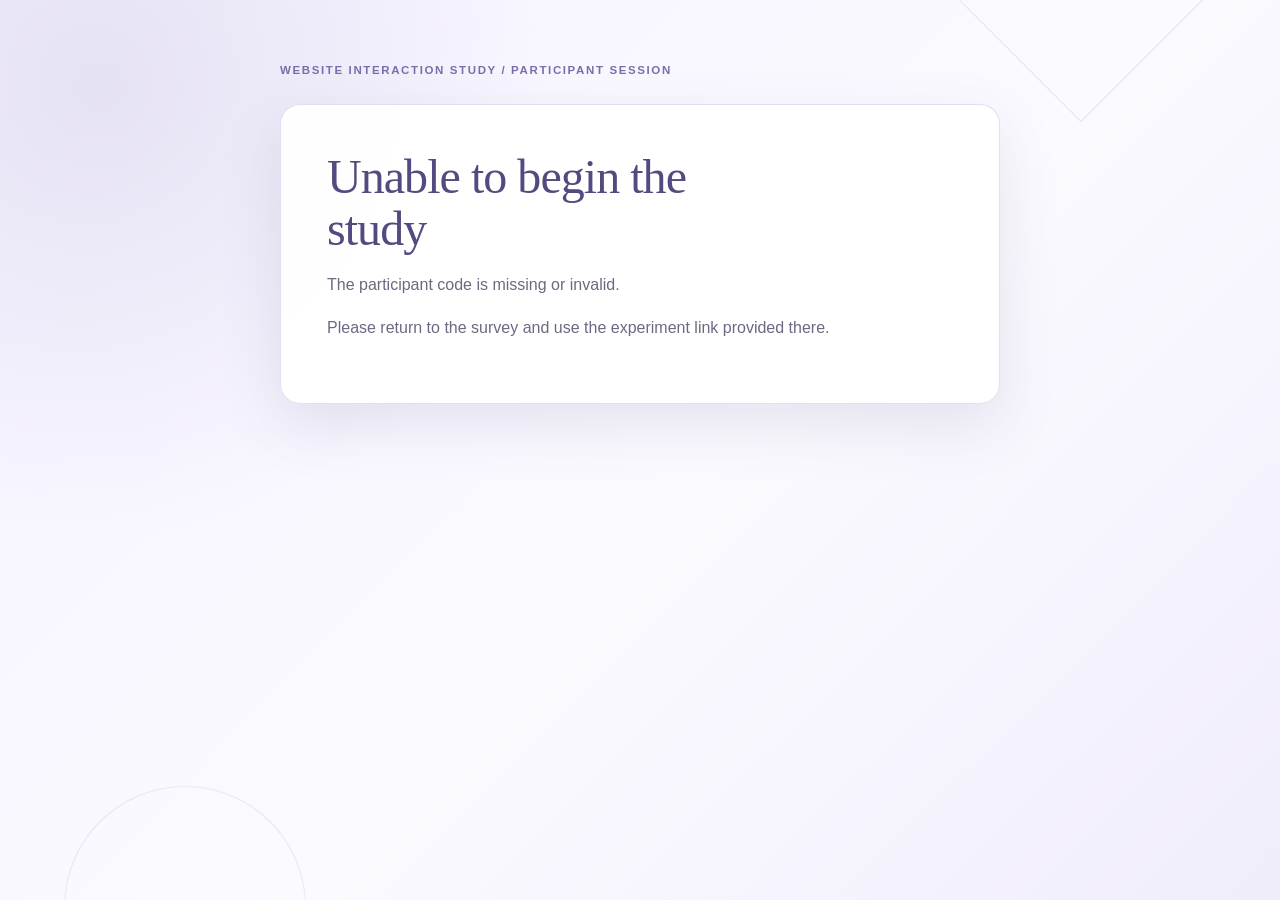
<file: index.html>
<!DOCTYPE html>
<html lang="en">
<head>
  <meta charset="UTF-8" />
  <meta name="viewport" content="width=device-width, initial-scale=1.0" />
  <title>Website Interaction Study</title>
  <script>
    const nextUrl = new URL("frontend/index.html", window.location.href);
    nextUrl.search = window.location.search;
    window.location.replace(nextUrl.toString());
  </script>
</head>
<body>
  <p>Redirecting to the study page...</p>
</body>
</html>
</file>
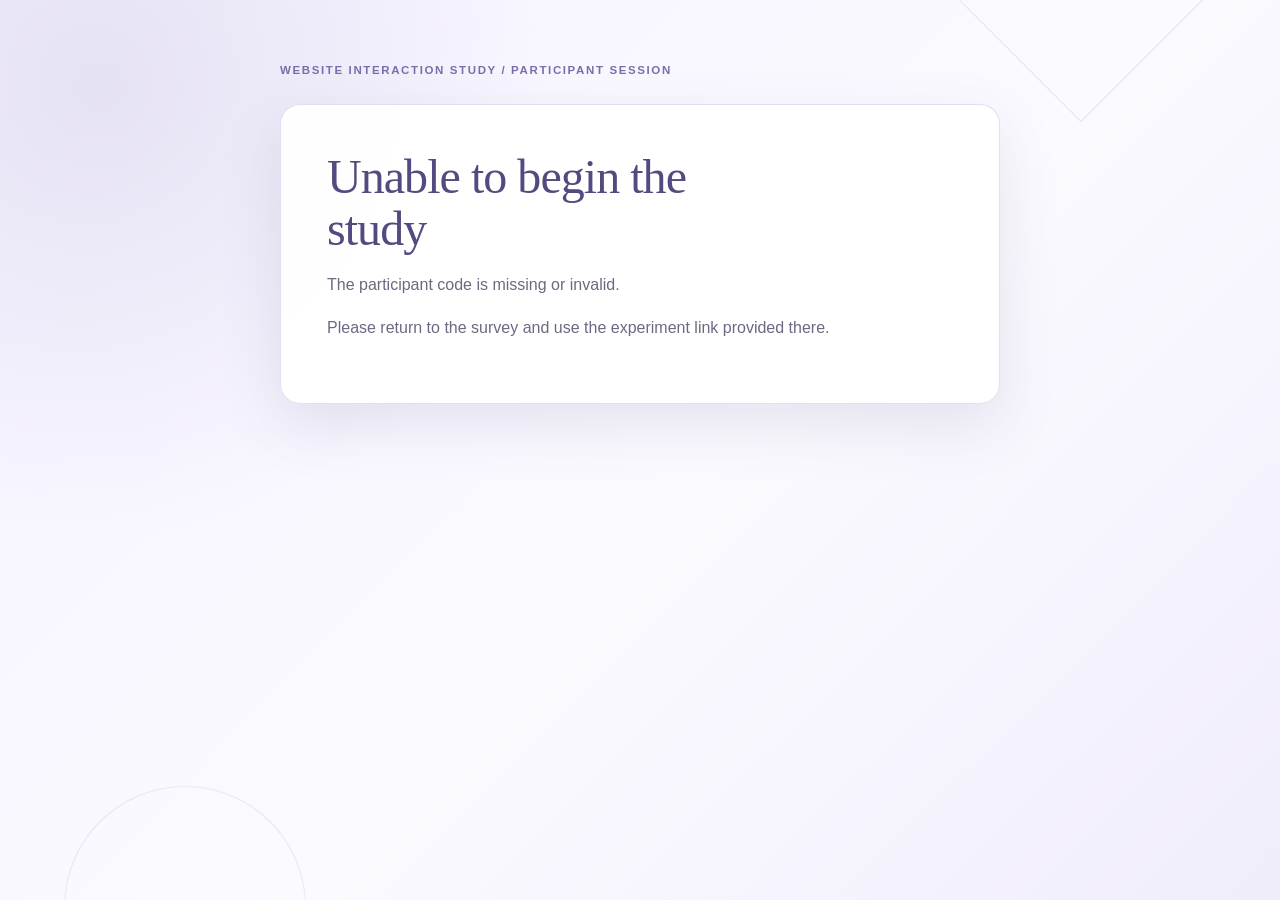
<file: frontend/index.html>
<!DOCTYPE html>
<html lang="en">
<head>
  <meta charset="UTF-8" />

  <meta
    name="viewport"
    content="width=device-width, initial-scale=1.0"
  />

  <title>Website Interaction Study</title>

  <link
    rel="stylesheet"
    href="css/start.css"
  />
</head>

<body>

  <main class="study-container">

    <!-- =====================================================
         LOADING PANEL
         ===================================================== -->

    <section
      id="loadingPanel"
      class="study-card"
    >

      <h1>Preparing the website tasks</h1>

      <p>
        Please wait while your study session is prepared.
      </p>

    </section>


    <!-- =====================================================
         ERROR PANEL
         ===================================================== -->

    <section
      id="errorPanel"
      class="study-card hidden"
      role="alert"
    >

      <h1>Unable to begin the study</h1>

      <p id="errorMessage">
        The experiment link is invalid.
      </p>

      <p>
        Please return to the survey and use the experiment link
        provided there.
      </p>

    </section>


    <!-- =====================================================
         STANDARD START PANEL
         ===================================================== -->

    <section
      id="standardStartPanel"
      class="study-card hidden"
    >

      <p class="study-step">01 / 03 &nbsp; Start</p>

      <h1>Website interaction tasks</h1>

      <p>
        You will complete tasks using three mock websites.
        Please interact with each website as you normally would.
      </p>

      <p>
        Your selections, relevant interface interactions and the time
        taken to complete each task will be recorded.
      </p>


      <div class="instruction-box">

        <strong>Before beginning</strong>

        <ul>
          <li>
            Complete the study in this browser tab.
          </li>

          <li>
            Do not use the browser Back button.
          </li>

          <li>
            Do not refresh a website unless necessary.
          </li>
        </ul>

      </div>


      <button
        id="standardStartButton"
        class="primary-button"
        type="button"
      >
        Begin website tasks
      </button>

    </section>

  </main>


  <!-- =====================================================
       STUDY INITIALISATION
       ===================================================== -->

  <script type="module">

    import {
      initialiseSessionFromUrl,
      beginExperiment,
      logEvent
    } from "./js/experiment-core.js";


    const loadingPanel =
      document.getElementById(
        "loadingPanel"
      );


    const errorPanel =
      document.getElementById(
        "errorPanel"
      );


    const errorMessage =
      document.getElementById(
        "errorMessage"
      );


    const standardStartPanel =
      document.getElementById(
        "standardStartPanel"
      );


    const standardStartButton =
      document.getElementById(
        "standardStartButton"
      );


    /**
     * Show one study panel and hide the others.
     *
     * @param {HTMLElement} panel
     */
    function showPanel(panel) {

      loadingPanel.classList.add(
        "hidden"
      );

      errorPanel.classList.add(
        "hidden"
      );

      standardStartPanel.classList.add(
        "hidden"
      );

      panel.classList.remove(
        "hidden"
      );

    }


    try {

      /*
       * Initialise the participant's session using
       * the participant ID and assigned condition
       * supplied by Qualtrics.
       */
      initialiseSessionFromUrl();


      /*
       * Remove the participant ID and assigned condition
       * from the visible browser URL.
       *
       * They remain stored in sessionStorage.
       */
      window.history.replaceState(
        {},
        document.title,
        window.location.pathname
      );


      /*
       * Record arrival at the experiment.
       */
      logEvent(
        "experiment_start",
        "entry_page_loaded"
      );


      /*
       * All participants begin in exactly the same way.
       *
       * Their assigned experimental condition is retained
       * in the session but is not applied during Sites 1–2.
       */
      showPanel(
        standardStartPanel
      );

    } catch (error) {

      console.error(error);

      errorMessage.textContent =
        error.message;

      showPanel(
        errorPanel
      );

    }


    /*
     * Begin Site 1.
     */
    standardStartButton.addEventListener(
      "click",
      function () {

        beginExperiment();

      }
    );

  </script>

</body>
</html>
</file>
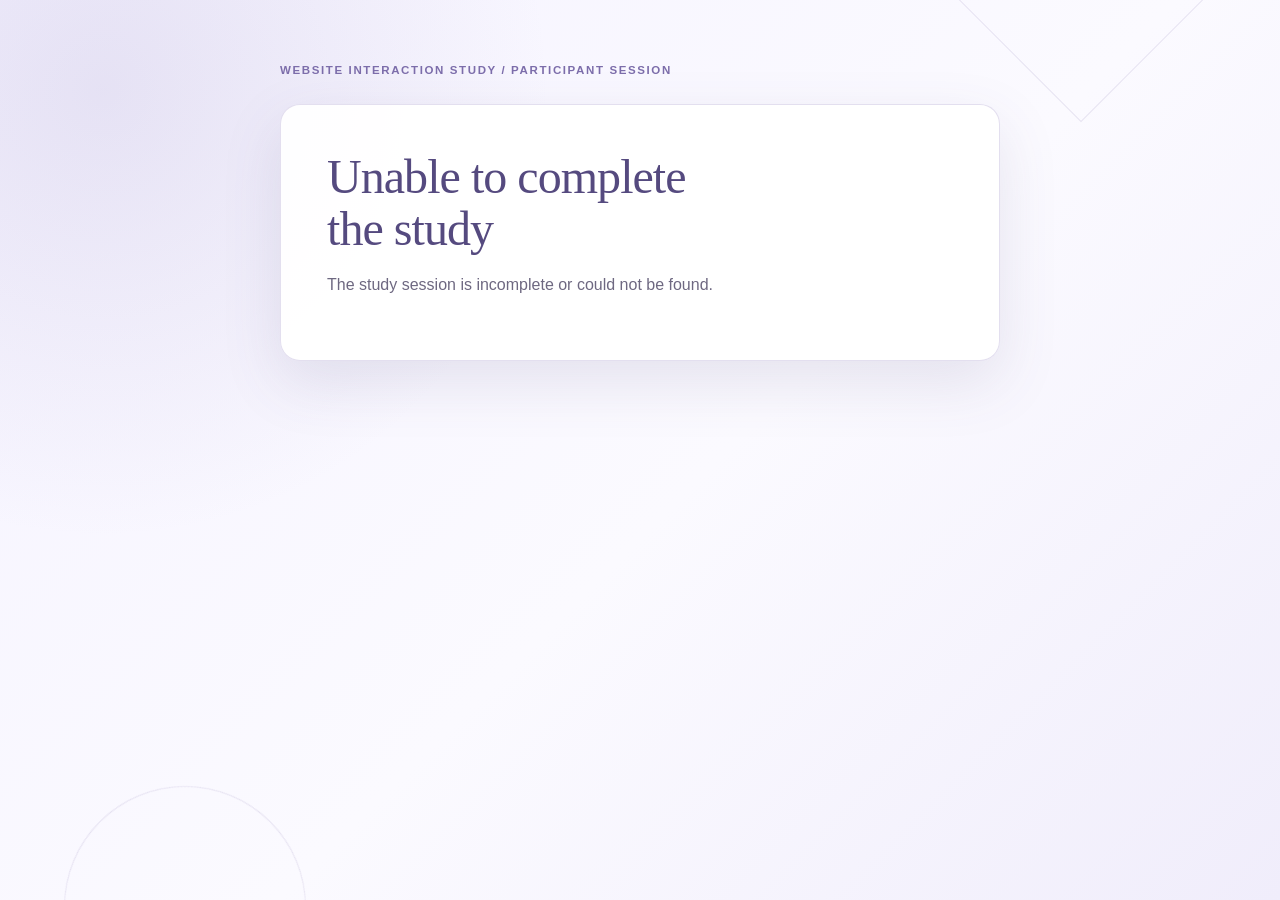
<file: frontend/complete.html>
<!DOCTYPE html>
<html lang="en">
<head>
  <meta charset="UTF-8" />

  <meta
    name="viewport"
    content="width=device-width, initial-scale=1.0"
  />

  <title>Website Tasks Complete</title>

  <link
    rel="stylesheet"
    href="css/start.css"
  />

  <style>
    .save-status {
      margin-top: 18px;
      padding: 14px 16px;

      border: 1px solid #d5dde5;
      border-radius: 8px;

      background: #f8fafc;

      line-height: 1.5;
    }

    .save-status[data-state="success"] {
      border-color: #9bc5a7;
      background: #f2faf4;
    }

    .save-status[data-state="error"] {
      border-color: #d7a1a1;
      background: #fff6f6;
    }

    .secondary-message {
      margin-top: 14px;

      color: #52667a;

      font-size: 0.94rem;
      line-height: 1.5;
    }

    .debug-output {
      max-height: 320px;

      margin-top: 20px;
      padding: 16px;

      overflow: auto;

      border: 1px solid #d5dde5;
      border-radius: 8px;

      background: #f8fafc;
      color: #24313d;

      font-family:
        Consolas,
        "Courier New",
        monospace;

      font-size: 0.8rem;
      line-height: 1.5;

      white-space: pre-wrap;
      overflow-wrap: anywhere;
    }

    .hidden {
      display: none !important;
    }
  </style>
</head>

<body>

  <main class="study-container">

    <!-- =====================================================
         COMPLETION PANEL
         ===================================================== -->

    <section
      id="completionPanel"
      class="study-card"
    >

      <p class="study-step">
        03 / 03 &nbsp; Complete
      </p>

      <h1>
        Website tasks complete
      </h1>

      <p>
        You have completed all three mock website tasks.
      </p>


      <div
        id="saveStatus"
        class="save-status"
        data-state="saving"
      >

        <strong id="statusHeading">
          Saving your responses
        </strong>

        <p id="statusMessage">
          Please wait while your website task responses are securely recorded.
        </p>

      </div>


      <button
        id="returnButton"
        class="primary-button"
        type="button"
        disabled
      >
        Return to survey
      </button>


      <p
        id="returnInstructions"
        class="secondary-message hidden"
      >
        Please return to the Qualtrics survey tab you left open
        and continue with the final questionnaire.
      </p>


      <!--
        Development/debug output.

        This remains hidden during normal use.
        If something goes wrong while testing, you can temporarily
        display it from the JavaScript below.
      -->
      <pre
        id="debugOutput"
        class="debug-output hidden"
      ></pre>

    </section>


    <!-- =====================================================
         ERROR PANEL
         ===================================================== -->

    <section
      id="errorPanel"
      class="study-card hidden"
      role="alert"
    >

      <h1>
        Unable to complete the study
      </h1>

      <p id="errorMessage">
        The study session could not be found.
      </p>

    </section>

  </main>


  <script type="module">

    import {
      getSession
    } from "./js/experiment-core.js";


    import {
      buildResultsSummary
    } from "./js/results-summary.js";


    const session =
      getSession();


    const completionPanel =
      document.getElementById(
        "completionPanel"
      );


    const errorPanel =
      document.getElementById(
        "errorPanel"
      );


    const errorMessage =
      document.getElementById(
        "errorMessage"
      );


    const saveStatus =
      document.getElementById(
        "saveStatus"
      );


    const statusHeading =
      document.getElementById(
        "statusHeading"
      );


    const statusMessage =
      document.getElementById(
        "statusMessage"
      );


    const returnButton =
      document.getElementById(
        "returnButton"
      );


    const returnInstructions =
      document.getElementById(
        "returnInstructions"
      );


    const debugOutput =
      document.getElementById(
        "debugOutput"
      );


    /**
     * Display a fatal completion-page error.
     *
     * @param {string} message
     */
    function showError(message) {

      completionPanel
        .classList
        .add(
          "hidden"
        );


      errorPanel
        .classList
        .remove(
          "hidden"
        );


      errorMessage.textContent =
        message;

    }


    /**
     * Send the completed participant-level experiment
     * record to the Cloudflare Worker.
     *
     * The Worker stores the JSON in D1.
     *
     * @param {object} summary
     * @returns {Promise<object>}
     */
    async function saveExperimentResults(
      summary
    ) {

      const response =
        await fetch(
          "/api/session",
          {
            method: "POST",

            headers: {
              "Content-Type":
                "application/json"
            },

            body:
              JSON.stringify(
                summary
              )
          }
        );


      let responseBody = null;


      try {

        responseBody =
          await response.json();

      } catch (error) {

        responseBody = null;

      }


      if (!response.ok) {

        const serverMessage =
          responseBody?.error ||
          `Server returned HTTP ${response.status}.`;


        throw new Error(
          serverMessage
        );

      }


      if (
        !responseBody ||
        responseBody.success !== true
      ) {

        throw new Error(
          "The server did not confirm that the experiment results were saved."
        );

      }


      return responseBody;

    }


    /**
     * Change the page to the successful-save state.
     */
    function showSaveSuccess() {

      saveStatus.dataset.state =
        "success";


      statusHeading.textContent =
        "Responses saved";


      statusMessage.textContent =
        "Your website task responses have been recorded successfully.";


      returnInstructions
        .classList
        .remove(
          "hidden"
        );


      returnButton.disabled =
        false;

    }


    /**
     * Show a save failure without discarding the
     * participant's locally stored data.
     *
     * @param {Error} error
     * @param {object} summary
     */
    function showSaveFailure(
      error,
      summary
    ) {

      saveStatus.dataset.state =
        "error";


      statusHeading.textContent =
        "We could not save your responses";


      statusMessage.textContent =
        "Please do not close this page. You can try saving again.";


      returnButton.textContent =
        "Try saving again";


      returnButton.disabled =
        false;


      /*
       * Keep the completed result in sessionStorage so that
       * it is not lost simply because the first network
       * request failed.
       */
      sessionStorage.setItem(
        "privacyExperimentResultsSummary",
        JSON.stringify(
          summary
        )
      );


      console.error(
        "Unable to save experiment results:",
        error
      );

    }


    /**
     * Attempt to save the experiment.
     *
     * @param {object} summary
     */
    async function attemptSave(
      summary
    ) {

      returnButton.disabled =
        true;


      returnButton.textContent =
        "Return to survey";


      saveStatus.dataset.state =
        "saving";


      statusHeading.textContent =
        "Saving your responses";


      statusMessage.textContent =
        "Please wait while your website task responses are securely recorded.";


      try {

        await saveExperimentResults(
          summary
        );


        /*
         * Retain a local copy during this browser session.
         * D1 is now the persistent server-side copy.
         */
        sessionStorage.setItem(
          "privacyExperimentResultsSummary",
          JSON.stringify(
            summary
          )
        );


        showSaveSuccess();


      } catch (error) {

        showSaveFailure(
          error,
          summary
        );

      }

    }


    try {

      /*
       * Participants should only reach complete.html
       * after Site 4 has marked the experiment complete.
       */
      if (
        !session ||
        !session.experimentCompleted
      ) {

        throw new Error(
          "The study session is incomplete or could not be found."
        );

      }


      /*
       * Build the participant-level JSON record from
       * the existing session and event data.
       */
      const summary =
        buildResultsSummary();


      /*
       * Keep a local fallback copy immediately.
       */
      sessionStorage.setItem(
        "privacyExperimentResultsSummary",
        JSON.stringify(
          summary
        )
      );


      /*
       * Save to Cloudflare D1.
       */
      await attemptSave(
        summary
      );


      /*
       * Button behaviour:
       *
       * Success:
       *   try to close the experiment tab.
       *
       * Failure:
       *   retry the database save.
       */
      returnButton
        .addEventListener(
          "click",
          async function () {

            if (
              saveStatus.dataset.state ===
              "error"
            ) {

              await attemptSave(
                summary
              );

              return;

            }


            /*
             * The experiment was opened from Qualtrics
             * in another tab.
             *
             * Browsers normally allow window.close()
             * when the current tab was opened by script
             * or a target="_blank" link.
             */
            window.close();


            /*
             * Some mobile browsers will not allow the
             * tab to close automatically.
             *
             * If it remains open, update the instructions.
             */
            setTimeout(
              function () {

                statusHeading.textContent =
                  "Return to your survey";


                statusMessage.textContent =
                  "Please close this tab and return to the Qualtrics survey to continue.";

              },
              300
            );

          }
        );


    } catch (error) {

      console.error(
        error
      );


      showError(
        error.message
      );

    }

  </script>

</body>
</html>
</file>
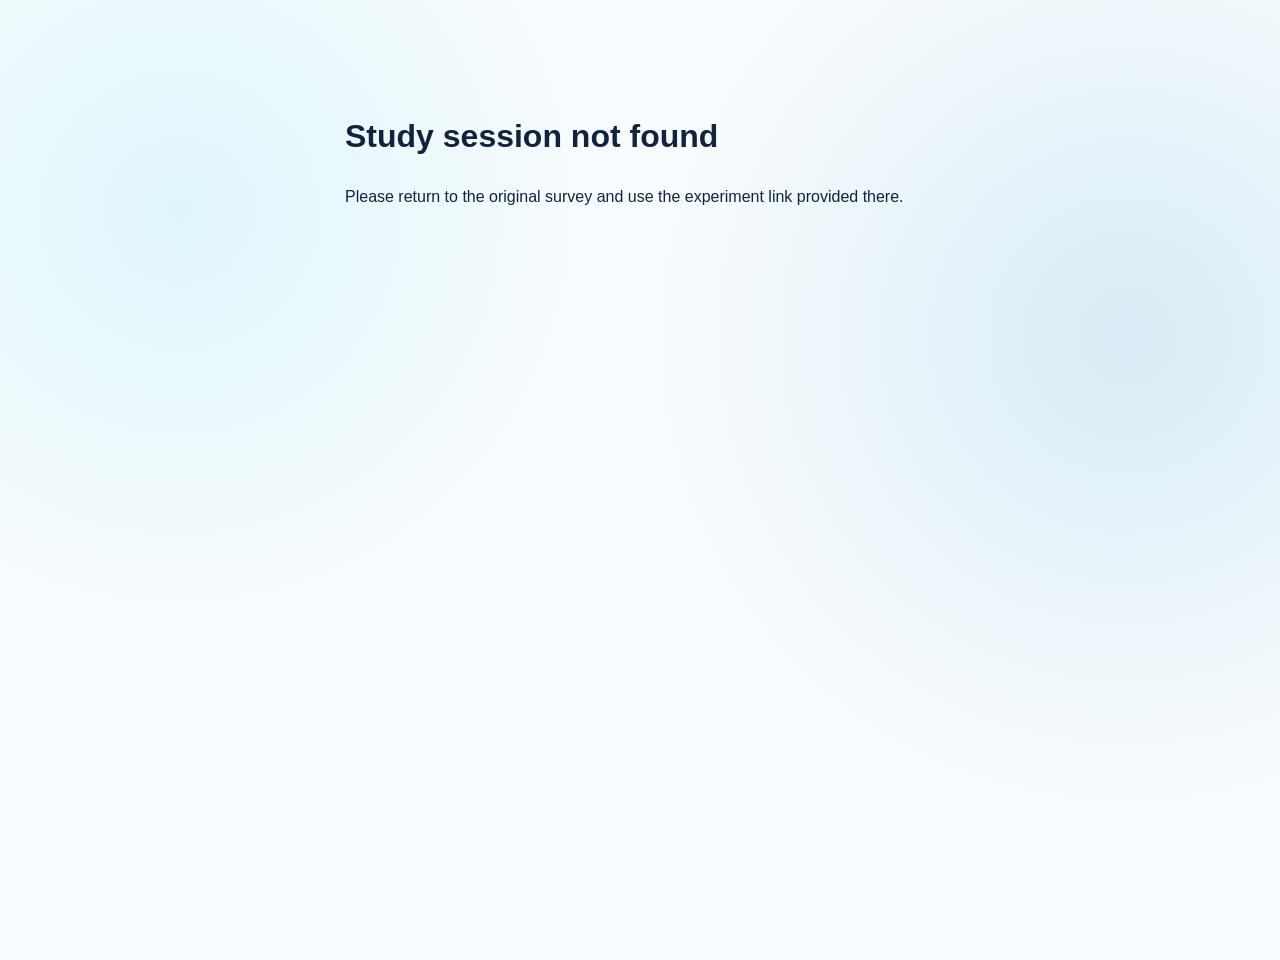
<file: frontend/site1.html>
<!DOCTYPE html>
<html lang="en">
<head>
  <meta charset="UTF-8" />
  <meta
    name="viewport"
    content="width=device-width, initial-scale=1.0"
  />

  <title>PlainPath Travel</title>

  <link
    rel="stylesheet"
    href="styles.css"
  />
</head>

<body
  data-site-id="site2_neutral_banner"
  data-study-site="site1"
>
  <!-- =====================================================
       SITE 2 NAVIGATION
       ===================================================== -->
  <header class="travel-header">
    <div class="travel-brand-row">
      <button
        class="travel-menu-toggle"
        id="travelMenuToggle"
        type="button"
        aria-label="Open navigation"
        aria-expanded="false"
        aria-controls="travelNavLinks"
      >
        <span></span>
        <span></span>
        <span></span>
      </button>

      <a class="travel-logo" href="#top" aria-label="PlainPath Travel home">
        <span>PLAIN</span>PATH
      </a>

      <span class="travel-header-spacer" aria-hidden="true"></span>
    </div>

    <nav
      class="travel-nav-links"
      id="travelNavLinks"
      aria-label="Primary navigation"
    >
      <a href="#discover">Discover</a>
      <a href="#amsterdam">Amsterdam</a>
      <a href="#guides">Guides</a>
      <a href="#gallery">Gallery</a>
      <a href="#plan">Plan your stay</a>
    </nav>
  </header>

  <!-- =====================================================
       MINIMAL TEXT-ONLY HERO
       ===================================================== -->
  <section class="travel-hero" id="top">
    <div
      class="travel-parallax-orb travel-parallax-orb--one"
      data-parallax-speed="0.10"
      aria-hidden="true"
    ></div>

    <div
      class="travel-parallax-orb travel-parallax-orb--two"
      data-parallax-speed="-0.06"
      aria-hidden="true"
    ></div>

    <div class="travel-hero-inner">
      <p class="travel-kicker">CURATED EUROPEAN ESCAPES · 2026</p>

      <h1>
        Travel slowly.<br />
        Notice <em>more.</em>
      </h1>

      <p class="travel-hero-copy">
        Elegant city guides for travellers who prefer thoughtful itineraries,
        beautiful neighbourhoods and enough breathing room to enjoy the journey.
      </p>

      <a class="travel-hero-link" href="#discover">
        Explore Amsterdam
        <span aria-hidden="true">↓</span>
      </a>
    </div>
  </section>

  <main class="container travel-container">

    <!-- =====================================================
         WEBSITE TASK
         Do not alter: task-controller.js inserts the experiment
         question and answer options into this element.
         ===================================================== -->
    <div class="next-box">

      <!--
        task-controller.js automatically inserts
        the multiple-choice task here.
      -->

      <button
        type="button"
        class="primary-btn"
        id="completeTaskButton"
      >
        Continue to next website
      </button>

    </div>

    <!-- =====================================================
         TRAVEL CONTENT
         ===================================================== -->
    <section class="fake-site-content travel-content" id="discover">

      <section
        class="site-pulse travel-snapshot reveal-on-scroll"
        aria-label="Amsterdam trip snapshot"
      >
        <div class="site-pulse__item">
          <span class="site-pulse__label">Best season</span>
          <strong class="site-pulse__value">March to May</strong>
        </div>

        <div class="site-pulse__item">
          <span class="site-pulse__label">Getting around</span>
          <strong class="site-pulse__value">Walk, tram or cycle</strong>
        </div>

        <div class="site-pulse__item">
          <span class="site-pulse__label">Trip mood</span>
          <strong class="site-pulse__value">
            Museums, markets and canal-side pauses
          </strong>
        </div>
      </section>

      <!-- ===================================================
           AMSTERDAM FEATURE
           =================================================== -->
      <section
        class="travel-feature reveal-on-scroll"
        id="amsterdam"
        aria-labelledby="amsterdamTitle"
      >
        <div class="travel-feature-copy">
          <p class="travel-section-label">DESTINATION SPOTLIGHT</p>

          <h2 id="amsterdamTitle">
            Amsterdam in spring:
            a city made for wandering
          </h2>

          <p class="destination-meta">
            Updated April 2026 · Best time to visit: March to May
          </p>

          <p class="travel-lead">
            Spring softens Amsterdam. Canal-side terraces reopen, tulips colour
            the parks and the longer evenings make it easy to move between
            galleries, neighbourhood cafés and quiet waterside streets without
            rushing.
          </p>

          <p>
            The city rewards a loose itinerary. Begin with one museum or landmark,
            then leave space to follow a canal, stop at a market or take a tram
            into a neighbourhood you had not planned to see.
          </p>

          <a class="travel-text-link" href="#guides">
            See our city-planning notes
            <span aria-hidden="true">→</span>
          </a>
        </div>

        <button
          class="travel-feature-image lightbox-trigger"
          type="button"
          data-lightbox-src="https://picsum.photos/seed/plainpath-amsterdam/1600/1000"
          aria-label="Open larger Amsterdam image"
        >
          <img
            src="https://picsum.photos/seed/plainpath-amsterdam/1000/760"
            alt="Canal houses and bridges in Amsterdam on a bright spring day"
          />

          <span class="travel-image-caption">
            Canal light, late afternoon
          </span>
        </button>
      </section>

      <!-- ===================================================
           DESTINATION DETAIL CARDS
           =================================================== -->
      <section class="travel-section reveal-on-scroll">
        <div class="travel-heading-row">
          <div>
            <p class="travel-section-label">THE ESSENTIALS</p>
            <h2>A considered city break</h2>
          </div>

          <p>
            A few practical choices make Amsterdam substantially easier:
            stay central enough to walk, use trams for longer hops and reserve
            the city's most popular museums before you arrive.
          </p>
        </div>

        <div class="travel-card-grid">
          <article class="travel-glass-card">
            <span class="travel-card-number">01</span>
            <h3>Getting around</h3>
            <p>
              Central Amsterdam is compact enough to explore on foot. Trams are
              useful when the weather turns or you want to cross the city
              quickly, while cycling suits confident riders who understand local
              bike-lane etiquette.
            </p>
          </article>

          <article class="travel-glass-card travel-glass-card--navy">
            <span class="travel-card-number">02</span>
            <h3>Where to stay</h3>
            <p>
              Choose the canal belt for atmosphere, De Pijp for food and a
              neighbourhood feel, or Jordaan for narrow streets, independent
              shops and easy access to the historic centre.
            </p>
          </article>

          <article class="travel-glass-card">
            <span class="travel-card-number">03</span>
            <h3>What to prioritise</h3>
            <p>
              Pair one major museum with a slower experience: a canal walk,
              Noord ferry ride, neighbourhood market or an unhurried evening
              beside the water.
            </p>
          </article>
        </div>
      </section>

      <!-- ===================================================
           GUIDE CARD GRID
           =================================================== -->
      <section
        class="travel-section reveal-on-scroll"
        id="guides"
        aria-labelledby="guidesTitle"
      >
        <div class="travel-heading-row travel-heading-row--compact">
          <div>
            <p class="travel-section-label">TRAVEL NOTEBOOK</p>
            <h2 id="guidesTitle">Popular travel guides</h2>
          </div>

          <p>
            Short, practical reads for building a European trip without
            overloading every day.
          </p>
        </div>

        <div class="travel-guide-grid">

          <article class="travel-guide-card">
            <button
              class="travel-guide-image lightbox-trigger"
              type="button"
              data-lightbox-src="https://picsum.photos/seed/plainpath-zurich/1400/1000"
              aria-label="Open larger Zurich image"
            >
              <img
                src="https://picsum.photos/seed/plainpath-zurich/720/520"
                alt="Zurich lakefront with mountains in the distance"
              />
            </button>

            <div class="travel-guide-body">
              <p class="guide-category">SWITZERLAND</p>
              <h3>48 Hours in Zurich</h3>
              <p>
                Lakeside walks, an old-town morning, excellent public transport
                and enough time for a café stop between each part of the city.
              </p>
              <a
                href="https://www.myswitzerland.com/en-ch/destinations/zurich/"
                class="guide-link"
                target="_blank"
                rel="noreferrer"
              >
                View guide →
              </a>
            </div>
          </article>

          <article class="travel-guide-card">
            <button
              class="travel-guide-image lightbox-trigger"
              type="button"
              data-lightbox-src="https://picsum.photos/seed/plainpath-barcelona/1400/1000"
              aria-label="Open larger Barcelona image"
            >
              <img
                src="https://picsum.photos/seed/plainpath-barcelona/720/520"
                alt="Colourful street market scene in Barcelona"
              />
            </button>

            <div class="travel-guide-body">
              <p class="guide-category">SPAIN</p>
              <h3>Barcelona, one bite at a time</h3>
              <p>
                A relaxed route through covered markets, neighbourhood bakeries,
                tapas counters and late dinners that are worth keeping the
                evening free for.
              </p>
              <a
                href="https://www.barcelona.com/barcelona_city_guide"
                class="guide-link"
                target="_blank"
                rel="noreferrer"
              >
                View guide →
              </a>
            </div>
          </article>

          <article class="travel-guide-card">
            <button
              class="travel-guide-image lightbox-trigger"
              type="button"
              data-lightbox-src="https://picsum.photos/seed/plainpath-prague/1400/1000"
              aria-label="Open larger Prague image"
            >
              <img
                src="https://picsum.photos/seed/plainpath-prague/720/520"
                alt="Historic street view in Prague"
              />
            </button>

            <div class="travel-guide-body">
              <p class="guide-category">CZECH REPUBLIC</p>
              <h3>Prague without overspending</h3>
              <p>
                Free viewpoints, efficient trams and neighbourhood meals make it
                easy to enjoy the city while keeping the expensive tourist
                extras optional.
              </p>
              <a
                href="https://www.prague.eu/en"
                class="guide-link"
                target="_blank"
                rel="noreferrer"
              >
                View guide →
              </a>
            </div>
          </article>

          <article class="travel-guide-card">
            <button
              class="travel-guide-image lightbox-trigger"
              type="button"
              data-lightbox-src="https://picsum.photos/seed/plainpath-train/1400/1000"
              aria-label="Open larger European train image"
            >
              <img
                src="https://picsum.photos/seed/plainpath-train/720/520"
                alt="Passenger train crossing the European countryside"
              />
            </button>

            <div class="travel-guide-body">
              <p class="guide-category">TRAVEL LOGISTICS</p>
              <h3>Europe by rail, made simpler</h3>
              <p>
                When to reserve a seat, when a rail pass makes sense and how to
                leave enough transfer time to make the journey feel like part of
                the holiday.
              </p>
              <a
                href="https://www.seat61.com/"
                class="guide-link"
                target="_blank"
                rel="noreferrer"
              >
                View guide →
              </a>
            </div>
          </article>

          <article class="travel-guide-card">
            <button
              class="travel-guide-image lightbox-trigger"
              type="button"
              data-lightbox-src="https://picsum.photos/seed/plainpath-airport/1400/1000"
              aria-label="Open larger airport transfer image"
            >
              <img
                src="https://picsum.photos/seed/plainpath-airport/720/520"
                alt="Airport transfer buses lined up outside a terminal"
              />
            </button>

            <div class="travel-guide-body">
              <p class="guide-category">TRAVEL LOGISTICS</p>
              <h3>The airport transfer decision</h3>
              <p>
                Compare rail, shuttle, taxi and rideshare options by total travel
                time rather than headline price, especially after a long-haul
                flight.
              </p>
              <a
                href="https://www.rome2rio.com/"
                class="guide-link"
                target="_blank"
                rel="noreferrer"
              >
                View guide →
              </a>
            </div>
          </article>

          <article class="travel-guide-card">
            <button
              class="travel-guide-image lightbox-trigger"
              type="button"
              data-lightbox-src="https://picsum.photos/seed/plainpath-pack/1400/1000"
              aria-label="Open larger packing image"
            >
              <img
                src="https://picsum.photos/seed/plainpath-pack/720/520"
                alt="Neatly packed travel bag and clothing on a table"
              />
            </button>

            <div class="travel-guide-body">
              <p class="guide-category">PREPARATION</p>
              <h3>Pack lighter than you think</h3>
              <p>
                Build around repeatable layers, one dependable pair of walking
                shoes and a small number of pieces that work across changing
                weather and dinner plans.
              </p>
              <a
                href="https://www.nytimes.com/wirecutter/travel/"
                class="guide-link"
                target="_blank"
                rel="noreferrer"
              >
                View guide →
              </a>
            </div>
          </article>

        </div>
      </section>

      <!-- ===================================================
           TESTIMONIAL CAROUSEL
           =================================================== -->
      <section
        class="travel-section travel-carousel-section reveal-on-scroll"
        aria-labelledby="travellerNotesTitle"
      >
        <p class="travel-section-label">TRAVELLER NOTES</p>
        <h2 id="travellerNotesTitle">A slower way to see Europe</h2>

        <div class="travel-carousel" aria-live="polite">
          <div class="travel-carousel-track" id="travelCarouselTrack">

            <blockquote class="travel-slide is-active">
              <p>
                “The best advice was leaving one afternoon almost completely
                open. We ended up walking through Jordaan and it became the part
                of Amsterdam we talked about most.”
              </p>
              <footer>— Mara, Melbourne</footer>
            </blockquote>

            <blockquote class="travel-slide">
              <p>
                “The rail notes made our city-to-city days feel much less
                complicated. We stopped treating travel days as lost days.”
              </p>
              <footer>— Daniel, Singapore</footer>
            </blockquote>

            <blockquote class="travel-slide">
              <p>
                “I packed less, booked fewer attractions and enjoyed the trip
                more. The guides feel useful without trying to schedule every
                hour.”
              </p>
              <footer>— Elise, Perth</footer>
            </blockquote>

          </div>

          <div class="travel-carousel-controls">
            <button
              type="button"
              id="carouselPrevious"
              aria-label="Previous traveller note"
            >
              ←
            </button>

            <div class="travel-carousel-dots" id="travelCarouselDots">
              <button
                class="is-active"
                type="button"
                data-slide="0"
                aria-label="Show traveller note 1"
              ></button>
              <button
                type="button"
                data-slide="1"
                aria-label="Show traveller note 2"
              ></button>
              <button
                type="button"
                data-slide="2"
                aria-label="Show traveller note 3"
              ></button>
            </div>

            <button
              type="button"
              id="carouselNext"
              aria-label="Next traveller note"
            >
              →
            </button>
          </div>
        </div>
      </section>

      <!-- ===================================================
           LIGHTBOX GALLERY
           =================================================== -->
      <section
        class="travel-section reveal-on-scroll"
        id="gallery"
        aria-labelledby="galleryTitle"
      >
        <div class="travel-heading-row travel-heading-row--compact">
          <div>
            <p class="travel-section-label">POSTCARDS</p>
            <h2 id="galleryTitle">Scenes worth slowing down for</h2>
          </div>

          <p>
            Click any image to open it in the gallery.
          </p>
        </div>

        <div class="travel-gallery">
          <button
            class="travel-gallery-item travel-gallery-item--wide lightbox-trigger"
            type="button"
            data-lightbox-src="https://picsum.photos/seed/plainpath-canal-evening/1600/1100"
            aria-label="Open canal evening image"
          >
            <img
              src="https://picsum.photos/seed/plainpath-canal-evening/900/620"
              alt="Amsterdam canal in the evening"
            />
          </button>

          <button
            class="travel-gallery-item lightbox-trigger"
            type="button"
            data-lightbox-src="https://picsum.photos/seed/plainpath-cafe/1400/1200"
            aria-label="Open European café image"
          >
            <img
              src="https://picsum.photos/seed/plainpath-cafe/650/650"
              alt="Quiet European café terrace"
            />
          </button>

          <button
            class="travel-gallery-item lightbox-trigger"
            type="button"
            data-lightbox-src="https://picsum.photos/seed/plainpath-bikes/1400/1200"
            aria-label="Open Amsterdam bicycles image"
          >
            <img
              src="https://picsum.photos/seed/plainpath-bikes/650/650"
              alt="Bicycles parked beside an Amsterdam canal"
            />
          </button>

          <button
            class="travel-gallery-item travel-gallery-item--wide lightbox-trigger"
            type="button"
            data-lightbox-src="https://picsum.photos/seed/plainpath-spring-city/1600/1100"
            aria-label="Open spring city image"
          >
            <img
              src="https://picsum.photos/seed/plainpath-spring-city/900/620"
              alt="European city street during spring"
            />
          </button>
        </div>
      </section>

      <!-- ===================================================
           MAP / PLANNING
           =================================================== -->
      <section
        class="travel-section travel-plan reveal-on-scroll"
        id="plan"
        aria-labelledby="planTitle"
      >
        <div class="travel-plan-copy">
          <p class="travel-section-label">PLAN YOUR STAY</p>

          <h2 id="planTitle">
            Start with the neighbourhood,
            not the checklist.
          </h2>

          <p>
            Amsterdam's centre is compact, but where you stay changes the rhythm
            of the trip. Use the map to orient yourself around the canal belt,
            then choose accommodation based on how you want your mornings and
            evenings to feel.
          </p>

          <div class="travel-plan-list">
            <span>Jordaan · atmospheric</span>
            <span>De Pijp · lively</span>
            <span>Museum Quarter · convenient</span>
          </div>
        </div>

        <div class="travel-map-wrap">
          <iframe
            title="Map of Amsterdam"
            src="https://www.google.com/maps?q=Amsterdam%2C%20Netherlands&output=embed"
            loading="lazy"
            referrerpolicy="no-referrer-when-downgrade"
            allowfullscreen
          ></iframe>
        </div>
      </section>

    </section>
  </main>

  <!-- =====================================================
       FAT FOOTER
       ===================================================== -->
  <footer class="travel-footer">
    <div class="travel-footer-inner">
      <div class="travel-footer-brand">
        <a class="travel-logo travel-logo--footer" href="#top">
          <span>PLAIN</span>PATH
        </a>

        <p>
          Refined travel notes for unhurried European journeys.
        </p>

        <div class="travel-socials" aria-label="Social links">
          <a href="#" aria-label="Instagram">IG</a>
          <a href="#" aria-label="Pinterest">PI</a>
          <a href="#" aria-label="YouTube">YT</a>
        </div>
      </div>

      <div class="travel-footer-links">
        <div>
          <h3>Explore</h3>
          <a href="#amsterdam">Amsterdam</a>
          <a href="#guides">Guides</a>
          <a href="#gallery">Gallery</a>
        </div>

        <div>
          <h3>Plan</h3>
          <a href="#plan">Neighbourhoods</a>
          <a href="#guides">Rail travel</a>
          <a href="#guides">Packing</a>
        </div>
      </div>

      <div class="travel-footer-newsletter">
        <p class="travel-section-label">THE SUNDAY NOTE</p>
        <h3>One thoughtful travel idea each week.</h3>

        <form id="travelNewsletterForm">
          <label class="sr-only" for="travelNewsletterEmail">
            Email address
          </label>

          <input
            id="travelNewsletterEmail"
            type="email"
            placeholder="you@example.com"
            required
          />

          <button type="submit">Join</button>

          <p
            class="travel-newsletter-status"
            id="travelNewsletterStatus"
            aria-live="polite"
          ></p>
        </form>
      </div>
    </div>

    <div class="travel-footer-bottom">
      <span>© 2026 PlainPath Travel</span>
      <span>Travel lightly. Stay curious.</span>
    </div>
  </footer>

  <!-- =====================================================
       IMAGE LIGHTBOX
       ===================================================== -->
  <div
    class="travel-lightbox"
    id="travelLightbox"
    aria-hidden="true"
    role="dialog"
    aria-modal="true"
    aria-label="Image preview"
  >
    <button
      class="travel-lightbox-close"
      id="travelLightboxClose"
      type="button"
      aria-label="Close image preview"
    >
      ×
    </button>

    <img
      id="travelLightboxImage"
      src=""
      alt=""
    />
  </div>

  <button
    class="travel-back-to-top"
    id="travelBackToTop"
    type="button"
    aria-label="Back to top"
  >
    ↑
  </button>

  <!-- =====================================================
       COOKIE BANNER
       Experiment IDs and data-choice values retained.
       ===================================================== -->
  <section
    id="cookieBanner"
    class="cookie-banner"
    aria-label="Cookie choices"
  >
    <h2>We value your privacy</h2>

    <p>
      We use necessary cookies to operate this website. With your
      permission, we also use functional cookies to remember your
      preferences, analytics cookies to understand site usage and
      advertising cookies to provide personalised content.
    </p>

    <div class="cookie-actions">

      <button
        type="button"
        class="secondary-btn"
        data-choice="reject_optional"
      >
        Reject Optional Cookies
      </button>

      <button
        type="button"
        class="secondary-btn"
        data-choice="customise"
      >
        Customise
      </button>

      <button
        type="button"
        class="primary-btn"
        data-choice="accept_all"
      >
        Accept All Cookies
      </button>

    </div>

    <div
      id="settingsPanel"
      class="settings-panel"
    >
      <h3>Cookie preferences</h3>

      <label>
        <input
          type="checkbox"
          checked
          disabled
        />
        Necessary cookies, always active
      </label>

      <label>
        <input
          id="functionalCookies"
          type="checkbox"
        />
        Functional cookies, remember your preferences
      </label>

      <label>
        <input
          id="analyticsCookies"
          type="checkbox"
        />
        Analytics cookies, help us understand website use
      </label>

      <label>
        <input
          id="advertisingCookies"
          type="checkbox"
        />
        Advertising cookies, provide personalised content
      </label>

      <button
        type="button"
        class="primary-btn"
        data-choice="save_settings"
      >
        Save Settings
      </button>
    </div>
  </section>

  <script
    type="module"
    src="js/site-controller.js"
  ></script>

  <script>
    (() => {
      const menuButton = document.getElementById("travelMenuToggle");
      const navLinks = document.getElementById("travelNavLinks");
      const backToTop = document.getElementById("travelBackToTop");

      /* Responsive mobile navigation */
      if (menuButton && navLinks) {
        menuButton.addEventListener("click", () => {
          const open = navLinks.classList.toggle("is-open");
          menuButton.setAttribute("aria-expanded", String(open));
        });

        navLinks.querySelectorAll("a").forEach((link) => {
          link.addEventListener("click", () => {
            navLinks.classList.remove("is-open");
            menuButton.setAttribute("aria-expanded", "false");
          });
        });
      }

      /* Scroll reveal */
      const revealItems = document.querySelectorAll(".reveal-on-scroll");

      if ("IntersectionObserver" in window) {
        const observer = new IntersectionObserver(
          (entries) => {
            entries.forEach((entry) => {
              if (entry.isIntersecting) {
                entry.target.classList.add("is-visible");
                observer.unobserve(entry.target);
              }
            });
          },
          { threshold: 0.12 }
        );

        revealItems.forEach((item) => observer.observe(item));
      } else {
        revealItems.forEach((item) => item.classList.add("is-visible"));
      }

      /* Parallax decorative layers */
      const parallaxItems = document.querySelectorAll("[data-parallax-speed]");

      const updateParallax = () => {
        const scrollY = window.scrollY;

        parallaxItems.forEach((item) => {
          const speed = Number(item.dataset.parallaxSpeed || 0);
          item.style.transform = `translate3d(0, ${scrollY * speed}px, 0)`;
        });
      };

      /* Back to top */
      const updateScrollControls = () => {
        if (backToTop) {
          backToTop.classList.toggle("is-visible", window.scrollY > 600);
        }

        updateParallax();
      };

      window.addEventListener("scroll", updateScrollControls, { passive: true });
      updateScrollControls();

      if (backToTop) {
        backToTop.addEventListener("click", () => {
          window.scrollTo({ top: 0, behavior: "smooth" });
        });
      }

      /* Traveller-note carousel */
      const slides = [...document.querySelectorAll(".travel-slide")];
      const dots = [...document.querySelectorAll("#travelCarouselDots button")];
      const previous = document.getElementById("carouselPrevious");
      const next = document.getElementById("carouselNext");
      let currentSlide = 0;

      const showSlide = (index) => {
        if (!slides.length) return;

        currentSlide = (index + slides.length) % slides.length;

        slides.forEach((slide, slideIndex) => {
          slide.classList.toggle("is-active", slideIndex === currentSlide);
        });

        dots.forEach((dot, dotIndex) => {
          dot.classList.toggle("is-active", dotIndex === currentSlide);
        });
      };

      previous?.addEventListener("click", () => showSlide(currentSlide - 1));
      next?.addEventListener("click", () => showSlide(currentSlide + 1));

      dots.forEach((dot) => {
        dot.addEventListener("click", () => {
          showSlide(Number(dot.dataset.slide || 0));
        });
      });

      /* Image lightbox */
      const lightbox = document.getElementById("travelLightbox");
      const lightboxImage = document.getElementById("travelLightboxImage");
      const lightboxClose = document.getElementById("travelLightboxClose");

      const closeLightbox = () => {
        if (!lightbox || !lightboxImage) return;

        lightbox.classList.remove("is-open");
        lightbox.setAttribute("aria-hidden", "true");
        lightboxImage.src = "";
        document.body.classList.remove("travel-lightbox-open");
      };

      document.querySelectorAll(".lightbox-trigger").forEach((trigger) => {
        trigger.addEventListener("click", () => {
          if (!lightbox || !lightboxImage) return;

          const source = trigger.dataset.lightboxSrc;
          const thumbnail = trigger.querySelector("img");

          lightboxImage.src = source || thumbnail?.src || "";
          lightboxImage.alt = thumbnail?.alt || "Travel image";
          lightbox.classList.add("is-open");
          lightbox.setAttribute("aria-hidden", "false");
          document.body.classList.add("travel-lightbox-open");
          lightboxClose?.focus();
        });
      });

      lightboxClose?.addEventListener("click", closeLightbox);

      lightbox?.addEventListener("click", (event) => {
        if (event.target === lightbox) {
          closeLightbox();
        }
      });

      document.addEventListener("keydown", (event) => {
        if (event.key === "Escape") {
          closeLightbox();
        }
      });

      /* Newsletter demo */
      const newsletterForm = document.getElementById("travelNewsletterForm");
      const newsletterStatus = document.getElementById("travelNewsletterStatus");

      newsletterForm?.addEventListener("submit", (event) => {
        event.preventDefault();

        if (newsletterStatus) {
          newsletterStatus.textContent =
            "You're on the list — watch your inbox for the next Sunday Note.";
        }

        newsletterForm.reset();
      });
    })();
  </script>
</body>
</html>
</file>
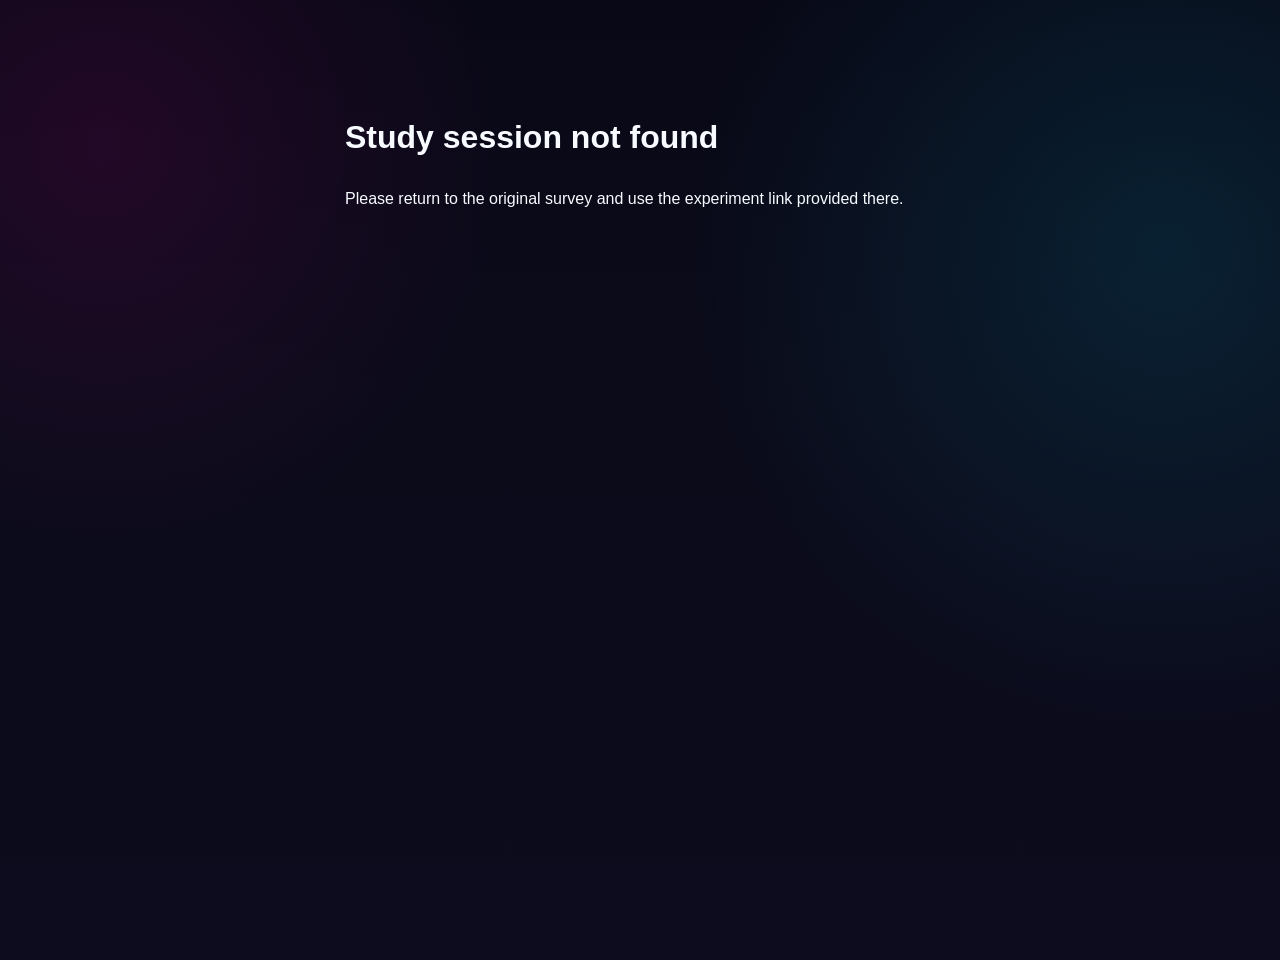
<file: frontend/site2.html>
<!DOCTYPE html>
<html lang="en">
<head>
  <meta charset="UTF-8" />
  <meta
    name="viewport"
    content="width=device-width, initial-scale=1.0"
  />

  <title>VibeCheck</title>

  <link
    rel="stylesheet"
    href="styles.css"
  />
</head>

<body
  data-site-id="site3_no_banner_tracking"
  data-study-site="site2"
>
  <!-- =====================================================
       SITE 3 NAVIGATION
       ===================================================== -->
  <header class="vibe-header">
    <div class="vibe-brand-row">
      <button
        class="vibe-menu-toggle"
        id="vibeMenuToggle"
        type="button"
        aria-label="Open navigation"
        aria-expanded="false"
        aria-controls="vibeNavLinks"
      >
        <span></span>
        <span></span>
        <span></span>
      </button>

      <a class="vibe-logo" href="#top" aria-label="VibeCheck home">
        <span class="vibe-logo-mark">49</span>
        <span class="vibe-logo-word">VibeCheck</span>
      </a>

      <span class="vibe-header-spacer" aria-hidden="true"></span>
    </div>

    <nav
      class="vibe-nav-links"
      id="vibeNavLinks"
      aria-label="Primary navigation"
    >
      <a href="#story">The trend</a>
      <a href="#why">Why 49?</a>
      <a href="#objects">Object crushes</a>
      <a href="#gallery">Gallery</a>
      <a href="#contact">Send a vibe</a>
    </nav>
  </header>

  <!-- =====================================================
       INTERACTIVE CANVAS HERO
       ===================================================== -->
  <section class="vibe-hero" id="top">
    <canvas
      id="vibeParticleCanvas"
      class="vibe-particle-canvas"
      aria-hidden="true"
    ></canvas>

    <div
      class="vibe-deco-frame vibe-parallax"
      data-parallax-speed="0.05"
      aria-hidden="true"
    ></div>

    <div
      class="vibe-deco-diamond vibe-deco-diamond--one vibe-parallax"
      data-parallax-speed="-0.04"
      aria-hidden="true"
    ></div>

    <div
      class="vibe-deco-diamond vibe-deco-diamond--two vibe-parallax"
      data-parallax-speed="0.08"
      aria-hidden="true"
    ></div>

    <div class="vibe-hero-inner">
      <p class="vibe-kicker">
        INTERNET CULTURE · PURE VIBES · ISSUE 49
      </p>

      <h1>
        <span>7 × 7</span>
        <strong>= 49</strong>
      </h1>

      <p class="vibe-hero-copy">
        Somehow mathematical. Somehow attractive. Completely obvious
        once the internet decides it is.
      </p>

      <a class="vibe-hero-button" href="#story">
        Enter the vibe
        <span aria-hidden="true">↓</span>
      </a>
    </div>
  </section>

  <main class="container vibe-container">

    <!-- =====================================================
         WEBSITE TASK
         Do not alter: task-controller.js inserts the experiment
         question and answers into this element.
         ===================================================== -->
    <div class="next-box">

      <!--
        task-controller.js automatically inserts
        the multiple-choice task here.
      -->

      <button
        type="button"
        class="primary-btn"
        id="completeTaskButton"
      >
        Continue to next website
      </button>

    </div>

    <!-- =====================================================
         SITE CONTENT
         ===================================================== -->
    <section class="fake-site-content vibe-content">

      <!-- ===================================================
           FEATURE STORY
           =================================================== -->
      <section
        class="vibe-section vibe-story reveal-on-scroll"
        id="story"
        aria-labelledby="vibeStoryTitle"
      >
        <div class="vibe-copy vibe-copy--left">
          <p class="vibe-section-label">
            TRENDING · INTERNET CULTURE
          </p>

          <h2 id="vibeStoryTitle">
            Why does everyone suddenly think
            <em>7 × 7 = 49</em> is attractive?
          </h2>

          <p class="vibe-meta">
            Meme explainer · 5 min read
          </p>

          <p class="vibe-lead">
            The latest TikTok shorthand is based almost entirely on vibes.
            “7 × 7 = 49” describes something that feels obviously attractive,
            satisfying or simply <strong>right</strong>.
          </p>

          <p>
            No, people are not literally attracted to multiplication. The
            equation has become a way of describing a person, object or tiny
            design detail that looks appealing even when nobody can quite
            explain why.
          </p>
        </div>

        <button
          class="vibe-image-panel vibe-image-panel--right lightbox-trigger"
          type="button"
          data-lightbox-src="https://picsum.photos/seed/vibecheck-49/1600/1100"
          aria-label="Open larger image of numbers and symbols"
        >
          <img
            src="https://picsum.photos/seed/vibecheck-49/900/720"
            alt="Colourful numbers and symbols arranged on a desk"
          />

          <span class="vibe-image-tag">
            mathematically hot?
          </span>
        </button>
      </section>

      <!-- ===================================================
           WHY IT WORKS
           =================================================== -->
      <section
        class="vibe-section vibe-story vibe-story--reverse reveal-on-scroll"
        id="why"
        aria-labelledby="whyTitle"
      >
        <div class="vibe-copy vibe-copy--right">
          <p class="vibe-section-label">
            THE EXPLAINER
          </p>

          <h2 id="whyTitle">
            It just feels correct.
          </h2>

          <p class="vibe-lead">
            Some equations have a strangely satisfying quality.
            <strong>7 × 7 = 49</strong> feels neat, balanced and intuitive.
          </p>

          <p>
            Compare it with <strong>51 ÷ 3 = 17</strong>. That equation is
            mathematically just as valid, but it does not necessarily carry
            the same visual or emotional “vibe”.
          </p>

          <p>
            Online, that tiny feeling of aesthetic certainty has been turned
            into a metaphor for attraction. Calling something “7 × 7 = 49”
            basically means:
          </p>

          <blockquote class="vibe-pullquote">
            “I cannot fully explain it, but this is attractive.”
          </blockquote>
        </div>

        <div class="vibe-equation-card vibe-parallax" data-parallax-speed="-0.02">
          <span class="vibe-equation-label">THE VIBE TEST</span>

          <div class="vibe-equation vibe-equation--yes">
            <strong>7 × 7 = 49</strong>
            <span>Clean. Balanced. Correct.</span>
          </div>

          <div class="vibe-equation-divider"></div>

          <div class="vibe-equation">
            <strong>51 ÷ 3 = 17</strong>
            <span>Also correct. Somehow different.</span>
          </div>
        </div>
      </section>

      <!-- ===================================================
           OBJECTS
           =================================================== -->
      <section
        class="vibe-section vibe-story reveal-on-scroll"
        id="objects"
        aria-labelledby="objectsTitle"
      >
        <div class="vibe-copy vibe-copy--left">
          <p class="vibe-section-label">
            THE MEME EVOLVES
          </p>

          <h2 id="objectsTitle">
            Then people started rating objects.
          </h2>

          <p class="vibe-lead">
            The trend quickly escaped the world of people and landed on
            chairs, typefaces, dashboards, taps, buildings and basically
            anything with unexpectedly excellent proportions.
          </p>

          <p>
            “Attractive” is being used broadly here: visually satisfying,
            aesthetically appealing or pleasing in a way that feels easier
            to recognise than explain.
          </p>

          <ul class="vibe-object-list">
            <li>perfectly symmetrical architecture</li>
            <li>a really clean handwritten number 7</li>
            <li>an unusually well-designed kitchen tap</li>
            <li>a satisfying car dashboard</li>
            <li>perfectly aligned books on a shelf</li>
            <li>a strangely good-looking font</li>
          </ul>
        </div>

        <button
          class="vibe-image-panel vibe-image-panel--right lightbox-trigger"
          type="button"
          data-lightbox-src="https://picsum.photos/seed/vibecheck-chair/1600/1100"
          aria-label="Open larger image of a minimalist chair"
        >
          <img
            src="https://picsum.photos/seed/vibecheck-chair/900/720"
            alt="Minimalist chair in a modern room"
          />

          <span class="vibe-image-tag">
            chair = 49
          </span>
        </button>
      </section>

      <!-- ===================================================
           WHY INANIMATE THINGS
           =================================================== -->
      <section
        class="vibe-section vibe-story vibe-story--reverse reveal-on-scroll"
        aria-labelledby="logicTitle"
      >
        <div class="vibe-copy vibe-copy--right">
          <p class="vibe-section-label">
            VIBES &gt; LOGIC
          </p>

          <h2 id="logicTitle">
            Why are inanimate things suddenly “attractive”?
          </h2>

          <p>
            Internet slang has always been good at stretching familiar words
            until they do new jobs. Here, “attractive” is less about romance
            and more about instinctive aesthetic approval.
          </p>

          <p>
            A lamp, number, staircase, building or equation can qualify.
            The joke works because everyone behaves as though the judgement
            is self-evident.
          </p>

          <p>
            People also naturally attach moods, personalities and aesthetic
            qualities to numbers, letters, colours and shapes. Some
            commentators compare this with ordinal-linguistic
            personification, although participating in the meme does not mean
            somebody experiences that psychological phenomenon.
          </p>

          <p class="vibe-signoff">
            Sometimes 7 × 7 just looks like 49.
          </p>
        </div>

        <button
          class="vibe-image-panel vibe-image-panel--left lightbox-trigger"
          type="button"
          data-lightbox-src="https://picsum.photos/seed/vibecheck-architecture/1600/1100"
          aria-label="Open larger symmetrical architecture image"
        >
          <img
            src="https://picsum.photos/seed/vibecheck-architecture/900/720"
            alt="Symmetrical modern building exterior"
          />

          <span class="vibe-image-tag">
            suspiciously satisfying
          </span>
        </button>
      </section>

      <!-- ===================================================
           TREND RECAP
           =================================================== -->
      <section
        class="vibe-recap reveal-on-scroll"
        aria-labelledby="recapTitle"
      >
        <p class="vibe-section-label">
          THE TREND IN 15 SECONDS
        </p>

        <h2 id="recapTitle">
          You either get it immediately,
          or the explanation makes it worse.
        </h2>

        <div class="vibe-recap-grid">
          <article>
            <span>01</span>
            <p>7 × 7 = 49 feels satisfying.</p>
          </article>

          <article>
            <span>02</span>
            <p>TikTok turns that feeling into slang.</p>
          </article>

          <article>
            <span>03</span>
            <p>“49” becomes shorthand for attractive.</p>
          </article>

          <article>
            <span>04</span>
            <p>People apply it to humans and objects.</p>
          </article>

          <article>
            <span>05</span>
            <p>Nobody really needs to explain why.</p>
          </article>
        </div>
      </section>

      <!-- ===================================================
           TESTIMONIAL / REACTION CAROUSEL
           =================================================== -->
      <section
        class="vibe-carousel-section reveal-on-scroll"
        aria-labelledby="reactionTitle"
      >
        <p class="vibe-section-label">
          INTERNET REACTIONS
        </p>

        <h2 id="reactionTitle">
          The comments section has thoughts.
        </h2>

        <div class="vibe-carousel" aria-live="polite">
          <div class="vibe-carousel-track">

            <blockquote class="vibe-slide is-active">
              <p>
                “I understood ‘7 × 7 = 49’ instantly and I am annoyed that
                I cannot explain why.”
              </p>
              <footer>— @softlaunchenergy</footer>
            </blockquote>

            <blockquote class="vibe-slide">
              <p>
                “A beautifully weighted sans-serif font is absolutely 49.
                I will not be taking questions.”
              </p>
              <footer>— @kerningcrimes</footer>
            </blockquote>

            <blockquote class="vibe-slide">
              <p>
                “The weirdest part is that 51 ÷ 3 = 17 really does feel
                less attractive.”
              </p>
              <footer>— @mathbutmakeitvibes</footer>
            </blockquote>

          </div>

          <div class="vibe-carousel-controls">
            <button
              type="button"
              id="vibePrevious"
              aria-label="Previous reaction"
            >
              ←
            </button>

            <div class="vibe-carousel-dots" id="vibeCarouselDots">
              <button
                class="is-active"
                type="button"
                data-slide="0"
                aria-label="Show reaction 1"
              ></button>
              <button
                type="button"
                data-slide="1"
                aria-label="Show reaction 2"
              ></button>
              <button
                type="button"
                data-slide="2"
                aria-label="Show reaction 3"
              ></button>
            </div>

            <button
              type="button"
              id="vibeNext"
              aria-label="Next reaction"
            >
              →
            </button>
          </div>
        </div>
      </section>

      <!-- ===================================================
           LIGHTBOX GALLERY
           =================================================== -->
      <section
        class="vibe-gallery-section reveal-on-scroll"
        id="gallery"
        aria-labelledby="galleryTitle"
      >
        <div class="vibe-gallery-heading">
          <div>
            <p class="vibe-section-label">
              OBJECT CRUSHES
            </p>

            <h2 id="galleryTitle">
              Things that are very 49.
            </h2>
          </div>

          <p>
            Click an image. Judge entirely on vibes.
          </p>
        </div>

        <div class="vibe-gallery">
          <button
            class="vibe-gallery-item lightbox-trigger"
            type="button"
            data-lightbox-src="https://picsum.photos/seed/vibe-neon-chair/1500/1200"
            aria-label="Open chair image"
          >
            <img
              src="https://picsum.photos/seed/vibe-neon-chair/700/620"
              alt="Sculptural chair in a dramatic room"
            />
            <span>chair energy</span>
          </button>

          <button
            class="vibe-gallery-item lightbox-trigger"
            type="button"
            data-lightbox-src="https://picsum.photos/seed/vibe-dashboard/1500/1200"
            aria-label="Open dashboard image"
          >
            <img
              src="https://picsum.photos/seed/vibe-dashboard/700/620"
              alt="Clean modern dashboard interface"
            />
            <span>dashboard energy</span>
          </button>

          <button
            class="vibe-gallery-item lightbox-trigger"
            type="button"
            data-lightbox-src="https://picsum.photos/seed/vibe-stairs/1500/1200"
            aria-label="Open staircase image"
          >
            <img
              src="https://picsum.photos/seed/vibe-stairs/700/620"
              alt="Geometric modern staircase"
            />
            <span>staircase energy</span>
          </button>

          <button
            class="vibe-gallery-item lightbox-trigger"
            type="button"
            data-lightbox-src="https://picsum.photos/seed/vibe-type/1500/1200"
            aria-label="Open typography image"
          >
            <img
              src="https://picsum.photos/seed/vibe-type/700/620"
              alt="Bold graphic typography"
            />
            <span>typeface energy</span>
          </button>
        </div>
      </section>

      <!-- ===================================================
           CONTACT FORM
           =================================================== -->
      <section
        class="vibe-contact reveal-on-scroll"
        id="contact"
        aria-labelledby="contactTitle"
      >
        <div class="vibe-contact-copy">
          <p class="vibe-section-label">
            SEND A VIBE
          </p>

          <h2 id="contactTitle">
            Found something inexplicably 49?
          </h2>

          <p>
            Tell us what it is. A person, lamp, number, tap, font or
            suspiciously perfect piece of architecture all count.
          </p>
        </div>

        <form
          class="vibe-contact-form"
          id="vibeContactForm"
          novalidate
        >
          <div class="vibe-form-field">
            <label for="vibeName">Your name</label>
            <input
              id="vibeName"
              name="name"
              type="text"
              autocomplete="name"
              required
              minlength="2"
              placeholder="Alex"
            />
            <span class="vibe-field-error" data-error-for="vibeName"></span>
          </div>

          <div class="vibe-form-field">
            <label for="vibeEmail">Email</label>
            <input
              id="vibeEmail"
              name="email"
              type="email"
              autocomplete="email"
              required
              placeholder="alex@example.com"
            />
            <span class="vibe-field-error" data-error-for="vibeEmail"></span>
          </div>

          <div class="vibe-form-field vibe-form-field--full">
            <label for="vibeMessage">What is giving 49?</label>
            <textarea
              id="vibeMessage"
              name="message"
              required
              minlength="10"
              rows="5"
              placeholder="This very specific chrome coffee machine..."
            ></textarea>
            <span class="vibe-field-error" data-error-for="vibeMessage"></span>
          </div>

          <button type="submit">
            Submit the vibe
          </button>

          <p
            class="vibe-form-status"
            id="vibeFormStatus"
            aria-live="polite"
          ></p>
        </form>
      </section>

    </section>
  </main>

  <!-- =====================================================
       MINIMAL FOOTER
       ===================================================== -->
  <footer class="vibe-footer">
    <span>© 2026 VibeCheck · Issue 49</span>

    <div class="vibe-socials" aria-label="Social links">
      <a href="#">TikTok</a>
      <a href="#">Instagram</a>
      <a href="#">YouTube</a>
    </div>
  </footer>

  <!-- =====================================================
       LIGHTBOX
       ===================================================== -->
  <div
    class="vibe-lightbox"
    id="vibeLightbox"
    role="dialog"
    aria-modal="true"
    aria-hidden="true"
    aria-label="Image preview"
  >
    <button
      class="vibe-lightbox-close"
      id="vibeLightboxClose"
      type="button"
      aria-label="Close image preview"
    >
      ×
    </button>

    <img
      id="vibeLightboxImage"
      src=""
      alt=""
    />
  </div>

  <button
    class="vibe-back-to-top"
    id="vibeBackToTop"
    type="button"
    aria-label="Back to top"
  >
    ↑
  </button>

  <!-- =====================================================
       COOKIE BANNER
       Existing experiment IDs and data-choice values retained.
       ===================================================== -->
  <section
    id="cookieBanner"
    class="cookie-banner"
    aria-label="Cookie choices"
  >
    <h2>
      We value your privacy
    </h2>

    <p>
      We use necessary cookies to operate this website.

      With your permission, we also use functional cookies
      to remember your preferences, analytics cookies to
      understand site usage and advertising cookies to
      provide personalised content.
    </p>

    <div class="cookie-actions">

      <button
        type="button"
        class="secondary-btn"
        data-choice="reject_optional"
      >
        Reject Optional Cookies
      </button>

      <button
        type="button"
        class="secondary-btn"
        data-choice="customise"
      >
        Customise
      </button>

      <button
        type="button"
        class="primary-btn"
        data-choice="accept_all"
      >
        Accept All Cookies
      </button>

    </div>

    <div
      id="settingsPanel"
      class="settings-panel"
    >
      <h3>
        Cookie preferences
      </h3>

      <label>
        <input
          type="checkbox"
          checked
          disabled
        />

        Necessary cookies, always active
      </label>

      <label>
        <input
          id="functionalCookies"
          type="checkbox"
        />

        Functional cookies, remember your preferences
      </label>

      <label>
        <input
          id="analyticsCookies"
          type="checkbox"
        />

        Analytics cookies, help us understand website use
      </label>

      <label>
        <input
          id="advertisingCookies"
          type="checkbox"
        />

        Advertising cookies, provide personalised content
      </label>

      <button
        type="button"
        class="primary-btn"
        data-choice="save_settings"
      >
        Save Settings
      </button>
    </div>
  </section>

  <script
    type="module"
    src="js/site-controller.js"
  ></script>

  <script>
    (() => {
      /* ---------------------------------------------------
         Responsive navigation
         --------------------------------------------------- */
      const menuButton = document.getElementById("vibeMenuToggle");
      const navLinks = document.getElementById("vibeNavLinks");

      if (menuButton && navLinks) {
        menuButton.addEventListener("click", () => {
          const open = navLinks.classList.toggle("is-open");
          menuButton.setAttribute("aria-expanded", String(open));
        });

        navLinks.querySelectorAll("a").forEach((link) => {
          link.addEventListener("click", () => {
            navLinks.classList.remove("is-open");
            menuButton.setAttribute("aria-expanded", "false");
          });
        });
      }

      /* ---------------------------------------------------
         Particle canvas
         --------------------------------------------------- */
      const canvas = document.getElementById("vibeParticleCanvas");
      const context = canvas?.getContext("2d");
      const reduceMotion = window.matchMedia(
        "(prefers-reduced-motion: reduce)"
      ).matches;

      let particles = [];
      let canvasWidth = 0;
      let canvasHeight = 0;
      let animationFrame = null;

      const resizeCanvas = () => {
        if (!canvas || !context) return;

        const ratio = Math.min(window.devicePixelRatio || 1, 2);
        const bounds = canvas.getBoundingClientRect();

        canvasWidth = bounds.width;
        canvasHeight = bounds.height;

        canvas.width = Math.round(canvasWidth * ratio);
        canvas.height = Math.round(canvasHeight * ratio);

        context.setTransform(ratio, 0, 0, ratio, 0, 0);

        const particleCount = Math.max(
          24,
          Math.min(70, Math.round(canvasWidth / 20))
        );

        particles = Array.from({ length: particleCount }, (_, index) => ({
          x: Math.random() * canvasWidth,
          y: Math.random() * canvasHeight,
          radius: Math.random() * 1.7 + 0.6,
          speedX: (Math.random() - 0.5) * 0.2,
          speedY: Math.random() * 0.22 + 0.06,
          phase: Math.random() * Math.PI * 2,
          accent: index % 4 === 0
        }));
      };

      const drawParticles = (time = 0) => {
        if (!canvas || !context) return;

        context.clearRect(0, 0, canvasWidth, canvasHeight);

        particles.forEach((particle) => {
          if (!reduceMotion) {
            particle.x += particle.speedX;
            particle.y -= particle.speedY;

            if (particle.y < -8) {
              particle.y = canvasHeight + 8;
              particle.x = Math.random() * canvasWidth;
            }

            if (particle.x < -8) particle.x = canvasWidth + 8;
            if (particle.x > canvasWidth + 8) particle.x = -8;
          }

          const pulse =
            reduceMotion
              ? 1
              : 0.72 + Math.sin(time * 0.0015 + particle.phase) * 0.2;

          context.beginPath();
          context.arc(
            particle.x,
            particle.y,
            particle.radius * pulse,
            0,
            Math.PI * 2
          );

          context.fillStyle = particle.accent
            ? "rgba(255, 0, 170, 0.8)"
            : "rgba(0, 217, 255, 0.75)";

          context.fill();
        });

        if (!reduceMotion) {
          animationFrame = requestAnimationFrame(drawParticles);
        }
      };

      if (canvas && context) {
        resizeCanvas();
        drawParticles();

        window.addEventListener("resize", () => {
          resizeCanvas();

          if (reduceMotion) {
            drawParticles();
          }
        });
      }

      /* ---------------------------------------------------
         Scroll reveal and parallax
         --------------------------------------------------- */
      const revealItems = document.querySelectorAll(".reveal-on-scroll");

      if ("IntersectionObserver" in window && !reduceMotion) {
        const revealObserver = new IntersectionObserver(
          (entries) => {
            entries.forEach((entry) => {
              if (entry.isIntersecting) {
                entry.target.classList.add("is-visible");
                revealObserver.unobserve(entry.target);
              }
            });
          },
          { threshold: 0.12 }
        );

        revealItems.forEach((item) => revealObserver.observe(item));
      } else {
        revealItems.forEach((item) => item.classList.add("is-visible"));
      }

      const parallaxItems = document.querySelectorAll(
        ".vibe-parallax[data-parallax-speed]"
      );

      const backToTop = document.getElementById("vibeBackToTop");

      const updateScrollEffects = () => {
        const scrollY = window.scrollY;

        if (!reduceMotion) {
          parallaxItems.forEach((item) => {
            const speed = Number(item.dataset.parallaxSpeed || 0);
            item.style.transform =
              `translate3d(0, ${scrollY * speed}px, 0)`;
          });
        }

        backToTop?.classList.toggle(
          "is-visible",
          scrollY > 650
        );
      };

      window.addEventListener(
        "scroll",
        updateScrollEffects,
        { passive: true }
      );

      updateScrollEffects();

      backToTop?.addEventListener("click", () => {
        window.scrollTo({
          top: 0,
          behavior: reduceMotion ? "auto" : "smooth"
        });
      });

      /* ---------------------------------------------------
         Reaction carousel
         --------------------------------------------------- */
      const slides = [...document.querySelectorAll(".vibe-slide")];
      const dots = [...document.querySelectorAll(
        "#vibeCarouselDots button"
      )];

      const previous = document.getElementById("vibePrevious");
      const next = document.getElementById("vibeNext");
      let currentSlide = 0;

      const showSlide = (index) => {
        if (!slides.length) return;

        currentSlide =
          (index + slides.length) % slides.length;

        slides.forEach((slide, slideIndex) => {
          slide.classList.toggle(
            "is-active",
            slideIndex === currentSlide
          );
        });

        dots.forEach((dot, dotIndex) => {
          dot.classList.toggle(
            "is-active",
            dotIndex === currentSlide
          );
        });
      };

      previous?.addEventListener(
        "click",
        () => showSlide(currentSlide - 1)
      );

      next?.addEventListener(
        "click",
        () => showSlide(currentSlide + 1)
      );

      dots.forEach((dot) => {
        dot.addEventListener("click", () => {
          showSlide(Number(dot.dataset.slide || 0));
        });
      });

      /* ---------------------------------------------------
         Lightbox
         --------------------------------------------------- */
      const lightbox = document.getElementById("vibeLightbox");
      const lightboxImage = document.getElementById("vibeLightboxImage");
      const lightboxClose = document.getElementById("vibeLightboxClose");

      const closeLightbox = () => {
        if (!lightbox || !lightboxImage) return;

        lightbox.classList.remove("is-open");
        lightbox.setAttribute("aria-hidden", "true");
        lightboxImage.src = "";
        document.body.classList.remove("vibe-lightbox-open");
      };

      document.querySelectorAll(".lightbox-trigger").forEach((trigger) => {
        trigger.addEventListener("click", () => {
          if (!lightbox || !lightboxImage) return;

          const image = trigger.querySelector("img");

          lightboxImage.src =
            trigger.dataset.lightboxSrc || image?.src || "";
          lightboxImage.alt =
            image?.alt || "VibeCheck image";

          lightbox.classList.add("is-open");
          lightbox.setAttribute("aria-hidden", "false");
          document.body.classList.add("vibe-lightbox-open");

          lightboxClose?.focus();
        });
      });

      lightboxClose?.addEventListener("click", closeLightbox);

      lightbox?.addEventListener("click", (event) => {
        if (event.target === lightbox) {
          closeLightbox();
        }
      });

      document.addEventListener("keydown", (event) => {
        if (event.key === "Escape") {
          closeLightbox();
        }
      });

      /* ---------------------------------------------------
         Contact form validation
         --------------------------------------------------- */
      const contactForm = document.getElementById("vibeContactForm");
      const formStatus = document.getElementById("vibeFormStatus");

      const showFieldError = (field, message) => {
        const errorElement = document.querySelector(
          `[data-error-for="${field.id}"]`
        );

        field.classList.toggle("has-error", Boolean(message));

        if (errorElement) {
          errorElement.textContent = message;
        }
      };

      const validateField = (field) => {
        const value = field.value.trim();

        if (field.required && !value) {
          showFieldError(field, "This field is required.");
          return false;
        }

        if (
          field.type === "email" &&
          value &&
          !/^[^\s@]+@[^\s@]+\.[^\s@]+$/.test(value)
        ) {
          showFieldError(field, "Enter a valid email address.");
          return false;
        }

        if (
          field.minLength > 0 &&
          value.length < field.minLength
        ) {
          showFieldError(
            field,
            `Please enter at least ${field.minLength} characters.`
          );
          return false;
        }

        showFieldError(field, "");
        return true;
      };

      contactForm?.querySelectorAll(
        "input, textarea"
      ).forEach((field) => {
        field.addEventListener(
          "blur",
          () => validateField(field)
        );
      });

      contactForm?.addEventListener("submit", (event) => {
        event.preventDefault();

        const fields = [
          ...contactForm.querySelectorAll("input, textarea")
        ];

        const valid = fields
          .map(validateField)
          .every(Boolean);

        if (!valid) {
          if (formStatus) {
            formStatus.textContent =
              "Check the highlighted fields and try again.";
          }
          return;
        }

        if (formStatus) {
          formStatus.textContent =
            "Vibe received. Extremely 49 of you.";
        }

        contactForm.reset();

        fields.forEach((field) => {
          showFieldError(field, "");
        });
      });

      window.addEventListener("beforeunload", () => {
        if (animationFrame) {
          cancelAnimationFrame(animationFrame);
        }
      });
    })();
  </script>
</body>
</html>
</file>
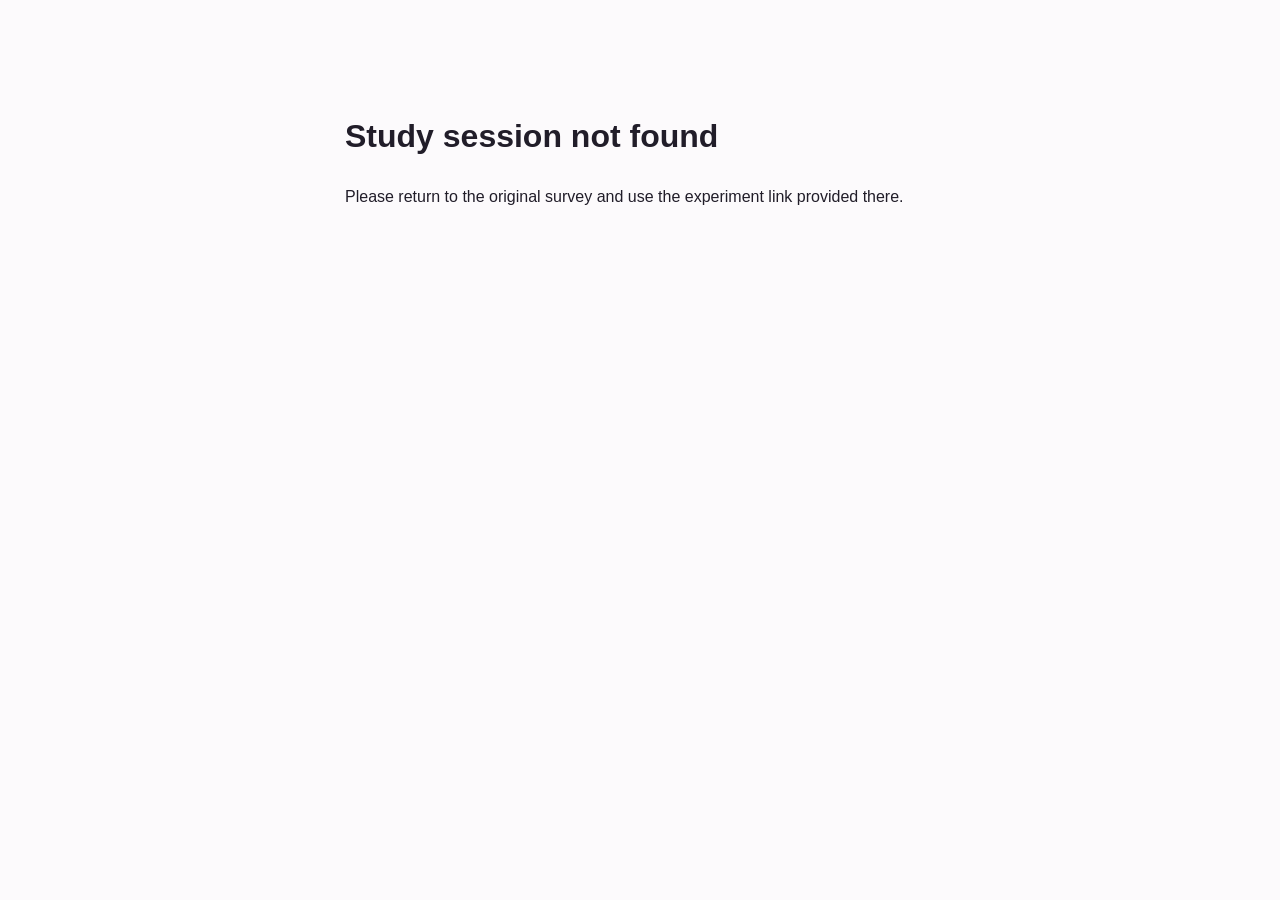
<file: frontend/site3.html>
<!DOCTYPE html>

<html lang="en">

<head>

  <meta charset="UTF-8" />

  <meta
    name="viewport"
    content="width=device-width, initial-scale=1.0"
  />

  <title>BOXDROP Collectibles</title>

  <!-- Shared experiment interface -->
  <link
    rel="stylesheet"
    href="styles.css"
  />

  <!-- Site 3 presentation only -->
  <link
    rel="stylesheet"
    href="css/boxdrop.css"
  />

</head>


<body
  data-site-id="site3_boxdrop_collectibles"
  data-study-site="site3"
>


  <!-- =====================================================
       HEADER
       ===================================================== -->

  <header class="boxdrop-header">

    <div class="boxdrop-header-inner">

      <a
        class="boxdrop-logo"
        href="#top"
        aria-label="BOXDROP home"
      >

        <span class="boxdrop-logo-mark">
          B
        </span>

        <span class="boxdrop-logo-word">
          BOXDROP
        </span>

      </a>


      <nav
        class="boxdrop-nav"
        aria-label="Store navigation"
      >

        <a href="#shop">
          Shop
        </a>

        <a href="#cartSection">
          Cart
        </a>

        <a href="#accountSection">
          Account
        </a>

        <a href="#about">
          About
        </a>

      </nav>


      <div class="boxdrop-header-actions">

        <button
          id="boxdropAccountButton"
          class="boxdrop-header-button"
          type="button"
          data-action="open_account"
        >
          Account
        </button>


        <button
          id="boxdropCartButton"
          class="boxdrop-header-button"
          type="button"
          data-action="open_cart"
        >
          Cart

          <span
            id="boxdropCartCount"
            class="boxdrop-cart-count"
          >
            0
          </span>

        </button>

      </div>

    </div>

  </header>



  <!-- =====================================================
       HERO
       ===================================================== -->

  <section
    id="top"
    class="boxdrop-hero"
  >

    <div class="boxdrop-hero-inner">

      <div class="boxdrop-hero-copy">

        <p class="boxdrop-eyebrow">
          NEW DROPS · BLIND BOXES · COLLECTIBLES
        </p>

        <h1>
          Small boxes.
          <span>Big personalities.</span>
        </h1>

        <p>

          Discover miniature characters, secret designs
          and collectible series for your shelf,
          desk or next tiny obsession.

        </p>

        <a
          class="boxdrop-hero-button"
          href="#shop"
        >
          Shop new releases ↓
        </a>

      </div>


      <div
        class="boxdrop-hero-art"
        aria-hidden="true"
      >

        <div class="boxdrop-hero-box boxdrop-hero-box-one">
          ?
        </div>

        <div class="boxdrop-hero-box boxdrop-hero-box-two">
          ★
        </div>

        <div class="boxdrop-hero-box boxdrop-hero-box-three">
          ☕
        </div>

      </div>

    </div>

  </section>



  <!-- =====================================================
       MAIN STORE
       ===================================================== -->

  <main class="boxdrop-main">


    <!-- ===================================================
         STORE INTRO
         =================================================== -->

    <section class="boxdrop-feature-strip">

      <div>

        <strong>
          Blind-box surprises
        </strong>

        <span>
          One randomly selected figure per box
        </span>

      </div>


      <div>

        <strong>
          Secret designs
        </strong>

        <span>
          Selected series contain rare figures
        </span>

      </div>


      <div>

        <strong>
          New releases
        </strong>

        <span>
          Fresh collectible series throughout the year
        </span>

      </div>

    </section>



    <!-- ===================================================
         PRODUCTS
         =================================================== -->

    <section
      id="shop"
      class="boxdrop-shop-section"
    >

      <div class="boxdrop-section-heading">

        <div>

          <p class="boxdrop-section-label">
            SHOP BLIND BOXES
          </p>

          <h2>
            Find your next tiny favourite
          </h2>

        </div>


        <p>

          Compare the series below. Select
          <strong>View details</strong>
          if you want to check whether a collection
          includes a secret figure.

        </p>

      </div>



      <div class="boxdrop-product-grid">


        <!-- =================================================
             CLOUD CAFÉ
             ================================================= -->

        <article
          class="boxdrop-product-card"
          data-product-id="cloud-cafe"
        >

          <div class="boxdrop-product-art art-cloud">

            <span class="boxdrop-badge">
              NEW
            </span>

            <div class="boxdrop-character">
              ☕
            </div>

          </div>


          <div class="boxdrop-product-copy">

            <p class="boxdrop-product-type">
              Blind Box
            </p>

            <h3>
              Cloud Café Series
            </h3>

            <div class="boxdrop-product-summary">

              <strong>
                $24.90
              </strong>

              <span>
                12 regular designs
              </span>

            </div>


            <button
              class="boxdrop-detail-toggle"
              type="button"
              data-action="toggle_product_details"
              data-product-id="cloud-cafe"
              aria-expanded="false"
            >
              View details
            </button>


            <div
              class="boxdrop-inline-details"
              data-details-for="cloud-cafe"
              hidden
            >

              <p>
                A collection of miniature café regulars,
                sleepy baristas and pastry-loving characters.
              </p>

              <dl>

                <div>
                  <dt>Regular designs</dt>
                  <dd>12</dd>
                </div>

                <div>
                  <dt>Secret figure</dt>
                  <dd>Yes</dd>
                </div>

                <div>
                  <dt>Availability</dt>
                  <dd>In stock</dd>
                </div>

              </dl>

              <p class="boxdrop-secret-note">
                One secret design may replace a regular figure.
              </p>

              <button
                class="boxdrop-add-button"
                type="button"
                data-action="add_to_cart"
                data-product-id="cloud-cafe"
              >
                Add one box to cart
              </button>

            </div>

          </div>

        </article>



        <!-- =================================================
             MOON BUNNY
             ================================================= -->

        <article
          class="boxdrop-product-card"
          data-product-id="moon-bunny"
        >

          <div class="boxdrop-product-art art-moon">

            <span class="boxdrop-badge">
              POPULAR
            </span>

            <div class="boxdrop-character">
              ☾
            </div>

          </div>


          <div class="boxdrop-product-copy">

            <p class="boxdrop-product-type">
              Blind Box
            </p>

            <h3>
              Moon Bunny Series
            </h3>

            <div class="boxdrop-product-summary">

              <strong>
                $27.90
              </strong>

              <span>
                12 regular designs
              </span>

            </div>


            <button
              class="boxdrop-detail-toggle"
              type="button"
              data-action="toggle_product_details"
              data-product-id="moon-bunny"
              aria-expanded="false"
            >
              View details
            </button>


            <div
              class="boxdrop-inline-details"
              data-details-for="moon-bunny"
              hidden
            >

              <p>
                Dreamy rabbit characters inspired by
                moonlight, clouds and late-night adventures.
              </p>

              <dl>

                <div>
                  <dt>Regular designs</dt>
                  <dd>12</dd>
                </div>

                <div>
                  <dt>Secret figure</dt>
                  <dd>Yes</dd>
                </div>

                <div>
                  <dt>Availability</dt>
                  <dd>In stock</dd>
                </div>

              </dl>

              <button
                class="boxdrop-add-button"
                type="button"
                data-action="add_to_cart"
                data-product-id="moon-bunny"
              >
                Add one box to cart
              </button>

            </div>

          </div>

        </article>



        <!-- =================================================
             POCKET GARDEN
             ================================================= -->

        <article
          class="boxdrop-product-card"
          data-product-id="pocket-garden"
        >

          <div class="boxdrop-product-art art-garden">

            <span class="boxdrop-badge">
              FRESH
            </span>

            <div class="boxdrop-character">
              ✿
            </div>

          </div>


          <div class="boxdrop-product-copy">

            <p class="boxdrop-product-type">
              Blind Box
            </p>

            <h3>
              Pocket Garden Series
            </h3>

            <div class="boxdrop-product-summary">

              <strong>
                $22.90
              </strong>

              <span>
                8 regular designs
              </span>

            </div>


            <button
              class="boxdrop-detail-toggle"
              type="button"
              data-action="toggle_product_details"
              data-product-id="pocket-garden"
              aria-expanded="false"
            >
              View details
            </button>


            <div
              class="boxdrop-inline-details"
              data-details-for="pocket-garden"
              hidden
            >

              <p>
                Tiny garden characters inspired by
                flowers, seedlings and greenhouses.
              </p>

              <dl>

                <div>
                  <dt>Regular designs</dt>
                  <dd>8</dd>
                </div>

                <div>
                  <dt>Secret figure</dt>
                  <dd>Yes</dd>
                </div>

                <div>
                  <dt>Availability</dt>
                  <dd>In stock</dd>
                </div>

              </dl>

              <button
                class="boxdrop-add-button"
                type="button"
                data-action="add_to_cart"
                data-product-id="pocket-garden"
              >
                Add one box to cart
              </button>

            </div>

          </div>

        </article>



        <!-- =================================================
             SLEEPY MONSTERS
             ================================================= -->

        <article
          class="boxdrop-product-card"
          data-product-id="sleepy-monsters"
        >

          <div class="boxdrop-product-art art-sleepy">

            <span class="boxdrop-badge">
              COSY
            </span>

            <div class="boxdrop-character">
              zZ
            </div>

          </div>


          <div class="boxdrop-product-copy">

            <p class="boxdrop-product-type">
              Blind Box
            </p>

            <h3>
              Sleepy Monsters Series
            </h3>

            <div class="boxdrop-product-summary">

              <strong>
                $21.90
              </strong>

              <span>
                12 regular designs
              </span>

            </div>


            <button
              class="boxdrop-detail-toggle"
              type="button"
              data-action="toggle_product_details"
              data-product-id="sleepy-monsters"
              aria-expanded="false"
            >
              View details
            </button>


            <div
              class="boxdrop-inline-details"
              data-details-for="sleepy-monsters"
              hidden
            >

              <p>
                Twelve very tired little monsters
                somewhere between bedtime and one more snack.
              </p>

              <dl>

                <div>
                  <dt>Regular designs</dt>
                  <dd>12</dd>
                </div>

                <div>
                  <dt>Secret figure</dt>
                  <dd>No</dd>
                </div>

                <div>
                  <dt>Availability</dt>
                  <dd>In stock</dd>
                </div>

              </dl>

              <button
                class="boxdrop-add-button"
                type="button"
                data-action="add_to_cart"
                data-product-id="sleepy-monsters"
              >
                Add one box to cart
              </button>

            </div>

          </div>

        </article>



        <!-- =================================================
             STARRY FRIENDS
             ================================================= -->

        <article
          class="boxdrop-product-card"
          data-product-id="starry-friends"
        >

          <div class="boxdrop-product-art art-starry">

            <span class="boxdrop-badge">
              LIMITED
            </span>

            <div class="boxdrop-character">
              ★
            </div>

          </div>


          <div class="boxdrop-product-copy">

            <p class="boxdrop-product-type">
              Blind Box
            </p>

            <h3>
              Starry Friends Series
            </h3>

            <div class="boxdrop-product-summary">

              <strong>
                $29.90
              </strong>

              <span>
                10 regular designs
              </span>

            </div>


            <button
              class="boxdrop-detail-toggle"
              type="button"
              data-action="toggle_product_details"
              data-product-id="starry-friends"
              aria-expanded="false"
            >
              View details
            </button>


            <div
              class="boxdrop-inline-details"
              data-details-for="starry-friends"
              hidden
            >

              <p>
                A limited collection inspired by
                constellations and night-sky colours.
              </p>

              <dl>

                <div>
                  <dt>Regular designs</dt>
                  <dd>10</dd>
                </div>

                <div>
                  <dt>Secret figure</dt>
                  <dd>Yes</dd>
                </div>

                <div>
                  <dt>Availability</dt>
                  <dd>In stock</dd>
                </div>

              </dl>

              <button
                class="boxdrop-add-button"
                type="button"
                data-action="add_to_cart"
                data-product-id="starry-friends"
              >
                Add one box to cart
              </button>

            </div>

          </div>

        </article>



        <!-- =================================================
             MINI BAKERY
             ================================================= -->

        <article
          class="boxdrop-product-card is-sold-out"
          data-product-id="mini-bakery"
        >

          <div class="boxdrop-product-art art-bakery">

            <span class="boxdrop-badge boxdrop-badge-dark">
              SOLD OUT
            </span>

            <div class="boxdrop-character">
              ♡
            </div>

          </div>


          <div class="boxdrop-product-copy">

            <p class="boxdrop-product-type">
              Blind Box
            </p>

            <h3>
              Mini Bakery Series
            </h3>

            <div class="boxdrop-product-summary">

              <strong>
                $23.90
              </strong>

              <span>
                10 regular designs
              </span>

            </div>


            <button
              class="boxdrop-detail-toggle"
              type="button"
              data-action="toggle_product_details"
              data-product-id="mini-bakery"
              aria-expanded="false"
            >
              View details
            </button>


            <div
              class="boxdrop-inline-details"
              data-details-for="mini-bakery"
              hidden
            >

              <p>
                Tiny bakers, bread lovers and pastry
                characters from a miniature bakery.
              </p>

              <dl>

                <div>
                  <dt>Regular designs</dt>
                  <dd>10</dd>
                </div>

                <div>
                  <dt>Secret figure</dt>
                  <dd>Yes</dd>
                </div>

                <div>
                  <dt>Availability</dt>
                  <dd>Sold out</dd>
                </div>

              </dl>

              <button
                class="boxdrop-add-button"
                type="button"
                disabled
              >
                Sold out
              </button>

            </div>

          </div>

        </article>


      </div>

    </section>



    <!-- ===================================================
         CART
         =================================================== -->

    <section
      id="cartSection"
      class="boxdrop-flow-section"
    >

      <p class="boxdrop-section-label">
        YOUR CART
      </p>

      <h2>
        Shopping cart
      </h2>


      <div
        id="boxdropEmptyCart"
        class="boxdrop-empty-state"
      >

        <strong>
          Your cart is empty.
        </strong>

        <p>
          Choose a blind box above to continue.
        </p>

      </div>


      <div
        id="boxdropCartContents"
        class="boxdrop-cart-row"
        hidden
      >

        <div>

          <span class="boxdrop-cart-label">
            Blind Box · Quantity 1
          </span>

          <strong id="boxdropCartProductName">
            —
          </strong>

        </div>


        <strong id="boxdropCartProductPrice">
          —
        </strong>

      </div>

    </section>



    <!-- ===================================================
         ACCOUNT
         =================================================== -->

    <section
      id="accountSection"
      class="boxdrop-flow-section"
      hidden
    >

      <p class="boxdrop-section-label">
        DEMO ACCOUNT
      </p>

      <h2>
        Sign in before checkout
      </h2>


      <div class="boxdrop-account-layout">


        <div class="boxdrop-demo-details">

          <p>
            Use this fictional demo account:
          </p>


          <div class="boxdrop-demo-value">

            <span>
              Email
            </span>

            <strong>
              jamie.taylor@example.test
            </strong>

          </div>


          <div class="boxdrop-demo-value">

            <span>
              Password
            </span>

            <strong>
              Demo1234
            </strong>

          </div>


          <p class="boxdrop-demo-warning">
            Do not enter your own email address or password.
          </p>

        </div>



        <form
          id="demoLoginForm"
          class="boxdrop-form"
          autocomplete="off"
          novalidate
        >


          <label for="demoEmail">

            Email

            <input
              id="demoEmail"
              type="email"
              autocomplete="off"
              autocapitalize="none"
              spellcheck="false"
              data-lpignore="true"
            />

          </label>


          <label for="demoPassword">

            Password

            <input
              id="demoPassword"
              type="password"
              autocomplete="new-password"
              data-lpignore="true"
            />

          </label>


          <p
            id="demoLoginFeedback"
            class="boxdrop-form-feedback"
            aria-live="polite"
          ></p>


          <button
            class="boxdrop-primary-action"
            type="submit"
            data-action="demo_login_submit"
          >
            Sign in
          </button>


        </form>


        <div
          id="demoSignedInState"
          class="boxdrop-success-state"
          hidden
        >

          <span>
            ✓
          </span>

          <strong>
            Signed in as Jamie
          </strong>

          <p>
            Demo account ready for checkout.
          </p>

        </div>


      </div>

    </section>



    <!-- ===================================================
         DELIVERY
         =================================================== -->

    <section
      id="deliverySection"
      class="boxdrop-flow-section"
      hidden
    >

      <p class="boxdrop-section-label">
        DELIVERY
      </p>

      <h2>
        Choose a delivery option
      </h2>


      <div class="boxdrop-delivery-destination">

        <span>
          Delivering to
        </span>

        <strong>
          Perth WA 6000
        </strong>

      </div>


      <fieldset class="boxdrop-delivery-options">

        <legend class="sr-only">
          Delivery options
        </legend>


        <label class="boxdrop-delivery-option">

          <input
            type="radio"
            name="deliveryOption"
            value="standard"
          />

          <span>

            <strong>
              Standard
            </strong>

            <small>
              5–7 business days
            </small>

          </span>

          <strong>
            FREE
          </strong>

        </label>


        <label class="boxdrop-delivery-option">

          <input
            type="radio"
            name="deliveryOption"
            value="express"
          />

          <span>

            <strong>
              Express
            </strong>

            <small>
              1–2 business days
            </small>

          </span>

          <strong>
            $12.95
          </strong>

        </label>


        <label class="boxdrop-delivery-option">

          <input
            type="radio"
            name="deliveryOption"
            value="priority"
          />

          <span>

            <strong>
              Priority
            </strong>

            <small>
              Next business day
            </small>

          </span>

          <strong>
            $19.95
          </strong>

        </label>

      </fieldset>


      <p
        id="deliveryOptionFeedback"
        class="boxdrop-form-feedback"
        aria-live="polite"
      ></p>


      <button
        id="confirmDeliveryButton"
        class="boxdrop-primary-action"
        type="button"
        data-action="confirm_delivery"
      >
        Confirm delivery option
      </button>

    </section>



    <!-- ===================================================
         COMPLETED
         =================================================== -->

    <section
      id="shoppingCompleteSection"
      class="boxdrop-flow-section boxdrop-complete-section"
      hidden
    >

      <div class="boxdrop-success-icon">
        ✓
      </div>

      <p class="boxdrop-section-label">
        TASK COMPLETE
      </p>

      <h2>
        Your mock order is ready
      </h2>

      <p>

        You have completed all three shopping tasks.
        No purchase has been made.

      </p>

    </section>



    <!-- ===================================================
         ABOUT
         =================================================== -->

    <section
      id="about"
      class="boxdrop-about"
    >

      <p class="boxdrop-section-label">
        ABOUT BOXDROP
      </p>

      <h2>
        Tiny characters. Very serious collecting.
      </h2>

      <p>

        BOXDROP is a fictional collector store created
        for this website interaction study. All products,
        accounts, prices and checkout options are simulated.

      </p>

    </section>


  </main>



  <!-- =====================================================
       WEBSITE TASK

       IMPORTANT:
       Same task structure/classes as Sites 1 and 2.
       Shared styles.css controls its presentation.
       ===================================================== -->

  <div
    id="shoppingTaskBox"
    class="next-box"
  >

    <section
      id="shoppingTaskPanel"
      class="task-panel"
      data-collapsed="false"
    >

      <div class="task-panel-header">

        <h3 id="shoppingTaskHeading">
          Website task
        </h3>

        <button
          id="shoppingTaskCollapseButton"
          class="task-collapse-button"
          type="button"
          aria-expanded="true"
          aria-label="Collapse website task"
        >
          −
        </button>

      </div>


      <div class="task-panel-content">

        <p
          id="shoppingTaskInstruction"
          class="task-instruction"
        >
          Find a blind-box series under $25 with at least
          10 regular designs and a possible secret figure.
          Add one suitable box to your cart.
        </p>


        <div
          id="shoppingTaskDetails"
          class="shopping-task-details"
        >

          <span>
            Shopping task 1 of 3
          </span>

        </div>


        <p
          id="shoppingTaskFeedback"
          class="task-feedback"
          aria-live="polite"
        ></p>

      </div>

    </section>


    <button
      id="shoppingFinishButton"
      class="primary-btn"
      type="button"
      data-action="finish_shopping_site"
      hidden
    >
      Finish website task
    </button>

  </div>



  <!-- =====================================================
       TOAST
       ===================================================== -->

  <div
    id="shoppingToast"
    class="boxdrop-toast"
    role="status"
    aria-live="polite"
    hidden
  ></div>



  <!-- =====================================================
       COOKIE BANNER
       Same structure as Sites 1 and 2.
       ===================================================== -->

  <section
    id="cookieBanner"
    class="cookie-banner"
    aria-label="Cookie choices"
  >

    <h2>
      We value your privacy
    </h2>

    <p>

      We use necessary cookies to operate this website.
      With your permission, we also use functional cookies
      to remember your preferences, analytics cookies to
      understand site usage and advertising cookies to
      provide personalised content.

    </p>


    <div class="cookie-actions">

      <button
        type="button"
        class="secondary-btn"
        data-choice="reject_optional"
      >
        Reject Optional Cookies
      </button>

      <button
        type="button"
        class="secondary-btn"
        data-choice="customise"
      >
        Customise
      </button>

      <button
        type="button"
        class="primary-btn"
        data-choice="accept_all"
      >
        Accept All Cookies
      </button>

    </div>


    <div
      id="settingsPanel"
      class="settings-panel"
    >

      <h3>
        Cookie preferences
      </h3>


      <label>

        <input
          type="checkbox"
          checked
          disabled
        />

        Necessary cookies, always active

      </label>


      <label>

        <input
          id="functionalCookies"
          type="checkbox"
        />

        Functional cookies, remember your preferences

      </label>


      <label>

        <input
          id="analyticsCookies"
          type="checkbox"
        />

        Analytics cookies, help us understand website use

      </label>


      <label>

        <input
          id="advertisingCookies"
          type="checkbox"
        />

        Advertising cookies, provide personalised content

      </label>


      <button
        type="button"
        class="primary-btn"
        data-choice="save_settings"
      >
        Save Settings
      </button>

    </div>

  </section>



  <!-- =====================================================
       EXPERIMENT CONTROLLER
       ===================================================== -->

  <script
    type="module"
    src="js/site-controller.js"
  ></script>


</body>

</html>
</file>
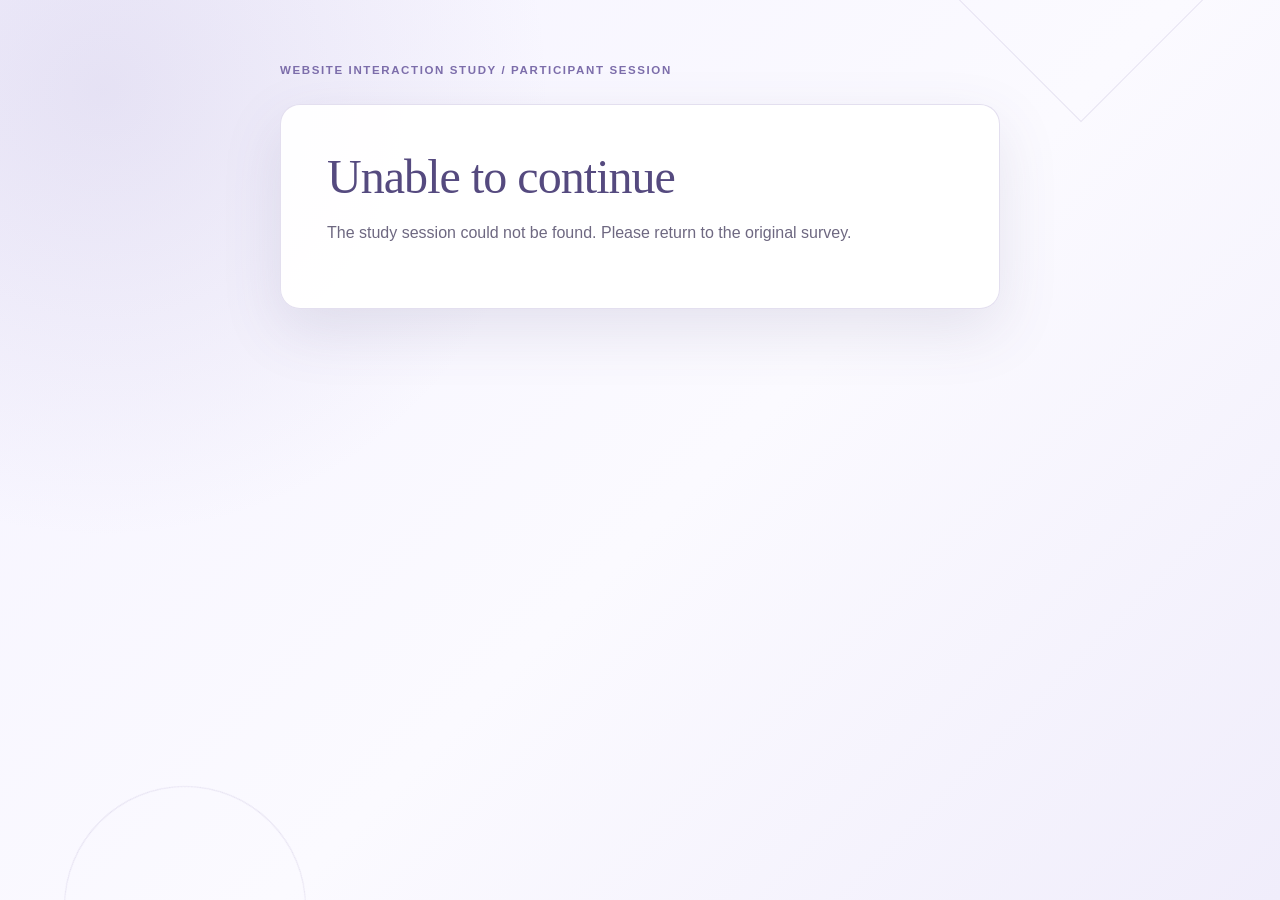
<file: frontend/transition.html>
<!DOCTYPE html>

<html lang="en">

<head>

  <meta charset="UTF-8" />

  <meta
    name="viewport"
    content="width=device-width, initial-scale=1.0"
  />

  <title>
    Continue Website Tasks
  </title>

  <link
    rel="stylesheet"
    href="css/start.css"
  />


  <style>

    .demo-warning {

      margin-top: 18px;

      padding: 14px 16px;

      border: 1px solid #e3d5aa;

      border-radius: 8px;

      background: #fffaf0;

      line-height: 1.55;

    }


    .demo-warning strong {

      display: block;

      margin-bottom: 4px;

    }

  </style>

</head>


<body>


  <main class="study-container">


    <!-- =====================================================
         TRANSITION AFTER SITE 1
         CONTROL + SUGGESTIONS
         ===================================================== -->

    <section
      id="standardTransitionPanel"
      class="study-card hidden"
    >

      <p class="study-step">
        Website 1 complete
      </p>


      <h1>
        Continue website tasks
      </h1>


      <p>
        You have completed the first website task.
      </p>


      <p>
        You will now visit another website and
        complete another short task.
        Please continue to interact with the
        website as you normally would.
      </p>


      <button
        id="standardContinueButton"
        class="primary-button"
        type="button"
      >
        Continue
      </button>

    </section>



    <!-- =====================================================
         TRANSITION AFTER SITE 1
         AUTOMATION CONDITION
         ===================================================== -->

    <section
      id="automationPanel"
      class="study-card hidden"
    >

      <p class="study-step">
        Website 1 complete
      </p>


      <h1>
        Set your general cookie preference
      </h1>


      <p>
        Before continuing, select how you would
        generally prefer optional cookies to be handled.
      </p>


      <p>
        Your preference will be applied automatically
        on the remaining websites.
        You will still be able to review or change
        the applied choice.
      </p>



      <form id="automationForm">


        <fieldset>


          <legend>
            Choose a general preference
          </legend>



          <label class="choice-card">

            <input
              type="radio"
              name="automationChoice"
              value="accept_all"
              required
            />


            <span>

              <strong>
                Accept all cookies
              </strong>


              <small>
                Allow necessary, functional,
                analytics and advertising cookies.
              </small>

            </span>

          </label>



          <label class="choice-card">

            <input
              type="radio"
              name="automationChoice"
              value="reject_optional"
              required
            />


            <span>

              <strong>
                Reject optional cookies
              </strong>


              <small>
                Allow necessary cookies only.
              </small>

            </span>

          </label>



          <label class="choice-card">

            <input
              type="radio"
              name="automationChoice"
              value="custom"
              required
            />


            <span>

              <strong>
                Customise my preference
              </strong>


              <small>
                Choose which optional cookie
                categories are allowed.
              </small>

            </span>

          </label>


        </fieldset>



        <div
          id="customSettings"
          class="custom-settings hidden"
        >


          <label>

            <input
              type="checkbox"
              checked
              disabled
            />

            Necessary cookies

          </label>



          <label>

            <input
              id="functionalPreference"
              type="checkbox"
            />

            Functional cookies

          </label>



          <label>

            <input
              id="analyticsPreference"
              type="checkbox"
            />

            Analytics cookies

          </label>



          <label>

            <input
              id="advertisingPreference"
              type="checkbox"
            />

            Advertising cookies

          </label>


        </div>



        <p
          id="automationValidationMessage"
          class="validation-message hidden"
          role="alert"
        >
          Please select a cookie preference
          before continuing.
        </p>



        <button
          class="primary-button"
          type="submit"
        >
          Save preference and continue
        </button>


      </form>

    </section>



    <!-- =====================================================
         TRANSITION AFTER SITE 2
         SAME FOR ALL CONDITIONS
         ===================================================== -->

    <section
      id="shoppingTransitionPanel"
      class="study-card hidden"
    >


      <p class="study-step">
        Final website
      </p>


      <h1>
        Final website task
      </h1>


      <p>
        Imagine you are shopping online for a collector toy.
        You will complete three tasks on a mock shopping
        website, including selecting a product, signing in
        to a demo account and checking delivery options.
      </p>



      <div class="demo-warning">

        <strong>
          Use fictional details only
        </strong>

        Do not enter your real name, email address,
        phone number, address, password or payment
        information.

      </div>



      <p>
        No real purchase will be made.
        Information entered into the mock forms
        will not be collected or stored.
      </p>


      <p>
        The fictional details you need will be
        shown during the tasks.
      </p>



      <button
        id="shoppingContinueButton"
        class="primary-button"
        type="button"
      >
        Continue to shopping website
      </button>


    </section>



    <!-- =====================================================
         ERROR
         ===================================================== -->

    <section
      id="errorPanel"
      class="study-card hidden"
      role="alert"
    >


      <h1>
        Unable to continue
      </h1>


      <p id="errorMessage">
        The study session could not be found.
      </p>


    </section>


  </main>



  <script type="module">


    import {

      getSession,
      setAutomationPreference,
      logEvent

    } from "./js/experiment-core.js";



    const session =
      getSession();



    const standardTransitionPanel =
      document.getElementById(
        "standardTransitionPanel"
      );


    const automationPanel =
      document.getElementById(
        "automationPanel"
      );


    const shoppingTransitionPanel =
      document.getElementById(
        "shoppingTransitionPanel"
      );


    const errorPanel =
      document.getElementById(
        "errorPanel"
      );


    const errorMessage =
      document.getElementById(
        "errorMessage"
      );


    const standardContinueButton =
      document.getElementById(
        "standardContinueButton"
      );


    const shoppingContinueButton =
      document.getElementById(
        "shoppingContinueButton"
      );


    const automationForm =
      document.getElementById(
        "automationForm"
      );


    const customSettings =
      document.getElementById(
        "customSettings"
      );


    const automationValidationMessage =
      document.getElementById(
        "automationValidationMessage"
      );



    function showPanel(
      panel
    ) {

      [
        standardTransitionPanel,
        automationPanel,
        shoppingTransitionPanel,
        errorPanel
      ].forEach(
        function (
          item
        ) {

          item.classList.add(
            "hidden"
          );

        }
      );


      panel.classList.remove(
        "hidden"
      );

    }



    function goToSite(
      siteId
    ) {

      window.location.assign(
        `${siteId}.html`
      );

    }



    function continueToSite2() {

      logEvent(
        "experiment_transition",
        "experimental_phase_started",
        {

          assignedCondition:
            session.condition,

          destinationSite:
            "site2"

        }
      );


      goToSite(
        "site2"
      );

    }



    function continueToSite3() {

      logEvent(
        "experiment_transition",
        "shopping_phase_started",
        {

          assignedCondition:
            session.condition,

          destinationSite:
            "site3"

        }
      );


      goToSite(
        "site3"
      );

    }



    /*
     * No active study session.
     */
    if (!session) {

      errorMessage.textContent =
        "The study session could not be found. Please return to the original survey.";


      showPanel(
        errorPanel
      );

    }


    /*
     * currentSiteIndex === 1
     *
     * Site 1 has just been completed.
     */
    else if (
      session.currentSiteIndex ===
      1
    ) {


      logEvent(
        "experiment_transition",
        "transition_after_site1_loaded",
        {

          assignedCondition:
            session.condition

        }
      );


      /*
       * Only automation participants
       * set a saved preference.
       */
      if (
        session.condition ===
        "automation"
      ) {

        showPanel(
          automationPanel
        );

      }

      else {

        showPanel(
          standardTransitionPanel
        );

      }

    }


    /*
     * currentSiteIndex === 2
     *
     * Site 2 has just been completed.
     *
     * All three conditions see exactly
     * the same shopping instructions.
     */
    else if (
      session.currentSiteIndex ===
      2
    ) {


      logEvent(
        "experiment_transition",
        "shopping_transition_loaded",
        {

          assignedCondition:
            session.condition

        }
      );


      showPanel(
        shoppingTransitionPanel
      );

    }


    else {

      errorMessage.textContent =
        "The study is not at a valid transition point. Please return to the original survey and restart the website tasks.";


      showPanel(
        errorPanel
      );

    }



    /*
     * Control + Suggestions after Site 1.
     */
    standardContinueButton
      .addEventListener(
        "click",
        function () {

          continueToSite2();

        }
      );



    /*
     * Everyone after Site 2.
     */
    shoppingContinueButton
      .addEventListener(
        "click",
        function () {

          continueToSite3();

        }
      );



    /*
     * Show the detailed cookie categories
     * only when Custom is selected.
     */
    document
      .querySelectorAll(
        'input[name="automationChoice"]'
      )
      .forEach(
        function (
          radioButton
        ) {

          radioButton
            .addEventListener(
              "change",
              function () {


                customSettings
                  .classList
                  .toggle(
                    "hidden",

                    radioButton.value !==
                      "custom"
                  );


                automationValidationMessage
                  .classList
                  .add(
                    "hidden"
                  );

              }
            );

        }
      );



    /*
     * Save automation preference.
     */
    automationForm
      .addEventListener(
        "submit",
        function (
          event
        ) {


          event.preventDefault();


          const selectedChoice =
            document.querySelector(
              'input[name="automationChoice"]:checked'
            );


          if (!selectedChoice) {

            automationValidationMessage
              .classList
              .remove(
                "hidden"
              );

            return;

          }



          let preference;



          if (
            selectedChoice.value ===
            "accept_all"
          ) {

            preference = {

              choice:
                "accept_all",

              necessary:
                true,

              functional:
                true,

              analytics:
                true,

              advertising:
                true

            };

          }


          else if (
            selectedChoice.value ===
            "reject_optional"
          ) {

            preference = {

              choice:
                "reject_optional",

              necessary:
                true,

              functional:
                false,

              analytics:
                false,

              advertising:
                false

            };

          }


          else {

            preference = {

              choice:
                "custom",

              necessary:
                true,

              functional:
                document
                  .getElementById(
                    "functionalPreference"
                  )
                  .checked,

              analytics:
                document
                  .getElementById(
                    "analyticsPreference"
                  )
                  .checked,

              advertising:
                document
                  .getElementById(
                    "advertisingPreference"
                  )
                  .checked

            };

          }



          setAutomationPreference(
            preference
          );


          continueToSite2();

        }
      );


  </script>


</body>

</html>
</file>
<file: frontend/css/start.css>
:root {
  --lavender: #9b8ec4;
  --purple: #7c6daa;
  --purple-dark: #554a7f;
  --ink: #29253b;
  --muted: #6e6881;
  --line: #e2ddf1;
  --background: #f5f3ff;
  --soft-purple: #eeebfa;
  --error: #a34455;
}

* { box-sizing: border-box; }

html {
  min-height: 100%;
  background: var(--background);
  color: var(--ink);
  font-family: "Aptos", "Segoe UI", sans-serif;
}

body {
  position: relative;
  min-height: 100vh;
  margin: 0;
  overflow-x: hidden;
  background:
    radial-gradient(circle at 8% 10%, rgba(155, 142, 196, 0.18), transparent 28rem),
    linear-gradient(135deg, #f5f3ff 0%, #fbfaff 54%, #f0edfb 100%);
}

body::before,
body::after {
  position: fixed;
  z-index: 0;
  width: 12rem;
  height: 12rem;
  border: 1px solid rgba(124, 109, 170, 0.16);
  content: "";
  pointer-events: none;
  transform: rotate(45deg);
}

body::before { top: -7rem; right: 8%; }
body::after {
  bottom: -8rem;
  left: 5%;
  width: 15rem;
  height: 15rem;
  border-radius: 50%;
}

button,
input { font: inherit; }
button { -webkit-tap-highlight-color: transparent; }

.study-container {
  position: relative;
  z-index: 1;
  width: min(720px, calc(100% - 32px));
  margin: 0 auto;
  padding: 64px 0;
}

.study-container::before {
  display: block;
  margin-bottom: 28px;
  color: var(--purple);
  content: "WEBSITE INTERACTION STUDY  /  PARTICIPANT SESSION";
  font-size: 0.72rem;
  font-weight: 800;
  letter-spacing: 0.14em;
}

.study-card {
  padding: clamp(28px, 5vw, 46px);
  border: 1px solid rgba(155, 142, 196, 0.28);
  border-radius: 20px;
  background: rgba(255, 255, 255, 0.94);
  box-shadow: 0 22px 60px rgba(85, 74, 127, 0.13);
}

.study-step {
  margin: 0 0 18px !important;
  color: var(--purple) !important;
  font-size: 0.72rem;
  font-weight: 800;
  letter-spacing: 0.14em;
  text-transform: uppercase;
}

.study-card h1 {
  max-width: 15ch;
  margin: 0 0 16px;
  color: var(--purple-dark);
  font-family: Georgia, "Times New Roman", serif;
  font-size: clamp(2rem, 5vw, 3rem);
  font-weight: 500;
  letter-spacing: -0.02em;
  line-height: 1.08;
}

.study-card p { color: var(--muted); line-height: 1.7; }
.hidden { display: none !important; }

.instruction-box {
  margin: 28px 0;
  padding: 19px 21px;
  border: 1px solid var(--line);
  border-left: 4px solid var(--lavender);
  border-radius: 12px;
  background: var(--soft-purple);
}

.instruction-box strong,
.instruction-box li { color: var(--ink); }
.instruction-box ul { margin-bottom: 0; padding-left: 22px; }
.instruction-box li + li { margin-top: 7px; }

.primary-button {
  width: 100%;
  margin-top: 22px;
  padding: 14px 18px;
  border: 1px solid var(--purple);
  border-radius: 10px;
  background: var(--purple);
  color: #ffffff;
  font-weight: 800;
  cursor: pointer;
  transition: background 0.2s ease, box-shadow 0.2s ease, transform 0.2s ease;
}

.primary-button:hover {
  background: var(--purple-dark);
  box-shadow: 0 10px 22px rgba(124, 109, 170, 0.24);
  transform: translateY(-1px);
}

.primary-button:focus-visible,
.choice-card:has(input:focus-visible) {
  outline: 3px solid rgba(155, 142, 196, 0.45);
  outline-offset: 3px;
}

.primary-button:disabled {
  border-color: #c9c4d8;
  background: #c9c4d8;
  box-shadow: none;
  cursor: not-allowed;
  transform: none;
}

fieldset { margin: 26px 0 0; padding: 0; border: 0; }
legend { margin-bottom: 14px; color: var(--purple-dark); font-weight: 800; }

.choice-card {
  display: flex;
  align-items: flex-start;
  gap: 14px;
  margin-bottom: 12px;
  padding: 17px;
  border: 1px solid var(--line);
  border-radius: 12px;
  background: #fff;
  cursor: pointer;
  transition: background 0.2s ease, border-color 0.2s ease, transform 0.2s ease;
}

.choice-card:hover {
  border-color: var(--lavender);
  background: #faf9ff;
  transform: translateY(-1px);
}

.choice-card:has(input:checked) { border-color: var(--lavender); background: var(--soft-purple); }
.choice-card input { width: 18px; height: 18px; margin-top: 3px; accent-color: var(--purple); }
.choice-card span { display: grid; gap: 5px; }
.choice-card strong { color: var(--ink); }
.choice-card small { color: var(--muted); line-height: 1.45; }

.custom-settings {
  margin-top: 18px;
  padding: 18px;
  border: 1px solid var(--line);
  border-radius: 12px;
  background: #faf9ff;
}

.custom-settings label { display: flex; align-items: center; gap: 12px; padding: 10px 0; color: var(--ink); }
.custom-settings input { width: 18px; height: 18px; accent-color: var(--purple); }
.validation-message { margin: 16px 0 0; color: var(--error) !important; font-weight: 700; }

.summary-output {
  border-color: var(--line) !important;
  border-radius: 12px !important;
  background: #faf9ff !important;
  color: var(--ink) !important;
}

.development-message { color: var(--muted) !important; }

@media (max-width: 560px) {
  .study-container { width: min(100% - 20px, 720px); padding: 28px 0 40px; }
  .study-container::before { margin-bottom: 20px; font-size: 0.62rem; }
  .study-card { padding: 26px 20px; border-radius: 16px; }
  .study-card h1 { font-size: 2rem; }
}
</file>
<file: frontend/styles.css>
/* =========================================================
   WAVES — PLAYFUL PASTEL MAGAZINE
   Site 1 presentation stylesheet
   ========================================================= */

:root {
  --blue: #9ECAD6;
  --indigo: #748DAE;
  --pink: #F5CBCB;
  --rose: #FFEAEA;
  --cream: #FFFDFB;
  --ink: #283047;
  --muted: #6D7282;
  --surface: rgba(255, 255, 255, 0.9);
  --line: rgba(40, 48, 71, 0.12);
  --shadow: 0 18px 45px rgba(77, 83, 116, 0.12);
  --radius: 26px;
  --site-primary: var(--indigo);
  --site-secondary: #596f94;
  --site-light: var(--rose);
  --nav-height: 72px;
}

* { box-sizing: border-box; }
html { scroll-behavior: smooth; }
body {
  margin: 0;
  background:
    radial-gradient(circle at 12% 10%, rgba(245, 203, 203, 0.52), transparent 25rem),
    radial-gradient(circle at 90% 30%, rgba(158, 202, 214, 0.46), transparent 28rem),
    #fffaf9;
  color: var(--ink);
  font-family: Inter, ui-sans-serif, system-ui, -apple-system, BlinkMacSystemFont, "Segoe UI", sans-serif;
  line-height: 1.6;
}
body.dark-mode {
  --ink: #f7f3fa;
  --muted: #d2cddd;
  --surface: rgba(39, 42, 58, 0.95);
  --line: rgba(255, 255, 255, 0.12);
  --shadow: 0 18px 45px rgba(0, 0, 0, 0.25);
  --site-light: #34384b;
  background: #242735;
}
button, input { font: inherit; }
button, a { -webkit-tap-highlight-color: transparent; }
a { color: inherit; }
img { display: block; max-width: 100%; }
.sr-only {
  position: absolute;
  width: 1px;
  height: 1px;
  padding: 0;
  margin: -1px;
  overflow: hidden;
  clip: rect(0, 0, 0, 0);
  white-space: nowrap;
  border: 0;
}

/* Navigation */
.site-nav {
  position: fixed;
  inset: 0 0 auto;
  z-index: 1500;
  height: var(--nav-height);
  border-bottom: 1px solid rgba(116, 141, 174, 0.16);
  background: rgba(255, 253, 251, 0.86);
  backdrop-filter: blur(18px);
}
.dark-mode .site-nav { background: rgba(36, 39, 53, 0.9); }
.nav-inner {
  width: min(1280px, calc(100% - 40px));
  height: 100%;
  margin: 0 auto;
  display: flex;
  align-items: center;
  gap: 30px;
}
.brand {
  margin-right: auto;
  color: var(--ink);
  font-size: 1.35rem;
  font-weight: 900;
  letter-spacing: 0.08em;
  text-decoration: none;
}
.brand span { color: var(--indigo); }
.nav-links { display: flex; align-items: center; gap: 8px; }
.nav-links a {
  padding: 9px 12px;
  border-radius: 999px;
  color: var(--muted);
  font-size: 0.92rem;
  font-weight: 700;
  text-decoration: none;
  transition: background .18s ease, color .18s ease, transform .18s ease;
}
.nav-links a:hover { background: var(--rose); color: var(--ink); transform: translateY(-1px); }
.dark-mode .nav-links a:hover { background: #3b4055; }
.theme-toggle, .menu-toggle {
  border: 1px solid var(--line);
  background: var(--surface);
  color: var(--ink);
  cursor: pointer;
}
.theme-toggle {
  width: 42px;
  height: 42px;
  border-radius: 50%;
  font-size: 1.05rem;
  transition: transform .18s ease, box-shadow .18s ease;
}
.theme-toggle:hover { transform: rotate(8deg); box-shadow: 0 8px 20px rgba(116,141,174,.16); }
.menu-toggle { display: none; width: 44px; height: 42px; padding: 9px 10px; border-radius: 12px; }
.menu-toggle span { display: block; height: 2px; margin: 5px 0; border-radius: 3px; background: currentColor; }

/* Hero */
.hero {
  position: relative;
  overflow: hidden;
  min-height: 520px;
  padding: calc(var(--nav-height) + 86px) 24px 86px;
  background:
    linear-gradient(135deg, rgba(158, 202, 214, .95), rgba(245, 203, 203, .96) 52%, rgba(255, 234, 234, .98));
  color: #30354b;
}
.dark-mode .hero { filter: saturate(.78) brightness(.82); }
.hero::before {
  content: "♫";
  position: absolute;
  right: 8%;
  top: 24%;
  font-size: clamp(7rem, 16vw, 15rem);
  line-height: 1;
  color: rgba(255,255,255,.3);
  transform: rotate(10deg);
}
.hero-inner { position: relative; z-index: 2; width: min(1120px, calc(100% - 20px)); margin: 0 auto; }
.eyebrow {
  margin: 0 0 12px;
  color: #536a8d;
  font-size: .76rem;
  font-weight: 900;
  letter-spacing: .15em;
}
.hero h1 {
  max-width: 900px;
  margin: 0;
  font-family: Georgia, "Times New Roman", serif;
  font-size: clamp(3rem, 7vw, 6.7rem);
  line-height: .97;
  letter-spacing: -.055em;
}
.hero-copy { max-width: 700px; margin: 28px 0 0; font-size: clamp(1.05rem, 2vw, 1.3rem); }
.hero-actions { display: flex; flex-wrap: wrap; align-items: center; gap: 18px; margin-top: 30px; }
.hero-button {
  display: inline-flex;
  padding: 13px 20px;
  border-radius: 999px;
  background: #ffffff;
  color: #4f6182;
  font-weight: 850;
  text-decoration: none;
  box-shadow: 0 10px 25px rgba(73, 83, 112, .12);
  transition: transform .18s ease, box-shadow .18s ease;
}
.hero-button:hover { transform: translateY(-2px); box-shadow: 0 14px 28px rgba(73,83,112,.18); }
.hero-note { color: #586179; font-size: .92rem; font-weight: 700; }
.hero-bubble { position: absolute; border-radius: 50%; background: rgba(255,255,255,.36); }
.hero-bubble--one { width: 180px; height: 180px; left: 4%; bottom: -65px; }
.hero-bubble--two { width: 90px; height: 90px; right: 28%; top: 120px; }

/* Main */
.container { width: min(1280px, calc(100% - 40px)); margin: 0 auto; padding: 26px 0 70px; }
.fake-site-content {
  padding: clamp(24px, 4vw, 52px);
  border: 1px solid var(--line);
  border-radius: 34px;
  background: var(--surface);
  box-shadow: var(--shadow);
}

/* Experiment task area: visible and near the top */
.next-box {
  display: grid;
  gap: 12px;
  margin: 0 0 24px;
  padding: 16px;
  border: 1px solid rgba(116, 141, 174, .22);
  border-radius: 20px;
  background: linear-gradient(135deg, rgba(255,234,234,.92), rgba(158,202,214,.24));
}
.task-panel {
  margin: 0;
  padding: 18px;
  border: 1px solid rgba(116,141,174,.2);
  border-radius: 16px;
  background: rgba(255,255,255,.82);
  color: #283047;
}
.dark-mode .task-panel { background: rgba(45,48,65,.92); color: #f7f3fa; }
.task-panel h3 { margin: 0 0 6px; }
.task-instruction { margin: 0 0 14px; font-weight: 700; }
.task-form, .task-options { display: grid; gap: 10px; }
.task-options { grid-template-columns: repeat(2, minmax(0, 1fr)); border: 0; padding: 0; margin: 0; }
.task-answer-label { grid-column: 1 / -1; font-size: .9rem; color: var(--muted); font-weight: 700; }
.task-option {
  display: flex;
  align-items: center;
  gap: 10px;
  min-height: 46px;
  padding: 10px 12px;
  border: 1px solid rgba(116,141,174,.3);
  border-radius: 13px;
  background: rgba(255,255,255,.9);
  color: #283047;
  cursor: pointer;
}
.dark-mode .task-option { background: #35394b; color: #f7f3fa; }
.task-option-input { width: 18px; height: 18px; accent-color: var(--indigo); }
.task-option:has(.task-option-input:checked) { border-color: var(--indigo); background: #f5e8ee; }
.task-submit-button, .primary-btn, .secondary-btn, .newsletter-button {
  border-radius: 999px;
  font-weight: 800;
  transition: transform .18s ease, box-shadow .18s ease, background .18s ease;
}
.task-submit-button, .primary-btn, .newsletter-button {
  width: fit-content;
  padding: 11px 17px;
  border: 0;
  background: var(--indigo);
  color: white;
  cursor: pointer;
}
.task-submit-button:hover, .primary-btn:hover, .newsletter-button:hover { transform: translateY(-1px); box-shadow: 0 8px 18px rgba(116,141,174,.24); }
.task-feedback { margin: 2px 0 0; color: var(--muted); font-size: .9rem; font-weight: 700; }
.task-continue-button { margin-top: 4px; }

/* Pulse */
.site-pulse {
  display: grid;
  grid-template-columns: repeat(3, 1fr);
  gap: 14px;
  margin-bottom: 34px;
}
.site-pulse__item {
  padding: 18px;
  border-radius: 20px;
  background: var(--rose);
}
.site-pulse__item:nth-child(2) { background: #edf4f7; }
.site-pulse__item:nth-child(3) { background: #f7e4e4; }
.dark-mode .site-pulse__item { background: #34384b; }
.site-pulse__label { display: block; margin-bottom: 5px; color: var(--muted); font-size: .72rem; font-weight: 900; letter-spacing: .08em; text-transform: uppercase; }
.site-pulse__value { display: block; font-family: Georgia, serif; font-size: 1.05rem; }

/* Featured story */
.magazine-feature {
  display: grid;
  grid-template-columns: minmax(0, 1.1fr) minmax(320px, .9fr);
  gap: clamp(26px, 4vw, 52px);
  margin-bottom: 68px;
  padding: 0;
  background: transparent;
}
.story-hero-media { position: relative; overflow: hidden; min-height: 480px; border-radius: 30px; background: var(--blue); }
.story-hero-media img { width: 100%; height: 100%; object-fit: cover; }
.image-sticker {
  position: absolute;
  right: 18px;
  bottom: 18px;
  padding: 9px 13px;
  border-radius: 999px;
  background: var(--pink);
  color: #39405a;
  font-size: .82rem;
  font-weight: 900;
  transform: rotate(-3deg);
}
.feature-copy { align-self: center; }
.story-meta, .featured-meta { color: var(--indigo); font-size: .75rem; font-weight: 900; letter-spacing: .08em; }
.feature-copy h2, .section-heading h2, .trend-recap h2, .newsletter-section h2 {
  margin: 8px 0 14px;
  font-family: Georgia, "Times New Roman", serif;
  line-height: 1.05;
  letter-spacing: -.025em;
}
.feature-copy h2 { font-size: clamp(2.3rem, 4vw, 4.6rem); }
.featured-summary { font-size: 1.08rem; }

/* Masonry */
.section-heading { max-width: 680px; margin-bottom: 28px; }
.section-heading h2 { font-size: clamp(2rem, 4vw, 3.7rem); }
.section-heading > p:last-child { color: var(--muted); }
.masonry-grid { columns: 3 300px; column-gap: 20px; }
.masonry-card {
  position: relative;
  break-inside: avoid;
  margin: 0 0 20px;
  overflow: hidden;
  padding: 24px;
  border: 1px solid var(--line);
  border-radius: var(--radius);
  background: #fff;
  box-shadow: 0 8px 24px rgba(65, 71, 101, .07);
  transition: transform .2s ease, box-shadow .2s ease;
}
.dark-mode .masonry-card { background: #303446; }
.masonry-card:hover { transform: translateY(-4px); box-shadow: 0 16px 30px rgba(65,71,101,.12); }
.masonry-card h3 { margin: 8px 0 12px; font-family: Georgia, serif; font-size: 1.65rem; line-height: 1.15; }
.card-pink { background: var(--pink); }
.card-blue { background: #dcecf0; }
.card-indigo { background: #dfe5ef; }
.card-rose { background: var(--rose); }
.dark-mode .card-pink, .dark-mode .card-blue, .dark-mode .card-indigo, .dark-mode .card-rose { background: #3a3f54; }
.card-number { position: absolute; right: 20px; top: 16px; color: rgba(40,48,71,.22); font-size: 2.2rem; font-weight: 900; }
.image-card { padding: 0; }
.image-card img { width: 100%; aspect-ratio: 4 / 3; object-fit: cover; }
.tall-card img { aspect-ratio: 3 / 4; }
.card-body { padding: 22px 24px 24px; }
.quote-card { min-height: 320px; display: flex; flex-direction: column; justify-content: center; text-align: center; }
.quote-mark { font-family: Georgia, serif; font-size: 6rem; line-height: .6; opacity: .25; }
.quote-card blockquote { margin: 16px 0 6px; font-family: Georgia, serif; font-size: 2rem; font-weight: 700; }
.tiny-label { margin-top: 24px; color: var(--muted); font-size: .66rem; font-weight: 900; letter-spacing: .1em; }
.mini-dictionary dl { margin: 18px 0 0; }
.mini-dictionary dl div { display: flex; justify-content: space-between; gap: 20px; padding: 9px 0; border-bottom: 1px dashed var(--line); }
.mini-dictionary dt { font-weight: 900; }
.mini-dictionary dd { margin: 0; color: var(--muted); }

/* Recap / newsletter */
.trend-recap {
  display: grid;
  grid-template-columns: 1fr 1fr;
  gap: 32px;
  margin-top: 58px;
  padding: clamp(24px, 4vw, 46px);
  border-radius: 30px;
  background: linear-gradient(135deg, #d9e9ee, var(--rose));
  color: #30354b;
}
.trend-recap h2 { font-size: clamp(2rem, 4vw, 3.4rem); }
.trend-recap ol { margin: 0; padding-left: 24px; align-self: center; }
.trend-recap li { margin: 9px 0; font-weight: 700; }
.newsletter-section {
  display: grid;
  grid-template-columns: 1.1fr .9fr;
  gap: 34px;
  margin-top: 28px;
  padding: clamp(26px, 4vw, 44px);
  border: 2px dashed rgba(116,141,174,.35);
  border-radius: 30px;
  background: var(--surface);
}
.newsletter-section h2 { font-size: clamp(2rem, 4vw, 3.3rem); }
.newsletter-form { align-self: center; display: grid; grid-template-columns: minmax(0,1fr) auto; gap: 10px; }
.newsletter-form input { min-width: 0; padding: 13px 16px; border: 1px solid rgba(116,141,174,.35); border-radius: 999px; background: var(--cream); color: #283047; outline: none; }
.newsletter-form input:focus { border-color: var(--indigo); box-shadow: 0 0 0 3px rgba(116,141,174,.12); }
.newsletter-status { grid-column: 1 / -1; min-height: 1.2em; margin: 0 6px; color: var(--muted); font-size: .85rem; font-weight: 700; }

/* Footer */
.site-footer { width: min(1280px, calc(100% - 40px)); margin: 0 auto; padding: 0 0 118px; display: flex; justify-content: space-between; gap: 18px; color: var(--muted); font-size: .84rem; }
.social-links { display: flex; gap: 16px; }
.social-links a { text-decoration: none; font-weight: 750; }
.social-links a:hover { color: var(--indigo); }
.back-to-top {
  position: fixed;
  right: 22px;
  bottom: 22px;
  z-index: 1200;
  width: 46px;
  height: 46px;
  border: 0;
  border-radius: 50%;
  background: var(--indigo);
  color: white;
  font-size: 1.1rem;
  box-shadow: 0 10px 26px rgba(75,85,115,.2);
  cursor: pointer;
  opacity: 0;
  pointer-events: none;
  transform: translateY(8px);
  transition: opacity .18s ease, transform .18s ease;
}
.back-to-top.visible { opacity: 1; pointer-events: auto; transform: translateY(0); }

/* Cookie banner — retains experiment hooks but follows Site 1 styling */
.cookie-banner {
  position: fixed;
  left: max(16px, calc((100vw - 1180px) / 2));
  right: max(16px, calc((100vw - 1180px) / 2));
  bottom: 16px;
  z-index: 2000;
  max-height: 88vh;
  overflow-y: auto;
  padding: 22px 24px;
  border: 1px solid rgba(116,141,174,.3);
  border-radius: 24px;
  background: rgba(255,253,251,.97);
  color: #283047;
  box-shadow: 0 22px 55px rgba(56,61,83,.22);
}
.cookie-banner.hidden { display: none; }
.cookie-banner h2 { margin: 0 0 6px; font-family: Georgia, serif; color: #596f94; }
.cookie-banner p { max-width: 920px; margin: 0 0 15px; }
.cookie-actions { display: flex; flex-wrap: wrap; gap: 9px; }
.secondary-btn { padding: 10px 15px; border: 1px solid var(--indigo); background: white; color: #596f94; cursor: pointer; }
.settings-panel { display: none; margin-top: 14px; padding: 18px; border-radius: 18px; background: var(--rose); }
.settings-panel.visible { display: block; }
.settings-panel h3 { margin-top: 0; }
.settings-panel label { display: flex; align-items: center; gap: 10px; margin: 8px 0; padding: 9px 11px; border-radius: 12px; background: rgba(255,255,255,.72); }
.settings-panel input[type="checkbox"] { width: 18px; height: 18px; accent-color: var(--indigo); }

/* Experiment suggestion / automation classes retained from shared project */
.experiment-privacy-snapshot {
  margin-bottom: 18px;
  padding: 16px 18px;
  border: 1px solid rgba(116,141,174,.36);
  border-radius: 18px;
  background: #edf4f7;
  color: #283047;
}
.experiment-privacy-snapshot__heading { display: flex; align-items: flex-start; justify-content: space-between; gap: 16px; }
.experiment-privacy-snapshot__heading button { border: 0; background: transparent; color: #596f94; font-size: 1.35rem; cursor: pointer; }
.experiment-privacy-details { margin-top: 14px; padding-top: 10px; border-top: 1px solid rgba(116,141,174,.28); }
.experiment-automation-notice {
  position: fixed;
  top: 90px;
  right: 20px;
  z-index: 2100;
  width: min(330px, calc(100vw - 40px));
  padding: 18px;
  border: 1px solid rgba(116,141,174,.38);
  border-radius: 20px;
  background: #fffdfb;
  color: #283047;
  box-shadow: 0 15px 38px rgba(56,61,83,.2);
}
.experiment-automation-notice button { width: 100%; padding: 10px 12px; border: 1px solid var(--indigo); border-radius: 999px; background: var(--rose); color: #4f6182; font-weight: 800; }

/* Static composition: explicitly no page-entry/scroll animations. */
.fake-site-header, .next-box, .fake-site-content { animation: none !important; }

/* Responsive */
@media (max-width: 900px) {
  .magazine-feature, .trend-recap, .newsletter-section { grid-template-columns: 1fr; }
  .story-hero-media { min-height: 400px; }
  .site-pulse { grid-template-columns: 1fr; }
  .newsletter-form { grid-template-columns: 1fr; }
  .newsletter-button { width: 100%; justify-content: center; }
}

@media (max-width: 720px) {
  :root { --nav-height: 64px; }
  .nav-inner { width: min(100% - 24px, 1280px); gap: 10px; }
  .menu-toggle { display: block; order: 2; }
  .theme-toggle { order: 3; }
  .nav-links {
    position: absolute;
    top: calc(var(--nav-height) - 2px);
    left: 12px;
    right: 12px;
    display: none;
    padding: 12px;
    border: 1px solid var(--line);
    border-radius: 18px;
    background: rgba(255,253,251,.98);
    box-shadow: var(--shadow);
  }
  .dark-mode .nav-links { background: #2e3243; }
  .nav-links.is-open { display: grid; }
  .nav-links a { padding: 11px 12px; }
  .hero { min-height: 470px; padding: calc(var(--nav-height) + 62px) 16px 58px; }
  .hero h1 { font-size: clamp(2.7rem, 13vw, 4.5rem); }
  .container { width: min(100% - 20px, 1280px); padding-top: 18px; }
  .fake-site-content { padding: 20px; border-radius: 24px; }
  .task-options { grid-template-columns: 1fr; }
  .story-hero-media { min-height: 320px; }
  .masonry-grid { columns: 1; }
  .site-footer { width: min(100% - 24px, 1280px); flex-direction: column; }
  .cookie-banner { left: 10px; right: 10px; bottom: 10px; padding: 18px; border-radius: 20px; }
  .cookie-actions { flex-direction: column; }
  .cookie-actions button { width: 100%; }
  .experiment-automation-notice { top: 76px; right: 10px; width: calc(100vw - 20px); }
}

@media (prefers-reduced-motion: reduce) {
  html { scroll-behavior: auto; }
  *, *::before, *::after { transition-duration: .01ms !important; }
}

/* =========================================================
   SITE 2 — PLAINPATH TRAVEL
   Glassmorphism / Ocean Blue
   ---------------------------------------------------------
   IMPORTANT:
   This section is appended AFTER the complete Site 1 CSS.
   Every major selector is scoped to:
   body[data-site-id="site2_neutral_banner"]
   so the Site 1 design remains unchanged.
   ========================================================= */

body[data-site-id="site2_neutral_banner"] {
  --travel-blue: #0077B6;
  --travel-navy: #023E8A;
  --travel-deep: #012A62;
  --travel-sky: #CAF0F8;
  --travel-aqua: #90E0EF;
  --travel-pale: #F2FBFD;
  --travel-white: #FFFFFF;
  --travel-ink: #10233F;
  --travel-muted: #5D7088;
  --travel-line: rgba(2, 62, 138, 0.14);
  --travel-glass: rgba(255, 255, 255, 0.64);
  --travel-glass-strong: rgba(255, 255, 255, 0.82);
  --travel-shadow: 0 24px 70px rgba(2, 62, 138, 0.12);
  --travel-radius: 28px;
  --site-primary: var(--travel-blue);
  --site-secondary: var(--travel-navy);
  --site-light: var(--travel-pale);

  min-height: 100vh;
  background:
    radial-gradient(
      circle at 14% 22%,
      rgba(144, 224, 239, 0.24),
      transparent 26rem
    ),
    radial-gradient(
      circle at 88% 35%,
      rgba(0, 119, 182, 0.12),
      transparent 30rem
    ),
    #F8FCFE;
  color: var(--travel-ink);
  font-family:
    Inter,
    ui-sans-serif,
    system-ui,
    -apple-system,
    BlinkMacSystemFont,
    "Segoe UI",
    sans-serif;
}

body[data-site-id="site2_neutral_banner"] button,
body[data-site-id="site2_neutral_banner"] input {
  font: inherit;
}

body[data-site-id="site2_neutral_banner"] button,
body[data-site-id="site2_neutral_banner"] a {
  -webkit-tap-highlight-color: transparent;
}

body[data-site-id="site2_neutral_banner"] img {
  display: block;
  max-width: 100%;
}

body[data-site-id="site2_neutral_banner"].travel-lightbox-open {
  overflow: hidden;
}

/* ---------------------------------------------------------
   Header / centred logo and navigation below
   --------------------------------------------------------- */

body[data-site-id="site2_neutral_banner"] .travel-header {
  position: sticky;
  top: 0;
  z-index: 1600;
  border-bottom: 1px solid rgba(2, 62, 138, 0.09);
  background: rgba(255, 255, 255, 0.78);
  backdrop-filter: blur(22px) saturate(135%);
  -webkit-backdrop-filter: blur(22px) saturate(135%);
}

body[data-site-id="site2_neutral_banner"] .travel-brand-row {
  width: min(1280px, calc(100% - 40px));
  min-height: 70px;
  margin: 0 auto;
  display: grid;
  grid-template-columns: 44px 1fr 44px;
  align-items: center;
}

body[data-site-id="site2_neutral_banner"] .travel-logo {
  justify-self: center;
  color: var(--travel-navy);
  font-family: Georgia, "Times New Roman", serif;
  font-size: 1.58rem;
  font-weight: 700;
  letter-spacing: 0.13em;
  text-decoration: none;
}

body[data-site-id="site2_neutral_banner"] .travel-logo span {
  color: var(--travel-blue);
}

body[data-site-id="site2_neutral_banner"] .travel-menu-toggle {
  display: none;
  width: 42px;
  height: 42px;
  padding: 9px 10px;
  border: 1px solid var(--travel-line);
  border-radius: 50%;
  background: rgba(255, 255, 255, 0.76);
  color: var(--travel-navy);
  cursor: pointer;
}

body[data-site-id="site2_neutral_banner"] .travel-menu-toggle span {
  display: block;
  height: 2px;
  margin: 5px 0;
  border-radius: 10px;
  background: currentColor;
}

body[data-site-id="site2_neutral_banner"] .travel-nav-links {
  width: min(1280px, calc(100% - 40px));
  margin: 0 auto;
  padding: 0 0 14px;
  display: flex;
  align-items: center;
  justify-content: center;
  gap: clamp(18px, 3vw, 42px);
}

body[data-site-id="site2_neutral_banner"] .travel-nav-links a {
  position: relative;
  color: var(--travel-muted);
  font-size: 0.78rem;
  font-weight: 780;
  letter-spacing: 0.08em;
  text-decoration: none;
  text-transform: uppercase;
  transition:
    color 0.2s ease,
    transform 0.2s ease;
}

body[data-site-id="site2_neutral_banner"] .travel-nav-links a::after {
  position: absolute;
  left: 50%;
  right: 50%;
  bottom: -6px;
  height: 2px;
  border-radius: 4px;
  background: var(--travel-blue);
  content: "";
  transition:
    left 0.2s ease,
    right 0.2s ease;
}

body[data-site-id="site2_neutral_banner"] .travel-nav-links a:hover {
  color: var(--travel-navy);
  transform: translateY(-1px);
}

body[data-site-id="site2_neutral_banner"] .travel-nav-links a:hover::after {
  left: 0;
  right: 0;
}

/* ---------------------------------------------------------
   Minimal text-only hero
   --------------------------------------------------------- */

body[data-site-id="site2_neutral_banner"] .travel-hero {
  position: relative;
  isolation: isolate;
  overflow: hidden;
  min-height: 600px;
  display: grid;
  align-items: center;
  padding: 92px 24px 102px;
  background:
    linear-gradient(
      180deg,
      #FFFFFF 0%,
      #F7FCFE 62%,
      #EEF9FC 100%
    );
}

body[data-site-id="site2_neutral_banner"] .travel-hero::after {
  position: absolute;
  left: 50%;
  bottom: -1px;
  width: min(1180px, calc(100% - 48px));
  height: 1px;
  background:
    linear-gradient(
      90deg,
      transparent,
      rgba(0, 119, 182, 0.28),
      transparent
    );
  content: "";
  transform: translateX(-50%);
}

body[data-site-id="site2_neutral_banner"] .travel-hero-inner {
  position: relative;
  z-index: 3;
  width: min(1060px, 100%);
  margin: 0 auto;
  text-align: center;
}

body[data-site-id="site2_neutral_banner"] .travel-kicker,
body[data-site-id="site2_neutral_banner"] .travel-section-label {
  margin: 0 0 13px;
  color: var(--travel-blue);
  font-size: 0.72rem;
  font-weight: 850;
  letter-spacing: 0.16em;
  text-transform: uppercase;
}

body[data-site-id="site2_neutral_banner"] .travel-hero h1 {
  max-width: 980px;
  margin: 0 auto;
  color: var(--travel-navy);
  font-family: Georgia, "Times New Roman", serif;
  font-size: clamp(4rem, 8vw, 8.2rem);
  font-weight: 500;
  line-height: 0.9;
  letter-spacing: -0.055em;
}

body[data-site-id="site2_neutral_banner"] .travel-hero h1 em {
  color: var(--travel-blue);
  font-weight: 400;
}

body[data-site-id="site2_neutral_banner"] .travel-hero-copy {
  max-width: 670px;
  margin: 32px auto 0;
  color: var(--travel-muted);
  font-family: Georgia, "Times New Roman", serif;
  font-size: clamp(1.08rem, 2vw, 1.35rem);
  line-height: 1.7;
}

body[data-site-id="site2_neutral_banner"] .travel-hero-link {
  display: inline-flex;
  align-items: center;
  gap: 10px;
  margin-top: 32px;
  padding-bottom: 4px;
  border-bottom: 1px solid rgba(0, 119, 182, 0.34);
  color: var(--travel-navy);
  font-size: 0.88rem;
  font-weight: 800;
  text-decoration: none;
  transition:
    gap 0.2s ease,
    color 0.2s ease;
}

body[data-site-id="site2_neutral_banner"] .travel-hero-link:hover {
  gap: 16px;
  color: var(--travel-blue);
}

body[data-site-id="site2_neutral_banner"] .travel-parallax-orb {
  position: absolute;
  z-index: 1;
  border-radius: 50%;
  pointer-events: none;
  will-change: transform;
}

body[data-site-id="site2_neutral_banner"] .travel-parallax-orb--one {
  left: -90px;
  top: 50px;
  width: 280px;
  height: 280px;
  border: 1px solid rgba(0, 119, 182, 0.18);
  background: rgba(144, 224, 239, 0.12);
}

body[data-site-id="site2_neutral_banner"] .travel-parallax-orb--two {
  right: -50px;
  bottom: 20px;
  width: 190px;
  height: 190px;
  border: 1px solid rgba(2, 62, 138, 0.1);
  background: rgba(0, 119, 182, 0.06);
}

/* ---------------------------------------------------------
   Main container and experiment task
   --------------------------------------------------------- */

body[data-site-id="site2_neutral_banner"] .travel-container {
  width: min(1280px, calc(100% - 40px));
  margin: 0 auto;
  padding: 28px 0 80px;
}

body[data-site-id="site2_neutral_banner"] .next-box {
  display: grid;
  gap: 12px;
  margin: 0 0 28px;
  padding: 16px;
  border: 1px solid rgba(0, 119, 182, 0.18);
  border-radius: 22px;
  background: rgba(255, 255, 255, 0.7);
  box-shadow: 0 14px 44px rgba(2, 62, 138, 0.07);
  backdrop-filter: blur(18px);
  -webkit-backdrop-filter: blur(18px);
}

body[data-site-id="site2_neutral_banner"] .task-panel {
  margin: 0;
  padding: 18px;
  border: 1px solid rgba(0, 119, 182, 0.16);
  border-radius: 16px;
  background: rgba(255, 255, 255, 0.84);
  color: var(--travel-ink);
  box-shadow: none;
}

body[data-site-id="site2_neutral_banner"] .task-panel h3 {
  margin: 0 0 6px;
  color: var(--travel-navy);
}

body[data-site-id="site2_neutral_banner"] .task-instruction {
  margin: 0 0 14px;
  color: var(--travel-ink);
  font-weight: 700;
}

body[data-site-id="site2_neutral_banner"] .task-form,
body[data-site-id="site2_neutral_banner"] .task-options {
  display: grid;
  gap: 10px;
}

body[data-site-id="site2_neutral_banner"] .task-options {
  grid-template-columns: repeat(2, minmax(0, 1fr));
  margin: 0;
  padding: 0;
  border: 0;
}

body[data-site-id="site2_neutral_banner"] .task-answer-label {
  grid-column: 1 / -1;
  color: var(--travel-muted);
  font-size: 0.9rem;
  font-weight: 700;
}

body[data-site-id="site2_neutral_banner"] .task-option {
  display: flex;
  align-items: center;
  gap: 10px;
  min-height: 46px;
  padding: 10px 12px;
  border: 1px solid rgba(0, 119, 182, 0.22);
  border-radius: 13px;
  background: rgba(255, 255, 255, 0.92);
  color: var(--travel-ink);
  cursor: pointer;
  transition:
    border-color 0.18s ease,
    background 0.18s ease,
    transform 0.18s ease;
}

body[data-site-id="site2_neutral_banner"] .task-option:hover {
  border-color: rgba(0, 119, 182, 0.48);
  transform: translateY(-1px);
}

body[data-site-id="site2_neutral_banner"] .task-option-input {
  width: 18px;
  height: 18px;
  accent-color: var(--travel-blue);
}

body[data-site-id="site2_neutral_banner"]
.task-option:has(.task-option-input:checked) {
  border-color: var(--travel-blue);
  background: #EDF9FC;
}

body[data-site-id="site2_neutral_banner"] .task-submit-button,
body[data-site-id="site2_neutral_banner"] .primary-btn {
  width: fit-content;
  padding: 11px 17px;
  border: 0;
  border-radius: 999px;
  background:
    linear-gradient(
      135deg,
      var(--travel-blue),
      var(--travel-navy)
    );
  color: #FFFFFF;
  font-weight: 800;
  cursor: pointer;
  box-shadow: 0 8px 22px rgba(0, 119, 182, 0.2);
  transition:
    transform 0.18s ease,
    box-shadow 0.18s ease;
}

body[data-site-id="site2_neutral_banner"] .task-submit-button:hover,
body[data-site-id="site2_neutral_banner"] .primary-btn:hover {
  transform: translateY(-1px);
  box-shadow: 0 12px 28px rgba(0, 119, 182, 0.26);
}

body[data-site-id="site2_neutral_banner"] .task-feedback {
  margin: 2px 0 0;
  color: var(--travel-muted);
  font-size: 0.9rem;
  font-weight: 700;
}

/* ---------------------------------------------------------
   Main glass content surface
   --------------------------------------------------------- */

body[data-site-id="site2_neutral_banner"] .travel-content {
  position: relative;
  padding: clamp(24px, 4vw, 54px);
  border: 1px solid rgba(255, 255, 255, 0.8);
  border-radius: 36px;
  background: rgba(255, 255, 255, 0.48);
  box-shadow: var(--travel-shadow);
  backdrop-filter: blur(24px) saturate(135%);
  -webkit-backdrop-filter: blur(24px) saturate(135%);
}

body[data-site-id="site2_neutral_banner"] .travel-snapshot {
  display: grid;
  grid-template-columns: repeat(3, minmax(0, 1fr));
  gap: 14px;
  margin: 0 0 72px;
}

body[data-site-id="site2_neutral_banner"] .travel-snapshot .site-pulse__item {
  min-height: 112px;
  padding: 21px;
  border: 1px solid rgba(0, 119, 182, 0.12);
  border-radius: 20px;
  background: rgba(255, 255, 255, 0.67);
  backdrop-filter: blur(14px);
  -webkit-backdrop-filter: blur(14px);
}

body[data-site-id="site2_neutral_banner"] .travel-snapshot .site-pulse__label {
  display: block;
  margin-bottom: 7px;
  color: var(--travel-blue);
  font-size: 0.69rem;
  font-weight: 850;
  letter-spacing: 0.12em;
  text-transform: uppercase;
}

body[data-site-id="site2_neutral_banner"] .travel-snapshot .site-pulse__value {
  color: var(--travel-navy);
  font-family: Georgia, "Times New Roman", serif;
  font-size: 1.16rem;
  line-height: 1.35;
}

/* ---------------------------------------------------------
   Destination feature
   --------------------------------------------------------- */

body[data-site-id="site2_neutral_banner"] .travel-feature {
  display: grid;
  grid-template-columns: minmax(0, 0.9fr) minmax(360px, 1.1fr);
  gap: clamp(34px, 6vw, 76px);
  align-items: center;
  margin-bottom: 92px;
}

body[data-site-id="site2_neutral_banner"] .travel-feature-copy h2,
body[data-site-id="site2_neutral_banner"] .travel-heading-row h2,
body[data-site-id="site2_neutral_banner"] .travel-carousel-section > h2,
body[data-site-id="site2_neutral_banner"] .travel-plan-copy h2 {
  margin: 0;
  color: var(--travel-navy);
  font-family: Georgia, "Times New Roman", serif;
  font-weight: 500;
  line-height: 1.06;
  letter-spacing: -0.035em;
}

body[data-site-id="site2_neutral_banner"] .travel-feature-copy h2 {
  font-size: clamp(2.55rem, 4.6vw, 5rem);
}

body[data-site-id="site2_neutral_banner"] .destination-meta {
  margin: 16px 0 0;
  color: var(--travel-blue);
  font-size: 0.81rem;
  font-weight: 800;
}

body[data-site-id="site2_neutral_banner"] .travel-lead {
  margin: 26px 0 0;
  color: #29415E;
  font-family: Georgia, "Times New Roman", serif;
  font-size: 1.17rem;
  line-height: 1.75;
}

body[data-site-id="site2_neutral_banner"] .travel-feature-copy > p:not(
  .travel-section-label,
  .destination-meta,
  .travel-lead
) {
  color: var(--travel-muted);
}

body[data-site-id="site2_neutral_banner"] .travel-text-link {
  display: inline-flex;
  gap: 9px;
  margin-top: 13px;
  color: var(--travel-blue);
  font-weight: 800;
  text-decoration: none;
  transition: gap 0.2s ease;
}

body[data-site-id="site2_neutral_banner"] .travel-text-link:hover {
  gap: 15px;
}

body[data-site-id="site2_neutral_banner"] .travel-feature-image {
  position: relative;
  overflow: hidden;
  min-height: 570px;
  padding: 0;
  border: 0;
  border-radius: 32px;
  background: #D8EEF5;
  cursor: zoom-in;
  box-shadow: 0 28px 70px rgba(2, 62, 138, 0.17);
}

body[data-site-id="site2_neutral_banner"] .travel-feature-image img {
  width: 100%;
  height: 100%;
  min-height: 570px;
  object-fit: cover;
  transition: transform 0.5s ease;
}

body[data-site-id="site2_neutral_banner"] .travel-feature-image:hover img {
  transform: scale(1.025);
}

body[data-site-id="site2_neutral_banner"] .travel-image-caption {
  position: absolute;
  left: 18px;
  bottom: 18px;
  padding: 9px 13px;
  border: 1px solid rgba(255, 255, 255, 0.72);
  border-radius: 999px;
  background: rgba(255, 255, 255, 0.64);
  color: var(--travel-navy);
  font-size: 0.75rem;
  font-weight: 800;
  backdrop-filter: blur(14px);
  -webkit-backdrop-filter: blur(14px);
}

/* ---------------------------------------------------------
   Sections / card layouts
   --------------------------------------------------------- */

body[data-site-id="site2_neutral_banner"] .travel-section {
  margin-top: 92px;
}

body[data-site-id="site2_neutral_banner"] .travel-heading-row {
  display: grid;
  grid-template-columns: minmax(0, 0.8fr) minmax(280px, 0.6fr);
  gap: 50px;
  align-items: end;
  margin-bottom: 30px;
}

body[data-site-id="site2_neutral_banner"] .travel-heading-row--compact {
  align-items: center;
}

body[data-site-id="site2_neutral_banner"] .travel-heading-row h2,
body[data-site-id="site2_neutral_banner"] .travel-carousel-section > h2 {
  font-size: clamp(2.25rem, 4vw, 4.1rem);
}

body[data-site-id="site2_neutral_banner"] .travel-heading-row > p {
  margin: 0;
  color: var(--travel-muted);
}

body[data-site-id="site2_neutral_banner"] .travel-card-grid {
  display: grid;
  grid-template-columns: repeat(3, minmax(0, 1fr));
  gap: 18px;
}

body[data-site-id="site2_neutral_banner"] .travel-glass-card {
  position: relative;
  min-height: 310px;
  padding: 30px;
  overflow: hidden;
  border: 1px solid rgba(255, 255, 255, 0.82);
  border-radius: 28px;
  background:
    linear-gradient(
      145deg,
      rgba(255, 255, 255, 0.77),
      rgba(202, 240, 248, 0.36)
    );
  box-shadow: 0 18px 50px rgba(2, 62, 138, 0.08);
  backdrop-filter: blur(20px);
  -webkit-backdrop-filter: blur(20px);
  transition:
    transform 0.24s ease,
    box-shadow 0.24s ease;
}

body[data-site-id="site2_neutral_banner"] .travel-glass-card:hover {
  transform: translateY(-5px);
  box-shadow: 0 26px 60px rgba(2, 62, 138, 0.13);
}

body[data-site-id="site2_neutral_banner"] .travel-glass-card--navy {
  border-color: rgba(255, 255, 255, 0.13);
  background:
    linear-gradient(
      145deg,
      rgba(2, 62, 138, 0.96),
      rgba(0, 119, 182, 0.84)
    );
  color: #FFFFFF;
}

body[data-site-id="site2_neutral_banner"] .travel-card-number {
  display: block;
  margin-bottom: 54px;
  color: var(--travel-blue);
  font-size: 0.72rem;
  font-weight: 900;
  letter-spacing: 0.1em;
}

body[data-site-id="site2_neutral_banner"] .travel-glass-card--navy
.travel-card-number {
  color: #90E0EF;
}

body[data-site-id="site2_neutral_banner"] .travel-glass-card h3 {
  margin: 0 0 13px;
  color: var(--travel-navy);
  font-family: Georgia, "Times New Roman", serif;
  font-size: 1.75rem;
  font-weight: 500;
}

body[data-site-id="site2_neutral_banner"] .travel-glass-card--navy h3 {
  color: #FFFFFF;
}

body[data-site-id="site2_neutral_banner"] .travel-glass-card p {
  margin: 0;
  color: var(--travel-muted);
}

body[data-site-id="site2_neutral_banner"] .travel-glass-card--navy p {
  color: rgba(255, 255, 255, 0.82);
}

/* ---------------------------------------------------------
   Guide cards
   --------------------------------------------------------- */

body[data-site-id="site2_neutral_banner"] .travel-guide-grid {
  display: grid;
  grid-template-columns: repeat(3, minmax(0, 1fr));
  gap: 20px;
}

body[data-site-id="site2_neutral_banner"] .travel-guide-card {
  overflow: hidden;
  border: 1px solid rgba(0, 119, 182, 0.11);
  border-radius: 27px;
  background: rgba(255, 255, 255, 0.68);
  box-shadow: 0 14px 44px rgba(2, 62, 138, 0.07);
  backdrop-filter: blur(17px);
  -webkit-backdrop-filter: blur(17px);
  transition:
    transform 0.23s ease,
    box-shadow 0.23s ease;
}

body[data-site-id="site2_neutral_banner"] .travel-guide-card:hover {
  transform: translateY(-5px);
  box-shadow: 0 23px 56px rgba(2, 62, 138, 0.13);
}

body[data-site-id="site2_neutral_banner"] .travel-guide-image {
  width: 100%;
  padding: 0;
  overflow: hidden;
  aspect-ratio: 4 / 3;
  border: 0;
  background: #D8EEF5;
  cursor: zoom-in;
}

body[data-site-id="site2_neutral_banner"] .travel-guide-image img {
  width: 100%;
  height: 100%;
  object-fit: cover;
  transition: transform 0.45s ease;
}

body[data-site-id="site2_neutral_banner"] .travel-guide-card:hover
.travel-guide-image img {
  transform: scale(1.035);
}

body[data-site-id="site2_neutral_banner"] .travel-guide-body {
  padding: 23px 24px 26px;
}

body[data-site-id="site2_neutral_banner"] .guide-category {
  margin: 0 0 7px;
  color: var(--travel-blue);
  font-size: 0.7rem;
  font-weight: 900;
  letter-spacing: 0.12em;
}

body[data-site-id="site2_neutral_banner"] .travel-guide-body h3 {
  margin: 0 0 10px;
  color: var(--travel-navy);
  font-family: Georgia, "Times New Roman", serif;
  font-size: 1.62rem;
  font-weight: 500;
  line-height: 1.17;
}

body[data-site-id="site2_neutral_banner"] .travel-guide-body > p:not(
  .guide-category
) {
  color: var(--travel-muted);
}

body[data-site-id="site2_neutral_banner"] .guide-link {
  display: inline-flex;
  margin-top: 4px;
  color: var(--travel-blue);
  font-weight: 800;
  text-decoration: none;
}

body[data-site-id="site2_neutral_banner"] .guide-link:hover {
  color: var(--travel-navy);
}

/* ---------------------------------------------------------
   Testimonial carousel
   --------------------------------------------------------- */

body[data-site-id="site2_neutral_banner"] .travel-carousel-section {
  padding: clamp(30px, 5vw, 58px);
  border: 1px solid rgba(255, 255, 255, 0.8);
  border-radius: 34px;
  background:
    linear-gradient(
      135deg,
      rgba(202, 240, 248, 0.65),
      rgba(255, 255, 255, 0.62)
    );
  box-shadow: 0 20px 60px rgba(2, 62, 138, 0.08);
  backdrop-filter: blur(20px);
  -webkit-backdrop-filter: blur(20px);
}

body[data-site-id="site2_neutral_banner"] .travel-carousel {
  margin-top: 30px;
}

body[data-site-id="site2_neutral_banner"] .travel-carousel-track {
  position: relative;
  min-height: 240px;
}

body[data-site-id="site2_neutral_banner"] .travel-slide {
  display: none;
  max-width: 880px;
  margin: 0;
}

body[data-site-id="site2_neutral_banner"] .travel-slide.is-active {
  display: block;
  animation: travel-slide-in 0.4s ease both;
}

body[data-site-id="site2_neutral_banner"] .travel-slide p {
  margin: 0;
  color: #193A60;
  font-family: Georgia, "Times New Roman", serif;
  font-size: clamp(1.6rem, 3.3vw, 3rem);
  line-height: 1.35;
}

body[data-site-id="site2_neutral_banner"] .travel-slide footer {
  margin-top: 22px;
  color: var(--travel-blue);
  font-size: 0.84rem;
  font-weight: 850;
}

body[data-site-id="site2_neutral_banner"] .travel-carousel-controls {
  display: flex;
  align-items: center;
  gap: 13px;
}

body[data-site-id="site2_neutral_banner"] .travel-carousel-controls > button {
  width: 42px;
  height: 42px;
  border: 1px solid rgba(0, 119, 182, 0.24);
  border-radius: 50%;
  background: rgba(255, 255, 255, 0.7);
  color: var(--travel-navy);
  cursor: pointer;
  transition:
    background 0.18s ease,
    color 0.18s ease;
}

body[data-site-id="site2_neutral_banner"]
.travel-carousel-controls > button:hover {
  background: var(--travel-navy);
  color: #FFFFFF;
}

body[data-site-id="site2_neutral_banner"] .travel-carousel-dots {
  display: flex;
  gap: 7px;
}

body[data-site-id="site2_neutral_banner"] .travel-carousel-dots button {
  width: 9px;
  height: 9px;
  padding: 0;
  border: 0;
  border-radius: 50%;
  background: rgba(0, 119, 182, 0.23);
  cursor: pointer;
  transition:
    width 0.18s ease,
    border-radius 0.18s ease,
    background 0.18s ease;
}

body[data-site-id="site2_neutral_banner"]
.travel-carousel-dots button.is-active {
  width: 27px;
  border-radius: 999px;
  background: var(--travel-blue);
}

@keyframes travel-slide-in {
  from {
    opacity: 0;
    transform: translateY(10px);
  }

  to {
    opacity: 1;
    transform: translateY(0);
  }
}

/* ---------------------------------------------------------
   Lightbox gallery
   --------------------------------------------------------- */

body[data-site-id="site2_neutral_banner"] .travel-gallery {
  display: grid;
  grid-template-columns: repeat(4, minmax(0, 1fr));
  grid-auto-rows: 250px;
  gap: 14px;
}

body[data-site-id="site2_neutral_banner"] .travel-gallery-item {
  overflow: hidden;
  padding: 0;
  border: 0;
  border-radius: 24px;
  background: #D8EEF5;
  cursor: zoom-in;
}

body[data-site-id="site2_neutral_banner"] .travel-gallery-item--wide {
  grid-column: span 2;
}

body[data-site-id="site2_neutral_banner"] .travel-gallery-item img {
  width: 100%;
  height: 100%;
  object-fit: cover;
  transition:
    transform 0.45s ease,
    filter 0.45s ease;
}

body[data-site-id="site2_neutral_banner"] .travel-gallery-item:hover img {
  transform: scale(1.035);
  filter: saturate(1.06);
}

body[data-site-id="site2_neutral_banner"] .travel-lightbox {
  position: fixed;
  inset: 0;
  z-index: 3000;
  display: none;
  align-items: center;
  justify-content: center;
  padding: 70px 28px 28px;
  background: rgba(1, 29, 66, 0.9);
  backdrop-filter: blur(15px);
  -webkit-backdrop-filter: blur(15px);
}

body[data-site-id="site2_neutral_banner"] .travel-lightbox.is-open {
  display: flex;
}

body[data-site-id="site2_neutral_banner"] .travel-lightbox img {
  max-width: min(1180px, 92vw);
  max-height: 82vh;
  border-radius: 22px;
  box-shadow: 0 32px 90px rgba(0, 0, 0, 0.35);
}

body[data-site-id="site2_neutral_banner"] .travel-lightbox-close {
  position: absolute;
  top: 20px;
  right: 24px;
  width: 46px;
  height: 46px;
  border: 1px solid rgba(255, 255, 255, 0.28);
  border-radius: 50%;
  background: rgba(255, 255, 255, 0.11);
  color: #FFFFFF;
  font-size: 1.8rem;
  line-height: 1;
  cursor: pointer;
}

/* ---------------------------------------------------------
   Planning / map
   --------------------------------------------------------- */

body[data-site-id="site2_neutral_banner"] .travel-plan {
  overflow: hidden;
  display: grid;
  grid-template-columns: minmax(0, 0.85fr) minmax(380px, 1.15fr);
  border-radius: 34px;
  background: var(--travel-navy);
  box-shadow: 0 28px 75px rgba(2, 62, 138, 0.19);
}

body[data-site-id="site2_neutral_banner"] .travel-plan-copy {
  padding: clamp(34px, 5vw, 60px);
}

body[data-site-id="site2_neutral_banner"] .travel-plan-copy
.travel-section-label {
  color: var(--travel-aqua);
}

body[data-site-id="site2_neutral_banner"] .travel-plan-copy h2 {
  color: #FFFFFF;
  font-size: clamp(2.3rem, 4vw, 4.1rem);
}

body[data-site-id="site2_neutral_banner"] .travel-plan-copy > p:not(
  .travel-section-label
) {
  color: rgba(255, 255, 255, 0.76);
}

body[data-site-id="site2_neutral_banner"] .travel-plan-list {
  display: flex;
  flex-wrap: wrap;
  gap: 8px;
  margin-top: 25px;
}

body[data-site-id="site2_neutral_banner"] .travel-plan-list span {
  padding: 8px 11px;
  border: 1px solid rgba(255, 255, 255, 0.18);
  border-radius: 999px;
  background: rgba(255, 255, 255, 0.08);
  color: rgba(255, 255, 255, 0.9);
  font-size: 0.78rem;
  font-weight: 760;
}

body[data-site-id="site2_neutral_banner"] .travel-map-wrap {
  min-height: 520px;
}

body[data-site-id="site2_neutral_banner"] .travel-map-wrap iframe {
  width: 100%;
  height: 100%;
  min-height: 520px;
  border: 0;
  filter: saturate(0.72) contrast(1.02);
}

/* ---------------------------------------------------------
   Fat footer
   --------------------------------------------------------- */

body[data-site-id="site2_neutral_banner"] .travel-footer {
  margin-top: 30px;
  padding: 76px 24px 28px;
  background:
    linear-gradient(
      145deg,
      var(--travel-deep),
      var(--travel-navy)
    );
  color: rgba(255, 255, 255, 0.75);
}

body[data-site-id="site2_neutral_banner"] .travel-footer-inner {
  width: min(1280px, 100%);
  margin: 0 auto;
  display: grid;
  grid-template-columns: 0.9fr 0.9fr 1.2fr;
  gap: clamp(34px, 6vw, 80px);
}

body[data-site-id="site2_neutral_banner"] .travel-logo--footer {
  display: inline-block;
  color: #FFFFFF;
  justify-self: start;
}

body[data-site-id="site2_neutral_banner"] .travel-footer-brand p {
  max-width: 320px;
}

body[data-site-id="site2_neutral_banner"] .travel-socials {
  display: flex;
  gap: 9px;
  margin-top: 22px;
}

body[data-site-id="site2_neutral_banner"] .travel-socials a {
  width: 38px;
  height: 38px;
  display: grid;
  place-items: center;
  border: 1px solid rgba(255, 255, 255, 0.18);
  border-radius: 50%;
  color: #FFFFFF;
  font-size: 0.68rem;
  font-weight: 900;
  text-decoration: none;
  transition:
    background 0.18s ease,
    color 0.18s ease;
}

body[data-site-id="site2_neutral_banner"] .travel-socials a:hover {
  background: #FFFFFF;
  color: var(--travel-navy);
}

body[data-site-id="site2_neutral_banner"] .travel-footer-links {
  display: grid;
  grid-template-columns: repeat(2, 1fr);
  gap: 30px;
}

body[data-site-id="site2_neutral_banner"] .travel-footer-links h3,
body[data-site-id="site2_neutral_banner"] .travel-footer-newsletter h3 {
  margin: 0 0 15px;
  color: #FFFFFF;
  font-family: Georgia, "Times New Roman", serif;
  font-size: 1.3rem;
  font-weight: 500;
}

body[data-site-id="site2_neutral_banner"] .travel-footer-links a {
  display: block;
  width: fit-content;
  margin: 9px 0;
  color: rgba(255, 255, 255, 0.7);
  text-decoration: none;
}

body[data-site-id="site2_neutral_banner"] .travel-footer-links a:hover {
  color: #FFFFFF;
}

body[data-site-id="site2_neutral_banner"] .travel-footer-newsletter
.travel-section-label {
  color: var(--travel-aqua);
}

body[data-site-id="site2_neutral_banner"] .travel-footer-newsletter form {
  display: grid;
  grid-template-columns: minmax(0, 1fr) auto;
  gap: 9px;
}

body[data-site-id="site2_neutral_banner"] .travel-footer-newsletter input {
  min-width: 0;
  padding: 13px 15px;
  border: 1px solid rgba(255, 255, 255, 0.22);
  border-radius: 999px;
  outline: none;
  background: rgba(255, 255, 255, 0.1);
  color: #FFFFFF;
}

body[data-site-id="site2_neutral_banner"]
.travel-footer-newsletter input::placeholder {
  color: rgba(255, 255, 255, 0.48);
}

body[data-site-id="site2_neutral_banner"] .travel-footer-newsletter input:focus {
  border-color: var(--travel-aqua);
}

body[data-site-id="site2_neutral_banner"] .travel-footer-newsletter button {
  padding: 12px 18px;
  border: 0;
  border-radius: 999px;
  background: #FFFFFF;
  color: var(--travel-navy);
  font-weight: 850;
  cursor: pointer;
}

body[data-site-id="site2_neutral_banner"] .travel-newsletter-status {
  grid-column: 1 / -1;
  min-height: 1.3em;
  margin: 2px 4px 0;
  color: var(--travel-aqua);
  font-size: 0.78rem;
  font-weight: 700;
}

body[data-site-id="site2_neutral_banner"] .travel-footer-bottom {
  width: min(1280px, 100%);
  margin: 58px auto 0;
  padding-top: 22px;
  display: flex;
  justify-content: space-between;
  gap: 20px;
  border-top: 1px solid rgba(255, 255, 255, 0.12);
  color: rgba(255, 255, 255, 0.48);
  font-size: 0.75rem;
}

/* ---------------------------------------------------------
   Back to top
   --------------------------------------------------------- */

body[data-site-id="site2_neutral_banner"] .travel-back-to-top {
  position: fixed;
  right: 23px;
  bottom: 23px;
  z-index: 1700;
  width: 48px;
  height: 48px;
  border: 1px solid rgba(255, 255, 255, 0.44);
  border-radius: 50%;
  background: rgba(2, 62, 138, 0.88);
  color: #FFFFFF;
  font-size: 1.05rem;
  cursor: pointer;
  box-shadow: 0 14px 35px rgba(2, 62, 138, 0.22);
  opacity: 0;
  pointer-events: none;
  transform: translateY(8px);
  transition:
    opacity 0.2s ease,
    transform 0.2s ease,
    background 0.2s ease;
  backdrop-filter: blur(12px);
  -webkit-backdrop-filter: blur(12px);
}

body[data-site-id="site2_neutral_banner"]
.travel-back-to-top.is-visible {
  opacity: 1;
  pointer-events: auto;
  transform: translateY(0);
}

body[data-site-id="site2_neutral_banner"] .travel-back-to-top:hover {
  background: var(--travel-blue);
}

/* ---------------------------------------------------------
   Cookie banner — experiment hooks preserved
   --------------------------------------------------------- */

body[data-site-id="site2_neutral_banner"] .cookie-banner {
  position: fixed;
  left: max(16px, calc((100vw - 1180px) / 2));
  right: max(16px, calc((100vw - 1180px) / 2));
  bottom: 16px;
  z-index: 2500;
  max-height: 88vh;
  overflow-y: auto;
  padding: 22px 24px;
  border: 1px solid rgba(0, 119, 182, 0.22);
  border-radius: 24px;
  background: rgba(255, 255, 255, 0.88);
  color: var(--travel-ink);
  box-shadow: 0 24px 65px rgba(2, 62, 138, 0.2);
  backdrop-filter: blur(24px) saturate(140%);
  -webkit-backdrop-filter: blur(24px) saturate(140%);
}

body[data-site-id="site2_neutral_banner"] .cookie-banner.hidden {
  display: none;
}

body[data-site-id="site2_neutral_banner"] .cookie-banner h2 {
  margin: 0 0 7px;
  color: var(--travel-navy);
  font-family: Georgia, "Times New Roman", serif;
}

body[data-site-id="site2_neutral_banner"] .cookie-banner p {
  max-width: 930px;
  margin: 0 0 15px;
}

body[data-site-id="site2_neutral_banner"] .cookie-actions {
  display: flex;
  flex-wrap: wrap;
  gap: 9px;
}

body[data-site-id="site2_neutral_banner"] .secondary-btn {
  padding: 10px 15px;
  border: 1px solid var(--travel-blue);
  border-radius: 999px;
  background: rgba(255, 255, 255, 0.78);
  color: var(--travel-navy);
  font-weight: 800;
  cursor: pointer;
}

body[data-site-id="site2_neutral_banner"] .secondary-btn:hover {
  background: #EDF9FC;
}

body[data-site-id="site2_neutral_banner"] .settings-panel {
  display: none;
  margin-top: 14px;
  padding: 18px;
  border: 1px solid rgba(0, 119, 182, 0.14);
  border-radius: 18px;
  background: rgba(237, 249, 252, 0.84);
}

body[data-site-id="site2_neutral_banner"] .settings-panel.visible {
  display: block;
}

body[data-site-id="site2_neutral_banner"] .settings-panel h3 {
  margin-top: 0;
  color: var(--travel-navy);
}

body[data-site-id="site2_neutral_banner"] .settings-panel label {
  display: flex;
  align-items: center;
  gap: 10px;
  margin: 8px 0;
  padding: 9px 11px;
  border-radius: 12px;
  background: rgba(255, 255, 255, 0.74);
}

body[data-site-id="site2_neutral_banner"]
.settings-panel input[type="checkbox"] {
  width: 18px;
  height: 18px;
  accent-color: var(--travel-blue);
}

/* ---------------------------------------------------------
   Experiment suggestion / automation classes
   Site 2 treatment, with the same class names expected by
   the shared experiment controller.
   --------------------------------------------------------- */

body[data-site-id="site2_neutral_banner"] .experiment-privacy-snapshot {
  margin-bottom: 18px;
  padding: 16px 18px;
  border: 1px solid rgba(0, 119, 182, 0.24);
  border-radius: 18px;
  background: rgba(237, 249, 252, 0.9);
  color: var(--travel-ink);
}

body[data-site-id="site2_neutral_banner"]
.experiment-privacy-snapshot__heading {
  display: flex;
  align-items: flex-start;
  justify-content: space-between;
  gap: 16px;
}

body[data-site-id="site2_neutral_banner"]
.experiment-privacy-snapshot__heading button {
  border: 0;
  background: transparent;
  color: var(--travel-blue);
  font-size: 1.35rem;
  cursor: pointer;
}

body[data-site-id="site2_neutral_banner"] .experiment-privacy-details {
  margin-top: 14px;
  padding-top: 10px;
  border-top: 1px solid rgba(0, 119, 182, 0.2);
}

body[data-site-id="site2_neutral_banner"] .experiment-automation-notice {
  position: fixed;
  top: 100px;
  right: 20px;
  z-index: 2600;
  width: min(330px, calc(100vw - 40px));
  padding: 18px;
  border: 1px solid rgba(0, 119, 182, 0.25);
  border-radius: 20px;
  background: rgba(255, 255, 255, 0.93);
  color: var(--travel-ink);
  box-shadow: 0 20px 50px rgba(2, 62, 138, 0.18);
  backdrop-filter: blur(18px);
  -webkit-backdrop-filter: blur(18px);
}

body[data-site-id="site2_neutral_banner"]
.experiment-automation-notice button {
  width: 100%;
  padding: 10px 12px;
  border: 1px solid var(--travel-blue);
  border-radius: 999px;
  background: #EDF9FC;
  color: var(--travel-navy);
  font-weight: 800;
}

/* ---------------------------------------------------------
   Scroll-triggered reveal
   --------------------------------------------------------- */

body[data-site-id="site2_neutral_banner"] .reveal-on-scroll {
  opacity: 0;
  transform: translateY(24px);
  transition:
    opacity 0.65s ease,
    transform 0.65s ease;
}

body[data-site-id="site2_neutral_banner"] .reveal-on-scroll.is-visible {
  opacity: 1;
  transform: translateY(0);
}

/* ---------------------------------------------------------
   Responsive
   --------------------------------------------------------- */

@media (max-width: 1050px) {
  body[data-site-id="site2_neutral_banner"] .travel-guide-grid {
    grid-template-columns: repeat(2, minmax(0, 1fr));
  }

  body[data-site-id="site2_neutral_banner"] .travel-feature {
    grid-template-columns: 1fr 1fr;
  }

  body[data-site-id="site2_neutral_banner"] .travel-card-grid {
    grid-template-columns: 1fr;
  }

  body[data-site-id="site2_neutral_banner"] .travel-glass-card {
    min-height: 0;
  }

  body[data-site-id="site2_neutral_banner"] .travel-card-number {
    margin-bottom: 30px;
  }

  body[data-site-id="site2_neutral_banner"] .travel-footer-inner {
    grid-template-columns: 1fr 1fr;
  }

  body[data-site-id="site2_neutral_banner"] .travel-footer-newsletter {
    grid-column: 1 / -1;
  }
}

@media (max-width: 820px) {
  body[data-site-id="site2_neutral_banner"] .travel-menu-toggle {
    display: block;
  }

  body[data-site-id="site2_neutral_banner"] .travel-header-spacer {
    display: block;
  }

  body[data-site-id="site2_neutral_banner"] .travel-nav-links {
    display: none;
    width: auto;
    margin: 0 12px 12px;
    padding: 13px;
    border: 1px solid rgba(0, 119, 182, 0.14);
    border-radius: 18px;
    background: rgba(255, 255, 255, 0.94);
    box-shadow: 0 18px 45px rgba(2, 62, 138, 0.12);
  }

  body[data-site-id="site2_neutral_banner"] .travel-nav-links.is-open {
    display: grid;
  }

  body[data-site-id="site2_neutral_banner"] .travel-nav-links a {
    padding: 10px 9px;
  }

  body[data-site-id="site2_neutral_banner"] .travel-nav-links a::after {
    display: none;
  }

  body[data-site-id="site2_neutral_banner"] .travel-hero {
    min-height: 520px;
    padding: 70px 18px 78px;
  }

  body[data-site-id="site2_neutral_banner"] .travel-feature,
  body[data-site-id="site2_neutral_banner"] .travel-heading-row,
  body[data-site-id="site2_neutral_banner"] .travel-plan {
    grid-template-columns: 1fr;
  }

  body[data-site-id="site2_neutral_banner"] .travel-feature-image,
  body[data-site-id="site2_neutral_banner"] .travel-feature-image img {
    min-height: 430px;
  }

  body[data-site-id="site2_neutral_banner"] .travel-snapshot {
    grid-template-columns: 1fr;
    margin-bottom: 58px;
  }

  body[data-site-id="site2_neutral_banner"] .travel-snapshot .site-pulse__item {
    min-height: 0;
  }

  body[data-site-id="site2_neutral_banner"] .travel-gallery {
    grid-template-columns: repeat(2, minmax(0, 1fr));
    grid-auto-rows: 220px;
  }

  body[data-site-id="site2_neutral_banner"] .travel-map-wrap,
  body[data-site-id="site2_neutral_banner"] .travel-map-wrap iframe {
    min-height: 410px;
  }
}

@media (max-width: 650px) {
  body[data-site-id="site2_neutral_banner"] .travel-brand-row {
    width: min(100% - 24px, 1280px);
  }

  body[data-site-id="site2_neutral_banner"] .travel-logo {
    font-size: 1.28rem;
  }

  body[data-site-id="site2_neutral_banner"] .travel-hero h1 {
    font-size: clamp(3.25rem, 16vw, 5.3rem);
  }

  body[data-site-id="site2_neutral_banner"] .travel-container {
    width: min(100% - 20px, 1280px);
    padding-top: 20px;
  }

  body[data-site-id="site2_neutral_banner"] .travel-content {
    padding: 20px;
    border-radius: 25px;
  }

  body[data-site-id="site2_neutral_banner"] .task-options {
    grid-template-columns: 1fr;
  }

  body[data-site-id="site2_neutral_banner"] .travel-section {
    margin-top: 68px;
  }

  body[data-site-id="site2_neutral_banner"] .travel-feature {
    margin-bottom: 68px;
  }

  body[data-site-id="site2_neutral_banner"] .travel-feature-image,
  body[data-site-id="site2_neutral_banner"] .travel-feature-image img {
    min-height: 340px;
  }

  body[data-site-id="site2_neutral_banner"] .travel-guide-grid {
    grid-template-columns: 1fr;
  }

  body[data-site-id="site2_neutral_banner"] .travel-carousel-track {
    min-height: 300px;
  }

  body[data-site-id="site2_neutral_banner"] .travel-gallery {
    grid-template-columns: 1fr;
    grid-auto-rows: 270px;
  }

  body[data-site-id="site2_neutral_banner"] .travel-gallery-item--wide {
    grid-column: auto;
  }

  body[data-site-id="site2_neutral_banner"] .travel-footer {
    padding-top: 58px;
  }

  body[data-site-id="site2_neutral_banner"] .travel-footer-inner,
  body[data-site-id="site2_neutral_banner"] .travel-footer-links {
    grid-template-columns: 1fr;
  }

  body[data-site-id="site2_neutral_banner"] .travel-footer-newsletter {
    grid-column: auto;
  }

  body[data-site-id="site2_neutral_banner"] .travel-footer-newsletter form {
    grid-template-columns: 1fr;
  }

  body[data-site-id="site2_neutral_banner"] .travel-footer-bottom {
    flex-direction: column;
  }

  body[data-site-id="site2_neutral_banner"] .cookie-banner {
    left: 10px;
    right: 10px;
    bottom: 10px;
    padding: 18px;
    border-radius: 20px;
  }

  body[data-site-id="site2_neutral_banner"] .cookie-actions {
    flex-direction: column;
  }

  body[data-site-id="site2_neutral_banner"] .cookie-actions button {
    width: 100%;
  }

  body[data-site-id="site2_neutral_banner"] .experiment-automation-notice {
    top: 82px;
    right: 10px;
    width: calc(100vw - 20px);
  }
}

@media (prefers-reduced-motion: reduce) {
  body[data-site-id="site2_neutral_banner"] .reveal-on-scroll {
    opacity: 1;
    transform: none;
    transition: none;
  }

  body[data-site-id="site2_neutral_banner"] .travel-slide.is-active {
    animation: none;
  }

  body[data-site-id="site2_neutral_banner"] .travel-parallax-orb {
    transform: none !important;
  }
}

/* =========================================================
   SITE 3 — VIBECHECK
   Art Deco / Neon Night Cyberpunk
   ---------------------------------------------------------
   IMPORTANT:
   This section is appended AFTER the complete Site 1 and
   Site 2 CSS. Major selectors are scoped to:
   body[data-site-id="site3_no_banner_tracking"]
   so Sites 1 and 2 retain their existing designs.
   ========================================================= */

body[data-site-id="site3_no_banner_tracking"] {
  --vibe-space: #0b0b1a;
  --vibe-navy: #1a1a2e;
  --vibe-navy-light: #24243f;
  --vibe-cyan: #00d9ff;
  --vibe-magenta: #ff00aa;
  --vibe-gold: #d9b45b;
  --vibe-cream: #f5f0df;
  --vibe-white: #f7fbff;
  --vibe-muted: #9fa5be;
  --vibe-line: rgba(0, 217, 255, 0.2);
  --vibe-shadow:
    0 24px 70px rgba(0, 0, 0, 0.34),
    0 0 34px rgba(0, 217, 255, 0.05);

  --site-primary: var(--vibe-cyan);
  --site-secondary: var(--vibe-magenta);
  --site-light: var(--vibe-navy);

  min-height: 100vh;
  margin: 0;
  background:
    radial-gradient(
      circle at 8% 15%,
      rgba(255, 0, 170, 0.1),
      transparent 26rem
    ),
    radial-gradient(
      circle at 91% 26%,
      rgba(0, 217, 255, 0.11),
      transparent 30rem
    ),
    linear-gradient(
      180deg,
      #080816,
      var(--vibe-space) 42%,
      #0c0c1e
    );
  color: var(--vibe-white);
  font-family:
    Inter,
    ui-sans-serif,
    system-ui,
    -apple-system,
    BlinkMacSystemFont,
    "Segoe UI",
    sans-serif;
  line-height: 1.65;
}

body[data-site-id="site3_no_banner_tracking"] button,
body[data-site-id="site3_no_banner_tracking"] input,
body[data-site-id="site3_no_banner_tracking"] textarea {
  font: inherit;
}

body[data-site-id="site3_no_banner_tracking"] button,
body[data-site-id="site3_no_banner_tracking"] a {
  -webkit-tap-highlight-color: transparent;
}

body[data-site-id="site3_no_banner_tracking"] img {
  display: block;
  max-width: 100%;
}

body[data-site-id="site3_no_banner_tracking"].vibe-lightbox-open {
  overflow: hidden;
}

/* ---------------------------------------------------------
   Art Deco navigation
   --------------------------------------------------------- */

body[data-site-id="site3_no_banner_tracking"] .vibe-header {
  position: sticky;
  top: 0;
  z-index: 1700;
  border-bottom: 1px solid rgba(0, 217, 255, 0.13);
  background: rgba(11, 11, 26, 0.9);
  box-shadow: 0 8px 35px rgba(0, 0, 0, 0.22);
  backdrop-filter: blur(20px);
  -webkit-backdrop-filter: blur(20px);
}

body[data-site-id="site3_no_banner_tracking"] .vibe-brand-row {
  width: min(1280px, calc(100% - 40px));
  min-height: 72px;
  margin: 0 auto;
  display: grid;
  grid-template-columns: 46px 1fr 46px;
  align-items: center;
}

body[data-site-id="site3_no_banner_tracking"] .vibe-logo {
  position: relative;
  justify-self: center;
  display: inline-flex;
  align-items: center;
  gap: 12px;
  color: var(--vibe-white);
  text-decoration: none;
}

body[data-site-id="site3_no_banner_tracking"] .vibe-logo::before,
body[data-site-id="site3_no_banner_tracking"] .vibe-logo::after {
  width: 34px;
  height: 1px;
  background:
    linear-gradient(
      90deg,
      transparent,
      var(--vibe-gold)
    );
  content: "";
}

body[data-site-id="site3_no_banner_tracking"] .vibe-logo::after {
  background:
    linear-gradient(
      90deg,
      var(--vibe-gold),
      transparent
    );
}

body[data-site-id="site3_no_banner_tracking"] .vibe-logo-mark {
  width: 38px;
  height: 38px;
  display: grid;
  place-items: center;
  border: 1px solid rgba(217, 180, 91, 0.76);
  background:
    linear-gradient(
      135deg,
      rgba(217, 180, 91, 0.12),
      rgba(0, 217, 255, 0.08)
    );
  color: var(--vibe-gold);
  font-family: Georgia, "Times New Roman", serif;
  font-size: 0.88rem;
  font-weight: 700;
  transform: rotate(45deg);
}

body[data-site-id="site3_no_banner_tracking"] .vibe-logo-mark::first-line {
  transform: rotate(-45deg);
}

body[data-site-id="site3_no_banner_tracking"] .vibe-logo-word {
  font-family: Georgia, "Times New Roman", serif;
  font-size: 1.48rem;
  font-weight: 600;
  letter-spacing: 0.09em;
}

body[data-site-id="site3_no_banner_tracking"] .vibe-menu-toggle {
  display: none;
  width: 44px;
  height: 42px;
  padding: 9px 10px;
  border: 1px solid rgba(0, 217, 255, 0.22);
  border-radius: 3px;
  background: rgba(26, 26, 46, 0.8);
  color: var(--vibe-cyan);
  cursor: pointer;
}

body[data-site-id="site3_no_banner_tracking"] .vibe-menu-toggle span {
  display: block;
  height: 2px;
  margin: 5px 0;
  background: currentColor;
}

body[data-site-id="site3_no_banner_tracking"] .vibe-nav-links {
  width: min(1280px, calc(100% - 40px));
  margin: 0 auto;
  padding: 0 0 15px;
  display: flex;
  align-items: center;
  justify-content: center;
  gap: clamp(18px, 3vw, 42px);
}

body[data-site-id="site3_no_banner_tracking"] .vibe-nav-links a {
  position: relative;
  padding: 2px 0;
  color: var(--vibe-muted);
  font-size: 0.74rem;
  font-weight: 850;
  letter-spacing: 0.13em;
  text-decoration: none;
  text-transform: uppercase;
  transition:
    color 0.2s ease,
    text-shadow 0.2s ease;
}

body[data-site-id="site3_no_banner_tracking"] .vibe-nav-links a::after {
  position: absolute;
  left: 50%;
  bottom: -7px;
  width: 0;
  height: 1px;
  background: var(--vibe-cyan);
  box-shadow: 0 0 9px rgba(0, 217, 255, 0.7);
  content: "";
  transform: translateX(-50%);
  transition: width 0.2s ease;
}

body[data-site-id="site3_no_banner_tracking"] .vibe-nav-links a:hover {
  color: var(--vibe-cyan);
  text-shadow: 0 0 12px rgba(0, 217, 255, 0.35);
}

body[data-site-id="site3_no_banner_tracking"] .vibe-nav-links a:hover::after {
  width: 100%;
}

/* ---------------------------------------------------------
   Interactive canvas hero
   --------------------------------------------------------- */

body[data-site-id="site3_no_banner_tracking"] .vibe-hero {
  position: relative;
  isolation: isolate;
  min-height: 690px;
  overflow: hidden;
  display: grid;
  place-items: center;
  padding: 90px 24px 110px;
  background:
    linear-gradient(
      180deg,
      rgba(11, 11, 26, 0.9),
      rgba(11, 11, 26, 0.72)
    ),
    repeating-linear-gradient(
      90deg,
      transparent 0 77px,
      rgba(0, 217, 255, 0.022) 78px 79px
    );
}

body[data-site-id="site3_no_banner_tracking"] .vibe-particle-canvas {
  position: absolute;
  inset: 0;
  z-index: -2;
  width: 100%;
  height: 100%;
}

body[data-site-id="site3_no_banner_tracking"] .vibe-deco-frame {
  position: absolute;
  z-index: -1;
  inset: 58px clamp(26px, 7vw, 100px);
  border: 1px solid rgba(217, 180, 91, 0.23);
  pointer-events: none;
}

body[data-site-id="site3_no_banner_tracking"] .vibe-deco-frame::before,
body[data-site-id="site3_no_banner_tracking"] .vibe-deco-frame::after {
  position: absolute;
  width: 120px;
  height: 120px;
  border-color: var(--vibe-gold);
  border-style: solid;
  content: "";
  opacity: 0.55;
}

body[data-site-id="site3_no_banner_tracking"] .vibe-deco-frame::before {
  top: -1px;
  left: -1px;
  border-width: 3px 0 0 3px;
}

body[data-site-id="site3_no_banner_tracking"] .vibe-deco-frame::after {
  right: -1px;
  bottom: -1px;
  border-width: 0 3px 3px 0;
}

body[data-site-id="site3_no_banner_tracking"] .vibe-deco-diamond {
  position: absolute;
  z-index: -1;
  width: 125px;
  height: 125px;
  border: 1px solid rgba(0, 217, 255, 0.22);
  transform: rotate(45deg);
  pointer-events: none;
}

body[data-site-id="site3_no_banner_tracking"] .vibe-deco-diamond--one {
  top: 118px;
  left: 8%;
}

body[data-site-id="site3_no_banner_tracking"] .vibe-deco-diamond--two {
  right: 8%;
  bottom: 110px;
  border-color: rgba(255, 0, 170, 0.25);
}

body[data-site-id="site3_no_banner_tracking"] .vibe-hero-inner {
  width: min(1020px, 100%);
  text-align: center;
}

body[data-site-id="site3_no_banner_tracking"] .vibe-kicker,
body[data-site-id="site3_no_banner_tracking"] .vibe-section-label {
  margin: 0 0 13px;
  color: var(--vibe-gold);
  font-size: 0.7rem;
  font-weight: 900;
  letter-spacing: 0.19em;
  text-transform: uppercase;
}

body[data-site-id="site3_no_banner_tracking"] .vibe-hero h1 {
  margin: 0;
  display: grid;
  justify-items: center;
  color: var(--vibe-white);
  font-family: Georgia, "Times New Roman", serif;
  font-weight: 500;
  line-height: 0.88;
  text-transform: uppercase;
}

body[data-site-id="site3_no_banner_tracking"] .vibe-hero h1 span {
  font-size: clamp(4.4rem, 11vw, 10.5rem);
  letter-spacing: -0.07em;
  text-shadow:
    0 0 18px rgba(0, 217, 255, 0.22),
    0 0 50px rgba(0, 217, 255, 0.1);
}

body[data-site-id="site3_no_banner_tracking"] .vibe-hero h1 strong {
  margin-top: 5px;
  color: var(--vibe-magenta);
  font-size: clamp(2.5rem, 6vw, 5.6rem);
  font-weight: 500;
  letter-spacing: 0.05em;
  text-shadow:
    0 0 14px rgba(255, 0, 170, 0.38),
    0 0 45px rgba(255, 0, 170, 0.16);
}

body[data-site-id="site3_no_banner_tracking"] .vibe-hero-copy {
  max-width: 650px;
  margin: 30px auto 0;
  color: var(--vibe-muted);
  font-size: clamp(1.03rem, 2vw, 1.25rem);
}

body[data-site-id="site3_no_banner_tracking"] .vibe-hero-button {
  display: inline-flex;
  align-items: center;
  gap: 11px;
  margin-top: 32px;
  padding: 12px 18px;
  border: 1px solid rgba(0, 217, 255, 0.58);
  background: rgba(0, 217, 255, 0.05);
  color: var(--vibe-cyan);
  font-size: 0.79rem;
  font-weight: 900;
  letter-spacing: 0.12em;
  text-decoration: none;
  text-transform: uppercase;
  box-shadow:
    inset 0 0 20px rgba(0, 217, 255, 0.04),
    0 0 24px rgba(0, 217, 255, 0.08);
  transition:
    background 0.2s ease,
    color 0.2s ease,
    box-shadow 0.2s ease,
    transform 0.2s ease;
}

body[data-site-id="site3_no_banner_tracking"] .vibe-hero-button:hover {
  background: var(--vibe-cyan);
  color: var(--vibe-space);
  box-shadow: 0 0 28px rgba(0, 217, 255, 0.3);
  transform: translateY(-2px);
}

/* ---------------------------------------------------------
   Experiment task
   --------------------------------------------------------- */

body[data-site-id="site3_no_banner_tracking"] .vibe-container {
  width: min(1280px, calc(100% - 40px));
  margin: 0 auto;
  padding: 28px 0 82px;
}

body[data-site-id="site3_no_banner_tracking"] .next-box {
  display: grid;
  gap: 12px;
  margin: 0 0 28px;
  padding: 15px;
  border: 1px solid rgba(0, 217, 255, 0.22);
  border-radius: 4px;
  background:
    linear-gradient(
      135deg,
      rgba(26, 26, 46, 0.96),
      rgba(11, 11, 26, 0.95)
    );
  box-shadow:
    0 18px 50px rgba(0, 0, 0, 0.28),
    inset 0 0 22px rgba(0, 217, 255, 0.025);
}

body[data-site-id="site3_no_banner_tracking"] .task-panel {
  margin: 0;
  padding: 18px;
  border: 1px solid rgba(0, 217, 255, 0.16);
  border-radius: 2px;
  background: rgba(18, 18, 38, 0.92);
  color: var(--vibe-white);
  box-shadow: none;
}

body[data-site-id="site3_no_banner_tracking"] .task-panel h3 {
  margin: 0 0 6px;
  color: var(--vibe-cyan);
}

body[data-site-id="site3_no_banner_tracking"] .task-instruction {
  margin: 0 0 14px;
  color: var(--vibe-white);
  font-weight: 700;
}

body[data-site-id="site3_no_banner_tracking"] .task-form,
body[data-site-id="site3_no_banner_tracking"] .task-options {
  display: grid;
  gap: 10px;
}

body[data-site-id="site3_no_banner_tracking"] .task-options {
  grid-template-columns: repeat(2, minmax(0, 1fr));
  margin: 0;
  padding: 0;
  border: 0;
}

body[data-site-id="site3_no_banner_tracking"] .task-answer-label {
  grid-column: 1 / -1;
  color: var(--vibe-muted);
  font-size: 0.9rem;
  font-weight: 700;
}

body[data-site-id="site3_no_banner_tracking"] .task-option {
  display: flex;
  align-items: center;
  gap: 10px;
  min-height: 46px;
  padding: 10px 12px;
  border: 1px solid rgba(0, 217, 255, 0.18);
  border-radius: 2px;
  background: rgba(26, 26, 46, 0.94);
  color: var(--vibe-white);
  cursor: pointer;
  transition:
    border-color 0.18s ease,
    background 0.18s ease,
    box-shadow 0.18s ease;
}

body[data-site-id="site3_no_banner_tracking"] .task-option:hover {
  border-color: rgba(0, 217, 255, 0.46);
  box-shadow: 0 0 16px rgba(0, 217, 255, 0.07);
}

body[data-site-id="site3_no_banner_tracking"] .task-option-input {
  width: 18px;
  height: 18px;
  accent-color: var(--vibe-cyan);
}

body[data-site-id="site3_no_banner_tracking"]
.task-option:has(.task-option-input:checked) {
  border-color: var(--vibe-cyan);
  background: rgba(0, 217, 255, 0.09);
}

body[data-site-id="site3_no_banner_tracking"] .task-submit-button,
body[data-site-id="site3_no_banner_tracking"] .primary-btn {
  width: fit-content;
  padding: 11px 17px;
  border: 1px solid var(--vibe-cyan);
  border-radius: 2px;
  background: var(--vibe-cyan);
  color: var(--vibe-space);
  font-weight: 900;
  cursor: pointer;
  box-shadow: 0 0 20px rgba(0, 217, 255, 0.16);
  transition:
    transform 0.18s ease,
    box-shadow 0.18s ease,
    background 0.18s ease;
}

body[data-site-id="site3_no_banner_tracking"] .task-submit-button:hover,
body[data-site-id="site3_no_banner_tracking"] .primary-btn:hover {
  background: #55e7ff;
  transform: translateY(-1px);
  box-shadow: 0 0 28px rgba(0, 217, 255, 0.26);
}

body[data-site-id="site3_no_banner_tracking"] .task-feedback {
  margin: 2px 0 0;
  color: var(--vibe-muted);
  font-size: 0.9rem;
  font-weight: 700;
}

/* ---------------------------------------------------------
   Main content
   --------------------------------------------------------- */

body[data-site-id="site3_no_banner_tracking"] .vibe-content {
  position: relative;
  overflow: hidden;
  padding: clamp(26px, 5vw, 64px);
  border: 1px solid rgba(0, 217, 255, 0.1);
  border-radius: 4px;
  background:
    linear-gradient(
      180deg,
      rgba(18, 18, 38, 0.82),
      rgba(11, 11, 26, 0.92)
    );
  box-shadow: var(--vibe-shadow);
}

body[data-site-id="site3_no_banner_tracking"] .vibe-content::before {
  position: absolute;
  inset: 0;
  pointer-events: none;
  background-image:
    linear-gradient(
      rgba(0, 217, 255, 0.026) 1px,
      transparent 1px
    ),
    linear-gradient(
      90deg,
      rgba(0, 217, 255, 0.026) 1px,
      transparent 1px
    );
  background-size: 52px 52px;
  content: "";
  mask-image:
    linear-gradient(
      180deg,
      rgba(0, 0, 0, 0.7),
      transparent 78%
    );
}

body[data-site-id="site3_no_banner_tracking"] .vibe-section {
  position: relative;
  z-index: 2;
  margin-top: 110px;
}

body[data-site-id="site3_no_banner_tracking"] .vibe-section:first-child {
  margin-top: 0;
}

body[data-site-id="site3_no_banner_tracking"] .vibe-story {
  display: grid;
  grid-template-columns: minmax(0, 0.92fr) minmax(360px, 1.08fr);
  gap: clamp(36px, 7vw, 94px);
  align-items: center;
}

body[data-site-id="site3_no_banner_tracking"] .vibe-story--reverse {
  grid-template-columns: minmax(360px, 1.08fr) minmax(0, 0.92fr);
}

body[data-site-id="site3_no_banner_tracking"] .vibe-story--reverse
.vibe-copy {
  grid-column: 2;
}

body[data-site-id="site3_no_banner_tracking"] .vibe-story--reverse
.vibe-equation-card,
body[data-site-id="site3_no_banner_tracking"] .vibe-story--reverse
.vibe-image-panel--left {
  grid-column: 1;
  grid-row: 1;
}

body[data-site-id="site3_no_banner_tracking"] .vibe-copy {
  max-width: 640px;
}

body[data-site-id="site3_no_banner_tracking"] .vibe-copy h2,
body[data-site-id="site3_no_banner_tracking"] .vibe-recap h2,
body[data-site-id="site3_no_banner_tracking"] .vibe-carousel-section h2,
body[data-site-id="site3_no_banner_tracking"] .vibe-gallery-heading h2,
body[data-site-id="site3_no_banner_tracking"] .vibe-contact h2 {
  margin: 0;
  color: var(--vibe-white);
  font-family: Georgia, "Times New Roman", serif;
  font-weight: 500;
  line-height: 1.08;
  letter-spacing: -0.035em;
}

body[data-site-id="site3_no_banner_tracking"] .vibe-copy h2 {
  font-size: clamp(2.45rem, 4.5vw, 4.9rem);
}

body[data-site-id="site3_no_banner_tracking"] .vibe-copy h2 em {
  color: var(--vibe-cyan);
  font-weight: 500;
}

body[data-site-id="site3_no_banner_tracking"] .vibe-meta {
  margin: 15px 0 0;
  color: var(--vibe-magenta);
  font-size: 0.78rem;
  font-weight: 850;
  letter-spacing: 0.07em;
}

body[data-site-id="site3_no_banner_tracking"] .vibe-lead {
  margin: 25px 0 0;
  color: var(--vibe-cream);
  font-family: Georgia, "Times New Roman", serif;
  font-size: 1.16rem;
  line-height: 1.72;
}

body[data-site-id="site3_no_banner_tracking"] .vibe-copy > p:not(
  .vibe-section-label,
  .vibe-meta,
  .vibe-lead,
  .vibe-signoff
) {
  color: var(--vibe-muted);
}

body[data-site-id="site3_no_banner_tracking"] .vibe-pullquote {
  margin: 26px 0 0;
  padding: 18px 0 18px 22px;
  border-left: 2px solid var(--vibe-magenta);
  color: var(--vibe-white);
  font-family: Georgia, "Times New Roman", serif;
  font-size: clamp(1.4rem, 2.5vw, 2rem);
  font-style: italic;
}

body[data-site-id="site3_no_banner_tracking"] .vibe-signoff {
  margin-top: 28px;
  color: var(--vibe-gold);
  font-family: Georgia, "Times New Roman", serif;
  font-size: 1.3rem;
  font-style: italic;
}

/* ---------------------------------------------------------
   Image panels
   --------------------------------------------------------- */

body[data-site-id="site3_no_banner_tracking"] .vibe-image-panel {
  position: relative;
  min-height: 550px;
  overflow: hidden;
  padding: 0;
  border: 1px solid rgba(0, 217, 255, 0.2);
  border-radius: 2px;
  background: var(--vibe-navy);
  cursor: zoom-in;
  box-shadow:
    0 28px 70px rgba(0, 0, 0, 0.34),
    0 0 34px rgba(0, 217, 255, 0.05);
}

body[data-site-id="site3_no_banner_tracking"] .vibe-image-panel::before,
body[data-site-id="site3_no_banner_tracking"] .vibe-gallery-item::before {
  position: absolute;
  z-index: 2;
  inset: 13px;
  border: 1px solid rgba(217, 180, 91, 0.35);
  pointer-events: none;
  content: "";
}

body[data-site-id="site3_no_banner_tracking"] .vibe-image-panel img {
  width: 100%;
  height: 100%;
  min-height: 550px;
  object-fit: cover;
  filter:
    saturate(0.78)
    contrast(1.08)
    brightness(0.8);
  transition:
    transform 0.5s ease,
    filter 0.5s ease;
}

body[data-site-id="site3_no_banner_tracking"] .vibe-image-panel:hover img {
  transform: scale(1.025);
  filter:
    saturate(1)
    contrast(1.08)
    brightness(0.86);
}

body[data-site-id="site3_no_banner_tracking"] .vibe-image-tag {
  position: absolute;
  z-index: 3;
  right: 20px;
  bottom: 20px;
  padding: 8px 12px;
  border: 1px solid rgba(0, 217, 255, 0.42);
  background: rgba(11, 11, 26, 0.82);
  color: var(--vibe-cyan);
  font-size: 0.72rem;
  font-weight: 900;
  letter-spacing: 0.11em;
  text-transform: uppercase;
  backdrop-filter: blur(10px);
}

/* ---------------------------------------------------------
   Equation card
   --------------------------------------------------------- */

body[data-site-id="site3_no_banner_tracking"] .vibe-equation-card {
  position: relative;
  min-height: 500px;
  padding: clamp(30px, 5vw, 52px);
  display: flex;
  flex-direction: column;
  justify-content: center;
  border: 1px solid rgba(217, 180, 91, 0.34);
  background:
    linear-gradient(
      145deg,
      rgba(26, 26, 46, 0.98),
      rgba(14, 14, 32, 0.98)
    );
  box-shadow:
    0 24px 65px rgba(0, 0, 0, 0.32),
    inset 0 0 40px rgba(255, 0, 170, 0.02);
}

body[data-site-id="site3_no_banner_tracking"] .vibe-equation-card::before,
body[data-site-id="site3_no_banner_tracking"] .vibe-equation-card::after {
  position: absolute;
  width: 50px;
  height: 50px;
  content: "";
}

body[data-site-id="site3_no_banner_tracking"] .vibe-equation-card::before {
  top: 12px;
  left: 12px;
  border-top: 2px solid var(--vibe-cyan);
  border-left: 2px solid var(--vibe-cyan);
}

body[data-site-id="site3_no_banner_tracking"] .vibe-equation-card::after {
  right: 12px;
  bottom: 12px;
  border-right: 2px solid var(--vibe-magenta);
  border-bottom: 2px solid var(--vibe-magenta);
}

body[data-site-id="site3_no_banner_tracking"] .vibe-equation-label {
  margin-bottom: 44px;
  color: var(--vibe-gold);
  font-size: 0.67rem;
  font-weight: 900;
  letter-spacing: 0.18em;
}

body[data-site-id="site3_no_banner_tracking"] .vibe-equation {
  display: grid;
  gap: 7px;
}

body[data-site-id="site3_no_banner_tracking"] .vibe-equation strong {
  color: var(--vibe-white);
  font-family: Georgia, "Times New Roman", serif;
  font-size: clamp(2.4rem, 4.8vw, 4.7rem);
  font-weight: 500;
  letter-spacing: -0.04em;
}

body[data-site-id="site3_no_banner_tracking"] .vibe-equation--yes strong {
  color: var(--vibe-cyan);
  text-shadow: 0 0 25px rgba(0, 217, 255, 0.16);
}

body[data-site-id="site3_no_banner_tracking"] .vibe-equation span {
  color: var(--vibe-muted);
  font-size: 0.9rem;
}

body[data-site-id="site3_no_banner_tracking"] .vibe-equation-divider {
  width: 100%;
  height: 1px;
  margin: 30px 0;
  background:
    linear-gradient(
      90deg,
      transparent,
      rgba(217, 180, 91, 0.45),
      transparent
    );
}

/* ---------------------------------------------------------
   Object list
   --------------------------------------------------------- */

body[data-site-id="site3_no_banner_tracking"] .vibe-object-list {
  margin: 24px 0 0;
  padding: 0;
  display: grid;
  grid-template-columns: repeat(2, minmax(0, 1fr));
  gap: 9px;
  list-style: none;
}

body[data-site-id="site3_no_banner_tracking"] .vibe-object-list li {
  position: relative;
  padding: 11px 12px 11px 27px;
  border: 1px solid rgba(0, 217, 255, 0.11);
  background: rgba(26, 26, 46, 0.62);
  color: #c5cada;
  font-size: 0.88rem;
}

body[data-site-id="site3_no_banner_tracking"] .vibe-object-list li::before {
  position: absolute;
  left: 11px;
  top: 50%;
  width: 7px;
  height: 7px;
  border: 1px solid var(--vibe-magenta);
  content: "";
  transform: translateY(-50%) rotate(45deg);
}

/* ---------------------------------------------------------
   Recap
   --------------------------------------------------------- */

body[data-site-id="site3_no_banner_tracking"] .vibe-recap {
  position: relative;
  z-index: 2;
  margin-top: 120px;
  padding: clamp(32px, 5vw, 58px);
  border: 1px solid rgba(0, 217, 255, 0.16);
  background:
    linear-gradient(
      145deg,
      rgba(26, 26, 46, 0.84),
      rgba(11, 11, 26, 0.88)
    );
}

body[data-site-id="site3_no_banner_tracking"] .vibe-recap h2,
body[data-site-id="site3_no_banner_tracking"] .vibe-carousel-section h2,
body[data-site-id="site3_no_banner_tracking"] .vibe-gallery-heading h2,
body[data-site-id="site3_no_banner_tracking"] .vibe-contact h2 {
  max-width: 850px;
  font-size: clamp(2.4rem, 4.4vw, 4.7rem);
}

body[data-site-id="site3_no_banner_tracking"] .vibe-recap-grid {
  margin-top: 38px;
  display: grid;
  grid-template-columns: repeat(5, minmax(0, 1fr));
  border-top: 1px solid rgba(217, 180, 91, 0.26);
  border-bottom: 1px solid rgba(217, 180, 91, 0.26);
}

body[data-site-id="site3_no_banner_tracking"] .vibe-recap-grid article {
  min-height: 170px;
  padding: 22px 18px;
  border-right: 1px solid rgba(217, 180, 91, 0.2);
}

body[data-site-id="site3_no_banner_tracking"] .vibe-recap-grid article:last-child {
  border-right: 0;
}

body[data-site-id="site3_no_banner_tracking"] .vibe-recap-grid span {
  color: var(--vibe-magenta);
  font-size: 0.71rem;
  font-weight: 900;
  letter-spacing: 0.13em;
}

body[data-site-id="site3_no_banner_tracking"] .vibe-recap-grid p {
  margin: 50px 0 0;
  color: var(--vibe-cream);
  font-family: Georgia, "Times New Roman", serif;
  font-size: 1.05rem;
}

/* ---------------------------------------------------------
   Carousel
   --------------------------------------------------------- */

body[data-site-id="site3_no_banner_tracking"] .vibe-carousel-section {
  position: relative;
  z-index: 2;
  margin-top: 110px;
  padding: clamp(32px, 5vw, 58px);
  border-left: 1px solid rgba(255, 0, 170, 0.35);
  border-right: 1px solid rgba(0, 217, 255, 0.35);
  background:
    linear-gradient(
      90deg,
      rgba(255, 0, 170, 0.04),
      rgba(0, 217, 255, 0.04)
    );
}

body[data-site-id="site3_no_banner_tracking"] .vibe-carousel {
  margin-top: 34px;
}

body[data-site-id="site3_no_banner_tracking"] .vibe-carousel-track {
  position: relative;
  min-height: 255px;
}

body[data-site-id="site3_no_banner_tracking"] .vibe-slide {
  display: none;
  max-width: 930px;
  margin: 0;
}

body[data-site-id="site3_no_banner_tracking"] .vibe-slide.is-active {
  display: block;
  animation: vibe-slide-in 0.4s ease both;
}

body[data-site-id="site3_no_banner_tracking"] .vibe-slide p {
  margin: 0;
  color: var(--vibe-cream);
  font-family: Georgia, "Times New Roman", serif;
  font-size: clamp(1.6rem, 3.2vw, 3rem);
  line-height: 1.4;
}

body[data-site-id="site3_no_banner_tracking"] .vibe-slide footer {
  margin-top: 22px;
  color: var(--vibe-cyan);
  font-size: 0.82rem;
  font-weight: 850;
}

body[data-site-id="site3_no_banner_tracking"] .vibe-carousel-controls {
  display: flex;
  align-items: center;
  gap: 12px;
}

body[data-site-id="site3_no_banner_tracking"]
.vibe-carousel-controls > button {
  width: 42px;
  height: 42px;
  border: 1px solid rgba(0, 217, 255, 0.28);
  border-radius: 2px;
  background: rgba(26, 26, 46, 0.8);
  color: var(--vibe-cyan);
  cursor: pointer;
  transition:
    background 0.18s ease,
    color 0.18s ease,
    box-shadow 0.18s ease;
}

body[data-site-id="site3_no_banner_tracking"]
.vibe-carousel-controls > button:hover {
  background: var(--vibe-cyan);
  color: var(--vibe-space);
  box-shadow: 0 0 22px rgba(0, 217, 255, 0.18);
}

body[data-site-id="site3_no_banner_tracking"] .vibe-carousel-dots {
  display: flex;
  gap: 8px;
}

body[data-site-id="site3_no_banner_tracking"] .vibe-carousel-dots button {
  width: 9px;
  height: 9px;
  padding: 0;
  border: 1px solid rgba(217, 180, 91, 0.5);
  background: transparent;
  cursor: pointer;
  transform: rotate(45deg);
}

body[data-site-id="site3_no_banner_tracking"]
.vibe-carousel-dots button.is-active {
  background: var(--vibe-gold);
  box-shadow: 0 0 12px rgba(217, 180, 91, 0.3);
}

@keyframes vibe-slide-in {
  from {
    opacity: 0;
    transform: translateY(12px);
  }

  to {
    opacity: 1;
    transform: translateY(0);
  }
}

/* ---------------------------------------------------------
   Gallery
   --------------------------------------------------------- */

body[data-site-id="site3_no_banner_tracking"] .vibe-gallery-section {
  position: relative;
  z-index: 2;
  margin-top: 110px;
}

body[data-site-id="site3_no_banner_tracking"] .vibe-gallery-heading {
  display: grid;
  grid-template-columns: minmax(0, 1fr) minmax(250px, 0.4fr);
  gap: 38px;
  align-items: end;
  margin-bottom: 31px;
}

body[data-site-id="site3_no_banner_tracking"] .vibe-gallery-heading > p {
  margin: 0;
  color: var(--vibe-muted);
}

body[data-site-id="site3_no_banner_tracking"] .vibe-gallery {
  display: grid;
  grid-template-columns: repeat(4, minmax(0, 1fr));
  gap: 13px;
}

body[data-site-id="site3_no_banner_tracking"] .vibe-gallery-item {
  position: relative;
  overflow: hidden;
  min-height: 330px;
  padding: 0;
  border: 1px solid rgba(0, 217, 255, 0.15);
  background: var(--vibe-navy);
  cursor: zoom-in;
}

body[data-site-id="site3_no_banner_tracking"] .vibe-gallery-item img {
  width: 100%;
  height: 100%;
  min-height: 330px;
  object-fit: cover;
  filter:
    saturate(0.7)
    contrast(1.1)
    brightness(0.72);
  transition:
    transform 0.45s ease,
    filter 0.45s ease;
}

body[data-site-id="site3_no_banner_tracking"] .vibe-gallery-item:hover img {
  transform: scale(1.035);
  filter:
    saturate(1)
    contrast(1.08)
    brightness(0.82);
}

body[data-site-id="site3_no_banner_tracking"] .vibe-gallery-item span {
  position: absolute;
  z-index: 3;
  left: 18px;
  bottom: 18px;
  padding: 7px 10px;
  background: rgba(11, 11, 26, 0.82);
  color: var(--vibe-magenta);
  font-size: 0.68rem;
  font-weight: 900;
  letter-spacing: 0.11em;
  text-transform: uppercase;
}

/* ---------------------------------------------------------
   Contact
   --------------------------------------------------------- */

body[data-site-id="site3_no_banner_tracking"] .vibe-contact {
  position: relative;
  z-index: 2;
  margin-top: 110px;
  padding: clamp(32px, 5vw, 58px);
  display: grid;
  grid-template-columns: minmax(0, 0.8fr) minmax(420px, 1.2fr);
  gap: clamp(38px, 7vw, 84px);
  border-top: 1px solid rgba(217, 180, 91, 0.3);
  border-bottom: 1px solid rgba(217, 180, 91, 0.3);
  background:
    linear-gradient(
      135deg,
      rgba(26, 26, 46, 0.68),
      rgba(11, 11, 26, 0.78)
    );
}

body[data-site-id="site3_no_banner_tracking"] .vibe-contact-copy > p:last-child {
  color: var(--vibe-muted);
}

body[data-site-id="site3_no_banner_tracking"] .vibe-contact-form {
  display: grid;
  grid-template-columns: repeat(2, minmax(0, 1fr));
  gap: 16px;
}

body[data-site-id="site3_no_banner_tracking"] .vibe-form-field {
  display: grid;
  gap: 7px;
}

body[data-site-id="site3_no_banner_tracking"] .vibe-form-field--full {
  grid-column: 1 / -1;
}

body[data-site-id="site3_no_banner_tracking"] .vibe-form-field label {
  color: var(--vibe-gold);
  font-size: 0.72rem;
  font-weight: 850;
  letter-spacing: 0.09em;
  text-transform: uppercase;
}

body[data-site-id="site3_no_banner_tracking"] .vibe-form-field input,
body[data-site-id="site3_no_banner_tracking"] .vibe-form-field textarea {
  width: 100%;
  border: 1px solid rgba(0, 217, 255, 0.2);
  border-radius: 2px;
  outline: none;
  background: rgba(11, 11, 26, 0.78);
  color: var(--vibe-white);
  transition:
    border-color 0.18s ease,
    box-shadow 0.18s ease;
}

body[data-site-id="site3_no_banner_tracking"] .vibe-form-field input {
  min-height: 48px;
  padding: 0 13px;
}

body[data-site-id="site3_no_banner_tracking"] .vibe-form-field textarea {
  resize: vertical;
  min-height: 130px;
  padding: 12px 13px;
}

body[data-site-id="site3_no_banner_tracking"]
.vibe-form-field input:focus,
body[data-site-id="site3_no_banner_tracking"]
.vibe-form-field textarea:focus {
  border-color: var(--vibe-cyan);
  box-shadow: 0 0 18px rgba(0, 217, 255, 0.1);
}

body[data-site-id="site3_no_banner_tracking"]
.vibe-form-field input.has-error,
body[data-site-id="site3_no_banner_tracking"]
.vibe-form-field textarea.has-error {
  border-color: var(--vibe-magenta);
  box-shadow: 0 0 16px rgba(255, 0, 170, 0.08);
}

body[data-site-id="site3_no_banner_tracking"] .vibe-field-error {
  min-height: 1.1em;
  color: #ff6acb;
  font-size: 0.72rem;
}

body[data-site-id="site3_no_banner_tracking"] .vibe-contact-form > button {
  grid-column: 1 / -1;
  width: fit-content;
  padding: 12px 18px;
  border: 1px solid var(--vibe-magenta);
  border-radius: 2px;
  background: var(--vibe-magenta);
  color: #FFFFFF;
  font-weight: 900;
  cursor: pointer;
  box-shadow: 0 0 22px rgba(255, 0, 170, 0.14);
  transition:
    transform 0.18s ease,
    box-shadow 0.18s ease;
}

body[data-site-id="site3_no_banner_tracking"]
.vibe-contact-form > button:hover {
  transform: translateY(-2px);
  box-shadow: 0 0 30px rgba(255, 0, 170, 0.26);
}

body[data-site-id="site3_no_banner_tracking"] .vibe-form-status {
  grid-column: 1 / -1;
  min-height: 1.2em;
  margin: 0;
  color: var(--vibe-cyan);
  font-size: 0.78rem;
  font-weight: 800;
}

/* ---------------------------------------------------------
   Minimal footer
   --------------------------------------------------------- */

body[data-site-id="site3_no_banner_tracking"] .vibe-footer {
  width: min(1280px, calc(100% - 40px));
  margin: 0 auto;
  padding: 8px 0 120px;
  display: flex;
  justify-content: space-between;
  gap: 20px;
  color: #747b97;
  font-size: 0.77rem;
}

body[data-site-id="site3_no_banner_tracking"] .vibe-socials {
  display: flex;
  gap: 16px;
}

body[data-site-id="site3_no_banner_tracking"] .vibe-socials a {
  color: #8c93ad;
  font-weight: 800;
  text-decoration: none;
}

body[data-site-id="site3_no_banner_tracking"] .vibe-socials a:hover {
  color: var(--vibe-cyan);
}

/* ---------------------------------------------------------
   Lightbox
   --------------------------------------------------------- */

body[data-site-id="site3_no_banner_tracking"] .vibe-lightbox {
  position: fixed;
  inset: 0;
  z-index: 3200;
  display: none;
  align-items: center;
  justify-content: center;
  padding: 70px 28px 28px;
  background: rgba(5, 5, 18, 0.94);
  backdrop-filter: blur(16px);
  -webkit-backdrop-filter: blur(16px);
}

body[data-site-id="site3_no_banner_tracking"] .vibe-lightbox.is-open {
  display: flex;
}

body[data-site-id="site3_no_banner_tracking"] .vibe-lightbox img {
  max-width: min(1180px, 92vw);
  max-height: 82vh;
  border: 1px solid rgba(0, 217, 255, 0.28);
  box-shadow:
    0 32px 90px rgba(0, 0, 0, 0.58),
    0 0 34px rgba(0, 217, 255, 0.08);
}

body[data-site-id="site3_no_banner_tracking"] .vibe-lightbox-close {
  position: absolute;
  top: 20px;
  right: 24px;
  width: 46px;
  height: 46px;
  border: 1px solid rgba(0, 217, 255, 0.28);
  border-radius: 2px;
  background: rgba(26, 26, 46, 0.8);
  color: var(--vibe-cyan);
  font-size: 1.8rem;
  line-height: 1;
  cursor: pointer;
}

/* ---------------------------------------------------------
   Back to top
   --------------------------------------------------------- */

body[data-site-id="site3_no_banner_tracking"] .vibe-back-to-top {
  position: fixed;
  right: 22px;
  bottom: 22px;
  z-index: 1800;
  width: 47px;
  height: 47px;
  border: 1px solid rgba(0, 217, 255, 0.46);
  border-radius: 2px;
  background: rgba(11, 11, 26, 0.88);
  color: var(--vibe-cyan);
  font-size: 1.02rem;
  cursor: pointer;
  box-shadow: 0 0 24px rgba(0, 217, 255, 0.1);
  opacity: 0;
  pointer-events: none;
  transform: translateY(9px);
  transition:
    opacity 0.2s ease,
    transform 0.2s ease,
    background 0.2s ease;
}

body[data-site-id="site3_no_banner_tracking"]
.vibe-back-to-top.is-visible {
  opacity: 1;
  pointer-events: auto;
  transform: translateY(0);
}

body[data-site-id="site3_no_banner_tracking"]
.vibe-back-to-top:hover {
  background: var(--vibe-cyan);
  color: var(--vibe-space);
}

/* ---------------------------------------------------------
   Cookie banner — existing experiment hooks preserved
   --------------------------------------------------------- */

body[data-site-id="site3_no_banner_tracking"] .cookie-banner {
  position: fixed;
  left: max(16px, calc((100vw - 1180px) / 2));
  right: max(16px, calc((100vw - 1180px) / 2));
  bottom: 16px;
  z-index: 2700;
  max-height: 88vh;
  overflow-y: auto;
  padding: 22px 24px;
  border: 1px solid rgba(0, 217, 255, 0.3);
  border-radius: 3px;
  background: rgba(14, 14, 32, 0.96);
  color: var(--vibe-white);
  box-shadow:
    0 24px 65px rgba(0, 0, 0, 0.48),
    0 0 30px rgba(0, 217, 255, 0.06);
  backdrop-filter: blur(20px);
  -webkit-backdrop-filter: blur(20px);
}

body[data-site-id="site3_no_banner_tracking"] .cookie-banner.hidden {
  display: none;
}

body[data-site-id="site3_no_banner_tracking"] .cookie-banner h2 {
  margin: 0 0 7px;
  color: var(--vibe-cyan);
  font-family: Georgia, "Times New Roman", serif;
}

body[data-site-id="site3_no_banner_tracking"] .cookie-banner p {
  max-width: 930px;
  margin: 0 0 15px;
  color: #c6cada;
}

body[data-site-id="site3_no_banner_tracking"] .cookie-actions {
  display: flex;
  flex-wrap: wrap;
  gap: 9px;
}

body[data-site-id="site3_no_banner_tracking"] .secondary-btn {
  padding: 10px 15px;
  border: 1px solid var(--vibe-cyan);
  border-radius: 2px;
  background: transparent;
  color: var(--vibe-cyan);
  font-weight: 850;
  cursor: pointer;
}

body[data-site-id="site3_no_banner_tracking"] .secondary-btn:hover {
  background: rgba(0, 217, 255, 0.08);
}

body[data-site-id="site3_no_banner_tracking"] .settings-panel {
  display: none;
  margin-top: 14px;
  padding: 18px;
  border: 1px solid rgba(0, 217, 255, 0.16);
  border-radius: 2px;
  background: rgba(26, 26, 46, 0.94);
}

body[data-site-id="site3_no_banner_tracking"] .settings-panel.visible {
  display: block;
}

body[data-site-id="site3_no_banner_tracking"] .settings-panel h3 {
  margin-top: 0;
  color: var(--vibe-cyan);
}

body[data-site-id="site3_no_banner_tracking"] .settings-panel label {
  display: flex;
  align-items: center;
  gap: 10px;
  margin: 8px 0;
  padding: 9px 11px;
  border: 1px solid rgba(0, 217, 255, 0.08);
  border-radius: 2px;
  background: rgba(11, 11, 26, 0.58);
}

body[data-site-id="site3_no_banner_tracking"]
.settings-panel input[type="checkbox"] {
  width: 18px;
  height: 18px;
  accent-color: var(--vibe-cyan);
}

/* ---------------------------------------------------------
   Experiment suggestion / automation components
   --------------------------------------------------------- */

body[data-site-id="site3_no_banner_tracking"] .experiment-privacy-snapshot {
  margin-bottom: 18px;
  padding: 16px 18px;
  border: 1px solid rgba(0, 217, 255, 0.25);
  border-radius: 2px;
  background: rgba(26, 26, 46, 0.94);
  color: var(--vibe-white);
}

body[data-site-id="site3_no_banner_tracking"]
.experiment-privacy-snapshot__heading {
  display: flex;
  align-items: flex-start;
  justify-content: space-between;
  gap: 16px;
}

body[data-site-id="site3_no_banner_tracking"]
.experiment-privacy-snapshot__heading button {
  border: 0;
  background: transparent;
  color: var(--vibe-cyan);
  font-size: 1.35rem;
  cursor: pointer;
}

body[data-site-id="site3_no_banner_tracking"]
.experiment-privacy-details {
  margin-top: 14px;
  padding-top: 10px;
  border-top: 1px solid rgba(0, 217, 255, 0.16);
}

body[data-site-id="site3_no_banner_tracking"]
.experiment-automation-notice {
  position: fixed;
  top: 100px;
  right: 20px;
  z-index: 2800;
  width: min(330px, calc(100vw - 40px));
  padding: 18px;
  border: 1px solid rgba(0, 217, 255, 0.3);
  border-radius: 3px;
  background: rgba(14, 14, 32, 0.97);
  color: var(--vibe-white);
  box-shadow:
    0 20px 50px rgba(0, 0, 0, 0.42),
    0 0 28px rgba(0, 217, 255, 0.05);
}

body[data-site-id="site3_no_banner_tracking"]
.experiment-automation-notice button {
  width: 100%;
  padding: 10px 12px;
  border: 1px solid var(--vibe-cyan);
  border-radius: 2px;
  background: rgba(0, 217, 255, 0.08);
  color: var(--vibe-cyan);
  font-weight: 850;
}

/* ---------------------------------------------------------
   Scroll reveal
   --------------------------------------------------------- */

body[data-site-id="site3_no_banner_tracking"] .reveal-on-scroll {
  opacity: 0;
  transform: translateY(28px);
  transition:
    opacity 0.7s ease,
    transform 0.7s ease;
}

body[data-site-id="site3_no_banner_tracking"]
.reveal-on-scroll.is-visible {
  opacity: 1;
  transform: translateY(0);
}

/* ---------------------------------------------------------
   Responsive
   --------------------------------------------------------- */

@media (max-width: 1080px) {
  body[data-site-id="site3_no_banner_tracking"] .vibe-recap-grid {
    grid-template-columns: repeat(3, minmax(0, 1fr));
  }

  body[data-site-id="site3_no_banner_tracking"]
  .vibe-recap-grid article {
    border-bottom: 1px solid rgba(217, 180, 91, 0.18);
  }

  body[data-site-id="site3_no_banner_tracking"] .vibe-gallery {
    grid-template-columns: repeat(2, minmax(0, 1fr));
  }

  body[data-site-id="site3_no_banner_tracking"] .vibe-contact {
    grid-template-columns: 1fr;
  }
}

@media (max-width: 860px) {
  body[data-site-id="site3_no_banner_tracking"] .vibe-menu-toggle {
    display: block;
  }

  body[data-site-id="site3_no_banner_tracking"] .vibe-nav-links {
    display: none;
    width: auto;
    margin: 0 12px 12px;
    padding: 12px;
    border: 1px solid rgba(0, 217, 255, 0.18);
    background: rgba(14, 14, 32, 0.98);
    box-shadow: 0 18px 45px rgba(0, 0, 0, 0.34);
  }

  body[data-site-id="site3_no_banner_tracking"]
  .vibe-nav-links.is-open {
    display: grid;
  }

  body[data-site-id="site3_no_banner_tracking"] .vibe-nav-links a {
    padding: 9px 8px;
  }

  body[data-site-id="site3_no_banner_tracking"]
  .vibe-nav-links a::after {
    display: none;
  }

  body[data-site-id="site3_no_banner_tracking"] .vibe-hero {
    min-height: 610px;
  }

  body[data-site-id="site3_no_banner_tracking"] .vibe-story,
  body[data-site-id="site3_no_banner_tracking"] .vibe-story--reverse {
    grid-template-columns: 1fr;
  }

  body[data-site-id="site3_no_banner_tracking"]
  .vibe-story--reverse .vibe-copy,
  body[data-site-id="site3_no_banner_tracking"]
  .vibe-story--reverse .vibe-equation-card,
  body[data-site-id="site3_no_banner_tracking"]
  .vibe-story--reverse .vibe-image-panel--left {
    grid-column: auto;
    grid-row: auto;
  }

  body[data-site-id="site3_no_banner_tracking"]
  .vibe-story--reverse .vibe-copy {
    order: 1;
  }

  body[data-site-id="site3_no_banner_tracking"]
  .vibe-story--reverse .vibe-equation-card,
  body[data-site-id="site3_no_banner_tracking"]
  .vibe-story--reverse .vibe-image-panel--left {
    order: 2;
  }

  body[data-site-id="site3_no_banner_tracking"] .vibe-image-panel,
  body[data-site-id="site3_no_banner_tracking"] .vibe-image-panel img {
    min-height: 430px;
  }

  body[data-site-id="site3_no_banner_tracking"] .vibe-gallery-heading {
    grid-template-columns: 1fr;
  }

  body[data-site-id="site3_no_banner_tracking"] .vibe-deco-frame {
    inset: 40px 20px;
  }
}

@media (max-width: 650px) {
  body[data-site-id="site3_no_banner_tracking"] .vibe-brand-row {
    width: min(100% - 24px, 1280px);
  }

  body[data-site-id="site3_no_banner_tracking"] .vibe-logo::before,
  body[data-site-id="site3_no_banner_tracking"] .vibe-logo::after {
    display: none;
  }

  body[data-site-id="site3_no_banner_tracking"] .vibe-logo-word {
    font-size: 1.2rem;
  }

  body[data-site-id="site3_no_banner_tracking"] .vibe-hero {
    min-height: 560px;
    padding: 72px 15px 82px;
  }

  body[data-site-id="site3_no_banner_tracking"] .vibe-deco-diamond {
    opacity: 0.45;
  }

  body[data-site-id="site3_no_banner_tracking"] .vibe-container {
    width: min(100% - 20px, 1280px);
    padding-top: 20px;
  }

  body[data-site-id="site3_no_banner_tracking"] .vibe-content {
    padding: 20px;
  }

  body[data-site-id="site3_no_banner_tracking"] .task-options {
    grid-template-columns: 1fr;
  }

  body[data-site-id="site3_no_banner_tracking"] .vibe-section {
    margin-top: 76px;
  }

  body[data-site-id="site3_no_banner_tracking"] .vibe-image-panel,
  body[data-site-id="site3_no_banner_tracking"] .vibe-image-panel img {
    min-height: 330px;
  }

  body[data-site-id="site3_no_banner_tracking"] .vibe-equation-card {
    min-height: 400px;
    padding: 28px 23px;
  }

  body[data-site-id="site3_no_banner_tracking"] .vibe-object-list {
    grid-template-columns: 1fr;
  }

  body[data-site-id="site3_no_banner_tracking"] .vibe-recap {
    margin-top: 78px;
    padding: 28px 22px;
  }

  body[data-site-id="site3_no_banner_tracking"] .vibe-recap-grid {
    grid-template-columns: 1fr;
  }

  body[data-site-id="site3_no_banner_tracking"]
  .vibe-recap-grid article {
    min-height: 0;
    border-right: 0;
  }

  body[data-site-id="site3_no_banner_tracking"]
  .vibe-recap-grid p {
    margin-top: 18px;
  }

  body[data-site-id="site3_no_banner_tracking"]
  .vibe-carousel-section {
    margin-top: 78px;
    padding: 28px 22px;
  }

  body[data-site-id="site3_no_banner_tracking"]
  .vibe-carousel-track {
    min-height: 320px;
  }

  body[data-site-id="site3_no_banner_tracking"] .vibe-gallery-section {
    margin-top: 78px;
  }

  body[data-site-id="site3_no_banner_tracking"] .vibe-gallery {
    grid-template-columns: 1fr;
  }

  body[data-site-id="site3_no_banner_tracking"]
  .vibe-gallery-item,
  body[data-site-id="site3_no_banner_tracking"]
  .vibe-gallery-item img {
    min-height: 320px;
  }

  body[data-site-id="site3_no_banner_tracking"] .vibe-contact {
    margin-top: 78px;
    padding: 28px 22px;
  }

  body[data-site-id="site3_no_banner_tracking"] .vibe-contact-form {
    grid-template-columns: 1fr;
  }

  body[data-site-id="site3_no_banner_tracking"] .vibe-form-field--full,
  body[data-site-id="site3_no_banner_tracking"]
  .vibe-contact-form > button,
  body[data-site-id="site3_no_banner_tracking"] .vibe-form-status {
    grid-column: auto;
  }

  body[data-site-id="site3_no_banner_tracking"] .vibe-footer {
    width: min(100% - 24px, 1280px);
    flex-direction: column;
  }

  body[data-site-id="site3_no_banner_tracking"] .cookie-banner {
    left: 10px;
    right: 10px;
    bottom: 10px;
    padding: 18px;
  }

  body[data-site-id="site3_no_banner_tracking"] .cookie-actions {
    flex-direction: column;
  }

  body[data-site-id="site3_no_banner_tracking"]
  .cookie-actions button {
    width: 100%;
  }

  body[data-site-id="site3_no_banner_tracking"]
  .experiment-automation-notice {
    top: 82px;
    right: 10px;
    width: calc(100vw - 20px);
  }
}

@media (prefers-reduced-motion: reduce) {
  body[data-site-id="site3_no_banner_tracking"] .reveal-on-scroll {
    opacity: 1;
    transform: none;
    transition: none;
  }

  body[data-site-id="site3_no_banner_tracking"] .vibe-slide.is-active {
    animation: none;
  }

  body[data-site-id="site3_no_banner_tracking"] .vibe-parallax {
    transform: none !important;
  }
}

/* =========================================================
   SITE 4 — LOCALLOOP EVENTS
   Boho / Golden Summer
   ---------------------------------------------------------
   IMPORTANT:
   This section is appended AFTER the complete Site 1,
   Site 2 and Site 3 CSS. Major selectors are scoped to:
   body[data-site-id="site4_local_events"]
   so Sites 1–3 remain unchanged.
   ========================================================= */

body[data-site-id="site4_local_events"] {
  --loop-sage: #CCD5AE;
  --loop-olive: #E9EDC9;
  --loop-cornsilk: #FEFAE0;
  --loop-papaya: #FAEDCD;
  --loop-bronze: #D4A373;
  --loop-brown: #6E5A45;
  --loop-deep: #3F4734;
  --loop-ink: #4C493D;
  --loop-muted: #7E7668;
  --loop-white: #FFFDF4;
  --loop-line: rgba(110, 90, 69, 0.15);
  --loop-shadow: 0 22px 55px rgba(91, 77, 55, 0.11);

  --site-primary: var(--loop-deep);
  --site-secondary: var(--loop-bronze);
  --site-light: var(--loop-papaya);

  min-height: 100vh;
  margin: 0;
  background:
    radial-gradient(
      circle at 10% 15%,
      rgba(204, 213, 174, 0.46),
      transparent 26rem
    ),
    radial-gradient(
      circle at 92% 25%,
      rgba(212, 163, 115, 0.16),
      transparent 28rem
    ),
    var(--loop-cornsilk);
  color: var(--loop-ink);
  font-family:
    "Trebuchet MS",
    "Segoe UI",
    sans-serif;
  line-height: 1.65;
}

body[data-site-id="site4_local_events"] button,
body[data-site-id="site4_local_events"] input,
body[data-site-id="site4_local_events"] textarea {
  font: inherit;
}

body[data-site-id="site4_local_events"] button,
body[data-site-id="site4_local_events"] a {
  -webkit-tap-highlight-color: transparent;
}

body[data-site-id="site4_local_events"] img {
  display: block;
  max-width: 100%;
}

/* ---------------------------------------------------------
   Fixed navigation
   --------------------------------------------------------- */

body[data-site-id="site4_local_events"] .loop-header {
  position: fixed;
  inset: 0 0 auto;
  z-index: 1800;
  border-bottom: 1px solid rgba(110, 90, 69, 0.08);
  background: rgba(254, 250, 224, 0.88);
  box-shadow: 0 6px 25px rgba(91, 77, 55, 0.06);
  backdrop-filter: blur(18px);
  -webkit-backdrop-filter: blur(18px);
}

body[data-site-id="site4_local_events"] .loop-nav-inner {
  width: min(1280px, calc(100% - 40px));
  min-height: 74px;
  margin: 0 auto;
  display: flex;
  align-items: center;
  gap: 28px;
}

body[data-site-id="site4_local_events"] .loop-logo {
  display: inline-flex;
  align-items: center;
  gap: 12px;
  margin-right: auto;
  color: var(--loop-deep);
  text-decoration: none;
}

body[data-site-id="site4_local_events"] .loop-logo-mark {
  width: 43px;
  height: 43px;
  display: grid;
  place-items: center;
  border: 1px solid rgba(110, 90, 69, 0.24);
  border-radius: 50% 44% 52% 46%;
  background: var(--loop-sage);
  color: var(--loop-deep);
  font-family:
    "Segoe Print",
    "Bradley Hand",
    cursive;
  font-size: 0.85rem;
  font-weight: 800;
  transform: rotate(-4deg);
}

body[data-site-id="site4_local_events"] .loop-logo > span:last-child {
  display: grid;
  font-family:
    "Segoe Print",
    "Bradley Hand",
    cursive;
  font-size: 1.12rem;
  font-weight: 700;
  line-height: 1.05;
}

body[data-site-id="site4_local_events"] .loop-logo small {
  margin-top: 3px;
  color: var(--loop-muted);
  font-family:
    "Trebuchet MS",
    sans-serif;
  font-size: 0.58rem;
  font-weight: 700;
  letter-spacing: 0.12em;
  text-transform: uppercase;
}

body[data-site-id="site4_local_events"] .loop-nav-links {
  display: flex;
  align-items: center;
  gap: 7px;
}

body[data-site-id="site4_local_events"] .loop-nav-links a {
  padding: 9px 12px;
  border-radius: 999px;
  color: var(--loop-muted);
  font-size: 0.82rem;
  font-weight: 750;
  text-decoration: none;
  transition:
    background 0.2s ease,
    color 0.2s ease,
    transform 0.2s ease;
}

body[data-site-id="site4_local_events"] .loop-nav-links a:hover {
  background: var(--loop-olive);
  color: var(--loop-deep);
  transform: translateY(-1px);
}

body[data-site-id="site4_local_events"] .loop-menu-toggle {
  display: none;
  width: 44px;
  height: 42px;
  padding: 9px 10px;
  border: 1px solid var(--loop-line);
  border-radius: 50%;
  background: rgba(255, 253, 244, 0.82);
  color: var(--loop-deep);
  cursor: pointer;
}

body[data-site-id="site4_local_events"] .loop-menu-toggle span {
  display: block;
  height: 2px;
  margin: 5px 0;
  border-radius: 8px;
  background: currentColor;
}

/* ---------------------------------------------------------
   Full-screen hero with parallax image
   --------------------------------------------------------- */

body[data-site-id="site4_local_events"] .loop-hero {
  position: relative;
  isolation: isolate;
  min-height: 100vh;
  overflow: hidden;
  display: grid;
  place-items: center;
  padding: 120px 24px 80px;
  color: #FFFFFF;
}

body[data-site-id="site4_local_events"] .loop-hero-bg {
  position: absolute;
  inset: -8%;
  z-index: -3;
  background:
    url("https://picsum.photos/seed/localloop-summer-event/1800/1200")
    center / cover no-repeat;
  transform: scale(1.08);
  will-change: transform;
}

body[data-site-id="site4_local_events"] .loop-hero-overlay {
  position: absolute;
  inset: 0;
  z-index: -2;
  background:
    linear-gradient(
      180deg,
      rgba(58, 58, 43, 0.36),
      rgba(58, 58, 43, 0.54)
    ),
    linear-gradient(
      90deg,
      rgba(212, 163, 115, 0.18),
      transparent 46%,
      rgba(204, 213, 174, 0.16)
    );
}

body[data-site-id="site4_local_events"] .loop-hero::after {
  position: absolute;
  inset: 24px;
  z-index: -1;
  border: 1px solid rgba(255, 250, 224, 0.52);
  border-radius: 46% 54% 47% 53% / 54% 46% 54% 46%;
  content: "";
  pointer-events: none;
}

body[data-site-id="site4_local_events"] .loop-hero-content {
  width: min(900px, 100%);
  text-align: center;
}

body[data-site-id="site4_local_events"] .loop-eyebrow,
body[data-site-id="site4_local_events"] .loop-section-label {
  margin: 0 0 13px;
  color: var(--loop-bronze);
  font-size: 0.72rem;
  font-weight: 900;
  letter-spacing: 0.16em;
  text-transform: uppercase;
}

body[data-site-id="site4_local_events"] .loop-hero .loop-eyebrow {
  color: var(--loop-cornsilk);
}

body[data-site-id="site4_local_events"] .loop-hero h1 {
  max-width: 860px;
  margin: 0 auto;
  font-family:
    "Segoe Print",
    "Bradley Hand",
    cursive;
  font-size: clamp(4rem, 9vw, 8.5rem);
  font-weight: 600;
  line-height: 0.93;
  letter-spacing: -0.055em;
  text-shadow: 0 5px 28px rgba(50, 42, 31, 0.24);
}

body[data-site-id="site4_local_events"] .loop-hero h1 em {
  color: var(--loop-olive);
  font-style: normal;
}

body[data-site-id="site4_local_events"] .loop-hero-content > p:not(
  .loop-eyebrow
) {
  max-width: 670px;
  margin: 28px auto 0;
  color: rgba(255, 255, 255, 0.88);
  font-family: Georgia, "Times New Roman", serif;
  font-size: clamp(1.06rem, 2vw, 1.28rem);
}

body[data-site-id="site4_local_events"] .loop-hero-button {
  display: inline-flex;
  align-items: center;
  gap: 10px;
  margin-top: 32px;
  padding: 13px 19px;
  border-radius: 999px;
  background: var(--loop-cornsilk);
  color: var(--loop-deep);
  font-weight: 850;
  text-decoration: none;
  box-shadow: 0 16px 35px rgba(61, 54, 40, 0.18);
  transition:
    transform 0.2s ease,
    box-shadow 0.2s ease;
}

body[data-site-id="site4_local_events"] .loop-hero-button:hover {
  transform: translateY(-2px);
  box-shadow: 0 20px 42px rgba(61, 54, 40, 0.25);
}

body[data-site-id="site4_local_events"] .loop-hero-note {
  position: absolute;
  right: clamp(22px, 5vw, 70px);
  bottom: 42px;
  display: flex;
  align-items: center;
  gap: 12px;
  max-width: 260px;
  color: rgba(255, 255, 255, 0.82);
}

body[data-site-id="site4_local_events"] .loop-hero-note span {
  color: var(--loop-olive);
  font-family:
    "Segoe Print",
    cursive;
  font-size: 1.8rem;
}

body[data-site-id="site4_local_events"] .loop-hero-note p {
  margin: 0;
  font-size: 0.78rem;
}

/* ---------------------------------------------------------
   Main container / experiment task
   --------------------------------------------------------- */

body[data-site-id="site4_local_events"] .loop-container {
  width: min(1280px, calc(100% - 40px));
  margin: 0 auto;
  padding: 28px 0 82px;
}

body[data-site-id="site4_local_events"] .next-box {
  display: grid;
  gap: 12px;
  margin: 0 0 28px;
  padding: 16px;
  border: 1px solid rgba(110, 90, 69, 0.16);
  border-radius: 24px;
  background: rgba(254, 250, 224, 0.84);
  box-shadow: 0 15px 38px rgba(91, 77, 55, 0.08);
}

body[data-site-id="site4_local_events"] .task-panel {
  margin: 0;
  padding: 18px;
  border: 1px solid rgba(110, 90, 69, 0.12);
  border-radius: 18px;
  background: rgba(255, 253, 244, 0.92);
  color: var(--loop-ink);
  box-shadow: none;
}

body[data-site-id="site4_local_events"] .task-panel h3 {
  margin: 0 0 6px;
  color: var(--loop-deep);
}

body[data-site-id="site4_local_events"] .task-instruction {
  margin: 0 0 14px;
  color: var(--loop-ink);
  font-weight: 700;
}

body[data-site-id="site4_local_events"] .task-form,
body[data-site-id="site4_local_events"] .task-options {
  display: grid;
  gap: 10px;
}

body[data-site-id="site4_local_events"] .task-options {
  grid-template-columns: repeat(2, minmax(0, 1fr));
  margin: 0;
  padding: 0;
  border: 0;
}

body[data-site-id="site4_local_events"] .task-answer-label {
  grid-column: 1 / -1;
  color: var(--loop-muted);
  font-size: 0.9rem;
  font-weight: 700;
}

body[data-site-id="site4_local_events"] .task-option {
  display: flex;
  align-items: center;
  gap: 10px;
  min-height: 46px;
  padding: 10px 12px;
  border: 1px solid rgba(110, 90, 69, 0.18);
  border-radius: 13px;
  background: rgba(255, 255, 255, 0.8);
  color: var(--loop-ink);
  cursor: pointer;
  transition:
    border-color 0.18s ease,
    background 0.18s ease,
    transform 0.18s ease;
}

body[data-site-id="site4_local_events"] .task-option:hover {
  border-color: var(--loop-bronze);
  background: var(--loop-papaya);
  transform: translateY(-1px);
}

body[data-site-id="site4_local_events"] .task-option-input {
  width: 18px;
  height: 18px;
  accent-color: var(--loop-deep);
}

body[data-site-id="site4_local_events"]
.task-option:has(.task-option-input:checked) {
  border-color: var(--loop-deep);
  background: var(--loop-olive);
}

body[data-site-id="site4_local_events"] .task-submit-button,
body[data-site-id="site4_local_events"] .primary-btn {
  width: fit-content;
  padding: 11px 17px;
  border: 0;
  border-radius: 999px;
  background: var(--loop-deep);
  color: var(--loop-cornsilk);
  font-weight: 850;
  cursor: pointer;
  box-shadow: 0 9px 20px rgba(63, 71, 52, 0.16);
  transition:
    transform 0.18s ease,
    box-shadow 0.18s ease;
}

body[data-site-id="site4_local_events"] .task-submit-button:hover,
body[data-site-id="site4_local_events"] .primary-btn:hover {
  transform: translateY(-1px);
  box-shadow: 0 13px 26px rgba(63, 71, 52, 0.22);
}

body[data-site-id="site4_local_events"] .task-feedback {
  margin: 2px 0 0;
  color: var(--loop-muted);
  font-size: 0.9rem;
  font-weight: 700;
}

/* ---------------------------------------------------------
   Main content
   --------------------------------------------------------- */

body[data-site-id="site4_local_events"] .loop-content {
  position: relative;
  padding: clamp(25px, 5vw, 62px);
  border: 1px solid rgba(110, 90, 69, 0.1);
  border-radius: 36px;
  background:
    linear-gradient(
      180deg,
      rgba(255, 253, 244, 0.94),
      rgba(250, 237, 205, 0.74)
    );
  box-shadow: var(--loop-shadow);
}

body[data-site-id="site4_local_events"] .loop-content::before {
  position: absolute;
  inset: 0;
  pointer-events: none;
  border-radius: inherit;
  background-image:
    repeating-linear-gradient(
      0deg,
      rgba(110, 90, 69, 0.018) 0 1px,
      transparent 1px 10px
    );
  content: "";
  opacity: 0.45;
}

body[data-site-id="site4_local_events"] .loop-snapshot {
  position: relative;
  z-index: 1;
  display: grid;
  grid-template-columns: repeat(3, minmax(0, 1fr));
  gap: 14px;
  margin: 0 0 78px;
}

body[data-site-id="site4_local_events"] .loop-snapshot .site-pulse__item {
  min-height: 112px;
  padding: 20px;
  border: 1px solid rgba(110, 90, 69, 0.1);
  border-radius: 26px 18px 24px 16px;
  background: rgba(254, 250, 224, 0.88);
}

body[data-site-id="site4_local_events"]
.loop-snapshot .site-pulse__item:nth-child(2) {
  background: var(--loop-olive);
}

body[data-site-id="site4_local_events"]
.loop-snapshot .site-pulse__item:nth-child(3) {
  background: var(--loop-papaya);
}

body[data-site-id="site4_local_events"] .loop-snapshot .site-pulse__label {
  display: block;
  margin-bottom: 7px;
  color: var(--loop-bronze);
  font-size: 0.69rem;
  font-weight: 900;
  letter-spacing: 0.12em;
  text-transform: uppercase;
}

body[data-site-id="site4_local_events"] .loop-snapshot .site-pulse__value {
  color: var(--loop-deep);
  font-family: Georgia, "Times New Roman", serif;
  font-size: 1.12rem;
  line-height: 1.35;
}

/* ---------------------------------------------------------
   Featured event
   --------------------------------------------------------- */

body[data-site-id="site4_local_events"] .loop-feature {
  position: relative;
  z-index: 1;
  display: grid;
  grid-template-columns: minmax(0, 0.9fr) minmax(380px, 1.1fr);
  gap: clamp(34px, 6vw, 72px);
  align-items: center;
  margin-bottom: 112px;
}

body[data-site-id="site4_local_events"] .loop-feature-copy h2,
body[data-site-id="site4_local_events"] .loop-section-heading h2,
body[data-site-id="site4_local_events"] .loop-moments h2,
body[data-site-id="site4_local_events"] .loop-location h2,
body[data-site-id="site4_local_events"] .loop-contact h2 {
  margin: 0;
  color: var(--loop-deep);
  font-family:
    "Segoe Print",
    "Bradley Hand",
    cursive;
  font-weight: 600;
  line-height: 1.08;
  letter-spacing: -0.035em;
}

body[data-site-id="site4_local_events"] .loop-feature-copy h2 {
  font-size: clamp(2.5rem, 4.5vw, 4.8rem);
}

body[data-site-id="site4_local_events"] .loop-meta {
  margin: 15px 0 0;
  color: var(--loop-bronze);
  font-size: 0.8rem;
  font-weight: 850;
}

body[data-site-id="site4_local_events"] .loop-lead {
  margin: 25px 0 0;
  color: #5E594C;
  font-family: Georgia, "Times New Roman", serif;
  font-size: 1.15rem;
  line-height: 1.75;
}

body[data-site-id="site4_local_events"] .loop-feature-copy > p:not(
  .loop-section-label,
  .loop-meta,
  .loop-lead
) {
  color: var(--loop-muted);
}

body[data-site-id="site4_local_events"] .loop-feature-media {
  position: relative;
  overflow: hidden;
  min-height: 560px;
  border-radius: 48% 52% 42% 58% / 45% 43% 57% 55%;
  background: var(--loop-sage);
  box-shadow: 0 28px 65px rgba(91, 77, 55, 0.16);
}

body[data-site-id="site4_local_events"] .loop-feature-media img {
  width: 100%;
  height: 100%;
  min-height: 560px;
  object-fit: cover;
  transition: transform 0.55s ease;
}

body[data-site-id="site4_local_events"] .loop-feature-media:hover img {
  transform: scale(1.025);
}

body[data-site-id="site4_local_events"] .loop-feature-media span {
  position: absolute;
  left: 26px;
  bottom: 24px;
  padding: 9px 13px;
  border-radius: 999px;
  background: rgba(254, 250, 224, 0.9);
  color: var(--loop-deep);
  font-family:
    "Segoe Print",
    cursive;
  font-size: 0.78rem;
  font-weight: 700;
}

/* ---------------------------------------------------------
   Timeline
   --------------------------------------------------------- */

body[data-site-id="site4_local_events"] .loop-timeline-section {
  position: relative;
  z-index: 1;
  margin-top: 110px;
}

body[data-site-id="site4_local_events"] .loop-section-heading {
  max-width: 760px;
  margin-bottom: 55px;
}

body[data-site-id="site4_local_events"] .loop-section-heading h2,
body[data-site-id="site4_local_events"] .loop-moments h2,
body[data-site-id="site4_local_events"] .loop-location h2,
body[data-site-id="site4_local_events"] .loop-contact h2 {
  font-size: clamp(2.35rem, 4vw, 4.15rem);
}

body[data-site-id="site4_local_events"] .loop-section-heading > p:last-child {
  color: var(--loop-muted);
}

body[data-site-id="site4_local_events"] .loop-timeline {
  position: relative;
}

body[data-site-id="site4_local_events"] .loop-timeline::before {
  position: absolute;
  top: 0;
  bottom: 0;
  left: 50%;
  width: 1px;
  background:
    linear-gradient(
      180deg,
      transparent,
      rgba(212, 163, 115, 0.55) 8%,
      rgba(212, 163, 115, 0.55) 92%,
      transparent
    );
  content: "";
  transform: translateX(-50%);
}

body[data-site-id="site4_local_events"] .loop-timeline-item {
  position: relative;
  width: 50%;
  padding: 0 54px 72px 0;
}

body[data-site-id="site4_local_events"] .loop-timeline-item--right {
  margin-left: 50%;
  padding: 0 0 72px 54px;
}

body[data-site-id="site4_local_events"] .loop-timeline-dot {
  position: absolute;
  top: 31px;
  right: -7px;
  width: 14px;
  height: 14px;
  border: 3px solid var(--loop-cornsilk);
  border-radius: 50%;
  background: var(--loop-bronze);
  box-shadow: 0 0 0 1px var(--loop-bronze);
}

body[data-site-id="site4_local_events"]
.loop-timeline-item--right .loop-timeline-dot {
  right: auto;
  left: -7px;
}

body[data-site-id="site4_local_events"] .loop-timeline-time {
  margin-bottom: 12px;
  display: flex;
  align-items: baseline;
  gap: 10px;
  color: var(--loop-bronze);
}

body[data-site-id="site4_local_events"] .loop-timeline-time span {
  font-size: 0.69rem;
  font-weight: 900;
  letter-spacing: 0.14em;
}

body[data-site-id="site4_local_events"] .loop-timeline-time strong {
  color: var(--loop-deep);
  font-family:
    "Segoe Print",
    cursive;
  font-size: 1.05rem;
}

body[data-site-id="site4_local_events"] .loop-timeline-card {
  overflow: hidden;
  border: 1px solid rgba(110, 90, 69, 0.11);
  border-radius: 28px 18px 31px 16px;
  background: rgba(255, 253, 244, 0.88);
  box-shadow: 0 17px 42px rgba(91, 77, 55, 0.08);
  transition:
    transform 0.23s ease,
    box-shadow 0.23s ease;
}

body[data-site-id="site4_local_events"] .loop-timeline-card:hover {
  transform: translateY(-4px);
  box-shadow: 0 24px 50px rgba(91, 77, 55, 0.13);
}

body[data-site-id="site4_local_events"] .loop-timeline-image {
  aspect-ratio: 16 / 10;
  overflow: hidden;
  background: var(--loop-sage);
}

body[data-site-id="site4_local_events"] .loop-timeline-image img {
  width: 100%;
  height: 100%;
  object-fit: cover;
  transition: transform 0.45s ease;
}

body[data-site-id="site4_local_events"]
.loop-timeline-card:hover .loop-timeline-image img {
  transform: scale(1.035);
}

body[data-site-id="site4_local_events"] .loop-timeline-card > div:last-child {
  padding: 23px 24px 27px;
}

body[data-site-id="site4_local_events"] .loop-timeline-card h3 {
  margin: 0 0 9px;
  color: var(--loop-deep);
  font-family:
    "Segoe Print",
    cursive;
  font-size: 1.65rem;
  font-weight: 600;
  line-height: 1.2;
}

body[data-site-id="site4_local_events"] .loop-timeline-card p:not(
  .loop-section-label
) {
  color: var(--loop-muted);
}

body[data-site-id="site4_local_events"] .loop-timeline-card a {
  display: inline-block;
  margin-top: 4px;
  color: var(--loop-bronze);
  font-weight: 850;
  text-decoration: none;
}

/* ---------------------------------------------------------
   Stats
   --------------------------------------------------------- */

body[data-site-id="site4_local_events"] .loop-stats {
  position: relative;
  z-index: 1;
  margin-top: 72px;
  display: grid;
  grid-template-columns: repeat(4, minmax(0, 1fr));
  overflow: hidden;
  border: 1px solid rgba(110, 90, 69, 0.1);
  border-radius: 26px;
  background: var(--loop-sage);
}

body[data-site-id="site4_local_events"] .loop-stats article {
  min-height: 190px;
  padding: 26px;
  display: grid;
  align-content: center;
  text-align: center;
  border-right: 1px solid rgba(110, 90, 69, 0.12);
}

body[data-site-id="site4_local_events"] .loop-stats article:last-child {
  border-right: 0;
}

body[data-site-id="site4_local_events"] .loop-counter {
  color: var(--loop-deep);
  font-family:
    "Segoe Print",
    cursive;
  font-size: clamp(2.7rem, 5vw, 4.8rem);
  font-weight: 600;
  line-height: 1;
}

body[data-site-id="site4_local_events"] .loop-stats span {
  margin-top: 8px;
  color: var(--loop-brown);
  font-size: 0.78rem;
  font-weight: 800;
  letter-spacing: 0.08em;
  text-transform: uppercase;
}

/* ---------------------------------------------------------
   Moments / testimonial carousel
   --------------------------------------------------------- */

body[data-site-id="site4_local_events"] .loop-moments {
  position: relative;
  z-index: 1;
  margin-top: 110px;
  padding: clamp(32px, 5vw, 56px);
  display: grid;
  grid-template-columns: minmax(0, 0.8fr) minmax(380px, 1.2fr);
  gap: clamp(36px, 7vw, 84px);
  align-items: center;
  border-radius: 38px 18px 42px 22px;
  background:
    linear-gradient(
      135deg,
      var(--loop-olive),
      var(--loop-papaya)
    );
}

body[data-site-id="site4_local_events"] .loop-moments-copy > p:last-of-type {
  color: var(--loop-muted);
}

body[data-site-id="site4_local_events"] .loop-carousel-controls {
  display: flex;
  align-items: center;
  gap: 11px;
  margin-top: 25px;
}

body[data-site-id="site4_local_events"] .loop-carousel-controls > button {
  width: 42px;
  height: 42px;
  border: 1px solid rgba(110, 90, 69, 0.18);
  border-radius: 50%;
  background: rgba(255, 253, 244, 0.72);
  color: var(--loop-deep);
  cursor: pointer;
}

body[data-site-id="site4_local_events"] .loop-carousel-controls > button:hover {
  background: var(--loop-deep);
  color: var(--loop-cornsilk);
}

body[data-site-id="site4_local_events"] .loop-carousel-dots {
  display: flex;
  gap: 7px;
}

body[data-site-id="site4_local_events"] .loop-carousel-dots button {
  width: 9px;
  height: 9px;
  padding: 0;
  border: 0;
  border-radius: 50%;
  background: rgba(110, 90, 69, 0.25);
  cursor: pointer;
}

body[data-site-id="site4_local_events"]
.loop-carousel-dots button.is-active {
  width: 26px;
  border-radius: 999px;
  background: var(--loop-bronze);
}

body[data-site-id="site4_local_events"] .loop-carousel {
  min-height: 280px;
  display: grid;
  align-items: center;
}

body[data-site-id="site4_local_events"] .loop-slide {
  display: none;
  margin: 0;
}

body[data-site-id="site4_local_events"] .loop-slide.is-active {
  display: block;
  animation: loop-slide-in 0.45s ease both;
}

body[data-site-id="site4_local_events"] .loop-slide p {
  margin: 0;
  color: var(--loop-deep);
  font-family: Georgia, "Times New Roman", serif;
  font-size: clamp(1.65rem, 3.2vw, 3rem);
  line-height: 1.42;
}

body[data-site-id="site4_local_events"] .loop-slide footer {
  margin-top: 22px;
  color: var(--loop-bronze);
  font-family:
    "Segoe Print",
    cursive;
  font-size: 0.9rem;
  font-weight: 700;
}

@keyframes loop-slide-in {
  from {
    opacity: 0;
    transform: translateY(10px);
  }

  to {
    opacity: 1;
    transform: translateY(0);
  }
}

/* ---------------------------------------------------------
   Location / map
   --------------------------------------------------------- */

body[data-site-id="site4_local_events"] .loop-location {
  position: relative;
  z-index: 1;
  margin-top: 110px;
  overflow: hidden;
  display: grid;
  grid-template-columns: minmax(0, 0.82fr) minmax(420px, 1.18fr);
  border-radius: 40px 18px 36px 20px;
  background: var(--loop-deep);
  box-shadow: 0 25px 62px rgba(63, 71, 52, 0.17);
}

body[data-site-id="site4_local_events"] .loop-location-copy {
  padding: clamp(35px, 5vw, 60px);
}

body[data-site-id="site4_local_events"] .loop-location .loop-section-label {
  color: var(--loop-bronze);
}

body[data-site-id="site4_local_events"] .loop-location h2 {
  color: var(--loop-cornsilk);
}

body[data-site-id="site4_local_events"] .loop-location-copy > p:not(
  .loop-section-label
) {
  color: rgba(254, 250, 224, 0.72);
}

body[data-site-id="site4_local_events"] .loop-location-notes {
  display: flex;
  flex-wrap: wrap;
  gap: 8px;
  margin-top: 24px;
}

body[data-site-id="site4_local_events"] .loop-location-notes span {
  padding: 8px 11px;
  border: 1px solid rgba(254, 250, 224, 0.17);
  border-radius: 999px;
  background: rgba(254, 250, 224, 0.07);
  color: rgba(254, 250, 224, 0.84);
  font-size: 0.77rem;
  font-weight: 760;
}

body[data-site-id="site4_local_events"] .loop-map-wrap {
  min-height: 520px;
}

body[data-site-id="site4_local_events"] .loop-map-wrap iframe {
  width: 100%;
  height: 100%;
  min-height: 520px;
  border: 0;
  filter:
    saturate(0.58)
    sepia(0.12)
    contrast(0.98);
}

/* ---------------------------------------------------------
   Contact
   --------------------------------------------------------- */

body[data-site-id="site4_local_events"] .loop-contact {
  position: relative;
  z-index: 1;
  margin-top: 110px;
  padding: clamp(32px, 5vw, 58px);
  display: grid;
  grid-template-columns: minmax(0, 0.76fr) minmax(420px, 1.24fr);
  gap: clamp(36px, 7vw, 82px);
  border: 1px solid rgba(110, 90, 69, 0.1);
  border-radius: 36px 16px 40px 20px;
  background: rgba(255, 253, 244, 0.74);
}

body[data-site-id="site4_local_events"] .loop-contact-copy > p:last-child {
  color: var(--loop-muted);
}

body[data-site-id="site4_local_events"] .loop-contact-form {
  display: grid;
  grid-template-columns: repeat(2, minmax(0, 1fr));
  gap: 16px;
}

body[data-site-id="site4_local_events"] .loop-form-field {
  display: grid;
  gap: 7px;
}

body[data-site-id="site4_local_events"] .loop-form-field--full {
  grid-column: 1 / -1;
}

body[data-site-id="site4_local_events"] .loop-form-field label {
  color: var(--loop-brown);
  font-size: 0.75rem;
  font-weight: 850;
}

body[data-site-id="site4_local_events"] .loop-form-field input,
body[data-site-id="site4_local_events"] .loop-form-field textarea {
  width: 100%;
  border: 1px solid rgba(110, 90, 69, 0.18);
  border-radius: 15px;
  outline: none;
  background: var(--loop-cornsilk);
  color: var(--loop-ink);
  transition:
    border-color 0.18s ease,
    box-shadow 0.18s ease;
}

body[data-site-id="site4_local_events"] .loop-form-field input {
  min-height: 48px;
  padding: 0 13px;
}

body[data-site-id="site4_local_events"] .loop-form-field textarea {
  min-height: 130px;
  padding: 12px 13px;
  resize: vertical;
}

body[data-site-id="site4_local_events"]
.loop-form-field input:focus,
body[data-site-id="site4_local_events"]
.loop-form-field textarea:focus {
  border-color: var(--loop-bronze);
  box-shadow: 0 0 0 3px rgba(212, 163, 115, 0.12);
}

body[data-site-id="site4_local_events"]
.loop-form-field input.has-error,
body[data-site-id="site4_local_events"]
.loop-form-field textarea.has-error {
  border-color: #B66850;
}

body[data-site-id="site4_local_events"] .loop-field-error {
  min-height: 1.1em;
  color: #A5523D;
  font-size: 0.72rem;
}

body[data-site-id="site4_local_events"] .loop-contact-form > button {
  grid-column: 1 / -1;
  width: fit-content;
  padding: 12px 18px;
  border: 0;
  border-radius: 999px;
  background: var(--loop-bronze);
  color: #FFFFFF;
  font-weight: 850;
  cursor: pointer;
  box-shadow: 0 10px 22px rgba(212, 163, 115, 0.18);
  transition:
    transform 0.18s ease,
    box-shadow 0.18s ease;
}

body[data-site-id="site4_local_events"] .loop-contact-form > button:hover {
  transform: translateY(-2px);
  box-shadow: 0 14px 28px rgba(212, 163, 115, 0.25);
}

body[data-site-id="site4_local_events"] .loop-form-status {
  grid-column: 1 / -1;
  min-height: 1.2em;
  margin: 0;
  color: var(--loop-deep);
  font-size: 0.78rem;
  font-weight: 800;
}

/* ---------------------------------------------------------
   Footer
   --------------------------------------------------------- */

body[data-site-id="site4_local_events"] .loop-footer {
  margin-top: 30px;
  padding: 72px 24px 28px;
  background: var(--loop-sage);
  color: var(--loop-brown);
}

body[data-site-id="site4_local_events"] .loop-footer-inner {
  width: min(1280px, 100%);
  margin: 0 auto;
  display: grid;
  grid-template-columns: 1.25fr repeat(3, 0.65fr);
  gap: clamp(32px, 5vw, 66px);
}

body[data-site-id="site4_local_events"] .loop-logo--footer {
  margin: 0;
}

body[data-site-id="site4_local_events"] .loop-footer-about p {
  max-width: 340px;
}

body[data-site-id="site4_local_events"] .loop-footer-column h3 {
  margin: 0 0 14px;
  color: var(--loop-deep);
  font-family:
    "Segoe Print",
    cursive;
  font-size: 1.15rem;
}

body[data-site-id="site4_local_events"] .loop-footer-column a {
  display: block;
  width: fit-content;
  margin: 8px 0;
  color: var(--loop-brown);
  text-decoration: none;
}

body[data-site-id="site4_local_events"] .loop-footer-column a:hover {
  color: var(--loop-deep);
}

body[data-site-id="site4_local_events"] .loop-footer-bottom {
  width: min(1280px, 100%);
  margin: 52px auto 0;
  padding-top: 20px;
  display: flex;
  justify-content: space-between;
  gap: 18px;
  border-top: 1px solid rgba(110, 90, 69, 0.14);
  font-size: 0.76rem;
}

/* ---------------------------------------------------------
   Cookie banner
   --------------------------------------------------------- */

body[data-site-id="site4_local_events"] .cookie-banner {
  position: fixed;
  left: max(16px, calc((100vw - 1180px) / 2));
  right: max(16px, calc((100vw - 1180px) / 2));
  bottom: 16px;
  z-index: 2700;
  max-height: 88vh;
  overflow-y: auto;
  padding: 22px 24px;
  border: 1px solid rgba(110, 90, 69, 0.19);
  border-radius: 28px 18px 28px 18px;
  background: rgba(254, 250, 224, 0.97);
  color: var(--loop-ink);
  box-shadow: 0 24px 58px rgba(91, 77, 55, 0.2);
}

body[data-site-id="site4_local_events"] .cookie-banner.hidden {
  display: none;
}

body[data-site-id="site4_local_events"] .cookie-banner h2 {
  margin: 0 0 7px;
  color: var(--loop-deep);
  font-family:
    "Segoe Print",
    cursive;
}

body[data-site-id="site4_local_events"] .cookie-banner p {
  max-width: 930px;
  margin: 0 0 15px;
}

body[data-site-id="site4_local_events"] .cookie-actions {
  display: flex;
  flex-wrap: wrap;
  gap: 9px;
}

body[data-site-id="site4_local_events"] .secondary-btn {
  padding: 10px 15px;
  border: 1px solid var(--loop-deep);
  border-radius: 999px;
  background: rgba(255, 253, 244, 0.8);
  color: var(--loop-deep);
  font-weight: 850;
  cursor: pointer;
}

body[data-site-id="site4_local_events"] .secondary-btn:hover {
  background: var(--loop-olive);
}

body[data-site-id="site4_local_events"] .settings-panel {
  display: none;
  margin-top: 14px;
  padding: 18px;
  border: 1px solid rgba(110, 90, 69, 0.12);
  border-radius: 18px;
  background: var(--loop-papaya);
}

body[data-site-id="site4_local_events"] .settings-panel.visible {
  display: block;
}

body[data-site-id="site4_local_events"] .settings-panel h3 {
  margin-top: 0;
  color: var(--loop-deep);
}

body[data-site-id="site4_local_events"] .settings-panel label {
  display: flex;
  align-items: center;
  gap: 10px;
  margin: 8px 0;
  padding: 9px 11px;
  border-radius: 12px;
  background: rgba(255, 253, 244, 0.74);
}

body[data-site-id="site4_local_events"]
.settings-panel input[type="checkbox"] {
  width: 18px;
  height: 18px;
  accent-color: var(--loop-deep);
}

/* ---------------------------------------------------------
   Experiment suggestion / automation components
   --------------------------------------------------------- */

body[data-site-id="site4_local_events"] .experiment-privacy-snapshot {
  margin-bottom: 18px;
  padding: 16px 18px;
  border: 1px solid rgba(110, 90, 69, 0.18);
  border-radius: 18px;
  background: var(--loop-olive);
  color: var(--loop-ink);
}

body[data-site-id="site4_local_events"]
.experiment-privacy-snapshot__heading {
  display: flex;
  align-items: flex-start;
  justify-content: space-between;
  gap: 16px;
}

body[data-site-id="site4_local_events"]
.experiment-privacy-snapshot__heading button {
  border: 0;
  background: transparent;
  color: var(--loop-deep);
  font-size: 1.35rem;
  cursor: pointer;
}

body[data-site-id="site4_local_events"]
.experiment-privacy-details {
  margin-top: 14px;
  padding-top: 10px;
  border-top: 1px solid rgba(110, 90, 69, 0.16);
}

body[data-site-id="site4_local_events"]
.experiment-automation-notice {
  position: fixed;
  top: 90px;
  right: 20px;
  z-index: 2800;
  width: min(330px, calc(100vw - 40px));
  padding: 18px;
  border: 1px solid rgba(110, 90, 69, 0.2);
  border-radius: 20px;
  background: rgba(254, 250, 224, 0.98);
  color: var(--loop-ink);
  box-shadow: 0 18px 44px rgba(91, 77, 55, 0.18);
}

body[data-site-id="site4_local_events"]
.experiment-automation-notice button {
  width: 100%;
  padding: 10px 12px;
  border: 1px solid var(--loop-deep);
  border-radius: 999px;
  background: var(--loop-olive);
  color: var(--loop-deep);
  font-weight: 850;
}

/* ---------------------------------------------------------
   Slide-up reveal
   --------------------------------------------------------- */

body[data-site-id="site4_local_events"] .loop-reveal {
  opacity: 0;
  transform: translateY(30px);
  transition:
    opacity 0.68s ease var(--loop-reveal-delay, 0ms),
    transform 0.68s ease var(--loop-reveal-delay, 0ms);
}

body[data-site-id="site4_local_events"] .loop-reveal.is-visible {
  opacity: 1;
  transform: translateY(0);
}

/* ---------------------------------------------------------
   Responsive
   --------------------------------------------------------- */

@media (max-width: 1040px) {
  body[data-site-id="site4_local_events"] .loop-stats {
    grid-template-columns: repeat(2, minmax(0, 1fr));
  }

  body[data-site-id="site4_local_events"] .loop-stats article {
    border-bottom: 1px solid rgba(110, 90, 69, 0.12);
  }

  body[data-site-id="site4_local_events"] .loop-footer-inner {
    grid-template-columns: 1.3fr repeat(2, 0.8fr);
  }

  body[data-site-id="site4_local_events"]
  .loop-footer-column:last-child {
    grid-column: 2 / -1;
  }
}

@media (max-width: 860px) {
  body[data-site-id="site4_local_events"] .loop-menu-toggle {
    display: block;
    margin-left: auto;
  }

  body[data-site-id="site4_local_events"] .loop-nav-links {
    position: absolute;
    top: 66px;
    left: 12px;
    right: 12px;
    display: none;
    padding: 12px;
    border: 1px solid rgba(110, 90, 69, 0.12);
    border-radius: 18px;
    background: rgba(254, 250, 224, 0.98);
    box-shadow: 0 18px 42px rgba(91, 77, 55, 0.14);
  }

  body[data-site-id="site4_local_events"]
  .loop-nav-links.is-open {
    display: grid;
  }

  body[data-site-id="site4_local_events"] .loop-nav-links a {
    padding: 10px 12px;
  }

  body[data-site-id="site4_local_events"] .loop-feature,
  body[data-site-id="site4_local_events"] .loop-moments,
  body[data-site-id="site4_local_events"] .loop-location,
  body[data-site-id="site4_local_events"] .loop-contact {
    grid-template-columns: 1fr;
  }

  body[data-site-id="site4_local_events"] .loop-feature-media,
  body[data-site-id="site4_local_events"] .loop-feature-media img {
    min-height: 430px;
  }

  body[data-site-id="site4_local_events"] .loop-timeline::before {
    left: 14px;
    transform: none;
  }

  body[data-site-id="site4_local_events"] .loop-timeline-item,
  body[data-site-id="site4_local_events"]
  .loop-timeline-item--right {
    width: 100%;
    margin-left: 0;
    padding: 0 0 60px 48px;
  }

  body[data-site-id="site4_local_events"] .loop-timeline-dot,
  body[data-site-id="site4_local_events"]
  .loop-timeline-item--right .loop-timeline-dot {
    left: 7px;
    right: auto;
  }

  body[data-site-id="site4_local_events"] .loop-map-wrap,
  body[data-site-id="site4_local_events"] .loop-map-wrap iframe {
    min-height: 420px;
  }
}

@media (max-width: 650px) {
  body[data-site-id="site4_local_events"] .loop-nav-inner {
    width: min(100% - 24px, 1280px);
    min-height: 66px;
  }

  body[data-site-id="site4_local_events"] .loop-logo > span:last-child {
    font-size: 1rem;
  }

  body[data-site-id="site4_local_events"] .loop-hero {
    min-height: 100svh;
    padding: 108px 16px 80px;
  }

  body[data-site-id="site4_local_events"] .loop-hero::after {
    inset: 12px;
  }

  body[data-site-id="site4_local_events"] .loop-hero h1 {
    font-size: clamp(3.5rem, 18vw, 6rem);
  }

  body[data-site-id="site4_local_events"] .loop-hero-note {
    display: none;
  }

  body[data-site-id="site4_local_events"] .loop-container {
    width: min(100% - 20px, 1280px);
    padding-top: 20px;
  }

  body[data-site-id="site4_local_events"] .loop-content {
    padding: 20px;
    border-radius: 26px;
  }

  body[data-site-id="site4_local_events"] .task-options {
    grid-template-columns: 1fr;
  }

  body[data-site-id="site4_local_events"] .loop-snapshot {
    grid-template-columns: 1fr;
    margin-bottom: 60px;
  }

  body[data-site-id="site4_local_events"]
  .loop-snapshot .site-pulse__item {
    min-height: 0;
  }

  body[data-site-id="site4_local_events"] .loop-feature {
    margin-bottom: 80px;
  }

  body[data-site-id="site4_local_events"] .loop-feature-media,
  body[data-site-id="site4_local_events"] .loop-feature-media img {
    min-height: 340px;
  }

  body[data-site-id="site4_local_events"] .loop-timeline-section,
  body[data-site-id="site4_local_events"] .loop-moments,
  body[data-site-id="site4_local_events"] .loop-location,
  body[data-site-id="site4_local_events"] .loop-contact {
    margin-top: 78px;
  }

  body[data-site-id="site4_local_events"] .loop-stats {
    grid-template-columns: 1fr;
  }

  body[data-site-id="site4_local_events"] .loop-stats article {
    min-height: 140px;
    border-right: 0;
  }

  body[data-site-id="site4_local_events"] .loop-carousel {
    min-height: 330px;
  }

  body[data-site-id="site4_local_events"] .loop-contact-form {
    grid-template-columns: 1fr;
  }

  body[data-site-id="site4_local_events"] .loop-form-field--full,
  body[data-site-id="site4_local_events"]
  .loop-contact-form > button,
  body[data-site-id="site4_local_events"] .loop-form-status {
    grid-column: auto;
  }

  body[data-site-id="site4_local_events"] .loop-footer {
    padding-top: 56px;
  }

  body[data-site-id="site4_local_events"] .loop-footer-inner {
    grid-template-columns: 1fr;
  }

  body[data-site-id="site4_local_events"]
  .loop-footer-column:last-child {
    grid-column: auto;
  }

  body[data-site-id="site4_local_events"] .loop-footer-bottom {
    flex-direction: column;
  }

  body[data-site-id="site4_local_events"] .cookie-banner {
    left: 10px;
    right: 10px;
    bottom: 10px;
    padding: 18px;
  }

  body[data-site-id="site4_local_events"] .cookie-actions {
    flex-direction: column;
  }

  body[data-site-id="site4_local_events"]
  .cookie-actions button {
    width: 100%;
  }

  body[data-site-id="site4_local_events"]
  .experiment-automation-notice {
    top: 78px;
    right: 10px;
    width: calc(100vw - 20px);
  }
}

@media (prefers-reduced-motion: reduce) {
  body[data-site-id="site4_local_events"] .loop-reveal {
    opacity: 1;
    transform: none;
    transition: none;
  }

  body[data-site-id="site4_local_events"] .loop-slide.is-active {
    animation: none;
  }

  body[data-site-id="site4_local_events"] .loop-parallax {
    transform: scale(1.08) !important;
  }
}

/* =========================================================
   EXPERIMENT WEBSITE TASK — PERSISTENT TASK CARD
   ========================================================= */

/*
 * The task card stays visible while participants browse.
 * It is intentionally visually separate from the mock website.
 */

.next-box {
  position: fixed;
  top: 88px;
  right: 20px;

  width: min(380px, calc(100vw - 40px));
  max-height: calc(100vh - 120px);

  padding: 18px;

  overflow-y: auto;

  z-index: 5000;

  background: rgba(255, 255, 255, 0.98);
  color: #1f2937;

  border: 2px solid #334155;
  border-radius: 14px;

  box-shadow:
    0 12px 35px rgba(15, 23, 42, 0.18);

  backdrop-filter: blur(10px);
}


/* ---------------------------------------------------------
   TASK HEADER
   --------------------------------------------------------- */

.task-panel h3 {
  margin: 0 0 8px;

  font-size: 0.78rem;
  font-weight: 800;

  letter-spacing: 0.08em;
  text-transform: uppercase;

  color: #475569;
}


.task-panel h3::before {
  content: "●";

  display: inline-block;

  margin-right: 7px;

  color: #334155;

  font-size: 0.75rem;
}


/* ---------------------------------------------------------
   QUESTION
   --------------------------------------------------------- */

.task-instruction {
  margin: 0 0 14px;

  color: #111827;

  font-size: 1.05rem;
  font-weight: 700;
  line-height: 1.45;
}


/* ---------------------------------------------------------
   ANSWER AREA
   --------------------------------------------------------- */

.task-options {
  display: grid;
  gap: 8px;

  margin: 0;
  padding: 0;

  border: 0;
}


.task-answer-label {
  margin-bottom: 7px;

  color: #64748b;

  font-size: 0.82rem;
  font-weight: 600;
}


.task-option {
  display: flex;
  align-items: flex-start;
  gap: 10px;

  width: 100%;

  padding: 10px 12px;

  cursor: pointer;

  background: #f8fafc;

  border: 1px solid #cbd5e1;
  border-radius: 9px;

  transition:
    border-color 0.15s ease,
    background 0.15s ease,
    transform 0.15s ease;
}


.task-option:hover {
  background: #f1f5f9;
  border-color: #64748b;
}


.task-option:has(.task-option-input:checked) {
  background: #e8eef5;
  border-color: #334155;
}


.task-option-input {
  flex: 0 0 auto;

  margin-top: 3px;
}


.task-option-text {
  color: #1f2937;

  font-size: 0.92rem;
  line-height: 1.35;
}


/* ---------------------------------------------------------
   SUBMIT BUTTON
   --------------------------------------------------------- */

.task-submit-button {
  width: 100%;

  margin-top: 14px;
  padding: 11px 16px;

  cursor: pointer;

  border: 0;
  border-radius: 8px;

  background: #334155;
  color: #ffffff;

  font: inherit;
  font-weight: 700;

  transition:
    opacity 0.15s ease,
    transform 0.15s ease;
}


.task-submit-button:hover:not(:disabled) {
  transform: translateY(-1px);
}


.task-submit-button:disabled {
  cursor: default;
  opacity: 0.55;
}


/* ---------------------------------------------------------
   FEEDBACK
   --------------------------------------------------------- */

.task-feedback {
  min-height: 1.3em;

  margin: 10px 0 0;

  font-size: 0.87rem;
  line-height: 1.4;
}


.task-feedback[data-state="recorded"] {
  color: #166534;
  font-weight: 700;
}


.task-feedback[data-state="validation"] {
  color: #b91c1c;
  font-weight: 600;
}


/* ---------------------------------------------------------
   CONTINUE BUTTON
   --------------------------------------------------------- */

.next-box > .primary-btn {
  width: 100%;

  margin-top: 12px;
  padding: 11px 16px;

  border-radius: 8px;

  font-weight: 700;
}


.next-box > .primary-btn:disabled {
  opacity: 0.45;
  cursor: not-allowed;
}


/* ---------------------------------------------------------
   COMPLETED TASK
   --------------------------------------------------------- */

.next-box[data-task-complete="true"] .task-options,
.next-box[data-task-complete="true"] .task-submit-button,
.next-box[data-task-complete="true"] .task-answer-label {
  display: none;
}


.next-box[data-task-complete="true"] .task-instruction {
  margin-bottom: 6px;

  font-size: 0.95rem;
}


/* =========================================================
   TABLETS / PHONES
   ========================================================= */

@media (max-width: 700px) {

  .next-box {
    top: 12px;
    left: 12px;
    right: 12px;

    width: auto;
    max-height: 52vh;

    padding: 14px;

    border-radius: 12px;
  }


  .task-instruction {
    font-size: 0.98rem;
  }


  .task-option {
    padding: 9px 10px;
  }


  .task-option-text {
    font-size: 0.88rem;
  }

}

/* =========================================================
   TASK COLLAPSE / EXPAND
   ========================================================= */

.task-panel-header {
  display: flex;
  align-items: center;
  justify-content: space-between;
  gap: 12px;

  margin-bottom: 8px;
}


.task-panel-header h3 {
  margin: 0;
}


.task-collapse-button {
  display: flex;
  align-items: center;
  justify-content: center;

  flex: 0 0 auto;

  width: 32px;
  height: 32px;

  padding: 0;

  cursor: pointer;

  border: 1px solid #cbd5e1;
  border-radius: 8px;

  background: #f8fafc;
  color: #334155;

  font-size: 1.25rem;
  font-weight: 700;
  line-height: 1;

  transition:
    background 0.15s ease,
    border-color 0.15s ease;
}


.task-collapse-button:hover {
  background: #f1f5f9;
  border-color: #64748b;
}


/* Hide task content when collapsed */

.task-panel[data-collapsed="true"]
.task-panel-content {
  display: none;
}


/* Make the whole fixed card much smaller */

.next-box:has(
  .task-panel[data-collapsed="true"]
) {
  width: auto;
  min-width: 180px;

  padding: 12px 14px;
}


/* Hide the continue button while manually collapsed */

.next-box:has(
  .task-panel[data-collapsed="true"]
)
> .primary-btn {
  display: none;
}


/* =========================================================
   SMALL SCREENS
   ========================================================= */

@media (max-width: 700px) {

  .next-box:has(
    .task-panel[data-collapsed="true"]
  ) {
    left: auto;
    right: 12px;

    width: auto;
    min-width: 170px;

    max-height: none;
  }

}

/* =========================================================
   SUGGESTIONS CONDITION — PRIVACY LEARNING AID
   ========================================================= */

/*
 * The most important learning point remains visible before
 * participants expand the suggestion.
 *
 * The expandable area provides short explanations rather
 * than introducing a separate privacy lesson or modal.
 */

.experiment-privacy-summary {
  margin: 10px 0 12px;

  line-height: 1.5;
}


/* ---------------------------------------------------------
   EXPAND / COLLAPSE BUTTON
   --------------------------------------------------------- */

.experiment-privacy-details-toggle {
  display: inline-flex;
  align-items: center;
  justify-content: center;

  margin: 0;
  padding: 8px 12px;

  cursor: pointer;

  border: 1px solid currentColor;
  border-radius: 999px;

  background: transparent;
  color: inherit;

  font: inherit;
  font-size: 0.86rem;
  font-weight: 750;
}


.experiment-privacy-details-toggle:hover {
  opacity: 0.82;
}


/* ---------------------------------------------------------
   LEARNING CARDS
   --------------------------------------------------------- */

.experiment-privacy-learning-grid {
  display: grid;

  grid-template-columns:
    repeat(
      2,
      minmax(0, 1fr)
    );

  gap: 9px;

  margin-top: 4px;
}


.experiment-privacy-learning-item {
  display: grid;

  gap: 3px;

  padding: 10px 12px;

  border:
    1px solid
    rgba(
      40,
      48,
      71,
      0.12
    );

  border-radius: 12px;

  background:
    rgba(
      255,
      255,
      255,
      0.62
    );
}


.experiment-privacy-learning-item strong {
  font-size: 0.88rem;

  line-height: 1.3;
}


.experiment-privacy-learning-item span {
  font-size: 0.82rem;

  line-height: 1.4;

  opacity: 0.88;
}


/* ---------------------------------------------------------
   SMALL EXPLANATORY NOTE
   --------------------------------------------------------- */

.experiment-privacy-note {
  margin: 12px 0 0 !important;

  font-size: 0.8rem;

  line-height: 1.45;

  opacity: 0.8;
}


/* =========================================================
   SITE 3 — VIBECHECK
   =========================================================
   Site 3 has the dark/cyan visual design.
 */

body[
  data-site-id="site3_no_banner_tracking"
]
.experiment-privacy-learning-item {

  border-color:
    rgba(
      0,
      217,
      255,
      0.16
    );

  background:
    rgba(
      255,
      255,
      255,
      0.06
    );
}


body[
  data-site-id="site3_no_banner_tracking"
]
.experiment-privacy-details-toggle {

  border-color:
    rgba(
      0,
      217,
      255,
      0.52
    );

  color:
    var(
      --vibe-cyan
    );
}


/* =========================================================
   SITE 4 — LOCALLOOP
   =========================================================
   Site 4 keeps the privacy-learning cards within the
   site's warm neutral palette.
 */

body[
  data-site-id="site4_local_events"
]
.experiment-privacy-learning-item {

  border-color:
    rgba(
      110,
      90,
      69,
      0.16
    );

  background:
    rgba(
      254,
      250,
      224,
      0.58
    );
}


/* =========================================================
   SMALL SCREENS
   ========================================================= */

@media (
  max-width: 700px
) {

  .experiment-privacy-learning-grid {

    grid-template-columns:
      1fr;

  }


  .experiment-privacy-learning-item {

    padding:
      9px 10px;

  }

}

/* =========================================================
   CLEAN SHARED EXPERIMENT INTERFACE
   =========================================================
   Experimental controls use one consistent visual language
   regardless of the mock website underneath.
   ========================================================= */


/* =========================================================
   TASK CARD
   ========================================================= */

body[data-study-site] .next-box {
  position: fixed;

  top: 84px;
  right: 18px;
  left: auto;
  bottom: auto;

  display: flex;
  flex-direction: column;
  gap: 10px;

  width: min(360px, calc(100vw - 36px));
  max-height: calc(100vh - 110px);

  margin: 0;
  padding: 14px;

  overflow-y: auto;

  z-index: 3200;

  border: 1px solid #cbd5e1;
  border-radius: 14px;

  background: rgba(255, 255, 255, 0.98);
  color: #1f2937;

  box-shadow:
    0 10px 30px rgba(15, 23, 42, 0.16);

  backdrop-filter: blur(8px);
}


/*
 * Remove the individual website theme from the
 * experiment task itself.
 */

body[data-study-site] .task-panel {
  display: flex;
  flex-direction: column;
  flex: 1 1 auto;
  min-height: 0;

  margin: 0;
  padding: 0;

  border: 0;
  border-radius: 0;

  background: transparent;
  color: #1f2937;

  box-shadow: none;
}


body[data-study-site] .task-panel-content {
  display: flex;
  flex-direction: column;
  flex: 1 1 auto;
  min-height: 0;
}


/* ---------------------------------------------------------
   TASK HEADER
   --------------------------------------------------------- */

body[data-study-site] .task-panel h3 {
  margin: 0;

  color: #475569;

  font-family:
    Inter,
    ui-sans-serif,
    system-ui,
    -apple-system,
    BlinkMacSystemFont,
    "Segoe UI",
    sans-serif;

  font-size: 0.76rem;
  font-weight: 800;

  letter-spacing: 0.08em;
  text-transform: uppercase;
}


body[data-study-site] .task-panel h3::before {
  content: "●";

  margin-right: 7px;

  color: #475569;
}


body[data-study-site] .task-panel-header {
  display: flex;

  align-items: center;
  justify-content: space-between;

  gap: 10px;

  margin-bottom: 8px;

  flex-shrink: 0;
}


/* ---------------------------------------------------------
   TASK QUESTION
   --------------------------------------------------------- */

body[data-study-site] .task-instruction {
  flex-shrink: 0;

  margin: 0 0 12px;

  color: #111827;

  font-family:
    Inter,
    ui-sans-serif,
    system-ui,
    -apple-system,
    BlinkMacSystemFont,
    "Segoe UI",
    sans-serif;

  font-size: 1rem;
  font-weight: 700;

  line-height: 1.4;
}


/* ---------------------------------------------------------
   TASK OPTIONS
   --------------------------------------------------------- */

body[data-study-site] .task-form {
  display: flex;
  flex-direction: column;
  flex: 1 1 auto;
  min-height: 0;

  gap: 8px;
}


body[data-study-site] .task-options {
  display: grid;
  grid-template-columns: 1fr;
  gap: 8px;

  flex: 1 1 auto;
  min-height: 0;

  margin: 0;
  padding: 0;

  overflow-y: auto;

  border: 0;
}


body[data-study-site] .task-answer-label {
  flex-shrink: 0;

  margin-bottom: 3px;

  color: #64748b;

  font-size: 0.8rem;
  font-weight: 600;
}


body[data-study-site] .task-option {
  display: flex;

  align-items: flex-start;

  gap: 9px;

  min-height: 0;

  width: 100%;

  padding: 9px 11px;

  cursor: pointer;

  border: 1px solid #cbd5e1;
  border-radius: 8px;

  background: #f8fafc;
  color: #1f2937;

  box-shadow: none;

  transition:
    background 0.15s ease,
    border-color 0.15s ease;
}


body[data-study-site] .task-option:hover {
  border-color: #64748b;

  background: #f1f5f9;

  box-shadow: none;
}


body[data-study-site]
.task-option:has(
  .task-option-input:checked
) {
  border-color: #334155;

  background: #e8eef5;
}


body[data-study-site] .task-option-text {
  color: #1f2937;

  font-size: 0.9rem;

  line-height: 1.35;
}


body[data-study-site] .task-option-input {
  flex: 0 0 auto;

  width: 16px;
  height: 16px;

  margin-top: 2px;

  accent-color: #334155;
}


/* ---------------------------------------------------------
   TASK BUTTONS
   --------------------------------------------------------- */

body[data-study-site] .task-submit-button {
  flex-shrink: 0;

  width: 100%;

  margin-top: 10px;
  padding: 10px 14px;

  border: 1px solid #334155;
  border-radius: 8px;

  background: #334155;
  color: #ffffff;

  font: inherit;
  font-weight: 700;

  box-shadow: none;

  cursor: pointer;
}


body[data-study-site]
.task-submit-button:hover:not(:disabled) {
  background: #1e293b;

  transform: none;

  box-shadow: none;
}


body[data-study-site]
.next-box > .primary-btn {
  flex-shrink: 0;

  width: 100%;

  margin-top: 4px;
  padding: 10px 14px;

  border: 1px solid #334155;
  border-radius: 8px;

  background: #334155;
  color: #ffffff;

  font-weight: 700;

  box-shadow: none;
}


body[data-study-site]
.next-box > .primary-btn:hover:not(:disabled) {
  background: #1e293b;

  transform: none;

  box-shadow: none;
}


/* ---------------------------------------------------------
   TASK FEEDBACK
   --------------------------------------------------------- */

body[data-study-site] .task-feedback {
  flex-shrink: 0;

  min-height: 1.2em;

  margin: 8px 0 0;

  color: #475569;

  font-size: 0.84rem;
}


body[data-study-site]
.task-feedback[data-state="recorded"] {
  color: #166534;
}


body[data-study-site]
.task-feedback[data-state="validation"] {
  color: #b91c1c;
}


/* =========================================================
   TASK COLLAPSE BUTTON
   ========================================================= */

body[data-study-site] .task-collapse-button {
  display: flex;

  align-items: center;
  justify-content: center;

  flex: 0 0 auto;

  width: 28px;
  height: 28px;

  padding: 0;

  cursor: pointer;

  border: 1px solid #cbd5e1;
  border-radius: 7px;

  background: #f8fafc;
  color: #334155;

  font-size: 1.1rem;
  font-weight: 700;

  line-height: 1;
}


body[data-study-site]
.task-collapse-button:hover {
  border-color: #64748b;

  background: #f1f5f9;
}


/*
 * Collapsed task becomes a small tab.
 */

body[data-study-site]
.next-box:has(
  .task-panel[data-collapsed="true"]
) {
  width: 190px;
  min-width: 0;

  max-height: none;

  padding: 10px 12px;

  overflow: hidden;
}


body[data-study-site]
.task-panel[data-collapsed="true"]
.task-panel-header {
  margin-bottom: 0;
}


body[data-study-site]
.task-panel[data-collapsed="true"]
.task-panel-content {
  display: none;
}


body[data-study-site]
.next-box:has(
  .task-panel[data-collapsed="true"]
)
> .primary-btn {
  display: none;
}


/* =========================================================
   AUTOMATION STATUS
   =========================================================
   This is now a compact status card in the opposite corner
   rather than another top-right floating panel.
   ========================================================= */

body[data-study-site]
.experiment-automation-notice {
  position: fixed;

  top: auto;
  right: auto;

  left: 18px;
  bottom: 18px;

  z-index: 3300;

  width: min(290px, calc(100vw - 36px));

  padding: 12px 14px;

  border: 1px solid #cbd5e1;
  border-radius: 12px;

  background: rgba(255, 255, 255, 0.98);
  color: #1f2937;

  box-shadow:
    0 10px 28px rgba(15, 23, 42, 0.14);
}


body[data-study-site]
.experiment-automation-notice strong {
  display: block;

  color: #1f2937;

  font-size: 0.82rem;
  font-weight: 800;
}


body[data-study-site]
.experiment-automation-notice p {
  margin: 4px 0 8px;

  color: #475569;

  font-size: 0.84rem;

  line-height: 1.35;
}


body[data-study-site]
.experiment-automation-notice button {
  width: 100%;

  padding: 7px 10px;

  border: 1px solid #cbd5e1;
  border-radius: 7px;

  background: #f8fafc;
  color: #334155;

  font-size: 0.8rem;
  font-weight: 700;

  cursor: pointer;
}


/* =========================================================
   COOKIE BANNER
   =========================================================
   Keep one contained panel centred at the bottom rather
   than allowing it to span nearly the entire viewport.
   ========================================================= */

body[data-study-site] .cookie-banner {
  position: fixed;

  left: 50%;
  right: auto;

  bottom: 16px;

  width: min(980px, calc(100vw - 32px));

  max-height: 60vh;

  margin: 0;

  padding: 18px 20px;

  overflow-y: auto;

  transform: translateX(-50%);

  z-index: 4000;

  border-radius: 16px;

  box-shadow:
    0 14px 38px rgba(15, 23, 42, 0.2);
}


/* =========================================================
   SUGGESTIONS
   =========================================================
   The suggestion remains part of the cookie interface
   rather than becoming another floating overlay.
   ========================================================= */

body[data-study-site]
.experiment-privacy-snapshot {
  margin: 0 0 12px;

  padding: 12px 14px;

  border-radius: 12px;
}


body[data-study-site]
.experiment-privacy-snapshot__heading {
  gap: 10px;
}


body[data-study-site]
.experiment-privacy-summary {
  margin: 7px 0 9px;

  font-size: 0.9rem;

  line-height: 1.4;
}


body[data-study-site]
.experiment-privacy-details {
  max-height: 28vh;

  margin-top: 10px;
  padding-top: 10px;

  overflow-y: auto;
}


/* =========================================================
   MEDIUM / SPLIT SCREEN
   ========================================================= */

@media (max-width: 1000px) {

  body[data-study-site] .next-box {
    top: 76px;
    right: 12px;

    width: min(330px, calc(100vw - 24px));
  }


  body[data-study-site]
  .experiment-automation-notice {
    left: 12px;
    bottom: 12px;

    width: min(260px, calc(100vw - 24px));
  }


  body[data-study-site] .cookie-banner {
    bottom: 12px;

    width: calc(100vw - 24px);

    max-height: 62vh;

    padding: 16px;
  }

}


/* =========================================================
   PHONE
   ========================================================= */

@media (max-width: 700px) {

  body[data-study-site] .next-box {
    top: 12px;
    left: 12px;
    right: 12px;

    width: auto;

    max-height: 44vh;

    padding: 12px;
  }


  body[data-study-site]
  .next-box:has(
    .task-panel[data-collapsed="true"]
  ) {
    left: auto;
    right: 12px;

    width: 180px;
  }


  body[data-study-site]
  .experiment-automation-notice {
    left: 12px;
    bottom: 12px;

    width: min(250px, calc(100vw - 24px));

    padding: 10px 12px;
  }


  body[data-study-site] .cookie-banner {
    bottom: 8px;

    width: calc(100vw - 16px);

    max-height: 66vh;

    padding: 14px;

    border-radius: 14px;
  }


  body[data-study-site]
  .experiment-privacy-details {
    max-height: 32vh;
  }

}

/* =========================================================
   EXPERIMENT COOKIE INTERFACE
   Clean persistent footer design
   ========================================================= */


/* =========================================================
   MAIN COOKIE BANNER
   ========================================================= */

body[data-study-site] .cookie-banner {
  position: fixed;

  left: 0;
  right: 0;
  bottom: 0;

  z-index: 4000;

  width: 100%;

  max-height: 52vh;

  margin: 0;
  padding:
    18px
    clamp(24px, 5vw, 72px);

  overflow-y: auto;

  display: grid;

  grid-template-columns:
    minmax(0, 1fr)
    auto;

  grid-template-areas:
    "suggestion suggestion"
    "heading actions"
    "copy actions"
    "settings settings";

  column-gap: 48px;
  row-gap: 5px;

  align-items: center;

  transform: none;

  border: 0;
  border-top: 1px solid #d9dee7;
  border-radius: 0;

  background: #ffffff;
  color: #1f2937;

  box-shadow:
    0 -5px 20px rgba(15, 23, 42, 0.10);

  font-family:
    Inter,
    -apple-system,
    BlinkMacSystemFont,
    "Segoe UI",
    sans-serif;
}


/* Make the interface consistent across all mock sites */

body[data-study-site] .cookie-banner h2 {
  grid-area: heading;

  margin: 0 0 2px;

  color: #172033 !important;

  font-family:
    Inter,
    -apple-system,
    BlinkMacSystemFont,
    "Segoe UI",
    sans-serif !important;

  font-size: 1rem;
  font-weight: 750;
  line-height: 1.3;
}


body[data-study-site] .cookie-banner > p {
  grid-area: copy;

  max-width: 760px;

  margin: 0;

  color: #5b6474 !important;

  font-size: 0.86rem;
  line-height: 1.5;
}


/* =========================================================
   COOKIE ACTIONS
   ========================================================= */

body[data-study-site] .cookie-actions {
  grid-area: actions;

  display: flex;

  flex-wrap: nowrap;

  align-items: center;
  justify-content: flex-end;

  gap: 9px;

  width: auto;

  margin: 0;
}


body[data-study-site]
.cookie-banner
.cookie-actions button {

  width: auto;

  min-width: 118px;
  min-height: 42px;

  margin: 0;
  padding: 9px 16px;

  border-radius: 4px;

  font-family:
    Inter,
    -apple-system,
    BlinkMacSystemFont,
    "Segoe UI",
    sans-serif;

  font-size: 0.84rem;
  font-weight: 650;
  line-height: 1.2;

  cursor: pointer;

  transition:
    background 0.15s ease,
    border-color 0.15s ease,
    color 0.15s ease;
}


/* Reject + customise */

body[data-study-site]
.cookie-banner
.cookie-actions
.secondary-btn {

  border: 1px solid #315c96;

  background: #ffffff;

  color: #244d83 !important;

  box-shadow: none;
}


body[data-study-site]
.cookie-banner
.cookie-actions
.secondary-btn:hover {

  background: #f4f7fb;
}


/* Accept all */

body[data-study-site]
.cookie-banner
.cookie-actions
.primary-btn {

  border: 1px solid #294f83;

  background: #294f83;

  color: #ffffff !important;

  box-shadow: none;
}


body[data-study-site]
.cookie-banner
.cookie-actions
.primary-btn:hover {

  background: #203f69;
  border-color: #203f69;
}


/* =========================================================
   CUSTOM SETTINGS
   ========================================================= */

body[data-study-site] .settings-panel {
  grid-area: settings;

  display: none;

  width: 100%;

  margin-top: 14px;
  padding: 16px 18px;

  border: 1px solid #e1e6ed;
  border-radius: 7px;

  background: #f8fafc;

  color: #263244;
}


body[data-study-site] .settings-panel.visible {
  display: block;
}


body[data-study-site] .settings-panel h3 {
  margin: 0 0 12px;

  color: #172033 !important;

  font-family:
    Inter,
    -apple-system,
    BlinkMacSystemFont,
    "Segoe UI",
    sans-serif !important;

  font-size: 0.95rem;
}


body[data-study-site] .settings-panel label {
  display: flex;

  align-items: center;

  gap: 9px;

  margin: 7px 0;
  padding: 0;

  border: 0;
  border-radius: 0;

  background: transparent;

  color: #3f4a5b;

  font-size: 0.86rem;
}


body[data-study-site]
.settings-panel
input[type="checkbox"] {

  width: 17px;
  height: 17px;

  accent-color: #294f83;
}


/* Save custom settings button */

body[data-study-site]
.settings-panel
.primary-btn {

  margin-top: 10px;

  padding: 9px 16px;

  border: 1px solid #294f83;
  border-radius: 4px;

  background: #294f83;

  color: #ffffff !important;

  font-weight: 650;

  box-shadow: none;
}


/* =========================================================
   SUGGESTIONS CONDITION
   =========================================================
   Clean informational strip inside the cookie footer.
   ========================================================= */

body[data-study-site]
.cookie-banner
.experiment-privacy-snapshot {

  grid-area: suggestion;

  display: grid;

  grid-template-columns:
    auto
    minmax(0, 1fr)
    auto;

  grid-template-areas:
    "tipheading tipsummary tipbutton"
    "tipdetails tipdetails tipdetails";

  align-items: center;

  column-gap: 16px;

  width: 100%;

  margin:
    -18px
    0
    13px;

  padding:
    10px
    0
    11px;

  border: 0;
  border-bottom: 1px solid #e5e9ef;
  border-radius: 0;

  background: transparent;

  color: #374151;

  box-shadow: none;
}


/* Small "Privacy tip" label */

body[data-study-site]
.experiment-privacy-snapshot__heading {

  grid-area: tipheading;

  display: flex;

  align-items: center;

  margin: 0;

  color: #294f83;
}


body[data-study-site]
.experiment-privacy-snapshot__heading strong {

  padding: 4px 8px;

  border-radius: 4px;

  background: #edf3fa;

  color: #294f83;

  font-size: 0.74rem;
  font-weight: 750;

  white-space: nowrap;
}


/*
 * The suggestion cannot be dismissed independently.
 */

body[data-study-site]
#dismissPrivacySuggestion {

  display: none !important;
}


/* Suggestion explanatory sentence */

body[data-study-site]
.experiment-privacy-summary {

  grid-area: tipsummary;

  margin: 0 !important;

  color: #4b5563 !important;

  font-size: 0.79rem !important;
  line-height: 1.45 !important;
}


body[data-study-site]
.experiment-privacy-summary strong {

  color: #374151;
  font-weight: 700;
}


/* "Learn more" control */

body[data-study-site]
.experiment-privacy-details-toggle {

  grid-area: tipbutton;

  width: auto;

  margin: 0;
  padding: 5px 0;

  border: 0 !important;

  background: transparent !important;

  color: #294f83 !important;

  font-size: 0.78rem;
  font-weight: 700;

  text-decoration: underline;
  text-underline-offset: 3px;

  cursor: pointer;
}


/* Expanded suggestion information */

body[data-study-site]
.experiment-privacy-details {

  grid-area: tipdetails;

  margin-top: 12px;
  padding-top: 12px;

  border-top: 1px solid #e5e9ef;
}


body[data-study-site]
.experiment-privacy-learning-grid {

  display: grid;

  grid-template-columns:
    repeat(4, minmax(0, 1fr));

  gap: 8px;
}


body[data-study-site]
.experiment-privacy-learning-item {

  padding: 9px 11px;

  border: 1px solid #e5e9ef;
  border-radius: 5px;

  background: #f8fafc;

  font-size: 0.76rem;
  line-height: 1.4;
}


body[data-study-site]
.experiment-privacy-learning-item strong {

  display: block;

  margin-bottom: 3px;

  color: #273548;

  font-size: 0.76rem;
}


body[data-study-site]
.experiment-privacy-learning-item span {

  color: #667085;
}


body[data-study-site]
.experiment-privacy-note {

  margin:
    9px
    0
    0 !important;

  color: #667085 !important;

  font-size: 0.74rem !important;
  line-height: 1.4 !important;
}


/* =========================================================
   AUTOMATION CONDITION
   =========================================================
   Same visual family as the ordinary cookie banner.
   ========================================================= */

body[data-study-site]
.experiment-automation-notice {

  position: fixed;

  left: 0;
  right: 0;
  bottom: 0;
  top: auto;

  z-index: 4000;

  width: 100%;

  min-height: 78px;

  padding:
    14px
    clamp(24px, 5vw, 72px);

  display: grid;

  grid-template-columns:
    minmax(0, 1fr)
    auto;

  grid-template-areas:
    "automationheading automationbutton"
    "automationtext automationbutton";

  align-items: center;

  column-gap: 40px;

  border: 0;
  border-top: 1px solid #d9dee7;
  border-radius: 0;

  background: #ffffff;

  color: #1f2937;

  box-shadow:
    0 -5px 20px rgba(15, 23, 42, 0.10);
}


body[data-study-site]
.experiment-automation-notice strong {

  grid-area: automationheading;

  color: #172033 !important;

  font-size: 0.9rem;
  font-weight: 750;
}


body[data-study-site]
.experiment-automation-notice p {

  grid-area: automationtext;

  margin: 2px 0 0;

  color: #5b6474 !important;

  font-size: 0.82rem;
}


body[data-study-site]
.experiment-automation-notice button {

  grid-area: automationbutton;

  width: auto;

  min-width: 140px;

  padding: 9px 16px;

  border: 1px solid #315c96;
  border-radius: 4px;

  background: #ffffff;

  color: #244d83;

  font-size: 0.82rem;
  font-weight: 650;

  cursor: pointer;
}


/* =========================================================
   TABLET
   ========================================================= */

@media (max-width: 900px) {

  body[data-study-site] .cookie-banner {

    grid-template-columns: 1fr;

    grid-template-areas:
      "suggestion"
      "heading"
      "copy"
      "actions"
      "settings";

    row-gap: 7px;

    padding:
      16px
      20px;
  }


  body[data-study-site] .cookie-actions {

    justify-content: flex-start;

    margin-top: 7px;
  }


  body[data-study-site]
  .experiment-privacy-learning-grid {

    grid-template-columns:
      repeat(2, minmax(0, 1fr));
  }

}


/* =========================================================
   MOBILE
   ========================================================= */

@media (max-width: 600px) {

  body[data-study-site] .cookie-banner {

    max-height: 58vh;

    padding:
      14px
      14px
      calc(
        14px +
        env(safe-area-inset-bottom)
      );
  }


  body[data-study-site] .cookie-actions {

    display: grid;

    grid-template-columns:
      1fr
      1fr;

    gap: 8px;

    width: 100%;
  }


  body[data-study-site]
  .cookie-banner
  .cookie-actions button {

    width: 100%;
    min-width: 0;
  }


  body[data-study-site]
  .cookie-actions
  [data-choice="accept_all"] {

    grid-column: 1 / -1;
  }


  body[data-study-site]
  .cookie-banner
  .experiment-privacy-snapshot {

    grid-template-columns:
      1fr
      auto;

    grid-template-areas:
      "tipheading tipbutton"
      "tipsummary tipsummary"
      "tipdetails tipdetails";

    row-gap: 7px;

    margin-top: -14px;
  }


  body[data-study-site]
  .experiment-privacy-learning-grid {

    grid-template-columns: 1fr;
  }


  body[data-study-site]
  .experiment-automation-notice {

    grid-template-columns: 1fr;

    grid-template-areas:
      "automationheading"
      "automationtext"
      "automationbutton";

    row-gap: 7px;

    padding:
      12px
      14px
      calc(
        12px +
        env(safe-area-inset-bottom)
      );
  }


  body[data-study-site]
  .experiment-automation-notice button {

    width: 100%;

    margin-top: 4px;
  }

}

/* =========================================================
   HYBRID COOKIE + PRIVACY SUGGESTION INTERFACE
   =========================================================
   Cookie banner:
   - retains the clean persistent full-width footer;
   - remains visible until a cookie choice is made.

   Suggestions condition:
   - separate card docked just above the cookie footer;
   - left aligned on wide desktop screens;
   - close button available;
   - expands horizontally to avoid desktop scrolling;
   - recentres on narrower screens.
   ========================================================= */


/* ---------------------------------------------------------
   COOKIE FOOTER — subtle prominence
   --------------------------------------------------------- */

body[data-study-site] .cookie-banner {
  border-top: 1px solid #cfd7e2;
  box-shadow:
    0 -8px 24px rgba(15, 23, 42, 0.13);
}


/* ---------------------------------------------------------
   PRIVACY SUGGESTION — DESKTOP
   --------------------------------------------------------- */

body[data-study-site]
.experiment-privacy-snapshot {
  position: fixed !important;

  left: clamp(24px, 5vw, 72px) !important;
  right: auto !important;
  top: auto !important;

  bottom:
    calc(
      var(--cookie-banner-height, 108px)
      + 10px
    ) !important;

  z-index: 4100 !important;

  width:
    min(
      680px,
      calc(100vw - 144px)
    ) !important;

  max-height: none !important;

  margin: 0 !important;
  padding: 15px 18px 16px !important;

  overflow: visible !important;

  transform: none !important;

  border: 1px solid #cbd6e5 !important;
  border-left: 4px solid #315c96 !important;
  border-radius: 8px !important;

  background: #ffffff !important;
  color: #273548 !important;

  box-shadow:
    0 10px 28px rgba(15, 23, 42, 0.18) !important;

  font-family:
    Inter,
    -apple-system,
    BlinkMacSystemFont,
    "Segoe UI",
    sans-serif !important;

  animation:
    hybrid-privacy-enter-left
    0.26s
    ease-out
    both !important;

  transition:
    width 0.18s ease,
    box-shadow 0.18s ease;
}


/*
 * Expanded information gets more horizontal room instead
 * of becoming a tall scrolling panel on desktop.
 */

body[data-study-site]
.experiment-privacy-snapshot.is-expanded {
  width:
    min(
      1080px,
      calc(100vw - 144px)
    ) !important;

  box-shadow:
    0 12px 32px rgba(15, 23, 42, 0.20) !important;
}


/* Small treatment label */

body[data-study-site]
.experiment-privacy-snapshot::before {
  display: inline-block;

  margin: 0 0 6px;
  padding: 3px 7px;

  border-radius: 4px;

  background: #eaf1fa;
  color: #315c96;

  content: "PRIVACY TIP";

  font-size: 0.63rem;
  font-weight: 800;
  letter-spacing: 0.09em;
}


/* ---------------------------------------------------------
   HEADING + CLOSE BUTTON
   --------------------------------------------------------- */

body[data-study-site]
.experiment-privacy-snapshot__heading {
  position: relative !important;

  display: block !important;

  margin: 0 !important;
  padding: 0 34px 0 0 !important;
}


body[data-study-site]
.experiment-privacy-snapshot__heading strong {
  display: block;

  margin: 0;

  color: #182235 !important;

  font-family:
    Inter,
    -apple-system,
    BlinkMacSystemFont,
    "Segoe UI",
    sans-serif !important;

  font-size: 0.96rem !important;
  font-weight: 750 !important;
  line-height: 1.3;
}


/*
 * The suggestion can be dismissed independently.
 * cookie-interface.js already records this dismissal.
 */

body[data-study-site]
#dismissPrivacySuggestion {
  position: absolute !important;

  top: -25px !important;
  right: -7px !important;

  display: inline-flex !important;

  align-items: center;
  justify-content: center;

  width: 30px !important;
  height: 30px !important;

  margin: 0 !important;
  padding: 0 !important;

  border: 0 !important;
  border-radius: 5px !important;

  background: transparent !important;
  color: #65748a !important;

  font-family: Arial, sans-serif !important;
  font-size: 1.15rem !important;
  font-weight: 400 !important;
  line-height: 1 !important;

  cursor: pointer;

  transition:
    background 0.14s ease,
    color 0.14s ease;
}


body[data-study-site]
#dismissPrivacySuggestion:hover,
body[data-study-site]
#dismissPrivacySuggestion:focus-visible {
  background: #eef2f7 !important;
  color: #1f2937 !important;
  outline: none;
}


/* ---------------------------------------------------------
   SHORT EXPLANATION
   --------------------------------------------------------- */

body[data-study-site]
.experiment-privacy-summary {
  margin: 6px 0 9px !important;

  color: #526071 !important;

  font-size: 0.80rem !important;
  line-height: 1.42 !important;
}


body[data-study-site]
.experiment-privacy-summary strong {
  color: #34445a !important;
  font-weight: 700 !important;
}


/* ---------------------------------------------------------
   LEARN / COMPARE BUTTON
   --------------------------------------------------------- */

body[data-study-site]
.experiment-privacy-details-toggle {
  display: inline-flex !important;

  align-items: center;

  width: auto !important;
  min-height: 31px;

  margin: 0 !important;
  padding: 6px 10px !important;

  border: 1px solid #b9c9df !important;
  border-radius: 4px !important;

  background: #f7f9fc !important;
  color: #294f83 !important;

  font-size: 0.75rem !important;
  font-weight: 700 !important;
  line-height: 1.2;

  text-decoration: none !important;

  cursor: pointer;
}


body[data-study-site]
.experiment-privacy-details-toggle:hover,
body[data-study-site]
.experiment-privacy-details-toggle:focus-visible {
  border-color: #315c96 !important;
  background: #edf3fa !important;
  outline: none;
}


/* ---------------------------------------------------------
   EXPANDED PRIVACY INFORMATION
   --------------------------------------------------------- */

body[data-study-site]
.experiment-privacy-details {
  max-height: none !important;

  margin-top: 11px !important;
  padding-top: 11px !important;

  overflow: visible !important;

  border-top: 1px solid #e1e6ee !important;
}


body[data-study-site]
.experiment-privacy-learning-grid {
  display: grid !important;

  grid-template-columns:
    repeat(
      4,
      minmax(0, 1fr)
    ) !important;

  gap: 8px !important;
}


body[data-study-site]
.experiment-privacy-learning-item {
  min-width: 0;

  padding: 9px 10px !important;

  border: 1px solid #e1e6ed !important;
  border-radius: 5px !important;

  background: #f8fafc !important;
  color: #647083 !important;

  font-size: 0.72rem !important;
  line-height: 1.35 !important;
}


body[data-study-site]
.experiment-privacy-learning-item strong {
  display: block;

  margin-bottom: 3px;

  color: #273548 !important;

  font-size: 0.73rem !important;
  font-weight: 750 !important;
}


body[data-study-site]
.experiment-privacy-learning-item span {
  color: #647083 !important;
}


body[data-study-site]
.experiment-privacy-note {
  margin: 7px 0 0 !important;

  color: #687386 !important;

  font-size: 0.70rem !important;
  line-height: 1.35 !important;
}


/* ---------------------------------------------------------
   ENTRANCE
   --------------------------------------------------------- */

@keyframes hybrid-privacy-enter-left {
  from {
    opacity: 0;
    transform: translateY(7px);
  }

  to {
    opacity: 1;
    transform: translateY(0);
  }
}


/* ---------------------------------------------------------
   SMALLER LAPTOP / TABLET
   ---------------------------------------------------------
   Once the viewport becomes too narrow for comfortable
   left alignment, recentre the suggestion automatically.
   --------------------------------------------------------- */

@media (max-width: 1100px) {

  body[data-study-site]
  .experiment-privacy-snapshot,
  body[data-study-site]
  .experiment-privacy-snapshot.is-expanded {
    left: 50% !important;

    width:
      calc(100vw - 32px) !important;

    transform:
      translateX(-50%) !important;

    animation:
      hybrid-privacy-enter-centred
      0.26s
      ease-out
      both !important;
  }


  body[data-study-site]
  .experiment-privacy-learning-grid {
    grid-template-columns:
      repeat(
        2,
        minmax(0, 1fr)
      ) !important;
  }


  @keyframes hybrid-privacy-enter-centred {
    from {
      opacity: 0;
      transform:
        translateX(-50%)
        translateY(7px);
    }

    to {
      opacity: 1;
      transform:
        translateX(-50%)
        translateY(0);
    }
  }

}


/* ---------------------------------------------------------
   MOBILE
   --------------------------------------------------------- */

@media (max-width: 700px) {

  body[data-study-site]
  .experiment-privacy-snapshot,
  body[data-study-site]
  .experiment-privacy-snapshot.is-expanded {
    left: 50% !important;

    bottom:
      calc(
        var(--cookie-banner-height, 190px)
        + 8px
      ) !important;

    width:
      calc(100vw - 20px) !important;

    max-height:
      38vh !important;

    padding:
      12px
      13px !important;

    overflow-y:
      auto !important;

    transform:
      translateX(-50%) !important;
  }


  body[data-study-site]
  .experiment-privacy-snapshot::before {
    margin-bottom: 4px;
  }


  body[data-study-site]
  .experiment-privacy-snapshot__heading {
    padding-right: 30px !important;
  }


  body[data-study-site]
  .experiment-privacy-snapshot__heading strong {
    font-size: 0.90rem !important;
  }


  body[data-study-site]
  #dismissPrivacySuggestion {
    top: -22px !important;
    right: -4px !important;
  }


  body[data-study-site]
  .experiment-privacy-summary {
    font-size: 0.77rem !important;
  }


  body[data-study-site]
  .experiment-privacy-learning-grid {
    grid-template-columns:
      1fr !important;
  }

}

/* =========================================================
   FINAL COOKIE FOOTER — MORE PROMINENT HYBRID
   =========================================================
   Designed to be:
   - clearly noticeable;
   - persistent until a choice is made;
   - more prominent than a normal passive footer;
   - still recognisable as a realistic cookie banner;
   - less intrusive than a central consent modal.
   ========================================================= */


/* =========================================================
   DESKTOP COOKIE FOOTER
   ========================================================= */

body[data-study-site] .cookie-banner {

  position: fixed !important;

  left: 0 !important;
  right: 0 !important;
  bottom: 0 !important;

  width: 100% !important;

  /*
   * Give the banner enough presence that it cannot simply
   * disappear into the bottom edge of a desktop monitor.
   */
  min-height: 122px;

  padding:
    22px
    clamp(28px, 5vw, 76px)
    20px !important;

  /*
   * Stronger separation from the website.
   */
  border: 0 !important;
  border-top:
    3px solid #315c96 !important;

  border-radius:
    0 !important;

  background:
    #fbfdff !important;

  color:
    #172033 !important;

  box-shadow:
    0 -12px 34px
    rgba(15, 23, 42, 0.18) !important;

  /*
   * Keep the clean two-part desktop layout.
   */
  display: grid !important;

  grid-template-columns:
    minmax(0, 1fr)
    auto !important;

  grid-template-areas:
    "heading actions"
    "copy actions"
    "settings settings" !important;

  column-gap:
    52px !important;

  row-gap:
    7px !important;

  align-items:
    center !important;

  z-index:
    4000 !important;
}


/* =========================================================
   HEADING
   ========================================================= */

body[data-study-site]
.cookie-banner > h2 {

  grid-area:
    heading !important;

  margin:
    0 0 2px !important;

  color:
    #172033 !important;

  font-family:
    Inter,
    -apple-system,
    BlinkMacSystemFont,
    "Segoe UI",
    sans-serif !important;

  font-size:
    1.16rem !important;

  font-weight:
    800 !important;

  line-height:
    1.3 !important;

  letter-spacing:
    -0.01em;
}


/* =========================================================
   DESCRIPTION
   ========================================================= */

body[data-study-site]
.cookie-banner > p {

  grid-area:
    copy !important;

  max-width:
    800px !important;

  margin:
    0 !important;

  color:
    #4f5d70 !important;

  font-size:
    0.91rem !important;

  line-height:
    1.5 !important;
}


/* =========================================================
   ACTION BUTTONS
   ========================================================= */

body[data-study-site]
.cookie-banner
.cookie-actions {

  grid-area:
    actions !important;

  display:
    flex !important;

  flex-wrap:
    nowrap !important;

  align-items:
    center !important;

  justify-content:
    flex-end !important;

  gap:
    10px !important;

  margin:
    0 !important;
}


body[data-study-site]
.cookie-banner
.cookie-actions button {

  width:
    auto !important;

  min-width:
    132px !important;

  min-height:
    48px !important;

  padding:
    11px
    18px !important;

  border-radius:
    5px !important;

  font-family:
    Inter,
    -apple-system,
    BlinkMacSystemFont,
    "Segoe UI",
    sans-serif !important;

  font-size:
    0.87rem !important;

  font-weight:
    700 !important;

  line-height:
    1.2 !important;

  box-shadow:
    none !important;
}


/* Reject optional + Customise */

body[data-study-site]
.cookie-banner
.cookie-actions
.secondary-btn {

  border:
    1.5px solid #315c96 !important;

  background:
    #ffffff !important;

  color:
    #244d83 !important;
}


body[data-study-site]
.cookie-banner
.cookie-actions
.secondary-btn:hover {

  background:
    #edf4fb !important;
}


/*
 * Accept all receives the strongest visual weight,
 * as is common on real cookie interfaces.
 */

body[data-study-site]
.cookie-banner
.cookie-actions
.primary-btn {

  min-width:
    142px !important;

  border:
    1.5px solid #294f83 !important;

  background:
    #294f83 !important;

  color:
    #ffffff !important;

  box-shadow:
    0 4px 12px
    rgba(41, 79, 131, 0.20) !important;
}


body[data-study-site]
.cookie-banner
.cookie-actions
.primary-btn:hover {

  background:
    #203f69 !important;

  border-color:
    #203f69 !important;
}


/* =========================================================
   CUSTOM SETTINGS
   ========================================================= */

body[data-study-site]
.cookie-banner
.settings-panel {

  grid-area:
    settings !important;

  width:
    100% !important;

  margin-top:
    14px !important;

  padding:
    16px
    18px !important;

  border:
    1px solid #d9e2ec !important;

  border-radius:
    7px !important;

  background:
    #f3f7fb !important;
}


/* =========================================================
   AUTOMATION STATUS
   =========================================================
   Give automation participants a similarly noticeable
   footer so the automatic action is not invisible.
   ========================================================= */

body[data-study-site]
.experiment-automation-notice {

  border-top:
    3px solid #315c96 !important;

  background:
    #fbfdff !important;

  box-shadow:
    0 -12px 34px
    rgba(15, 23, 42, 0.18) !important;

  min-height:
    100px !important;

  padding:
    18px
    clamp(28px, 5vw, 76px) !important;
}


body[data-study-site]
.experiment-automation-notice strong {

  font-size:
    1rem !important;

  font-weight:
    800 !important;
}


body[data-study-site]
.experiment-automation-notice p {

  font-size:
    0.88rem !important;
}


body[data-study-site]
.experiment-automation-notice button {

  min-height:
    46px !important;

  padding:
    10px
    18px !important;

  border:
    1.5px solid #315c96 !important;

  border-radius:
    5px !important;

  background:
    #ffffff !important;

  color:
    #244d83 !important;

  font-weight:
    700 !important;
}


/* =========================================================
   TABLET
   ========================================================= */

@media (max-width: 900px) {

  body[data-study-site]
  .cookie-banner {

    min-height:
      0;

    padding:
      18px
      20px !important;

    grid-template-columns:
      1fr !important;

    grid-template-areas:
      "heading"
      "copy"
      "actions"
      "settings" !important;

    row-gap:
      8px !important;
  }


  body[data-study-site]
  .cookie-banner
  .cookie-actions {

    justify-content:
      flex-start !important;

    margin-top:
      7px !important;
  }

}


/* =========================================================
   MOBILE
   ========================================================= */

@media (max-width: 600px) {

  body[data-study-site]
  .cookie-banner {

    padding:
      16px
      14px
      calc(
        16px +
        env(safe-area-inset-bottom)
      ) !important;

    max-height:
      60vh !important;
  }


  body[data-study-site]
  .cookie-banner > h2 {

    font-size:
      1.05rem !important;
  }


  body[data-study-site]
  .cookie-banner > p {

    font-size:
      0.84rem !important;
  }


  body[data-study-site]
  .cookie-banner
  .cookie-actions {

    display:
      grid !important;

    grid-template-columns:
      1fr
      1fr !important;

    width:
      100% !important;
  }


  body[data-study-site]
  .cookie-banner
  .cookie-actions button {

    width:
      100% !important;

    min-width:
      0 !important;

    min-height:
      46px !important;
  }


  body[data-study-site]
  .cookie-banner
  .cookie-actions
  [data-choice="accept_all"] {

    grid-column:
      1 / -1 !important;
  }

}

/* =========================================================
   FINAL MOBILE WEBSITE TASK LAYOUT
   =========================================================
   Makes the persistent website task substantially cleaner
   on phones without changing the experiment logic.

   Main changes:
   - compact top task card;
   - Continue button hidden until answer submitted;
   - short answer sets use two columns;
   - Site 3 stays one column because its answers are longer;
   - tighter spacing and typography;
   - unused feedback space removed.
   ========================================================= */


@media (max-width: 700px) {

  /* =======================================================
     TASK CONTAINER
     ======================================================= */

  body[data-study-site] .next-box {

    position: fixed !important;

    top:
      max(
        8px,
        env(safe-area-inset-top)
      ) !important;

    left: 8px !important;
    right: 8px !important;

    bottom: auto !important;

    width: auto !important;

    /*
     * Prevent the task from occupying most of the phone.
     * If a very short viewport genuinely needs it,
     * the outer card can scroll.
     */
    max-height: 38vh !important;

    margin: 0 !important;

    padding: 10px !important;

    gap: 6px !important;

    overflow-y: auto !important;
    overflow-x: hidden !important;

    border:
      1px solid #cbd5e1 !important;

    border-radius:
      11px !important;

    background:
      rgba(255, 255, 255, 0.985) !important;

    box-shadow:
      0 8px 24px
      rgba(15, 23, 42, 0.16) !important;

    backdrop-filter:
      blur(8px);

    -webkit-backdrop-filter:
      blur(8px);

    z-index:
      3200 !important;
  }


  /* =======================================================
     TASK HEADER
     ======================================================= */

  body[data-study-site]
  .task-panel-header {

    min-height: 27px;

    margin:
      0
      0
      5px !important;

    gap:
      8px !important;
  }


  body[data-study-site]
  .task-panel h3 {

    margin:
      0 !important;

    font-size:
      0.68rem !important;

    font-weight:
      800 !important;

    letter-spacing:
      0.07em !important;

    line-height:
      1.2 !important;
  }


  body[data-study-site]
  .task-panel h3::before {

    margin-right:
      5px !important;

    font-size:
      0.58rem !important;
  }


  body[data-study-site]
  .task-collapse-button {

    width:
      27px !important;

    height:
      27px !important;

    border-radius:
      6px !important;

    font-size:
      1rem !important;
  }


  /* =======================================================
     QUESTION
     ======================================================= */

  body[data-study-site]
  .task-instruction {

    margin:
      0
      0
      7px !important;

    font-size:
      0.89rem !important;

    font-weight:
      700 !important;

    line-height:
      1.28 !important;
  }


  /* =======================================================
     FORM
     ======================================================= */

  body[data-study-site]
  .task-form {

    gap:
      5px !important;
  }


  body[data-study-site]
  .task-answer-label {

    margin:
      0
      0
      2px !important;

    font-size:
      0.7rem !important;

    line-height:
      1.2 !important;
  }


  /* =======================================================
     ANSWER OPTIONS
     ======================================================= */

  body[data-study-site]
  .task-options {

    gap:
      6px !important;

    margin:
      0 !important;

    overflow:
      visible !important;
  }


  /*
   * Sites 1, 2 and 4 have short answer labels.
   * Two columns substantially reduce vertical clutter.
   */

  body[data-study-site="site1"]
  .task-options,

  body[data-study-site="site2"]
  .task-options,

  body[data-study-site="site4"]
  .task-options {

    grid-template-columns:
      repeat(
        2,
        minmax(0, 1fr)
      ) !important;
  }


  /*
   * Site 3 has a long first answer, so keeping one
   * column is easier to read.
   */

  body[data-study-site="site3"]
  .task-options {

    grid-template-columns:
      1fr !important;
  }


  body[data-study-site]
  .task-option {

    display:
      flex !important;

    align-items:
      center !important;

    gap:
      7px !important;

    min-height:
      37px !important;

    padding:
      6px
      8px !important;

    border-radius:
      7px !important;
  }


  body[data-study-site]
  .task-option-input {

    flex:
      0 0 auto !important;

    width:
      15px !important;

    height:
      15px !important;

    margin:
      0 !important;
  }


  body[data-study-site]
  .task-option-text {

    min-width:
      0;

    font-size:
      0.77rem !important;

    line-height:
      1.22 !important;
  }


  /* =======================================================
     SUBMIT BUTTON
     ======================================================= */

  body[data-study-site]
  .task-submit-button {

    min-height:
      39px !important;

    margin-top:
      3px !important;

    padding:
      7px
      10px !important;

    border-radius:
      7px !important;

    font-size:
      0.82rem !important;

    font-weight:
      700 !important;
  }


  /* =======================================================
     FEEDBACK
     =======================================================
     Do not reserve an empty line before feedback exists.
     ======================================================= */

  body[data-study-site]
  .task-feedback {

    min-height:
      0 !important;

    margin:
      0 !important;

    font-size:
      0.76rem !important;

    line-height:
      1.3 !important;
  }


  body[data-study-site]
  .task-feedback:empty {

    display:
      none !important;
  }


  body[data-study-site]
  .task-feedback:not(:empty) {

    display:
      block !important;

    margin-top:
      5px !important;
  }


  /* =======================================================
     CONTINUE BUTTON
     =======================================================
     There is no reason to display a disabled Continue
     button before the participant submits an answer.
     ======================================================= */

  body[data-study-site]
  .next-box:not(
    [data-task-complete="true"]
  )
  > .primary-btn {

    display:
      none !important;
  }


  /*
   * Once the answer has been recorded, remove the answer
   * controls and show Continue prominently.
   */

  body[data-study-site]
  .next-box[data-task-complete="true"]
  .task-options,

  body[data-study-site]
  .next-box[data-task-complete="true"]
  .task-answer-label,

  body[data-study-site]
  .next-box[data-task-complete="true"]
  .task-submit-button {

    display:
      none !important;
  }


  body[data-study-site]
  .next-box[data-task-complete="true"]
  > .primary-btn {

    display:
      block !important;

    min-height:
      40px !important;

    margin-top:
      4px !important;

    padding:
      8px
      10px !important;

    font-size:
      0.82rem !important;

    border-radius:
      7px !important;
  }


  body[data-study-site]
  .next-box[data-task-complete="true"]
  .task-instruction {

    margin-bottom:
      3px !important;

    font-size:
      0.84rem !important;
  }


  /* =======================================================
     MANUALLY COLLAPSED TASK
     ======================================================= */

  body[data-study-site]
  .next-box:has(
    .task-panel[data-collapsed="true"]
  ) {

    top:
      max(
        8px,
        env(safe-area-inset-top)
      ) !important;

    left:
      auto !important;

    right:
      8px !important;

    width:
      158px !important;

    min-width:
      0 !important;

    max-height:
      none !important;

    padding:
      8px
      9px !important;

    overflow:
      hidden !important;
  }


  body[data-study-site]
  .task-panel[data-collapsed="true"]
  .task-panel-header {

    margin:
      0 !important;
  }

}


/* =========================================================
   VERY NARROW PHONES
   ========================================================= */

@media (max-width: 380px) {

  /*
   * On very narrow devices even the short options are
   * clearer as a single column.
   */

  body[data-study-site="site1"]
  .task-options,

  body[data-study-site="site2"]
  .task-options,

  body[data-study-site="site4"]
  .task-options {

    grid-template-columns:
      1fr !important;
  }


  body[data-study-site]
  .next-box {

    left:
      6px !important;

    right:
      6px !important;

    padding:
      9px !important;
  }

}

/* =========================================================
   SITE 1 + SITE 2 — RESPONSIVE WEBSITE TASK POLISH
   =========================================================
   Keeps the task layout readable across desktop, tablet and
   phone sizes, removes clipped hover states, and avoids showing
   an unusable Continue button before the answer is submitted.
   ========================================================= */

body[data-study-site="site1"] .next-box,
body[data-study-site="site2"] .next-box {
  width: clamp(360px, 30vw, 430px);
  max-width: calc(100vw - 36px);
  max-height: calc(100dvh - 108px);
  padding: clamp(14px, 1.4vw, 18px);
  gap: 10px;
  overflow-y: auto;
  overflow-x: hidden;
  border-radius: 16px;
  scrollbar-gutter: stable;
  overscroll-behavior: contain;
}

body[data-study-site="site1"] .task-panel-content,
body[data-study-site="site2"] .task-panel-content,
body[data-study-site="site1"] .task-form,
body[data-study-site="site2"] .task-form {
  flex: 0 1 auto;
  min-height: 0;
}

body[data-study-site="site1"] .task-instruction,
body[data-study-site="site2"] .task-instruction {
  margin: 0 0 10px !important;
  font-size: clamp(0.95rem, 0.35vw + 0.87rem, 1.05rem) !important;
  line-height: 1.38 !important;
}

body[data-study-site="site1"] .task-answer-label,
body[data-study-site="site2"] .task-answer-label {
  margin: 0 0 4px !important;
  font-size: 0.78rem !important;
  line-height: 1.25 !important;
}

body[data-study-site="site1"] .task-options,
body[data-study-site="site2"] .task-options {
  grid-template-columns: 1fr !important;
  gap: 8px !important;
  margin: 0 !important;
  padding: 2px !important;
  overflow: visible !important;
}

body[data-study-site="site1"] .task-option,
body[data-study-site="site2"] .task-option {
  min-height: 42px !important;
  padding: 9px 11px !important;
  align-items: center !important;
  gap: 9px !important;
  border-radius: 9px !important;
  transform: none !important;
  transition:
    border-color 0.15s ease,
    background 0.15s ease,
    box-shadow 0.15s ease !important;
}

body[data-study-site="site1"] .task-option:hover,
body[data-study-site="site2"] .task-option:hover {
  border-color: #64748b !important;
  background: #f1f5f9 !important;
  transform: none !important;
  box-shadow: 0 0 0 1px rgba(100, 116, 139, 0.08) !important;
}

body[data-study-site="site1"] .task-option:focus-within,
body[data-study-site="site2"] .task-option:focus-within {
  outline: 2px solid rgba(51, 65, 85, 0.22);
  outline-offset: 1px;
}

body[data-study-site="site1"] .task-option:has(.task-option-input:checked),
body[data-study-site="site2"] .task-option:has(.task-option-input:checked) {
  border-color: #334155 !important;
  background: #e8eef5 !important;
  transform: none !important;
  box-shadow: inset 0 0 0 1px rgba(51, 65, 85, 0.08) !important;
}

body[data-study-site="site1"] .task-option-input,
body[data-study-site="site2"] .task-option-input {
  width: 17px !important;
  height: 17px !important;
  margin: 0 !important;
}

body[data-study-site="site1"] .task-option-text,
body[data-study-site="site2"] .task-option-text {
  min-width: 0;
  overflow-wrap: anywhere;
  font-size: 0.86rem !important;
  line-height: 1.3 !important;
}

body[data-study-site="site1"] .task-submit-button,
body[data-study-site="site2"] .task-submit-button {
  min-height: 42px !important;
  margin-top: 4px !important;
  padding: 9px 12px !important;
  border-radius: 9px !important;
  font-size: 0.88rem !important;
}

body[data-study-site="site1"] .task-feedback,
body[data-study-site="site2"] .task-feedback {
  min-height: 0 !important;
  margin: 0 !important;
}

body[data-study-site="site1"] .task-feedback:empty,
body[data-study-site="site2"] .task-feedback:empty {
  display: none !important;
}

body[data-study-site="site1"] .task-feedback:not(:empty),
body[data-study-site="site2"] .task-feedback:not(:empty) {
  display: block !important;
  margin-top: 5px !important;
}

body[data-study-site="site1"] .next-box:not([data-task-complete="true"]) > .primary-btn,
body[data-study-site="site2"] .next-box:not([data-task-complete="true"]) > .primary-btn {
  display: none !important;
}

body[data-study-site="site1"] .next-box[data-task-complete="true"] > .primary-btn,
body[data-study-site="site2"] .next-box[data-task-complete="true"] > .primary-btn {
  display: block !important;
  min-height: 42px !important;
  margin-top: 4px !important;
  padding: 9px 12px !important;
  border-radius: 9px !important;
  font-size: 0.88rem !important;
}

@media (max-width: 900px) {
  body[data-study-site="site1"] .next-box,
  body[data-study-site="site2"] .next-box {
    width: min(390px, calc(100vw - 28px));
    right: 14px;
    max-height: calc(100dvh - 100px);
  }
}

@media (max-width: 700px) {
  body[data-study-site="site1"] .next-box,
  body[data-study-site="site2"] .next-box {
    top: max(8px, env(safe-area-inset-top)) !important;
    left: 8px !important;
    right: 8px !important;
    width: auto !important;
    max-width: none !important;
    max-height: min(52dvh, 460px) !important;
    padding: 11px !important;
    gap: 7px !important;
    border-radius: 12px !important;
  }

  body[data-study-site="site1"] .task-panel-header,
  body[data-study-site="site2"] .task-panel-header {
    margin-bottom: 6px !important;
  }

  body[data-study-site="site1"] .task-instruction,
  body[data-study-site="site2"] .task-instruction {
    margin-bottom: 8px !important;
    font-size: clamp(0.88rem, 3.6vw, 0.98rem) !important;
  }

  body[data-study-site="site1"] .task-option,
  body[data-study-site="site2"] .task-option {
    min-height: 40px !important;
    padding: 8px 10px !important;
  }

  body[data-study-site="site1"] .task-option-text,
  body[data-study-site="site2"] .task-option-text {
    font-size: clamp(0.79rem, 3.2vw, 0.86rem) !important;
  }
}

@media (max-width: 380px) {
  body[data-study-site="site1"] .next-box,
  body[data-study-site="site2"] .next-box {
    left: 6px !important;
    right: 6px !important;
    padding: 9px !important;
    max-height: min(56dvh, 450px) !important;
  }

  body[data-study-site="site1"] .task-option,
  body[data-study-site="site2"] .task-option {
    min-height: 38px !important;
    padding: 7px 9px !important;
  }
}

/* =========================================================
   FINAL EXPERIMENT VISIBILITY FIXES
   Keep this at the absolute bottom of styles.css.
   ========================================================= */


/*
 * Later cookie-banner rules use display: grid !important.
 * This rule MUST come afterwards so a completed cookie
 * decision can actually hide the banner.
 */
body[data-study-site] .cookie-banner.hidden {
  display: none !important;
}


/* =========================================================
   COOKIE DECISION CONFIRMATION
   ========================================================= */

.experiment-cookie-confirmation {
  position: fixed;

  left: 50%;
  bottom: 22px;

  z-index: 6500;

  max-width: calc(100vw - 32px);

  padding: 11px 16px;

  border: 1px solid #b7c9b9;
  border-radius: 8px;

  background: #f2faf4;
  color: #31533a;

  box-shadow:
    0 10px 30px
    rgba(15, 23, 42, 0.16);

  font-family:
    Inter,
    -apple-system,
    BlinkMacSystemFont,
    "Segoe UI",
    sans-serif;

  font-size: 0.84rem;
  font-weight: 700;

  text-align: center;

  opacity: 0;

  pointer-events: none;

  transform:
    translate(-50%, 8px);

  transition:
    opacity 0.18s ease,
    transform 0.18s ease;
}


.experiment-cookie-confirmation.is-visible {
  opacity: 1;

  transform:
    translate(-50%, 0);
}


@media (max-width: 700px) {

  .experiment-cookie-confirmation {
    bottom:
      calc(
        12px +
        env(safe-area-inset-bottom)
      );

    width:
      calc(100vw - 24px);
  }

}

/* =========================================================
   REVISED PERSISTENT PRIVACY INTERFACE
   September 2026

   Supports:
   - persistent cookie settings control;
   - Automation preference status / review;
   - contextual Suggestions card;
   - desktop, tablet and mobile layouts.

   Keep this section at the absolute bottom of styles.css.
   ========================================================= */


/* =========================================================
   SHARED EXPERIMENT UI VARIABLES
   ========================================================= */

body[data-study-site] {

  --experiment-ui-ink:
    #1f2937;

  --experiment-ui-muted:
    #667085;

  --experiment-ui-blue:
    #315c96;

  --experiment-ui-blue-dark:
    #244d83;

  --experiment-ui-blue-soft:
    #f3f7fb;

  --experiment-ui-border:
    #d8e0e9;

  --experiment-ui-surface:
    rgba(255, 255, 255, 0.98);

  --experiment-ui-shadow:
    0 12px 34px
    rgba(15, 23, 42, 0.15);

}


/* =========================================================
   PERSISTENT PRIVACY CONTROL
   =========================================================
   Appears after the initial cookie decision.

   Control / Suggestions:
     Cookies
     Reject optional
     Cookie settings

   Automation:
     Privacy preference
     Reject optional
     Review or change
   ========================================================= */

body[data-study-site]
.experiment-privacy-control {

  position:
    fixed;

  right:
    16px;

  bottom:
    16px;

  z-index:
    3600;

  display:
    flex;

  align-items:
    center;

  gap:
    13px;

  min-height:
    54px;

  max-width:
    min(
      360px,
      calc(100vw - 32px)
    );

  padding:
    9px
    10px
    9px
    14px;

  border:
    1px solid
    var(
      --experiment-ui-border
    );

  border-radius:
    12px;

  background:
    var(
      --experiment-ui-surface
    );

  color:
    var(
      --experiment-ui-ink
    );

  box-shadow:
    var(
      --experiment-ui-shadow
    );

  font-family:
    Inter,
    -apple-system,
    BlinkMacSystemFont,
    "Segoe UI",
    sans-serif;

  line-height:
    1.25;

  backdrop-filter:
    blur(12px);

  -webkit-backdrop-filter:
    blur(12px);

  transition:
    opacity 0.18s ease,
    transform 0.18s ease;

}


/* ---------------------------------------------------------
   Preference label
   --------------------------------------------------------- */

body[data-study-site]
.experiment-privacy-control__copy {

  display:
    flex;

  flex-direction:
    column;

  min-width:
    0;

  gap:
    2px;

}


body[data-study-site]
.experiment-privacy-control__copy
span {

  color:
    var(
      --experiment-ui-muted
    ) !important;

  font-size:
    0.68rem !important;

  font-weight:
    700 !important;

  line-height:
    1.15 !important;

  letter-spacing:
    0.025em;

  text-transform:
    uppercase;

}


body[data-study-site]
.experiment-privacy-control__copy
strong {

  overflow:
    hidden;

  color:
    var(
      --experiment-ui-ink
    ) !important;

  font-size:
    0.84rem !important;

  font-weight:
    750 !important;

  line-height:
    1.2 !important;

  text-overflow:
    ellipsis;

  white-space:
    nowrap;

}


/* ---------------------------------------------------------
   Review/settings button
   --------------------------------------------------------- */

body[data-study-site]
.experiment-privacy-control
button {

  flex:
    0 0 auto;

  min-height:
    36px !important;

  margin:
    0 !important;

  padding:
    7px
    11px !important;

  border:
    1px solid
    #bfcbd8 !important;

  border-radius:
    7px !important;

  background:
    #f7f9fc !important;

  color:
    var(
      --experiment-ui-blue-dark
    ) !important;

  box-shadow:
    none !important;

  font-family:
    Inter,
    -apple-system,
    BlinkMacSystemFont,
    "Segoe UI",
    sans-serif !important;

  font-size:
    0.76rem !important;

  font-weight:
    700 !important;

  line-height:
    1.2 !important;

  white-space:
    nowrap;

  cursor:
    pointer;

  transition:
    background 0.15s ease,
    border-color 0.15s ease;

}


body[data-study-site]
.experiment-privacy-control
button:hover {

  border-color:
    #94a8be !important;

  background:
    #eef3f8 !important;

}


body[data-study-site]
.experiment-privacy-control
button:focus-visible {

  outline:
    3px solid
    rgba(
      49,
      92,
      150,
      0.22
    );

  outline-offset:
    2px;

}


/* =========================================================
   CONTEXTUAL PRIVACY SUGGESTION
   =========================================================
   Suggestions condition only.

   This is intentionally separate from the cookie footer.
   It can therefore appear after the initial cookie decision
   and potentially influence a later preference revision.
   ========================================================= */

body[data-study-site]
.experiment-contextual-privacy-tip {

  position:
    fixed;

  left:
    16px;

  bottom:
    16px;

  z-index:
    3550;

  width:
    min(
      390px,
      calc(100vw - 32px)
    );

  max-height:
    min(
      430px,
      52dvh
    );

  padding:
    15px
    16px;

  overflow-y:
    auto;

  border:
    1px solid
    var(
      --experiment-ui-border
    );

  border-left:
    3px solid
    var(
      --experiment-ui-blue
    );

  border-radius:
    12px;

  background:
    var(
      --experiment-ui-surface
    );

  color:
    var(
      --experiment-ui-ink
    );

  box-shadow:
    var(
      --experiment-ui-shadow
    );

  font-family:
    Inter,
    -apple-system,
    BlinkMacSystemFont,
    "Segoe UI",
    sans-serif;

  line-height:
    1.45;

  backdrop-filter:
    blur(12px);

  -webkit-backdrop-filter:
    blur(12px);

  transition:
    opacity 0.18s ease,
    transform 0.18s ease;

}


/* =========================================================
   PRIVACY TIP HEADER
   ========================================================= */

body[data-study-site]
.experiment-contextual-privacy-tip__header {

  display:
    flex;

  align-items:
    center;

  justify-content:
    space-between;

  gap:
    12px;

  margin-bottom:
    8px;

}


body[data-study-site]
.experiment-contextual-privacy-tip__header
span {

  color:
    var(
      --experiment-ui-blue-dark
    ) !important;

  font-size:
    0.68rem !important;

  font-weight:
    800 !important;

  line-height:
    1.2 !important;

  letter-spacing:
    0.07em;

  text-transform:
    uppercase;

}


/* ---------------------------------------------------------
   Close button
   --------------------------------------------------------- */

body[data-study-site]
.experiment-contextual-privacy-tip
#dismissPrivacySuggestion {

  position:
    static !important;

  display:
    inline-flex !important;

  align-items:
    center;

  justify-content:
    center;

  flex:
    0 0 auto;

  width:
    28px !important;

  height:
    28px !important;

  min-width:
    28px !important;

  min-height:
    28px !important;

  margin:
    -4px
    -5px
    -4px
    0 !important;

  padding:
    0 !important;

  border:
    0 !important;

  border-radius:
    50% !important;

  background:
    transparent !important;

  color:
    #788494 !important;

  box-shadow:
    none !important;

  font-family:
    Arial,
    sans-serif !important;

  font-size:
    1.25rem !important;

  font-weight:
    400 !important;

  line-height:
    1 !important;

  cursor:
    pointer;

}


body[data-study-site]
.experiment-contextual-privacy-tip
#dismissPrivacySuggestion:hover {

  background:
    #f0f3f7 !important;

  color:
    #344054 !important;

}


body[data-study-site]
.experiment-contextual-privacy-tip
#dismissPrivacySuggestion:focus-visible {

  outline:
    3px solid
    rgba(
      49,
      92,
      150,
      0.2
    );

  outline-offset:
    1px;

}


/* =========================================================
   PRIVACY TIP SUMMARY
   ========================================================= */

body[data-study-site]
.experiment-contextual-privacy-tip__summary {

  margin:
    0
    0
    9px !important;

  color:
    #475467 !important;

  font-size:
    0.83rem !important;

  font-weight:
    450 !important;

  line-height:
    1.5 !important;

}


/* =========================================================
   LEARN MORE BUTTON
   ========================================================= */

body[data-study-site]
.experiment-contextual-privacy-tip__link {

  display:
    inline-flex;

  align-items:
    center;

  min-height:
    30px !important;

  margin:
    0 !important;

  padding:
    3px
    0 !important;

  border:
    0 !important;

  border-radius:
    0 !important;

  background:
    transparent !important;

  color:
    var(
      --experiment-ui-blue-dark
    ) !important;

  box-shadow:
    none !important;

  font-family:
    Inter,
    -apple-system,
    BlinkMacSystemFont,
    "Segoe UI",
    sans-serif !important;

  font-size:
    0.77rem !important;

  font-weight:
    750 !important;

  line-height:
    1.25 !important;

  text-decoration:
    underline;

  text-decoration-thickness:
    1px;

  text-underline-offset:
    3px;

  cursor:
    pointer;

}


body[data-study-site]
.experiment-contextual-privacy-tip__link:hover {

  color:
    #173b69 !important;

}


/* =========================================================
   EXPANDED PRIVACY DETAILS
   ========================================================= */

body[data-study-site]
.experiment-contextual-privacy-tip__details {

  margin-top:
    10px;

  padding-top:
    11px;

  border-top:
    1px solid
    #e4e9ef;

}


body[data-study-site]
.experiment-contextual-privacy-tip__details[hidden] {

  display:
    none !important;

}


body[data-study-site]
.experiment-contextual-privacy-tip__details
p {

  margin:
    0
    0
    11px !important;

  color:
    #5d6878 !important;

  font-size:
    0.78rem !important;

  line-height:
    1.5 !important;

}


/* ---------------------------------------------------------
   Review cookie settings from Suggestions
   --------------------------------------------------------- */

body[data-study-site]
.experiment-contextual-privacy-tip__settings {

  min-height:
    36px !important;

  margin:
    0 !important;

  padding:
    7px
    11px !important;

  border:
    1px solid
    #b9c7d6 !important;

  border-radius:
    7px !important;

  background:
    #f7f9fc !important;

  color:
    var(
      --experiment-ui-blue-dark
    ) !important;

  box-shadow:
    none !important;

  font-family:
    Inter,
    -apple-system,
    BlinkMacSystemFont,
    "Segoe UI",
    sans-serif !important;

  font-size:
    0.76rem !important;

  font-weight:
    700 !important;

  line-height:
    1.2 !important;

  cursor:
    pointer;

}


body[data-study-site]
.experiment-contextual-privacy-tip__settings:hover {

  border-color:
    #94a8be !important;

  background:
    #eef3f8 !important;

}


body[data-study-site]
.experiment-contextual-privacy-tip__settings:focus-visible,
body[data-study-site]
.experiment-contextual-privacy-tip__link:focus-visible {

  outline:
    3px solid
    rgba(
      49,
      92,
      150,
      0.2
    );

  outline-offset:
    2px;

}


/* =========================================================
   COOKIE SETTINGS OPEN
   =========================================================
   When the full cookie interface is reopened, temporarily
   remove the small persistent controls.

   The participant should deal with one privacy interface
   at a time rather than having multiple overlapping cards.
   ========================================================= */

body[data-study-site]:has(
  .cookie-banner:not(.hidden)
)
.experiment-privacy-control,

body[data-study-site]:has(
  .cookie-banner:not(.hidden)
)
.experiment-contextual-privacy-tip {

  opacity:
    0;

  pointer-events:
    none;

  transform:
    translateY(8px);

}


/* =========================================================
   COOKIE CONFIRMATION POSITION
   =========================================================
   Move the temporary confirmation above the persistent
   privacy control rather than allowing the two to overlap.
   ========================================================= */

body[data-study-site]
.experiment-cookie-confirmation {

  bottom:
    82px;

}


/* =========================================================
   TABLET / SMALL LAPTOP
   ========================================================= */

@media (max-width: 900px) {

  body[data-study-site]
  .experiment-privacy-control {

    right:
      12px;

    bottom:
      12px;

    max-width:
      calc(
        100vw -
        24px
      );

  }


  body[data-study-site]
  .experiment-contextual-privacy-tip {

    left:
      12px;

    bottom:
      12px;

    width:
      min(
        365px,
        calc(
          100vw -
          24px
        )
      );

  }

}


/* =========================================================
   MOBILE
   =========================================================
   On phones the privacy tip and persistent control stack
   vertically at the bottom of the viewport.
   ========================================================= */

@media (max-width: 700px) {

  body[data-study-site]
  .experiment-privacy-control {

    left:
      8px;

    right:
      8px;

    bottom:
      calc(
        8px +
        env(
          safe-area-inset-bottom
        )
      );

    width:
      auto;

    max-width:
      none;

    min-height:
      48px;

    padding:
      7px
      8px
      7px
      11px;

    gap:
      8px;

    border-radius:
      10px;

  }


  body[data-study-site]
  .experiment-privacy-control__copy {

    flex:
      1 1 auto;

  }


  body[data-study-site]
  .experiment-privacy-control__copy
  span {

    font-size:
      0.62rem !important;

  }


  body[data-study-site]
  .experiment-privacy-control__copy
  strong {

    font-size:
      0.79rem !important;

  }


  body[data-study-site]
  .experiment-privacy-control
  button {

    min-height:
      34px !important;

    padding:
      6px
      9px !important;

    font-size:
      0.71rem !important;

  }


  /*
   * Contextual card sits above the persistent privacy bar.
   */
  body[data-study-site]
  .experiment-contextual-privacy-tip {

    left:
      8px;

    right:
      8px;

    bottom:
      calc(
        66px +
        env(
          safe-area-inset-bottom
        )
      );

    width:
      auto;

    max-height:
      34dvh;

    padding:
      12px
      13px;

    border-radius:
      10px;

  }


  body[data-study-site]
  .experiment-contextual-privacy-tip__header {

    margin-bottom:
      6px;

  }


  body[data-study-site]
  .experiment-contextual-privacy-tip__summary {

    margin-bottom:
      6px !important;

    font-size:
      0.78rem !important;

    line-height:
      1.4 !important;

  }


  body[data-study-site]
  .experiment-contextual-privacy-tip__link {

    min-height:
      27px !important;

    font-size:
      0.73rem !important;

  }


  body[data-study-site]
  .experiment-contextual-privacy-tip__details {

    margin-top:
      7px;

    padding-top:
      8px;

  }


  body[data-study-site]
  .experiment-contextual-privacy-tip__details
  p {

    margin-bottom:
      8px !important;

    font-size:
      0.74rem !important;

    line-height:
      1.4 !important;

  }


  body[data-study-site]
  .experiment-cookie-confirmation {

    bottom:
      calc(
        68px +
        env(
          safe-area-inset-bottom
        )
      );

  }

}


/* =========================================================
   VERY SMALL PHONES
   ========================================================= */

@media (max-width: 380px) {

  body[data-study-site]
  .experiment-privacy-control {

    left:
      6px;

    right:
      6px;

  }


  body[data-study-site]
  .experiment-privacy-control
  button {

    padding:
      6px
      7px !important;

    font-size:
      0.68rem !important;

  }


  body[data-study-site]
  .experiment-contextual-privacy-tip {

    left:
      6px;

    right:
      6px;

    bottom:
      calc(
        64px +
        env(
          safe-area-inset-bottom
        )
      );

    max-height:
      31dvh;

  }

}


/* =========================================================
   REDUCED MOTION
   ========================================================= */

@media (
  prefers-reduced-motion:
  reduce
) {

  body[data-study-site]
  .experiment-privacy-control,

  body[data-study-site]
  .experiment-contextual-privacy-tip {

    transition:
      none;

  }

}


/* =========================================================
   ABSOLUTE FINAL COOKIE VISIBILITY FIX
   DO NOT PLACE COOKIE DISPLAY RULES BELOW THIS.
   ========================================================= */

body[data-study-site]
.cookie-banner.hidden {

  display:
    none !important;

}

/* =========================================================
   TRACKING INSIGHT — FINAL SUGGESTIONS DESIGN
   September 2026

   Paste this at the ABSOLUTE BOTTOM of styles.css.

   Behaviour:
   - bright contextual privacy assistant;
   - visible alongside the initial cookie banner;
   - changes visual accent by tracking context;
   - animates whenever JS replaces the suggestion;
   - mobile friendly;
   - preserves persistent cookie control.
   ========================================================= */


/* =========================================================
   SUGGESTIONS COLOUR SYSTEM
   ========================================================= */

body[data-study-site] {

  --privacy-card-bg:
    #fff4a8;

  --privacy-card-accent:
    #e6a900;

  --privacy-card-accent-dark:
    #725000;

  --privacy-card-chip-bg:
    rgba(255, 255, 255, 0.68);

  --privacy-card-text:
    #171717;

  --privacy-card-muted:
    #4f4630;

}


/* =========================================================
   MAIN TRACKING INSIGHT CARD
   ========================================================= */

body[data-study-site]
.experiment-contextual-privacy-tip {

  position:
    fixed !important;

  left:
    clamp(
      18px,
      4vw,
      56px
    ) !important;

  right:
    auto !important;

  /*
   * Normal post-cookie position.
   */
  bottom:
    18px !important;

  top:
    auto !important;

  z-index:
    4300 !important;

  width:
    min(
      470px,
      calc(
        100vw -
        36px
      )
    ) !important;

  max-height:
    min(
      610px,
      72dvh
    ) !important;

  margin:
    0 !important;

  padding:
    19px
    20px
    18px !important;

  overflow-y:
    auto !important;

  border:
    2px solid
    var(
      --privacy-card-accent
    ) !important;

  border-left:
    7px solid
    var(
      --privacy-card-accent
    ) !important;

  border-radius:
    16px !important;

  background:
    var(
      --privacy-card-bg
    ) !important;

  color:
    var(
      --privacy-card-text
    ) !important;

  box-shadow:
    0 18px 45px
    rgba(
      15,
      23,
      42,
      0.24
    ) !important;

  font-family:
    Inter,
    -apple-system,
    BlinkMacSystemFont,
    "Segoe UI",
    sans-serif !important;

  line-height:
    1.45 !important;

  opacity:
    1 !important;

  pointer-events:
    auto !important;

  transform:
    none !important;

  backdrop-filter:
    none !important;

  -webkit-backdrop-filter:
    none !important;

  animation:
    privacyInsightArrive
    0.32s
    cubic-bezier(
      0.16,
      1,
      0.3,
      1
    );

}


/* =========================================================
   IMPORTANT:
   ALLOW SUGGESTIONS + COOKIE BANNER TO COEXIST
   =========================================================
   Earlier CSS hides the contextual card whenever the
   cookie banner is open.

   We explicitly reverse that here.
   ========================================================= */

body[data-study-site]:has(
  .cookie-banner:not(.hidden)
)
.experiment-contextual-privacy-tip {

  opacity:
    1 !important;

  pointer-events:
    auto !important;

  transform:
    none !important;

}


/*
 * When the cookie footer is visible, move the tracking
 * insight above it.
 */
body[data-study-site]:has(
  .cookie-banner:not(.hidden)
)
.experiment-contextual-privacy-tip {

  bottom:
    158px !important;

}


/*
 * If the participant expands the detailed cookie settings,
 * move the tracking card to the upper-left instead.
 *
 * This prevents an expanded cookie panel from covering it.
 */
body[data-study-site]:has(
  .settings-panel.visible
)
.experiment-contextual-privacy-tip {

  top:
    18px !important;

  bottom:
    auto !important;

}


/* =========================================================
   CARD ARRIVAL / CONTEXT CHANGE ANIMATION
   ========================================================= */

@keyframes privacyInsightArrive {

  0% {

    opacity:
      0;

    transform:
      translateY(
        14px
      )
      scale(
        0.975
      );

  }


  70% {

    transform:
      translateY(
        -2px
      )
      scale(
        1.005
      );

  }


  100% {

    opacity:
      1;

    transform:
      translateY(
        0
      )
      scale(
        1
      );

  }

}


/* =========================================================
   CONTEXT-SPECIFIC COLOURS
   ========================================================= */


/* -------------------------
   INITIAL WARNING
   ------------------------- */

body[data-study-site]
.experiment-contextual-privacy-tip[
  data-context="initial_warning"
] {

  --privacy-card-bg:
    #fff1a8;

  --privacy-card-accent:
    #f1b600;

  --privacy-card-accent-dark:
    #624800;

  --privacy-card-chip-bg:
    rgba(
      255,
      255,
      255,
      0.7
    );

  --privacy-card-muted:
    #554719;

}


/* -------------------------
   CONTENT / INTERESTS
   ------------------------- */

body[data-study-site]
.experiment-contextual-privacy-tip[
  data-context="interest_browsing"
] {

  --privacy-card-bg:
    #ffe1c7;

  --privacy-card-accent:
    #f06b2f;

  --privacy-card-accent-dark:
    #783116;

  --privacy-card-chip-bg:
    rgba(
      255,
      255,
      255,
      0.68
    );

  --privacy-card-muted:
    #674332;

}


/* -------------------------
   PRODUCT / SHOPPING
   ------------------------- */

body[data-study-site]
.experiment-contextual-privacy-tip[
  data-context="product_browsing"
] {

  --privacy-card-bg:
    #ffdbea;

  --privacy-card-accent:
    #d83b78;

  --privacy-card-accent-dark:
    #771c42;

  --privacy-card-chip-bg:
    rgba(
      255,
      255,
      255,
      0.68
    );

  --privacy-card-muted:
    #674152;

}


/* -------------------------
   ACCOUNT
   ------------------------- */

body[data-study-site]
.experiment-contextual-privacy-tip[
  data-context="account"
] {

  --privacy-card-bg:
    #eadcff;

  --privacy-card-accent:
    #7950c7;

  --privacy-card-accent-dark:
    #452478;

  --privacy-card-chip-bg:
    rgba(
      255,
      255,
      255,
      0.68
    );

  --privacy-card-muted:
    #544365;

}


/* -------------------------
   LOCATION / DELIVERY
   ------------------------- */

body[data-study-site]
.experiment-contextual-privacy-tip[
  data-context="delivery"
] {

  --privacy-card-bg:
    #cceff3;

  --privacy-card-accent:
    #148a9c;

  --privacy-card-accent-dark:
    #075563;

  --privacy-card-chip-bg:
    rgba(
      255,
      255,
      255,
      0.72
    );

  --privacy-card-muted:
    #315a60;

}


/* =========================================================
   TOP LINE
   ========================================================= */

body[data-study-site]
.experiment-contextual-privacy-tip__topline {

  display:
    flex;

  align-items:
    center;

  justify-content:
    space-between;

  gap:
    14px;

  margin:
    0
    0
    11px !important;

}


/* =========================================================
   ICON + BADGE GROUP
   ========================================================= */

body[data-study-site]
.experiment-contextual-privacy-tip__badge-wrap {

  display:
    flex;

  align-items:
    center;

  gap:
    8px;

  min-width:
    0;

}


body[data-study-site]
.experiment-contextual-privacy-tip__icon {

  display:
    inline-flex;

  align-items:
    center;

  justify-content:
    center;

  flex:
    0 0 auto;

  width:
    31px;

  height:
    31px;

  border:
    1px solid
    rgba(
      0,
      0,
      0,
      0.08
    );

  border-radius:
    9px;

  background:
    rgba(
      255,
      255,
      255,
      0.74
    );

  box-shadow:
    0 3px 9px
    rgba(
      15,
      23,
      42,
      0.08
    );

  font-size:
    1rem;

  line-height:
    1;

}


/* =========================================================
   TRACKING BADGE
   ========================================================= */

body[data-study-site]
.experiment-contextual-privacy-tip__badge {

  display:
    inline-flex;

  align-items:
    center;

  min-height:
    27px;

  padding:
    5px
    9px;

  border:
    1px solid
    var(
      --privacy-card-accent
    );

  border-radius:
    999px;

  background:
    rgba(
      255,
      255,
      255,
      0.58
    );

  color:
    var(
      --privacy-card-accent-dark
    ) !important;

  font-size:
    0.66rem !important;

  font-weight:
    850 !important;

  line-height:
    1 !important;

  letter-spacing:
    0.075em;

  text-transform:
    uppercase;

  white-space:
    nowrap;

}


/* =========================================================
   DISMISS BUTTON
   ========================================================= */

body[data-study-site]
.experiment-contextual-privacy-tip
.experiment-contextual-privacy-tip__dismiss {

  display:
    inline-flex !important;

  align-items:
    center !important;

  justify-content:
    center !important;

  flex:
    0 0 auto !important;

  width:
    32px !important;

  height:
    32px !important;

  min-width:
    32px !important;

  min-height:
    32px !important;

  margin:
    0 !important;

  padding:
    0 !important;

  border:
    0 !important;

  border-radius:
    50% !important;

  background:
    rgba(
      255,
      255,
      255,
      0.5
    ) !important;

  color:
    var(
      --privacy-card-accent-dark
    ) !important;

  box-shadow:
    none !important;

  font-family:
    Arial,
    sans-serif !important;

  font-size:
    1.35rem !important;

  font-weight:
    400 !important;

  line-height:
    1 !important;

  cursor:
    pointer;

  transition:
    background
    0.15s ease,
    transform
    0.15s ease;

}


body[data-study-site]
.experiment-contextual-privacy-tip
.experiment-contextual-privacy-tip__dismiss:hover {

  background:
    rgba(
      255,
      255,
      255,
      0.88
    ) !important;

  transform:
    scale(
      1.06
    );

}


/* =========================================================
   MAIN HEADLINE
   ========================================================= */

body[data-study-site]
.experiment-contextual-privacy-tip__title {

  margin:
    0
    0
    9px !important;

  color:
    var(
      --privacy-card-text
    ) !important;

  font-family:
    Inter,
    -apple-system,
    BlinkMacSystemFont,
    "Segoe UI",
    sans-serif !important;

  font-size:
    clamp(
      1.06rem,
      1.2vw,
      1.27rem
    ) !important;

  font-weight:
    850 !important;

  line-height:
    1.22 !important;

  letter-spacing:
    -0.025em;

}


/* =========================================================
   SUMMARY COPY
   ========================================================= */

body[data-study-site]
.experiment-contextual-privacy-tip__summary {

  margin:
    0
    0
    13px !important;

  color:
    var(
      --privacy-card-text
    ) !important;

  font-size:
    0.88rem !important;

  font-weight:
    500 !important;

  line-height:
    1.5 !important;

}


/* =========================================================
   DATA CHIPS
   ========================================================= */

body[data-study-site]
.experiment-contextual-privacy-tip__chips {

  display:
    flex;

  flex-wrap:
    wrap;

  gap:
    7px;

  margin:
    0
    0
    13px;

}


body[data-study-site]
.experiment-contextual-privacy-tip__chip {

  display:
    inline-flex;

  align-items:
    center;

  min-height:
    29px;

  padding:
    5px
    9px;

  border:
    1px solid
    rgba(
      20,
      20,
      20,
      0.14
    );

  border-radius:
    999px;

  background:
    var(
      --privacy-card-chip-bg
    ) !important;

  color:
    var(
      --privacy-card-text
    ) !important;

  box-shadow:
    0 2px 6px
    rgba(
      15,
      23,
      42,
      0.04
    );

  font-size:
    0.72rem !important;

  font-weight:
    700 !important;

  line-height:
    1.1 !important;

}


/* =========================================================
   CONSEQUENCE / IMPACT BOX
   ========================================================= */

body[data-study-site]
.experiment-contextual-privacy-tip__impact {

  margin:
    0
    0
    14px !important;

  padding:
    10px
    11px !important;

  border:
    1px solid
    rgba(
      0,
      0,
      0,
      0.1
    );

  border-radius:
    10px;

  background:
    rgba(
      255,
      255,
      255,
      0.6
    );

  color:
    var(
      --privacy-card-muted
    ) !important;

  font-size:
    0.79rem !important;

  font-weight:
    500 !important;

  line-height:
    1.45 !important;

}


body[data-study-site]
.experiment-contextual-privacy-tip__impact
strong {

  color:
    var(
      --privacy-card-accent-dark
    ) !important;

  font-weight:
    800 !important;

}


/* =========================================================
   ACTION ROW
   ========================================================= */

body[data-study-site]
.experiment-contextual-privacy-tip__actions {

  display:
    flex;

  align-items:
    center;

  justify-content:
    space-between;

  gap:
    10px;

}


/* =========================================================
   WHY DOES THIS MATTER?
   ========================================================= */

body[data-study-site]
.experiment-contextual-privacy-tip__learn {

  display:
    inline-flex !important;

  align-items:
    center !important;

  justify-content:
    flex-start !important;

  min-height:
    38px !important;

  margin:
    0 !important;

  padding:
    6px
    2px !important;

  border:
    0 !important;

  background:
    transparent !important;

  color:
    var(
      --privacy-card-accent-dark
    ) !important;

  box-shadow:
    none !important;

  font-family:
    Inter,
    -apple-system,
    BlinkMacSystemFont,
    "Segoe UI",
    sans-serif !important;

  font-size:
    0.76rem !important;

  font-weight:
    800 !important;

  line-height:
    1.25 !important;

  text-decoration:
    underline;

  text-decoration-thickness:
    1.5px;

  text-underline-offset:
    3px;

  cursor:
    pointer;

}


/* =========================================================
   PRIMARY SETTINGS BUTTON
   ========================================================= */

body[data-study-site]
.experiment-contextual-privacy-tip
.experiment-contextual-privacy-tip__settings {

  flex:
    0 0 auto;

  min-height:
    41px !important;

  margin:
    0 !important;

  padding:
    9px
    13px !important;

  border:
    2px solid
    var(
      --privacy-card-accent-dark
    ) !important;

  border-radius:
    8px !important;

  background:
    var(
      --privacy-card-accent-dark
    ) !important;

  color:
    #ffffff !important;

  box-shadow:
    0 4px 12px
    rgba(
      15,
      23,
      42,
      0.14
    ) !important;

  font-family:
    Inter,
    -apple-system,
    BlinkMacSystemFont,
    "Segoe UI",
    sans-serif !important;

  font-size:
    0.76rem !important;

  font-weight:
    800 !important;

  line-height:
    1.2 !important;

  cursor:
    pointer;

  transition:
    transform
    0.15s ease,
    box-shadow
    0.15s ease;

}


body[data-study-site]
.experiment-contextual-privacy-tip
.experiment-contextual-privacy-tip__settings:hover {

  transform:
    translateY(
      -1px
    );

  box-shadow:
    0 7px 16px
    rgba(
      15,
      23,
      42,
      0.18
    ) !important;

}


/* =========================================================
   EXPANDED EXPLANATION
   ========================================================= */

body[data-study-site]
.experiment-contextual-privacy-tip__details {

  margin:
    13px
    0
    0 !important;

  padding:
    12px
    0
    0 !important;

  border-top:
    1px solid
    rgba(
      0,
      0,
      0,
      0.14
    ) !important;

}


body[data-study-site]
.experiment-contextual-privacy-tip__details[
  hidden
] {

  display:
    none !important;

}


body[data-study-site]
.experiment-contextual-privacy-tip__details
p {

  margin:
    0 !important;

  color:
    var(
      --privacy-card-muted
    ) !important;

  font-size:
    0.79rem !important;

  font-weight:
    500 !important;

  line-height:
    1.5 !important;

}


/* =========================================================
   FOCUS STATES
   ========================================================= */

body[data-study-site]
.experiment-contextual-privacy-tip
button:focus-visible {

  outline:
    3px solid
    rgba(
      20,
      20,
      20,
      0.28
    ) !important;

  outline-offset:
    3px !important;

}


/* =========================================================
   PERSISTENT PRIVACY CONTROL
   =========================================================
   Keep this visually restrained.

   The Suggestions card should be salient;
   the ordinary cookie-settings control should not compete
   with it.
   ========================================================= */

body[data-study-site]
.experiment-privacy-control {

  z-index:
    3600 !important;

  border:
    1px solid
    #ccd5df !important;

  background:
    rgba(
      255,
      255,
      255,
      0.98
    ) !important;

  box-shadow:
    0 8px 25px
    rgba(
      15,
      23,
      42,
      0.13
    ) !important;

}


/*
 * When the full cookie interface is open after a decision,
 * the small persistent cookie control may remain hidden.
 *
 * The tracking insight is NOT hidden.
 */
body[data-study-site]:has(
  .cookie-banner:not(.hidden)
)
.experiment-privacy-control {

  opacity:
    0 !important;

  pointer-events:
    none !important;

}


/* =========================================================
   COOKIE CONFIRMATION
   ========================================================= */

body[data-study-site]
.experiment-cookie-confirmation {

  z-index:
    6600 !important;

}


/* =========================================================
   TABLET
   ========================================================= */

@media (
  max-width:
  900px
) {

  body[data-study-site]
  .experiment-contextual-privacy-tip {

    left:
      12px !important;

    right:
      auto !important;

    width:
      min(
        430px,
        calc(
          100vw -
          24px
        )
      ) !important;

    padding:
      17px
      17px
      16px !important;

  }


  body[data-study-site]:has(
    .cookie-banner:not(.hidden)
  )
  .experiment-contextual-privacy-tip {

    bottom:
      172px !important;

  }

}


/* =========================================================
   MOBILE
   ========================================================= */

@media (
  max-width:
  700px
) {

  /*
   * On phones, put the tracking insight near the top
   * whenever the cookie banner is present.
   *
   * This avoids trying to stack two large interfaces
   * at the bottom of a small screen.
   */
  body[data-study-site]:has(
    .cookie-banner:not(.hidden)
  )
  .experiment-contextual-privacy-tip {

    top:
      calc(
        8px +
        env(
          safe-area-inset-top
        )
      ) !important;

    bottom:
      auto !important;

  }


  body[data-study-site]
  .experiment-contextual-privacy-tip {

    left:
      8px !important;

    right:
      8px !important;

    width:
      auto !important;

    max-width:
      none !important;

    max-height:
      42dvh !important;

    bottom:
      calc(
        68px +
        env(
          safe-area-inset-bottom
        )
      ) !important;

    padding:
      14px
      14px
      13px !important;

    border-left-width:
      5px !important;

    border-radius:
      13px !important;

  }


  body[data-study-site]
  .experiment-contextual-privacy-tip__topline {

    margin-bottom:
      8px !important;

  }


  body[data-study-site]
  .experiment-contextual-privacy-tip__icon {

    width:
      28px;

    height:
      28px;

    border-radius:
      8px;

    font-size:
      0.9rem;

  }


  body[data-study-site]
  .experiment-contextual-privacy-tip__badge {

    min-height:
      25px;

    padding:
      4px
      8px;

    font-size:
      0.59rem !important;

  }


  body[data-study-site]
  .experiment-contextual-privacy-tip__title {

    margin-bottom:
      7px !important;

    font-size:
      clamp(
        0.98rem,
        4.4vw,
        1.1rem
      ) !important;

  }


  body[data-study-site]
  .experiment-contextual-privacy-tip__summary {

    margin-bottom:
      9px !important;

    font-size:
      0.78rem !important;

    line-height:
      1.4 !important;

  }


  body[data-study-site]
  .experiment-contextual-privacy-tip__chips {

    gap:
      5px;

    margin-bottom:
      9px;

  }


  body[data-study-site]
  .experiment-contextual-privacy-tip__chip {

    min-height:
      25px;

    padding:
      4px
      7px;

    font-size:
      0.65rem !important;

  }


  body[data-study-site]
  .experiment-contextual-privacy-tip__impact {

    margin-bottom:
      9px !important;

    padding:
      8px
      9px !important;

    font-size:
      0.71rem !important;

    line-height:
      1.35 !important;

  }


  body[data-study-site]
  .experiment-contextual-privacy-tip__actions {

    align-items:
      stretch;

    flex-direction:
      column;

    gap:
      5px;

  }


  body[data-study-site]
  .experiment-contextual-privacy-tip__learn {

    min-height:
      30px !important;

    padding:
      3px
      0 !important;

    font-size:
      0.7rem !important;

  }


  body[data-study-site]
  .experiment-contextual-privacy-tip
  .experiment-contextual-privacy-tip__settings {

    width:
      100% !important;

    min-height:
      38px !important;

    padding:
      8px
      10px !important;

    font-size:
      0.72rem !important;

  }


  body[data-study-site]
  .experiment-contextual-privacy-tip__details {

    margin-top:
      8px !important;

    padding-top:
      8px !important;

  }


  body[data-study-site]
  .experiment-contextual-privacy-tip__details
  p {

    font-size:
      0.72rem !important;

    line-height:
      1.4 !important;

  }

}


/* =========================================================
   VERY SMALL PHONES
   ========================================================= */

@media (
  max-width:
  380px
) {

  body[data-study-site]
  .experiment-contextual-privacy-tip {

    left:
      6px !important;

    right:
      6px !important;

    max-height:
      39dvh !important;

    padding:
      12px !important;

  }


  body[data-study-site]
  .experiment-contextual-privacy-tip__badge {

    max-width:
      190px;

    overflow:
      hidden;

    text-overflow:
      ellipsis;

  }

}


/* =========================================================
   REDUCED MOTION
   ========================================================= */

@media (
  prefers-reduced-motion:
  reduce
) {

  body[data-study-site]
  .experiment-contextual-privacy-tip {

    animation:
      none !important;

    transition:
      none !important;

  }


  body[data-study-site]
  .experiment-contextual-privacy-tip
  button {

    transition:
      none !important;

  }

}


/* =========================================================
   ABSOLUTE FINAL COOKIE VISIBILITY FIX
   KEEP THIS AS THE LAST RULE.
   ========================================================= */

body[data-study-site]
.cookie-banner.hidden {

  display:
    none !important;

}

/* =========================================================
   CONTEXTUAL PRIVACY TIP — MOCK TRACKING STATUS
   ========================================================= */

body[data-study-site]
.experiment-contextual-privacy-tip__tracking {
  margin: 12px 0 0;
  padding: 12px 14px;

  border: 1px solid rgba(38, 42, 51, 0.16);
  border-radius: 12px;

  background: rgba(255, 255, 255, 0.72);
}


body[data-study-site]
.experiment-contextual-privacy-tip__tracking strong {
  display: block;

  margin: 0 0 4px;

  font-size: 0.82rem;
  line-height: 1.3;
}


body[data-study-site]
.experiment-contextual-privacy-tip__tracking p {
  margin: 0 !important;

  color: inherit !important;

  font-size: 0.8rem;
  line-height: 1.48;
}


/*
 * Participant's preference successfully prevented the
 * attempted optional tracking.
 */
body[data-study-site]
.experiment-contextual-privacy-tip__tracking[
  data-status="blocked"
] {
  border-color: rgba(38, 117, 74, 0.28);
  background: rgba(234, 249, 239, 0.9);
}


/*
 * Account/service activity that does not depend on
 * optional-cookie settings.
 */
body[data-study-site]
.experiment-contextual-privacy-tip__tracking[
  data-status="service"
] {
  border-color: rgba(74, 91, 138, 0.26);
  background: rgba(239, 243, 255, 0.9);
}


/*
 * Secondary use that was not clearly disclosed.
 */
body[data-study-site]
.experiment-contextual-privacy-tip__tracking[
  data-status="unexpected"
] {
  border-color: rgba(169, 105, 19, 0.3);
  background: rgba(255, 247, 226, 0.94);
}


/*
 * Strongest experimental case:
 * site behaviour conflicts with the selected preference.
 */
body[data-study-site]
.experiment-contextual-privacy-tip__tracking[
  data-status="mismatch"
] {
  border-color: rgba(169, 61, 61, 0.34);
  background: rgba(255, 238, 238, 0.95);
}


@media (max-width: 700px) {

  body[data-study-site]
  .experiment-contextual-privacy-tip__tracking {
    padding: 10px 12px;
  }

}
</file>
<file: frontend/css/boxdrop.css>
/* =========================================================
   BOXDROP COLLECTIBLES
   Site 3 presentation only.

   IMPORTANT:
   The experiment task card and cookie interfaces are
   deliberately NOT styled here. They use styles.css so
   Sites 1, 2 and 3 have the same experimental interface.
   ========================================================= */


body[data-study-site="site3"] {

  --boxdrop-ink:
    #211d29;

  --boxdrop-muted:
    #716b79;

  --boxdrop-purple:
    #7357df;

  --boxdrop-purple-dark:
    #5139b8;

  --boxdrop-pink:
    #f68eb5;

  --boxdrop-line:
    rgba(
      42,
      34,
      55,
      0.12
    );

  --boxdrop-surface:
    #ffffff;

  margin:
    0;

  background:
    #fcfafc;

  color:
    var(
      --boxdrop-ink
    );

  font-family:
    Inter,
    ui-sans-serif,
    system-ui,
    -apple-system,
    BlinkMacSystemFont,
    "Segoe UI",
    sans-serif;

}


/* =========================================================
   RESET
   ========================================================= */

body[data-study-site="site3"] *,
body[data-study-site="site3"] *::before,
body[data-study-site="site3"] *::after {

  box-sizing:
    border-box;

}


body[data-study-site="site3"] button,
body[data-study-site="site3"] input {

  font:
    inherit;

}


/* =========================================================
   HEADER
   ========================================================= */

.boxdrop-header {

  position:
    sticky;

  top:
    0;

  z-index:
    1500;

  border-bottom:
    1px solid
    var(
      --boxdrop-line
    );

  background:
    rgba(
      255,
      255,
      255,
      0.94
    );

  backdrop-filter:
    blur(16px);

}


.boxdrop-header-inner {

  display:
    flex;

  align-items:
    center;

  width:
    min(
      1240px,
      calc(
        100% - 40px
      )
    );

  min-height:
    70px;

  margin:
    0 auto;

  gap:
    28px;

}


.boxdrop-logo {

  display:
    flex;

  align-items:
    center;

  gap:
    9px;

  color:
    var(
      --boxdrop-ink
    );

  text-decoration:
    none;

}


.boxdrop-logo-mark {

  display:
    grid;

  place-items:
    center;

  width:
    35px;

  height:
    35px;

  border-radius:
    10px;

  background:
    linear-gradient(
      135deg,
      var(
        --boxdrop-purple
      ),
      var(
        --boxdrop-pink
      )
    );

  color:
    white;

  font-weight:
    900;

  transform:
    rotate(-5deg);

}


.boxdrop-logo-word {

  font-size:
    1.05rem;

  font-weight:
    950;

  letter-spacing:
    0.11em;

}


.boxdrop-nav {

  display:
    flex;

  align-items:
    center;

  gap:
    4px;

  margin-right:
    auto;

}


.boxdrop-nav a {

  padding:
    8px 10px;

  border-radius:
    999px;

  color:
    #655f6d;

  font-size:
    0.86rem;

  font-weight:
    700;

  text-decoration:
    none;

}


.boxdrop-nav a:hover {

  background:
    #f2eef9;

}


.boxdrop-header-actions {

  display:
    flex;

  gap:
    7px;

}


.boxdrop-header-button {

  min-height:
    40px;

  padding:
    8px 12px;

  border:
    1px solid
    var(
      --boxdrop-line
    );

  border-radius:
    999px;

  background:
    #ffffff;

  color:
    var(
      --boxdrop-ink
    );

  font-size:
    0.82rem;

  font-weight:
    760;

  cursor:
    pointer;

}


.boxdrop-cart-count {

  display:
    inline-grid;

  place-items:
    center;

  min-width:
    20px;

  height:
    20px;

  margin-left:
    4px;

  padding:
    0 5px;

  border-radius:
    999px;

  background:
    var(
      --boxdrop-purple
    );

  color:
    white;

  font-size:
    0.65rem;

  font-weight:
    900;

}


/* =========================================================
   HERO
   ========================================================= */

.boxdrop-hero {

  overflow:
    hidden;

  background:
    linear-gradient(
      130deg,
      #eee8ff,
      #ffe9f2 48%,
      #e5f8ff
    );

}


.boxdrop-hero-inner {

  display:
    grid;

  grid-template-columns:
    1.1fr
    0.9fr;

  align-items:
    center;

  width:
    min(
      1160px,
      calc(
        100% - 44px
      )
    );

  min-height:
    510px;

  margin:
    0 auto;

  gap:
    60px;

  padding:
    62px 0;

}


.boxdrop-eyebrow {

  margin:
    0 0 13px;

  color:
    var(
      --boxdrop-purple-dark
    );

  font-size:
    0.7rem;

  font-weight:
    900;

  letter-spacing:
    0.15em;

}


.boxdrop-hero h1 {

  max-width:
    650px;

  margin:
    0;

  font-size:
    clamp(
      3.2rem,
      7vw,
      6.4rem
    );

  line-height:
    0.94;

  letter-spacing:
    -0.06em;

}


.boxdrop-hero h1 span {

  display:
    block;

  color:
    var(
      --boxdrop-purple
    );

}


.boxdrop-hero-copy > p:not(
  .boxdrop-eyebrow
) {

  max-width:
    570px;

  margin:
    24px 0 0;

  color:
    #5f5966;

  font-size:
    1.08rem;

  line-height:
    1.65;

}


.boxdrop-hero-button {

  display:
    inline-flex;

  margin-top:
    26px;

  padding:
    12px 18px;

  border-radius:
    999px;

  background:
    #211d29;

  color:
    white;

  font-size:
    0.87rem;

  font-weight:
    800;

  text-decoration:
    none;

}


.boxdrop-hero-art {

  position:
    relative;

  min-height:
    320px;

}


.boxdrop-hero-box {

  position:
    absolute;

  display:
    grid;

  place-items:
    center;

  border:
    1px solid
    rgba(
      255,
      255,
      255,
      0.8
    );

  border-radius:
    32px;

  background:
    rgba(
      255,
      255,
      255,
      0.62
    );

  font-size:
    4rem;

  box-shadow:
    0 24px 60px
    rgba(
      59,
      42,
      83,
      0.14
    );

  backdrop-filter:
    blur(10px);

}


.boxdrop-hero-box-one {

  top:
    10px;

  left:
    10px;

  width:
    200px;

  height:
    250px;

  color:
    var(
      --boxdrop-purple
    );

  transform:
    rotate(-8deg);

}


.boxdrop-hero-box-two {

  top:
    66px;

  right:
    13px;

  width:
    180px;

  height:
    220px;

  color:
    #f0b93d;

  transform:
    rotate(8deg);

}


.boxdrop-hero-box-three {

  left:
    44%;

  bottom:
    -5px;

  width:
    125px;

  height:
    145px;

  font-size:
    2.7rem;

  transform:
    rotate(3deg);

}


/* =========================================================
   MAIN
   ========================================================= */

.boxdrop-main {

  width:
    min(
      1200px,
      calc(
        100% - 40px
      )
    );

  margin:
    0 auto;

  /*
   * Extra bottom space means the lower content
   * can still be scrolled completely above the
   * persistent cookie footer.
   */
  padding:
    40px
    0
    330px;

}


/* =========================================================
   FEATURE STRIP
   ========================================================= */

.boxdrop-feature-strip {

  display:
    grid;

  grid-template-columns:
    repeat(
      3,
      1fr
    );

  border:
    1px solid
    var(
      --boxdrop-line
    );

  border-radius:
    18px;

  background:
    white;

  box-shadow:
    0 10px 30px
    rgba(
      37,
      29,
      52,
      0.055
    );

}


.boxdrop-feature-strip > div {

  display:
    flex;

  flex-direction:
    column;

  gap:
    4px;

  padding:
    21px 24px;

}


.boxdrop-feature-strip >
div + div {

  border-left:
    1px solid
    var(
      --boxdrop-line
    );

}


.boxdrop-feature-strip strong {

  font-size:
    0.9rem;

}


.boxdrop-feature-strip span {

  color:
    var(
      --boxdrop-muted
    );

  font-size:
    0.76rem;

}


/* =========================================================
   SECTION HEADINGS
   ========================================================= */

.boxdrop-shop-section {

  padding-top:
    68px;

}


.boxdrop-section-heading {

  display:
    grid;

  grid-template-columns:
    1fr
    minmax(
      280px,
      410px
    );

  align-items:
    end;

  gap:
    36px;

  margin-bottom:
    27px;

}


.boxdrop-section-label {

  margin:
    0 0 7px;

  color:
    var(
      --boxdrop-purple
    );

  font-size:
    0.68rem;

  font-weight:
    900;

  letter-spacing:
    0.14em;

}


.boxdrop-section-heading h2,
.boxdrop-flow-section h2,
.boxdrop-about h2 {

  margin:
    0;

  font-size:
    clamp(
      1.8rem,
      3.5vw,
      3rem
    );

  line-height:
    1.08;

  letter-spacing:
    -0.04em;

}


.boxdrop-section-heading > p {

  margin:
    0;

  color:
    var(
      --boxdrop-muted
    );

  line-height:
    1.6;

}


/* =========================================================
   PRODUCT GRID
   ========================================================= */

.boxdrop-product-grid {

  display:
    grid;

  grid-template-columns:
    repeat(
      3,
      minmax(
        0,
        1fr
      )
    );

  gap:
    20px;

}


.boxdrop-product-card {

  overflow:
    hidden;

  border:
    1px solid
    var(
      --boxdrop-line
    );

  border-radius:
    18px;

  background:
    white;

  box-shadow:
    0 9px 26px
    rgba(
      38,
      29,
      53,
      0.055
    );

}


.boxdrop-product-art {

  position:
    relative;

  display:
    grid;

  place-items:
    center;

  min-height:
    220px;

}


.art-cloud {

  background:
    linear-gradient(
      145deg,
      #cdeeff,
      #effaff
    );

}


.art-moon {

  background:
    linear-gradient(
      145deg,
      #ddd1ff,
      #f8e6ff
    );

}


.art-garden {

  background:
    linear-gradient(
      145deg,
      #ccebd6,
      #eff8e9
    );

}


.art-sleepy {

  background:
    linear-gradient(
      145deg,
      #d9d6f2,
      #f0efff
    );

}


.art-starry {

  background:
    linear-gradient(
      145deg,
      #bdbaff,
      #e5dfff
    );

}


.art-bakery {

  background:
    linear-gradient(
      145deg,
      #ffdeb7,
      #fff2db
    );

}


.boxdrop-character {

  display:
    grid;

  place-items:
    center;

  width:
    116px;

  height:
    116px;

  border-radius:
    42%;

  background:
    rgba(
      255,
      255,
      255,
      0.72
    );

  font-size:
    2.7rem;

  box-shadow:
    0 17px 35px
    rgba(
      42,
      34,
      54,
      0.1
    );

}


.boxdrop-badge {

  position:
    absolute;

  top:
    13px;

  left:
    13px;

  padding:
    5px 8px;

  border-radius:
    999px;

  background:
    white;

  color:
    #443b4d;

  font-size:
    0.59rem;

  font-weight:
    900;

  letter-spacing:
    0.08em;

}


.boxdrop-badge-dark {

  background:
    #302a38;

  color:
    white;

}


.boxdrop-product-copy {

  padding:
    17px;

}


.boxdrop-product-type {

  margin:
    0 0 4px;

  color:
    var(
      --boxdrop-purple
    );

  font-size:
    0.65rem;

  font-weight:
    850;

  letter-spacing:
    0.09em;

  text-transform:
    uppercase;

}


.boxdrop-product-copy h3 {

  min-height:
    46px;

  margin:
    0;

  font-size:
    1rem;

  line-height:
    1.3;

}


.boxdrop-product-summary {

  display:
    flex;

  align-items:
    center;

  justify-content:
    space-between;

  gap:
    10px;

  margin-top:
    12px;

}


.boxdrop-product-summary span {

  color:
    var(
      --boxdrop-muted
    );

  font-size:
    0.71rem;

  text-align:
    right;

}


.boxdrop-detail-toggle,
.boxdrop-add-button,
.boxdrop-primary-action {

  width:
    100%;

  min-height:
    42px;

  margin-top:
    14px;

  border-radius:
    9px;

  font-weight:
    760;

  cursor:
    pointer;

}


.boxdrop-detail-toggle {

  border:
    1px solid
    #d4ced9;

  background:
    #ffffff;

  color:
    #332d3b;

}


.boxdrop-detail-toggle:hover {

  border-color:
    var(
      --boxdrop-purple
    );

  background:
    #f7f4ff;

}


.boxdrop-primary-action,
.boxdrop-add-button {

  border:
    1px solid
    var(
      --boxdrop-purple
    );

  background:
    var(
      --boxdrop-purple
    );

  color:
    #ffffff;

}


.boxdrop-primary-action:hover,
.boxdrop-add-button:hover:not(:disabled) {

  background:
    var(
      --boxdrop-purple-dark
    );

}


.boxdrop-add-button:disabled {

  opacity:
    0.55;

  cursor:
    not-allowed;

}


/* =========================================================
   INLINE PRODUCT DETAILS
   ========================================================= */

.boxdrop-inline-details {

  margin-top:
    14px;

  padding-top:
    14px;

  border-top:
    1px solid
    var(
      --boxdrop-line
    );

  color:
    #5d5764;

  font-size:
    0.79rem;

  line-height:
    1.5;

}


.boxdrop-inline-details[hidden] {

  display:
    none !important;

}


.boxdrop-inline-details > p {

  margin:
    0 0 11px;

}


.boxdrop-inline-details dl {

  display:
    grid;

  gap:
    6px;

  margin:
    0;

}


.boxdrop-inline-details dl > div {

  display:
    flex;

  align-items:
    center;

  justify-content:
    space-between;

  gap:
    12px;

  padding:
    7px 9px;

  border-radius:
    7px;

  background:
    #f8f6fa;

}


.boxdrop-inline-details dt {

  color:
    var(
      --boxdrop-muted
    );

}


.boxdrop-inline-details dd {

  margin:
    0;

  color:
    var(
      --boxdrop-ink
    );

  font-weight:
    750;

}


.boxdrop-secret-note {

  margin-top:
    10px !important;

  padding:
    8px 9px;

  border-radius:
    7px;

  background:
    #f3efff;

  color:
    #59449c;

}


/* =========================================================
   FLOW SECTIONS
   ========================================================= */

.boxdrop-flow-section {

  margin-top:
    70px;

  padding:
    clamp(
      24px,
      4vw,
      44px
    );

  border:
    1px solid
    var(
      --boxdrop-line
    );

  border-radius:
    22px;

  background:
    #ffffff;

  box-shadow:
    0 12px 34px
    rgba(
      38,
      29,
      53,
      0.06
    );

}


.boxdrop-flow-section[hidden] {

  display:
    none !important;

}


/* =========================================================
   CART
   ========================================================= */

.boxdrop-empty-state {

  margin-top:
    22px;

  padding:
    20px;

  border-radius:
    12px;

  background:
    #f8f6fa;

  color:
    var(
      --boxdrop-muted
    );

}


.boxdrop-empty-state p {

  margin:
    5px 0 0;

}


.boxdrop-cart-row {

  display:
    flex;

  align-items:
    center;

  justify-content:
    space-between;

  gap:
    20px;

  margin-top:
    22px;

  padding:
    18px;

  border:
    1px solid
    var(
      --boxdrop-line
    );

  border-radius:
    12px;

  background:
    #faf8fc;

}


.boxdrop-cart-row[hidden] {

  display:
    none !important;

}


.boxdrop-cart-row > div {

  display:
    flex;

  flex-direction:
    column;

  gap:
    4px;

}


.boxdrop-cart-label {

  color:
    var(
      --boxdrop-muted
    );

  font-size:
    0.73rem;

}


/* =========================================================
   ACCOUNT
   ========================================================= */

.boxdrop-account-layout {

  display:
    grid;

  grid-template-columns:
    1fr
    1fr;

  gap:
    30px;

  margin-top:
    24px;

}


.boxdrop-demo-details {

  padding:
    19px;

  border-radius:
    14px;

  background:
    #f7f4ff;

}


.boxdrop-demo-details > p:first-child {

  margin:
    0 0 13px;

  font-weight:
    700;

}


.boxdrop-demo-value {

  margin-top:
    9px;

  padding:
    11px;

  border:
    1px solid
    rgba(
      115,
      87,
      223,
      0.18
    );

  border-radius:
    9px;

  background:
    white;

}


.boxdrop-demo-value span {

  display:
    block;

  margin-bottom:
    4px;

  color:
    var(
      --boxdrop-muted
    );

  font-size:
    0.7rem;

}


.boxdrop-demo-value strong {

  overflow-wrap:
    anywhere;

  font-size:
    0.84rem;

}


.boxdrop-demo-warning {

  margin:
    13px 0 0;

  color:
    #795d35;

  font-size:
    0.76rem;

  line-height:
    1.45;

}


/* =========================================================
   FORMS
   ========================================================= */

.boxdrop-form {

  display:
    flex;

  flex-direction:
    column;

  gap:
    13px;

}


.boxdrop-form label {

  display:
    flex;

  flex-direction:
    column;

  gap:
    6px;

  color:
    #504a57;

  font-size:
    0.76rem;

  font-weight:
    720;

}


.boxdrop-form input {

  width:
    100%;

  min-height:
    44px;

  padding:
    9px 11px;

  border:
    1px solid
    #d5cfd9;

  border-radius:
    8px;

  outline:
    none;

}


.boxdrop-form input:focus {

  border-color:
    var(
      --boxdrop-purple
    );

  box-shadow:
    0 0 0 3px
    rgba(
      115,
      87,
      223,
      0.1
    );

}


.boxdrop-form-feedback {

  min-height:
    0;

  margin:
    9px 0 0;

  color:
    #a43e48;

  font-size:
    0.78rem;

  line-height:
    1.4;

}


.boxdrop-form-feedback:empty {

  display:
    none;

}


.boxdrop-success-state {

  padding:
    24px;

  border-radius:
    13px;

  background:
    #edf9f0;

  text-align:
    center;

}


.boxdrop-success-state[hidden] {

  display:
    none !important;

}


.boxdrop-success-state > span {

  display:
    grid;

  place-items:
    center;

  width:
    42px;

  height:
    42px;

  margin:
    0 auto 9px;

  border-radius:
    50%;

  background:
    #d5f0dc;

  color:
    #2f7a49;

  font-weight:
    900;

}


.boxdrop-success-state p {

  margin:
    5px 0 0;

  color:
    #557060;

}


/* =========================================================
   DELIVERY
   ========================================================= */

.boxdrop-delivery-destination {

  display:
    inline-flex;

  flex-direction:
    column;

  gap:
    3px;

  margin-top:
    20px;

  padding:
    11px 14px;

  border-radius:
    10px;

  background:
    #f7f4ff;

}


.boxdrop-delivery-destination span {

  color:
    var(
      --boxdrop-muted
    );

  font-size:
    0.7rem;

}


.boxdrop-delivery-options {

  display:
    grid;

  gap:
    9px;

  margin:
    20px 0 0;

  padding:
    0;

  border:
    0;

}


.boxdrop-delivery-option {

  display:
    grid;

  grid-template-columns:
    auto
    1fr
    auto;

  align-items:
    center;

  gap:
    12px;

  padding:
    14px;

  border:
    1px solid
    var(
      --boxdrop-line
    );

  border-radius:
    10px;

  cursor:
    pointer;

}


.boxdrop-delivery-option:hover {

  border-color:
    rgba(
      115,
      87,
      223,
      0.55
    );

}


.boxdrop-delivery-option:has(
  input:checked
) {

  border-color:
    var(
      --boxdrop-purple
    );

  background:
    #f7f4ff;

}


.boxdrop-delivery-option input {

  accent-color:
    var(
      --boxdrop-purple
    );

}


.boxdrop-delivery-option span {

  display:
    flex;

  flex-direction:
    column;

  gap:
    2px;

}


.boxdrop-delivery-option small {

  color:
    var(
      --boxdrop-muted
    );

}


/* =========================================================
   COMPLETION
   ========================================================= */

.boxdrop-complete-section {

  text-align:
    center;

}


.boxdrop-success-icon {

  display:
    grid;

  place-items:
    center;

  width:
    52px;

  height:
    52px;

  margin:
    0 auto 17px;

  border-radius:
    50%;

  background:
    #def4e4;

  color:
    #2e7846;

  font-size:
    1.35rem;

  font-weight:
    900;

}


.boxdrop-complete-section > p:last-child {

  color:
    var(
      --boxdrop-muted
    );

}


/* =========================================================
   ABOUT
   ========================================================= */

.boxdrop-about {

  max-width:
    760px;

  margin:
    80px auto 0;

  text-align:
    center;

}


.boxdrop-about > p:last-child {

  color:
    var(
      --boxdrop-muted
    );

  line-height:
    1.65;

}


/* =========================================================
   SITE 3 CONTENT INSIDE SHARED TASK CARD
   =========================================================
   This does not redesign the card itself.
   It only styles the small changing supporting line.
   ========================================================= */

.shopping-task-details {

  margin:
    -4px 0 0;

  color:
    #64748b;

  font-size:
    0.78rem;

  font-weight:
    600;

}


.shopping-task-details span {

  display:
    inline-block;

  padding:
    4px 7px;

  border-radius:
    6px;

  background:
    #f1f5f9;

}


/* =========================================================
   TOAST
   ========================================================= */

.boxdrop-toast {

  position:
    fixed;

  left:
    50%;

  bottom:
    24px;

  z-index:
    4700;

  width:
    min(
      390px,
      calc(
        100vw - 28px
      )
    );

  padding:
    11px 14px;

  border-radius:
    9px;

  background:
    #231f29;

  color:
    white;

  font-size:
    0.79rem;

  font-weight:
    700;

  text-align:
    center;

  box-shadow:
    0 12px 30px
    rgba(
      25,
      20,
      34,
      0.25
    );

  transform:
    translateX(
      -50%
    );

}


/* =========================================================
   TABLET
   ========================================================= */

@media (
  max-width:
    950px
) {

  .boxdrop-nav {

    display:
      none;

  }


  .boxdrop-product-grid {

    grid-template-columns:
      repeat(
        2,
        minmax(
          0,
          1fr
        )
      );

  }


  .boxdrop-account-layout {

    grid-template-columns:
      1fr;

  }

}


/* =========================================================
   MOBILE
   ========================================================= */

@media (
  max-width:
    700px
) {

  .boxdrop-header-inner {

    width:
      calc(
        100% - 20px
      );

    min-height:
      61px;

    gap:
      10px;

  }


  .boxdrop-logo-word {

    font-size:
      0.88rem;

  }


  .boxdrop-logo-mark {

    width:
      30px;

    height:
      30px;

  }


  .boxdrop-header-button {

    padding:
      7px 9px;

    font-size:
      0.72rem;

  }


  .boxdrop-hero-inner {

    display:
      block;

    width:
      calc(
        100% - 28px
      );

    min-height:
      auto;

    padding:
      77px
      0
      55px;

  }


  .boxdrop-hero h1 {

    font-size:
      clamp(
        3rem,
        15vw,
        4.5rem
      );

  }


  .boxdrop-hero-art {

    display:
      none;

  }


  .boxdrop-main {

    width:
      calc(
        100% - 22px
      );

    padding:
      22px
      0
      380px;

  }


  .boxdrop-feature-strip {

    grid-template-columns:
      1fr;

  }


  .boxdrop-feature-strip >
  div + div {

    border-left:
      0;

    border-top:
      1px solid
      var(
        --boxdrop-line
      );

  }


  .boxdrop-section-heading {

    display:
      block;

  }


  .boxdrop-section-heading > p {

    margin-top:
      12px;

  }


  .boxdrop-product-grid {

    grid-template-columns:
      repeat(
        2,
        minmax(
          0,
          1fr
        )
      );

    gap:
      10px;

  }


  .boxdrop-product-art {

    min-height:
      150px;

  }


  .boxdrop-character {

    width:
      82px;

    height:
      82px;

    font-size:
      2rem;

  }


  .boxdrop-product-copy {

    padding:
      12px;

  }


  .boxdrop-product-copy h3 {

    min-height:
      39px;

    font-size:
      0.83rem;

  }


  .boxdrop-product-summary {

    display:
      block;

  }


  .boxdrop-product-summary span {

    display:
      block;

    margin-top:
      2px;

    font-size:
      0.63rem;

    text-align:
      left;

  }


  .boxdrop-detail-toggle,
  .boxdrop-add-button {

    min-height:
      38px;

    padding:
      6px;

    font-size:
      0.72rem;

  }


  .boxdrop-inline-details {

    font-size:
      0.72rem;

  }


  .boxdrop-flow-section {

    margin-top:
      48px;

    padding:
      20px 16px;

  }


  .boxdrop-cart-row {

    align-items:
      flex-start;

  }


  .boxdrop-delivery-option {

    gap:
      9px;

    padding:
      11px;

    font-size:
      0.78rem;

  }


  .shopping-task-details {

    font-size:
      0.7rem;

  }

}


/* =========================================================
   VERY NARROW PHONE
   ========================================================= */

@media (
  max-width:
    380px
) {

  .boxdrop-product-grid {

    grid-template-columns:
      1fr;

  }


  .boxdrop-product-art {

    min-height:
      190px;

  }

}

/* =========================================================
   BOXDROP — CUTE COLLECTIBLE FIGURES
   Paste at the ABSOLUTE BOTTOM of boxdrop.css

   These rules override the simple emoji placeholders
   without changing the HTML or JavaScript.
   ========================================================= */


/* =========================================================
   COMMON FIGURE
   ========================================================= */

.boxdrop-product-art {

  overflow:
    hidden;

}


.boxdrop-character {

  position:
    relative;

  z-index:
    3;

  display:
    block;

  width:
    112px;

  height:
    104px;

  border-radius:
    48% 48% 44% 44%;

  /*
   * Cute face:
   * - two dark eyes
   * - two blush spots
   * - tiny mouth
   */
  background:

    radial-gradient(
      circle at 34% 45%,
      #342f39 0 4px,
      transparent 4.5px
    ),

    radial-gradient(
      circle at 66% 45%,
      #342f39 0 4px,
      transparent 4.5px
    ),

    radial-gradient(
      circle at 22% 58%,
      rgba(244, 158, 177, 0.48) 0 7px,
      transparent 7.5px
    ),

    radial-gradient(
      circle at 78% 58%,
      rgba(244, 158, 177, 0.48) 0 7px,
      transparent 7.5px
    ),

    radial-gradient(
      ellipse at 50% 62%,
      #d77f92 0 4px,
      transparent 4.5px
    ),

    #fffdf9;

  box-shadow:

    inset
    0 -8px 0
    rgba(45, 36, 56, 0.035),

    0 16px 24px
    rgba(48, 38, 63, 0.12);

  /*
   * Hide the temporary emoji character that is
   * currently inside each HTML placeholder.
   */
  color:
    transparent !important;

  font-size:
    0 !important;

}


/*
 * Body
 */
.boxdrop-character::before {

  content:
    "";

  position:
    absolute;

  z-index:
    -1;

  left:
    21px;

  top:
    82px;

  width:
    70px;

  height:
    67px;

  border-radius:
    43% 43% 32% 32%;

  background:
    #d5c8ef;

  box-shadow:

    inset
    0 -8px 0
    rgba(36, 29, 46, 0.055),

    0 12px 15px
    rgba(47, 38, 59, 0.08);

}


/*
 * Individual products use this pseudo-element
 * for ears, leaves, horns, etc.
 */
.boxdrop-character::after {

  content:
    "";

  position:
    absolute;

  z-index:
    -1;

  pointer-events:
    none;

}


/*
 * Product-art pseudo-elements are used for
 * hats and little accessories.
 */
.boxdrop-product-art::before,
.boxdrop-product-art::after {

  position:
    absolute;

  z-index:
    5;

  pointer-events:
    none;

}



/* =========================================================
   1. CLOUD CAFÉ
   Little café cat / barista
   ========================================================= */

.boxdrop-product-card[
  data-product-id="cloud-cafe"
]
.boxdrop-character {

  background:

    radial-gradient(
      circle at 34% 45%,
      #33404a 0 4px,
      transparent 4.5px
    ),

    radial-gradient(
      circle at 66% 45%,
      #33404a 0 4px,
      transparent 4.5px
    ),

    radial-gradient(
      circle at 22% 59%,
      rgba(242, 153, 170, 0.5) 0 7px,
      transparent 7.5px
    ),

    radial-gradient(
      circle at 78% 59%,
      rgba(242, 153, 170, 0.5) 0 7px,
      transparent 7.5px
    ),

    radial-gradient(
      ellipse at 50% 62%,
      #cf738b 0 4px,
      transparent 4.5px
    ),

    #fffdf8;

}


.boxdrop-product-card[
  data-product-id="cloud-cafe"
]
.boxdrop-character::before {

  background:
    #8bb6d2;

}


/*
 * Cat ears
 */
.boxdrop-product-card[
  data-product-id="cloud-cafe"
]
.boxdrop-character::after {

  top:
    -25px;

  left:
    0;

  width:
    112px;

  height:
    48px;

  background:

    linear-gradient(
      135deg,
      transparent 48%,
      #8bb6d2 49%
    )
    10px 7px /
    34px 34px
    no-repeat,

    linear-gradient(
      225deg,
      transparent 48%,
      #8bb6d2 49%
    )
    68px 7px /
    34px 34px
    no-repeat;

}


/*
 * Little barista cap
 */
.boxdrop-product-card[
  data-product-id="cloud-cafe"
]
.boxdrop-product-art::before {

  content:
    "";

  top:
    48px;

  left:
    50%;

  width:
    65px;

  height:
    28px;

  border-radius:
    55% 55% 25% 25%;

  background:
    #668eaa;

  transform:
    translateX(-50%)
    rotate(-4deg);

  box-shadow:
    inset
    0 -5px 0
    rgba(44, 66, 82, 0.16);

}


/*
 * Coffee cup
 */
.boxdrop-product-card[
  data-product-id="cloud-cafe"
]
.boxdrop-product-art::after {

  content:
    "☕";

  left:
    calc(50% + 45px);

  top:
    143px;

  color:
    #704c3c;

  font-size:
    25px;

  transform:
    rotate(8deg);

}



/* =========================================================
   2. MOON BUNNY
   Long-eared pink bunny
   ========================================================= */

.boxdrop-product-card[
  data-product-id="moon-bunny"
]
.boxdrop-character {

  background:

    radial-gradient(
      circle at 34% 45%,
      #38303e 0 4px,
      transparent 4.5px
    ),

    radial-gradient(
      circle at 66% 45%,
      #38303e 0 4px,
      transparent 4.5px
    ),

    radial-gradient(
      circle at 22% 59%,
      rgba(243, 152, 190, 0.48) 0 7px,
      transparent 7.5px
    ),

    radial-gradient(
      circle at 78% 59%,
      rgba(243, 152, 190, 0.48) 0 7px,
      transparent 7.5px
    ),

    radial-gradient(
      ellipse at 50% 62%,
      #d980a8 0 4px,
      transparent 4.5px
    ),

    #fff8fc;

}


.boxdrop-product-card[
  data-product-id="moon-bunny"
]
.boxdrop-character::before {

  background:
    #c9b4ee;

}


/*
 * Bunny ears
 */
.boxdrop-product-card[
  data-product-id="moon-bunny"
]
.boxdrop-character::after {

  top:
    -62px;

  left:
    0;

  width:
    112px;

  height:
    76px;

  background:

    radial-gradient(
      ellipse at 28% 100%,
      #e8b6d4 0 16px,
      transparent 17px
    ),

    radial-gradient(
      ellipse at 72% 100%,
      #e8b6d4 0 16px,
      transparent 17px
    );

  transform:
    scaleY(1.35);

}


/*
 * Moon glow behind figure
 */
.boxdrop-product-card[
  data-product-id="moon-bunny"
]
.boxdrop-product-art::before {

  content:
    "";

  top:
    42px;

  left:
    calc(50% + 33px);

  width:
    55px;

  height:
    55px;

  border-radius:
    50%;

  border:
    9px solid
    rgba(255, 239, 169, 0.88);

  border-left-color:
    transparent;

  transform:
    rotate(-17deg);

}


/*
 * Star accessory
 */
.boxdrop-product-card[
  data-product-id="moon-bunny"
]
.boxdrop-product-art::after {

  content:
    "★";

  top:
    137px;

  left:
    calc(50% + 48px);

  color:
    #8064d8;

  font-size:
    25px;

  transform:
    rotate(10deg);

}



/* =========================================================
   3. POCKET GARDEN
   Little plant creature
   ========================================================= */

.boxdrop-product-card[
  data-product-id="pocket-garden"
]
.boxdrop-character {

  background:

    radial-gradient(
      circle at 34% 45%,
      #344239 0 4px,
      transparent 4.5px
    ),

    radial-gradient(
      circle at 66% 45%,
      #344239 0 4px,
      transparent 4.5px
    ),

    radial-gradient(
      circle at 22% 59%,
      rgba(237, 153, 169, 0.48) 0 7px,
      transparent 7.5px
    ),

    radial-gradient(
      circle at 78% 59%,
      rgba(237, 153, 169, 0.48) 0 7px,
      transparent 7.5px
    ),

    radial-gradient(
      ellipse at 50% 62%,
      #cd7d8e 0 4px,
      transparent 4.5px
    ),

    #fffdf6;

}


.boxdrop-product-card[
  data-product-id="pocket-garden"
]
.boxdrop-character::before {

  background:
    #86bf91;

}


/*
 * Leaves growing from head
 */
.boxdrop-product-card[
  data-product-id="pocket-garden"
]
.boxdrop-character::after {

  top:
    -40px;

  left:
    5px;

  width:
    102px;

  height:
    51px;

  background:

    radial-gradient(
      ellipse at 30% 100%,
      #5e9f6b 0 19px,
      transparent 20px
    ),

    radial-gradient(
      ellipse at 70% 100%,
      #74b87f 0 19px,
      transparent 20px
    );

  transform:
    rotate(-2deg);

}


/*
 * Tiny flower
 */
.boxdrop-product-card[
  data-product-id="pocket-garden"
]
.boxdrop-product-art::after {

  content:
    "✿";

  top:
    139px;

  left:
    calc(50% + 46px);

  color:
    #e77fa8;

  font-size:
    27px;

  transform:
    rotate(11deg);

}


/*
 * Tiny garden sparkle
 */
.boxdrop-product-card[
  data-product-id="pocket-garden"
]
.boxdrop-product-art::before {

  content:
    "✦";

  top:
    64px;

  left:
    calc(50% - 68px);

  color:
    rgba(84, 143, 95, 0.76);

  font-size:
    20px;

}



/* =========================================================
   4. SLEEPY MONSTERS
   Sleepy purple monster
   ========================================================= */

.boxdrop-product-card[
  data-product-id="sleepy-monsters"
]
.boxdrop-character {

  /*
   * Closed eyes instead of round eyes.
   */
  background:

    linear-gradient(
      #4d4659,
      #4d4659
    )
    27px 47px /
    18px 2px
    no-repeat,

    linear-gradient(
      #4d4659,
      #4d4659
    )
    67px 47px /
    18px 2px
    no-repeat,

    radial-gradient(
      circle at 22% 60%,
      rgba(230, 146, 182, 0.36) 0 7px,
      transparent 7.5px
    ),

    radial-gradient(
      circle at 78% 60%,
      rgba(230, 146, 182, 0.36) 0 7px,
      transparent 7.5px
    ),

    radial-gradient(
      ellipse at 50% 63%,
      #a77c9f 0 4px,
      transparent 4.5px
    ),

    #f6f2ff;

}


.boxdrop-product-card[
  data-product-id="sleepy-monsters"
]
.boxdrop-character::before {

  background:
    #9188b9;

}


/*
 * Monster horns
 */
.boxdrop-product-card[
  data-product-id="sleepy-monsters"
]
.boxdrop-character::after {

  top:
    -24px;

  left:
    0;

  width:
    112px;

  height:
    37px;

  background:

    linear-gradient(
      145deg,
      transparent 49%,
      #716a99 50%
    )
    14px 4px /
    29px 30px
    no-repeat,

    linear-gradient(
      215deg,
      transparent 49%,
      #716a99 50%
    )
    69px 4px /
    29px 30px
    no-repeat;

}


/*
 * Sleep bubble
 */
.boxdrop-product-card[
  data-product-id="sleepy-monsters"
]
.boxdrop-product-art::after {

  content:
    "zZ";

  top:
    57px;

  left:
    calc(50% + 54px);

  color:
    #6d6595;

  font-size:
    19px;

  font-weight:
    900;

  transform:
    rotate(9deg);

}


/*
 * Tiny moon dot
 */
.boxdrop-product-card[
  data-product-id="sleepy-monsters"
]
.boxdrop-product-art::before {

  content:
    "·";

  top:
    40px;

  left:
    calc(50% + 77px);

  color:
    #8279a9;

  font-size:
    35px;

}



/* =========================================================
   5. STARRY FRIENDS
   Cosmic purple collectible
   ========================================================= */

.boxdrop-product-card[
  data-product-id="starry-friends"
]
.boxdrop-character {

  background:

    radial-gradient(
      circle at 34% 45%,
      #383448 0 4px,
      transparent 4.5px
    ),

    radial-gradient(
      circle at 66% 45%,
      #383448 0 4px,
      transparent 4.5px
    ),

    radial-gradient(
      circle at 22% 59%,
      rgba(243, 164, 198, 0.42) 0 7px,
      transparent 7.5px
    ),

    radial-gradient(
      circle at 78% 59%,
      rgba(243, 164, 198, 0.42) 0 7px,
      transparent 7.5px
    ),

    radial-gradient(
      ellipse at 50% 62%,
      #c681a0 0 4px,
      transparent 4.5px
    ),

    #fffaff;

}


.boxdrop-product-card[
  data-product-id="starry-friends"
]
.boxdrop-character::before {

  background:
    #756cca;

}


/*
 * Little round side puffs
 */
.boxdrop-product-card[
  data-product-id="starry-friends"
]
.boxdrop-character::after {

  top:
    18px;

  left:
    -16px;

  width:
    32px;

  height:
    32px;

  border-radius:
    50%;

  background:
    #8a80d9;

  box-shadow:
    112px 0 0
    #8a80d9;

}


/*
 * Star crown
 */
.boxdrop-product-card[
  data-product-id="starry-friends"
]
.boxdrop-product-art::before {

  content:
    "✦";

  top:
    40px;

  left:
    50%;

  color:
    #ffe17d;

  font-size:
    35px;

  transform:
    translateX(-50%);

  text-shadow:
    0 4px 10px
    rgba(101, 81, 180, 0.2);

}


/*
 * Side star
 */
.boxdrop-product-card[
  data-product-id="starry-friends"
]
.boxdrop-product-art::after {

  content:
    "★";

  top:
    140px;

  left:
    calc(50% + 48px);

  color:
    #fff0a6;

  font-size:
    25px;

  transform:
    rotate(13deg);

}



/* =========================================================
   6. MINI BAKERY
   Tiny pastry chef
   ========================================================= */

.boxdrop-product-card[
  data-product-id="mini-bakery"
]
.boxdrop-character {

  background:

    radial-gradient(
      circle at 34% 45%,
      #44352e 0 4px,
      transparent 4.5px
    ),

    radial-gradient(
      circle at 66% 45%,
      #44352e 0 4px,
      transparent 4.5px
    ),

    radial-gradient(
      circle at 22% 59%,
      rgba(236, 152, 158, 0.48) 0 7px,
      transparent 7.5px
    ),

    radial-gradient(
      circle at 78% 59%,
      rgba(236, 152, 158, 0.48) 0 7px,
      transparent 7.5px
    ),

    radial-gradient(
      ellipse at 50% 62%,
      #c87979 0 4px,
      transparent 4.5px
    ),

    #fffaf0;

}


.boxdrop-product-card[
  data-product-id="mini-bakery"
]
.boxdrop-character::before {

  background:
    #d8a277;

}


/*
 * Small round hair / ears
 */
.boxdrop-product-card[
  data-product-id="mini-bakery"
]
.boxdrop-character::after {

  top:
    22px;

  left:
    -13px;

  width:
    30px;

  height:
    36px;

  border-radius:
    50%;

  background:
    #bd805f;

  box-shadow:
    108px 0 0
    #bd805f;

}


/*
 * Chef hat
 */
.boxdrop-product-card[
  data-product-id="mini-bakery"
]
.boxdrop-product-art::before {

  content:
    "";

  top:
    42px;

  left:
    50%;

  width:
    62px;

  height:
    28px;

  border-radius:
    45% 45% 22% 22%;

  background:
    #fffdf7;

  transform:
    translateX(-50%);

  box-shadow:

    -15px -8px 0 -3px
    #fffdf7,

    15px -8px 0 -3px
    #fffdf7,

    0 -13px 0 -5px
    #fffdf7,

    inset
    0 -5px 0
    #ead7bc;

}


/*
 * Little pastry heart
 */
.boxdrop-product-card[
  data-product-id="mini-bakery"
]
.boxdrop-product-art::after {

  content:
    "♡";

  top:
    139px;

  left:
    calc(50% + 46px);

  color:
    #b87551;

  font-size:
    30px;

  font-weight:
    900;

}



/* =========================================================
   FIGURE HOVER
   ========================================================= */

.boxdrop-product-card:hover
.boxdrop-character {

  transform:
    translateY(-4px)
    rotate(-1deg);

  transition:
    transform 0.2s ease;

}


/* Give each figure a slightly different personality */

.boxdrop-product-card[
  data-product-id="moon-bunny"
]:hover
.boxdrop-character {

  transform:
    translateY(-5px)
    rotate(2deg);

}


.boxdrop-product-card[
  data-product-id="pocket-garden"
]:hover
.boxdrop-character {

  transform:
    translateY(-4px)
    rotate(-2deg);

}


.boxdrop-product-card[
  data-product-id="sleepy-monsters"
]:hover
.boxdrop-character {

  transform:
    translateY(-2px)
    rotate(1deg);

}


.boxdrop-product-card[
  data-product-id="starry-friends"
]:hover
.boxdrop-character {

  transform:
    translateY(-5px)
    rotate(-1deg);

}


/* =========================================================
   MOBILE FIGURE SIZE
   ========================================================= */

@media (
  max-width:
    700px
) {

  .boxdrop-character {

    transform:
      scale(0.76);

    transform-origin:
      center center;

  }


  .boxdrop-product-card:hover
  .boxdrop-character {

    transform:
      scale(0.76);

  }


  .boxdrop-product-card[
    data-product-id="moon-bunny"
  ]:hover
  .boxdrop-character,

  .boxdrop-product-card[
    data-product-id="pocket-garden"
  ]:hover
  .boxdrop-character,

  .boxdrop-product-card[
    data-product-id="sleepy-monsters"
  ]:hover
  .boxdrop-character,

  .boxdrop-product-card[
    data-product-id="starry-friends"
  ]:hover
  .boxdrop-character {

    transform:
      scale(0.76);

  }

}
</file>
